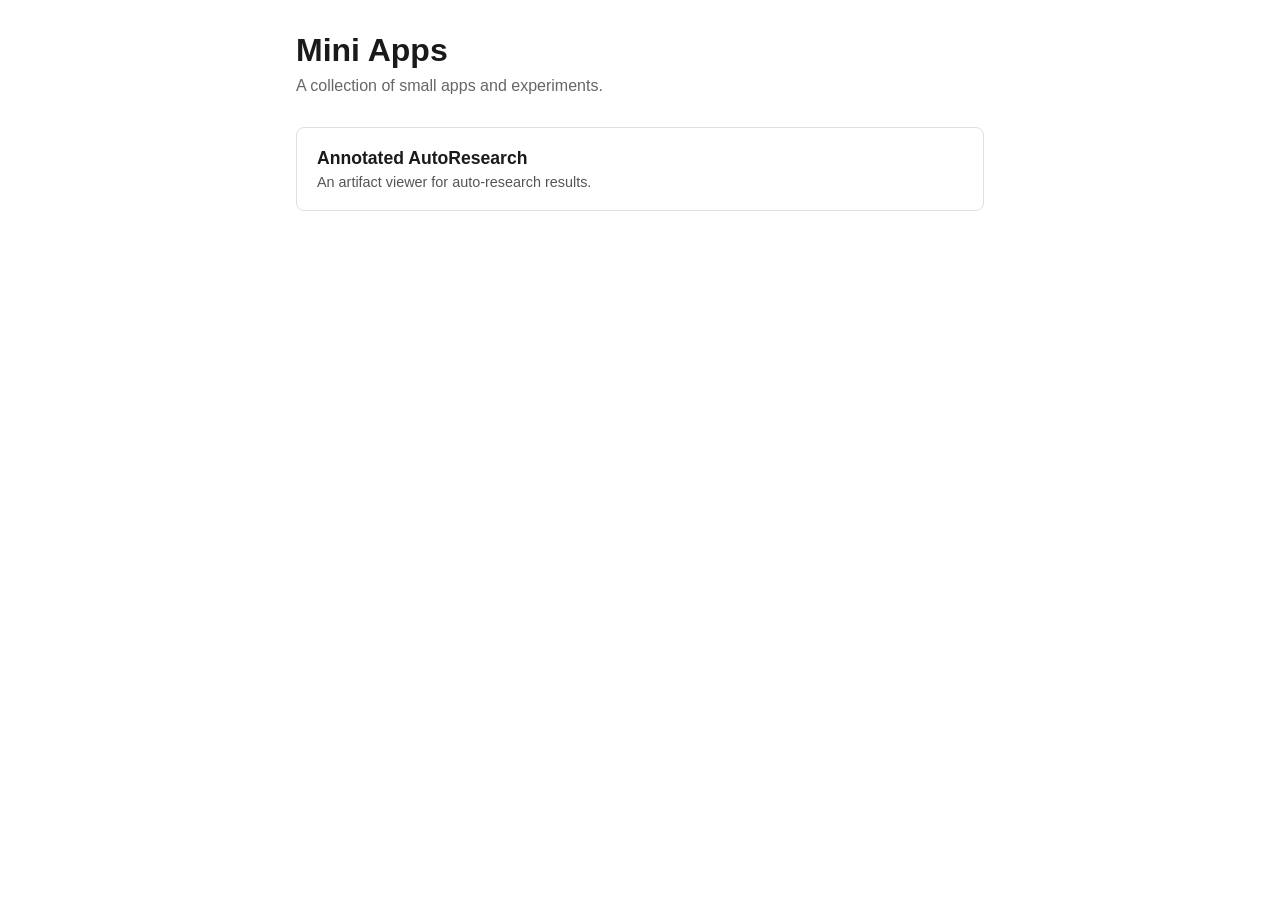
<file: index.html>
<!DOCTYPE html>
<html lang="en">
<head>
  <meta charset="UTF-8" />
  <meta name="viewport" content="width=device-width, initial-scale=1.0" />
  <title>Mini Apps</title>
  <style>
    * { margin: 0; padding: 0; box-sizing: border-box; }
    body {
      font-family: -apple-system, BlinkMacSystemFont, "Segoe UI", Roboto, sans-serif;
      max-width: 720px;
      margin: 0 auto;
      padding: 2rem 1rem;
      color: #1a1a1a;
    }
    h1 { margin-bottom: 0.5rem; }
    p.subtitle { color: #666; margin-bottom: 2rem; }
    .apps { display: grid; gap: 1rem; }
    .app-card {
      border: 1px solid #e0e0e0;
      border-radius: 8px;
      padding: 1.25rem;
      text-decoration: none;
      color: inherit;
      transition: border-color 0.15s, box-shadow 0.15s;
    }
    .app-card:hover {
      border-color: #999;
      box-shadow: 0 2px 8px rgba(0,0,0,0.08);
    }
    .app-card h2 { font-size: 1.1rem; margin-bottom: 0.3rem; }
    .app-card p { color: #555; font-size: 0.9rem; }
  </style>
</head>
<body>
  <h1>Mini Apps</h1>
  <p class="subtitle">A collection of small apps and experiments.</p>
  <div class="apps">
    <a class="app-card" href="./annotated-autoresearch/">
      <h2>Annotated AutoResearch</h2>
      <p>An artifact viewer for auto-research results.</p>
    </a>
  </div>
</body>
</html>
</file>
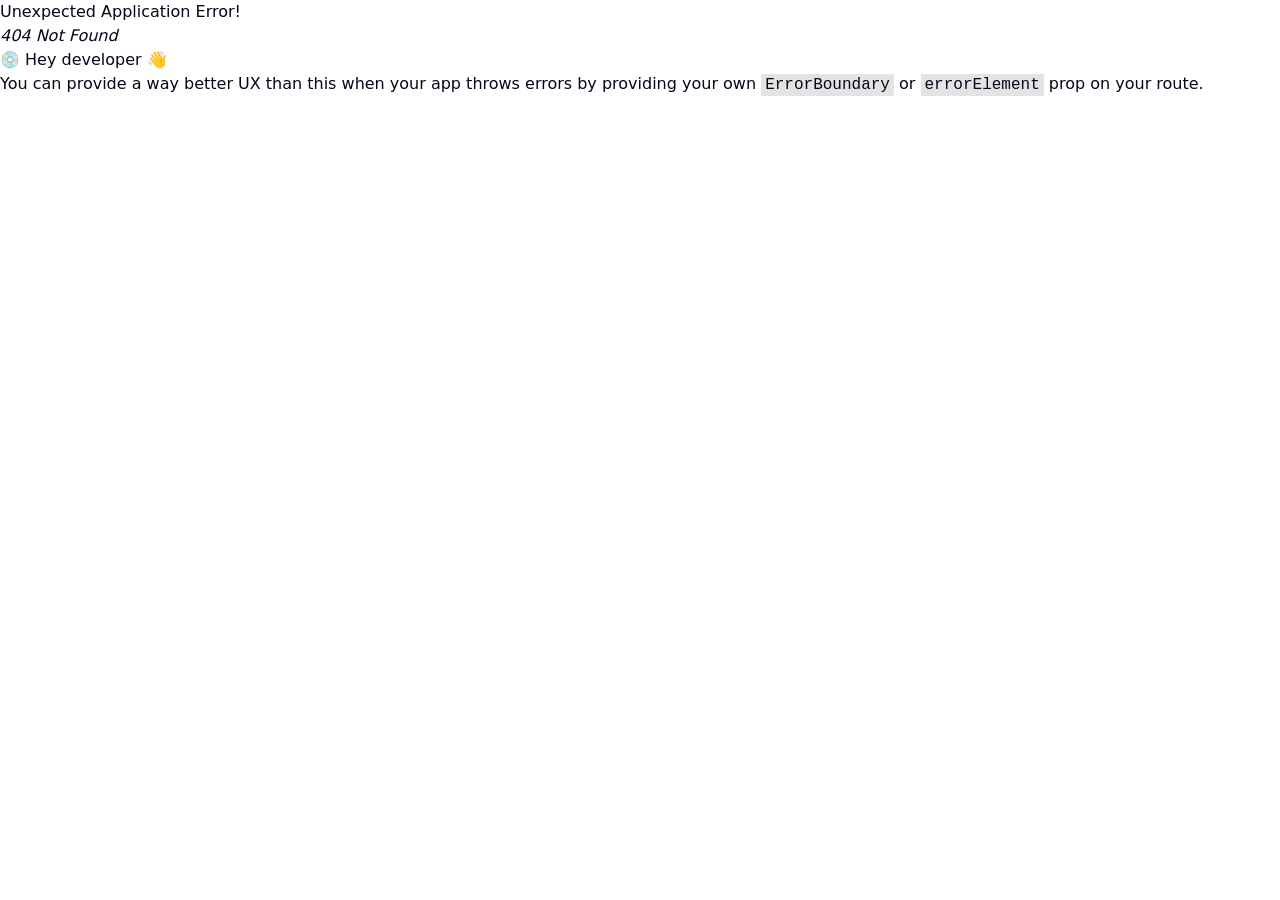
<file: annotated-autoresearch/index.html>
<!doctype html>
<html lang="en">
  <head>
    <meta charset="UTF-8" />
    <link rel="icon" type="image/x-icon" href="./favicon.ico">
    <meta name="viewport" content="width=device-width, initial-scale=1.0" />
    <title>Artifact Viewer</title>
    <script type="module" crossorigin src="./assets/index-y9xmk4tC.js"></script>
    <link rel="stylesheet" crossorigin href="./assets/index-BJfb293Y.css">
  </head>
  <body>
    <div id="root"></div>
  </body>
</html>
</file>
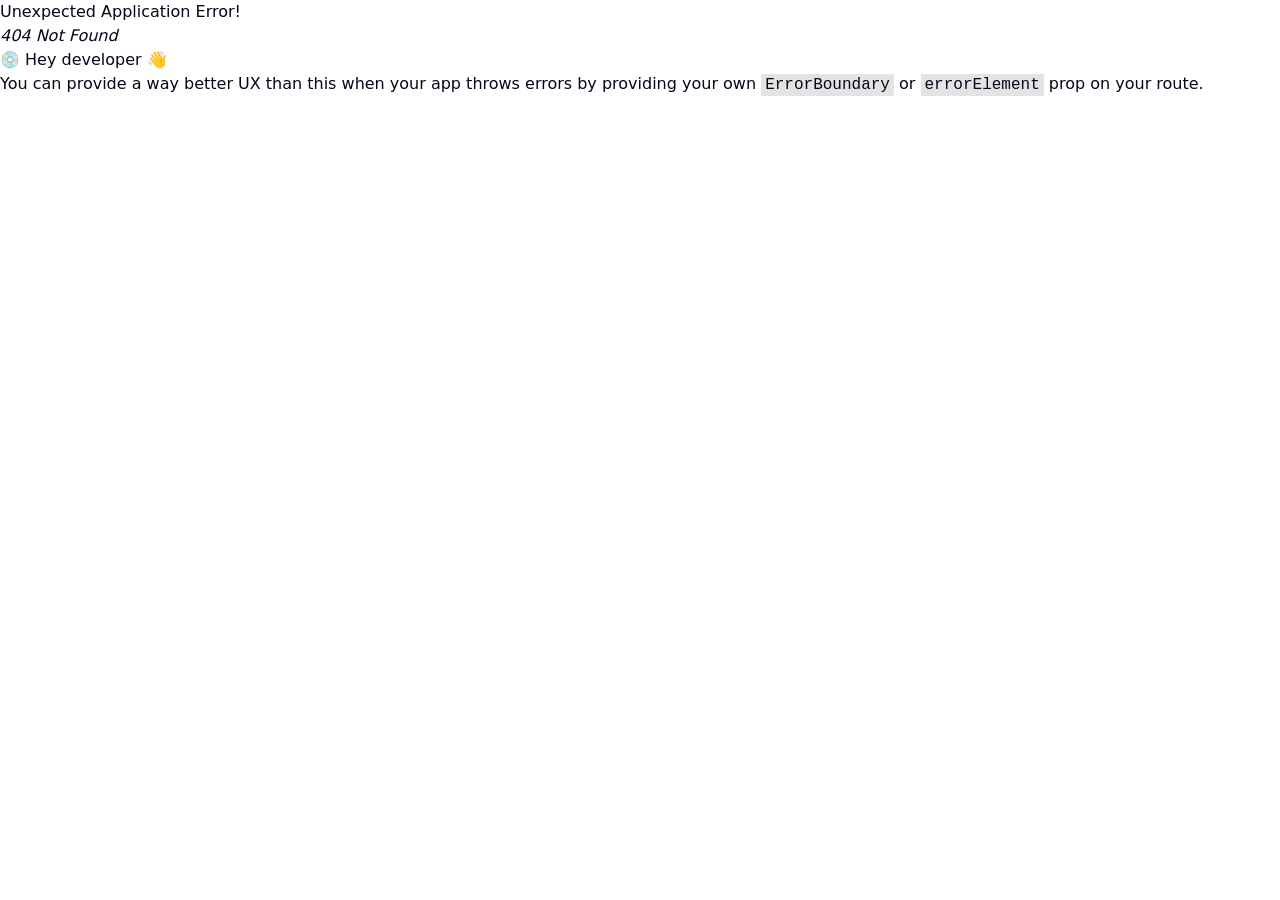
<file: cosine-similarity/index.html>
<!doctype html>
<html lang="en">
  <head>
    <meta charset="UTF-8" />
    <link rel="icon" type="image/x-icon" href="[data-uri]">
    <meta name="viewport" content="width=device-width, initial-scale=1.0" />
    <title>Cosine Similarity Explorer</title>
    <script type="module" crossorigin>(function(){const a=document.createElement("link").relList;if(a&&a.supports&&a.supports("modulepreload"))return;for(const c of document.querySelectorAll('link[rel="modulepreload"]'))d(c);new MutationObserver(c=>{for(const f of c)if(f.type==="childList")for(const h of f.addedNodes)h.tagName==="LINK"&&h.rel==="modulepreload"&&d(h)}).observe(document,{childList:!0,subtree:!0});function u(c){const f={};return c.integrity&&(f.integrity=c.integrity),c.referrerPolicy&&(f.referrerPolicy=c.referrerPolicy),c.crossOrigin==="use-credentials"?f.credentials="include":c.crossOrigin==="anonymous"?f.credentials="omit":f.credentials="same-origin",f}function d(c){if(c.ep)return;c.ep=!0;const f=u(c);fetch(c.href,f)}})();function Tf(l){return l&&l.__esModule&&Object.prototype.hasOwnProperty.call(l,"default")?l.default:l}var eu={exports:{}},jl={},tu={exports:{}},Ee={};/**
 * @license React
 * react.production.min.js
 *
 * Copyright (c) Facebook, Inc. and its affiliates.
 *
 * This source code is licensed under the MIT license found in the
 * LICENSE file in the root directory of this source tree.
 */var Gc;function Xp(){if(Gc)return Ee;Gc=1;var l=Symbol.for("react.element"),a=Symbol.for("react.portal"),u=Symbol.for("react.fragment"),d=Symbol.for("react.strict_mode"),c=Symbol.for("react.profiler"),f=Symbol.for("react.provider"),h=Symbol.for("react.context"),m=Symbol.for("react.forward_ref"),p=Symbol.for("react.suspense"),w=Symbol.for("react.memo"),_=Symbol.for("react.lazy"),T=Symbol.iterator;function R(E){return E===null||typeof E!="object"?null:(E=T&&E[T]||E["@@iterator"],typeof E=="function"?E:null)}var F={isMounted:function(){return!1},enqueueForceUpdate:function(){},enqueueReplaceState:function(){},enqueueSetState:function(){}},D=Object.assign,O={};function j(E,I,de){this.props=E,this.context=I,this.refs=O,this.updater=de||F}j.prototype.isReactComponent={},j.prototype.setState=function(E,I){if(typeof E!="object"&&typeof E!="function"&&E!=null)throw Error("setState(...): takes an object of state variables to update or a function which returns an object of state variables.");this.updater.enqueueSetState(this,E,I,"setState")},j.prototype.forceUpdate=function(E){this.updater.enqueueForceUpdate(this,E,"forceUpdate")};function S(){}S.prototype=j.prototype;function H(E,I,de){this.props=E,this.context=I,this.refs=O,this.updater=de||F}var G=H.prototype=new S;G.constructor=H,D(G,j.prototype),G.isPureReactComponent=!0;var Z=Array.isArray,oe=Object.prototype.hasOwnProperty,M={current:null},he={key:!0,ref:!0,__self:!0,__source:!0};function ue(E,I,de){var ve,Ce={},xe=null,Ae=null;if(I!=null)for(ve in I.ref!==void 0&&(Ae=I.ref),I.key!==void 0&&(xe=""+I.key),I)oe.call(I,ve)&&!he.hasOwnProperty(ve)&&(Ce[ve]=I[ve]);var je=arguments.length-2;if(je===1)Ce.children=de;else if(1<je){for(var Be=Array(je),Ie=0;Ie<je;Ie++)Be[Ie]=arguments[Ie+2];Ce.children=Be}if(E&&E.defaultProps)for(ve in je=E.defaultProps,je)Ce[ve]===void 0&&(Ce[ve]=je[ve]);return{$$typeof:l,type:E,key:xe,ref:Ae,props:Ce,_owner:M.current}}function ie(E,I){return{$$typeof:l,type:E.type,key:I,ref:E.ref,props:E.props,_owner:E._owner}}function Fe(E){return typeof E=="object"&&E!==null&&E.$$typeof===l}function _e(E){var I={"=":"=0",":":"=2"};return"$"+E.replace(/[=:]/g,function(de){return I[de]})}var me=/\/+/g;function ke(E,I){return typeof E=="object"&&E!==null&&E.key!=null?_e(""+E.key):I.toString(36)}function Pe(E,I,de,ve,Ce){var xe=typeof E;(xe==="undefined"||xe==="boolean")&&(E=null);var Ae=!1;if(E===null)Ae=!0;else switch(xe){case"string":case"number":Ae=!0;break;case"object":switch(E.$$typeof){case l:case a:Ae=!0}}if(Ae)return Ae=E,Ce=Ce(Ae),E=ve===""?"."+ke(Ae,0):ve,Z(Ce)?(de="",E!=null&&(de=E.replace(me,"$&/")+"/"),Pe(Ce,I,de,"",function(Ie){return Ie})):Ce!=null&&(Fe(Ce)&&(Ce=ie(Ce,de+(!Ce.key||Ae&&Ae.key===Ce.key?"":(""+Ce.key).replace(me,"$&/")+"/")+E)),I.push(Ce)),1;if(Ae=0,ve=ve===""?".":ve+":",Z(E))for(var je=0;je<E.length;je++){xe=E[je];var Be=ve+ke(xe,je);Ae+=Pe(xe,I,de,Be,Ce)}else if(Be=R(E),typeof Be=="function")for(E=Be.call(E),je=0;!(xe=E.next()).done;)xe=xe.value,Be=ve+ke(xe,je++),Ae+=Pe(xe,I,de,Be,Ce);else if(xe==="object")throw I=String(E),Error("Objects are not valid as a React child (found: "+(I==="[object Object]"?"object with keys {"+Object.keys(E).join(", ")+"}":I)+"). If you meant to render a collection of children, use an array instead.");return Ae}function Oe(E,I,de){if(E==null)return E;var ve=[],Ce=0;return Pe(E,ve,"","",function(xe){return I.call(de,xe,Ce++)}),ve}function we(E){if(E._status===-1){var I=E._result;I=I(),I.then(function(de){(E._status===0||E._status===-1)&&(E._status=1,E._result=de)},function(de){(E._status===0||E._status===-1)&&(E._status=2,E._result=de)}),E._status===-1&&(E._status=0,E._result=I)}if(E._status===1)return E._result.default;throw E._result}var Te={current:null},Q={transition:null},ee={ReactCurrentDispatcher:Te,ReactCurrentBatchConfig:Q,ReactCurrentOwner:M};function K(){throw Error("act(...) is not supported in production builds of React.")}return Ee.Children={map:Oe,forEach:function(E,I,de){Oe(E,function(){I.apply(this,arguments)},de)},count:function(E){var I=0;return Oe(E,function(){I++}),I},toArray:function(E){return Oe(E,function(I){return I})||[]},only:function(E){if(!Fe(E))throw Error("React.Children.only expected to receive a single React element child.");return E}},Ee.Component=j,Ee.Fragment=u,Ee.Profiler=c,Ee.PureComponent=H,Ee.StrictMode=d,Ee.Suspense=p,Ee.__SECRET_INTERNALS_DO_NOT_USE_OR_YOU_WILL_BE_FIRED=ee,Ee.act=K,Ee.cloneElement=function(E,I,de){if(E==null)throw Error("React.cloneElement(...): The argument must be a React element, but you passed "+E+".");var ve=D({},E.props),Ce=E.key,xe=E.ref,Ae=E._owner;if(I!=null){if(I.ref!==void 0&&(xe=I.ref,Ae=M.current),I.key!==void 0&&(Ce=""+I.key),E.type&&E.type.defaultProps)var je=E.type.defaultProps;for(Be in I)oe.call(I,Be)&&!he.hasOwnProperty(Be)&&(ve[Be]=I[Be]===void 0&&je!==void 0?je[Be]:I[Be])}var Be=arguments.length-2;if(Be===1)ve.children=de;else if(1<Be){je=Array(Be);for(var Ie=0;Ie<Be;Ie++)je[Ie]=arguments[Ie+2];ve.children=je}return{$$typeof:l,type:E.type,key:Ce,ref:xe,props:ve,_owner:Ae}},Ee.createContext=function(E){return E={$$typeof:h,_currentValue:E,_currentValue2:E,_threadCount:0,Provider:null,Consumer:null,_defaultValue:null,_globalName:null},E.Provider={$$typeof:f,_context:E},E.Consumer=E},Ee.createElement=ue,Ee.createFactory=function(E){var I=ue.bind(null,E);return I.type=E,I},Ee.createRef=function(){return{current:null}},Ee.forwardRef=function(E){return{$$typeof:m,render:E}},Ee.isValidElement=Fe,Ee.lazy=function(E){return{$$typeof:_,_payload:{_status:-1,_result:E},_init:we}},Ee.memo=function(E,I){return{$$typeof:w,type:E,compare:I===void 0?null:I}},Ee.startTransition=function(E){var I=Q.transition;Q.transition={};try{E()}finally{Q.transition=I}},Ee.unstable_act=K,Ee.useCallback=function(E,I){return Te.current.useCallback(E,I)},Ee.useContext=function(E){return Te.current.useContext(E)},Ee.useDebugValue=function(){},Ee.useDeferredValue=function(E){return Te.current.useDeferredValue(E)},Ee.useEffect=function(E,I){return Te.current.useEffect(E,I)},Ee.useId=function(){return Te.current.useId()},Ee.useImperativeHandle=function(E,I,de){return Te.current.useImperativeHandle(E,I,de)},Ee.useInsertionEffect=function(E,I){return Te.current.useInsertionEffect(E,I)},Ee.useLayoutEffect=function(E,I){return Te.current.useLayoutEffect(E,I)},Ee.useMemo=function(E,I){return Te.current.useMemo(E,I)},Ee.useReducer=function(E,I,de){return Te.current.useReducer(E,I,de)},Ee.useRef=function(E){return Te.current.useRef(E)},Ee.useState=function(E){return Te.current.useState(E)},Ee.useSyncExternalStore=function(E,I,de){return Te.current.useSyncExternalStore(E,I,de)},Ee.useTransition=function(){return Te.current.useTransition()},Ee.version="18.3.1",Ee}var Jc;function mu(){return Jc||(Jc=1,tu.exports=Xp()),tu.exports}/**
 * @license React
 * react-jsx-runtime.production.min.js
 *
 * Copyright (c) Facebook, Inc. and its affiliates.
 *
 * This source code is licensed under the MIT license found in the
 * LICENSE file in the root directory of this source tree.
 */var Zc;function Gp(){if(Zc)return jl;Zc=1;var l=mu(),a=Symbol.for("react.element"),u=Symbol.for("react.fragment"),d=Object.prototype.hasOwnProperty,c=l.__SECRET_INTERNALS_DO_NOT_USE_OR_YOU_WILL_BE_FIRED.ReactCurrentOwner,f={key:!0,ref:!0,__self:!0,__source:!0};function h(m,p,w){var _,T={},R=null,F=null;w!==void 0&&(R=""+w),p.key!==void 0&&(R=""+p.key),p.ref!==void 0&&(F=p.ref);for(_ in p)d.call(p,_)&&!f.hasOwnProperty(_)&&(T[_]=p[_]);if(m&&m.defaultProps)for(_ in p=m.defaultProps,p)T[_]===void 0&&(T[_]=p[_]);return{$$typeof:a,type:m,key:R,ref:F,props:T,_owner:c.current}}return jl.Fragment=u,jl.jsx=h,jl.jsxs=h,jl}var qc;function Jp(){return qc||(qc=1,eu.exports=Gp()),eu.exports}var $=Jp(),N=mu();const Df=Tf(N);var ri={},nu={exports:{}},Rt={},ru={exports:{}},lu={};/**
 * @license React
 * scheduler.production.min.js
 *
 * Copyright (c) Facebook, Inc. and its affiliates.
 *
 * This source code is licensed under the MIT license found in the
 * LICENSE file in the root directory of this source tree.
 */var bc;function Zp(){return bc||(bc=1,(function(l){function a(Q,ee){var K=Q.length;Q.push(ee);e:for(;0<K;){var E=K-1>>>1,I=Q[E];if(0<c(I,ee))Q[E]=ee,Q[K]=I,K=E;else break e}}function u(Q){return Q.length===0?null:Q[0]}function d(Q){if(Q.length===0)return null;var ee=Q[0],K=Q.pop();if(K!==ee){Q[0]=K;e:for(var E=0,I=Q.length,de=I>>>1;E<de;){var ve=2*(E+1)-1,Ce=Q[ve],xe=ve+1,Ae=Q[xe];if(0>c(Ce,K))xe<I&&0>c(Ae,Ce)?(Q[E]=Ae,Q[xe]=K,E=xe):(Q[E]=Ce,Q[ve]=K,E=ve);else if(xe<I&&0>c(Ae,K))Q[E]=Ae,Q[xe]=K,E=xe;else break e}}return ee}function c(Q,ee){var K=Q.sortIndex-ee.sortIndex;return K!==0?K:Q.id-ee.id}if(typeof performance=="object"&&typeof performance.now=="function"){var f=performance;l.unstable_now=function(){return f.now()}}else{var h=Date,m=h.now();l.unstable_now=function(){return h.now()-m}}var p=[],w=[],_=1,T=null,R=3,F=!1,D=!1,O=!1,j=typeof setTimeout=="function"?setTimeout:null,S=typeof clearTimeout=="function"?clearTimeout:null,H=typeof setImmediate<"u"?setImmediate:null;typeof navigator<"u"&&navigator.scheduling!==void 0&&navigator.scheduling.isInputPending!==void 0&&navigator.scheduling.isInputPending.bind(navigator.scheduling);function G(Q){for(var ee=u(w);ee!==null;){if(ee.callback===null)d(w);else if(ee.startTime<=Q)d(w),ee.sortIndex=ee.expirationTime,a(p,ee);else break;ee=u(w)}}function Z(Q){if(O=!1,G(Q),!D)if(u(p)!==null)D=!0,we(oe);else{var ee=u(w);ee!==null&&Te(Z,ee.startTime-Q)}}function oe(Q,ee){D=!1,O&&(O=!1,S(ue),ue=-1),F=!0;var K=R;try{for(G(ee),T=u(p);T!==null&&(!(T.expirationTime>ee)||Q&&!_e());){var E=T.callback;if(typeof E=="function"){T.callback=null,R=T.priorityLevel;var I=E(T.expirationTime<=ee);ee=l.unstable_now(),typeof I=="function"?T.callback=I:T===u(p)&&d(p),G(ee)}else d(p);T=u(p)}if(T!==null)var de=!0;else{var ve=u(w);ve!==null&&Te(Z,ve.startTime-ee),de=!1}return de}finally{T=null,R=K,F=!1}}var M=!1,he=null,ue=-1,ie=5,Fe=-1;function _e(){return!(l.unstable_now()-Fe<ie)}function me(){if(he!==null){var Q=l.unstable_now();Fe=Q;var ee=!0;try{ee=he(!0,Q)}finally{ee?ke():(M=!1,he=null)}}else M=!1}var ke;if(typeof H=="function")ke=function(){H(me)};else if(typeof MessageChannel<"u"){var Pe=new MessageChannel,Oe=Pe.port2;Pe.port1.onmessage=me,ke=function(){Oe.postMessage(null)}}else ke=function(){j(me,0)};function we(Q){he=Q,M||(M=!0,ke())}function Te(Q,ee){ue=j(function(){Q(l.unstable_now())},ee)}l.unstable_IdlePriority=5,l.unstable_ImmediatePriority=1,l.unstable_LowPriority=4,l.unstable_NormalPriority=3,l.unstable_Profiling=null,l.unstable_UserBlockingPriority=2,l.unstable_cancelCallback=function(Q){Q.callback=null},l.unstable_continueExecution=function(){D||F||(D=!0,we(oe))},l.unstable_forceFrameRate=function(Q){0>Q||125<Q?console.error("forceFrameRate takes a positive int between 0 and 125, forcing frame rates higher than 125 fps is not supported"):ie=0<Q?Math.floor(1e3/Q):5},l.unstable_getCurrentPriorityLevel=function(){return R},l.unstable_getFirstCallbackNode=function(){return u(p)},l.unstable_next=function(Q){switch(R){case 1:case 2:case 3:var ee=3;break;default:ee=R}var K=R;R=ee;try{return Q()}finally{R=K}},l.unstable_pauseExecution=function(){},l.unstable_requestPaint=function(){},l.unstable_runWithPriority=function(Q,ee){switch(Q){case 1:case 2:case 3:case 4:case 5:break;default:Q=3}var K=R;R=Q;try{return ee()}finally{R=K}},l.unstable_scheduleCallback=function(Q,ee,K){var E=l.unstable_now();switch(typeof K=="object"&&K!==null?(K=K.delay,K=typeof K=="number"&&0<K?E+K:E):K=E,Q){case 1:var I=-1;break;case 2:I=250;break;case 5:I=1073741823;break;case 4:I=1e4;break;default:I=5e3}return I=K+I,Q={id:_++,callback:ee,priorityLevel:Q,startTime:K,expirationTime:I,sortIndex:-1},K>E?(Q.sortIndex=K,a(w,Q),u(p)===null&&Q===u(w)&&(O?(S(ue),ue=-1):O=!0,Te(Z,K-E))):(Q.sortIndex=I,a(p,Q),D||F||(D=!0,we(oe))),Q},l.unstable_shouldYield=_e,l.unstable_wrapCallback=function(Q){var ee=R;return function(){var K=R;R=ee;try{return Q.apply(this,arguments)}finally{R=K}}}})(lu)),lu}var ef;function qp(){return ef||(ef=1,ru.exports=Zp()),ru.exports}/**
 * @license React
 * react-dom.production.min.js
 *
 * Copyright (c) Facebook, Inc. and its affiliates.
 *
 * This source code is licensed under the MIT license found in the
 * LICENSE file in the root directory of this source tree.
 */var tf;function bp(){if(tf)return Rt;tf=1;var l=mu(),a=qp();function u(e){for(var t="https://reactjs.org/docs/error-decoder.html?invariant="+e,n=1;n<arguments.length;n++)t+="&args[]="+encodeURIComponent(arguments[n]);return"Minified React error #"+e+"; visit "+t+" for the full message or use the non-minified dev environment for full errors and additional helpful warnings."}var d=new Set,c={};function f(e,t){h(e,t),h(e+"Capture",t)}function h(e,t){for(c[e]=t,e=0;e<t.length;e++)d.add(t[e])}var m=!(typeof window>"u"||typeof window.document>"u"||typeof window.document.createElement>"u"),p=Object.prototype.hasOwnProperty,w=/^[:A-Z_a-z\u00C0-\u00D6\u00D8-\u00F6\u00F8-\u02FF\u0370-\u037D\u037F-\u1FFF\u200C-\u200D\u2070-\u218F\u2C00-\u2FEF\u3001-\uD7FF\uF900-\uFDCF\uFDF0-\uFFFD][:A-Z_a-z\u00C0-\u00D6\u00D8-\u00F6\u00F8-\u02FF\u0370-\u037D\u037F-\u1FFF\u200C-\u200D\u2070-\u218F\u2C00-\u2FEF\u3001-\uD7FF\uF900-\uFDCF\uFDF0-\uFFFD\-.0-9\u00B7\u0300-\u036F\u203F-\u2040]*$/,_={},T={};function R(e){return p.call(T,e)?!0:p.call(_,e)?!1:w.test(e)?T[e]=!0:(_[e]=!0,!1)}function F(e,t,n,r){if(n!==null&&n.type===0)return!1;switch(typeof t){case"function":case"symbol":return!0;case"boolean":return r?!1:n!==null?!n.acceptsBooleans:(e=e.toLowerCase().slice(0,5),e!=="data-"&&e!=="aria-");default:return!1}}function D(e,t,n,r){if(t===null||typeof t>"u"||F(e,t,n,r))return!0;if(r)return!1;if(n!==null)switch(n.type){case 3:return!t;case 4:return t===!1;case 5:return isNaN(t);case 6:return isNaN(t)||1>t}return!1}function O(e,t,n,r,o,i,s){this.acceptsBooleans=t===2||t===3||t===4,this.attributeName=r,this.attributeNamespace=o,this.mustUseProperty=n,this.propertyName=e,this.type=t,this.sanitizeURL=i,this.removeEmptyString=s}var j={};"children dangerouslySetInnerHTML defaultValue defaultChecked innerHTML suppressContentEditableWarning suppressHydrationWarning style".split(" ").forEach(function(e){j[e]=new O(e,0,!1,e,null,!1,!1)}),[["acceptCharset","accept-charset"],["className","class"],["htmlFor","for"],["httpEquiv","http-equiv"]].forEach(function(e){var t=e[0];j[t]=new O(t,1,!1,e[1],null,!1,!1)}),["contentEditable","draggable","spellCheck","value"].forEach(function(e){j[e]=new O(e,2,!1,e.toLowerCase(),null,!1,!1)}),["autoReverse","externalResourcesRequired","focusable","preserveAlpha"].forEach(function(e){j[e]=new O(e,2,!1,e,null,!1,!1)}),"allowFullScreen async autoFocus autoPlay controls default defer disabled disablePictureInPicture disableRemotePlayback formNoValidate hidden loop noModule noValidate open playsInline readOnly required reversed scoped seamless itemScope".split(" ").forEach(function(e){j[e]=new O(e,3,!1,e.toLowerCase(),null,!1,!1)}),["checked","multiple","muted","selected"].forEach(function(e){j[e]=new O(e,3,!0,e,null,!1,!1)}),["capture","download"].forEach(function(e){j[e]=new O(e,4,!1,e,null,!1,!1)}),["cols","rows","size","span"].forEach(function(e){j[e]=new O(e,6,!1,e,null,!1,!1)}),["rowSpan","start"].forEach(function(e){j[e]=new O(e,5,!1,e.toLowerCase(),null,!1,!1)});var S=/[\-:]([a-z])/g;function H(e){return e[1].toUpperCase()}"accent-height alignment-baseline arabic-form baseline-shift cap-height clip-path clip-rule color-interpolation color-interpolation-filters color-profile color-rendering dominant-baseline enable-background fill-opacity fill-rule flood-color flood-opacity font-family font-size font-size-adjust font-stretch font-style font-variant font-weight glyph-name glyph-orientation-horizontal glyph-orientation-vertical horiz-adv-x horiz-origin-x image-rendering letter-spacing lighting-color marker-end marker-mid marker-start overline-position overline-thickness paint-order panose-1 pointer-events rendering-intent shape-rendering stop-color stop-opacity strikethrough-position strikethrough-thickness stroke-dasharray stroke-dashoffset stroke-linecap stroke-linejoin stroke-miterlimit stroke-opacity stroke-width text-anchor text-decoration text-rendering underline-position underline-thickness unicode-bidi unicode-range units-per-em v-alphabetic v-hanging v-ideographic v-mathematical vector-effect vert-adv-y vert-origin-x vert-origin-y word-spacing writing-mode xmlns:xlink x-height".split(" ").forEach(function(e){var t=e.replace(S,H);j[t]=new O(t,1,!1,e,null,!1,!1)}),"xlink:actuate xlink:arcrole xlink:role xlink:show xlink:title xlink:type".split(" ").forEach(function(e){var t=e.replace(S,H);j[t]=new O(t,1,!1,e,"http://www.w3.org/1999/xlink",!1,!1)}),["xml:base","xml:lang","xml:space"].forEach(function(e){var t=e.replace(S,H);j[t]=new O(t,1,!1,e,"http://www.w3.org/XML/1998/namespace",!1,!1)}),["tabIndex","crossOrigin"].forEach(function(e){j[e]=new O(e,1,!1,e.toLowerCase(),null,!1,!1)}),j.xlinkHref=new O("xlinkHref",1,!1,"xlink:href","http://www.w3.org/1999/xlink",!0,!1),["src","href","action","formAction"].forEach(function(e){j[e]=new O(e,1,!1,e.toLowerCase(),null,!0,!0)});function G(e,t,n,r){var o=j.hasOwnProperty(t)?j[t]:null;(o!==null?o.type!==0:r||!(2<t.length)||t[0]!=="o"&&t[0]!=="O"||t[1]!=="n"&&t[1]!=="N")&&(D(t,n,o,r)&&(n=null),r||o===null?R(t)&&(n===null?e.removeAttribute(t):e.setAttribute(t,""+n)):o.mustUseProperty?e[o.propertyName]=n===null?o.type===3?!1:"":n:(t=o.attributeName,r=o.attributeNamespace,n===null?e.removeAttribute(t):(o=o.type,n=o===3||o===4&&n===!0?"":""+n,r?e.setAttributeNS(r,t,n):e.setAttribute(t,n))))}var Z=l.__SECRET_INTERNALS_DO_NOT_USE_OR_YOU_WILL_BE_FIRED,oe=Symbol.for("react.element"),M=Symbol.for("react.portal"),he=Symbol.for("react.fragment"),ue=Symbol.for("react.strict_mode"),ie=Symbol.for("react.profiler"),Fe=Symbol.for("react.provider"),_e=Symbol.for("react.context"),me=Symbol.for("react.forward_ref"),ke=Symbol.for("react.suspense"),Pe=Symbol.for("react.suspense_list"),Oe=Symbol.for("react.memo"),we=Symbol.for("react.lazy"),Te=Symbol.for("react.offscreen"),Q=Symbol.iterator;function ee(e){return e===null||typeof e!="object"?null:(e=Q&&e[Q]||e["@@iterator"],typeof e=="function"?e:null)}var K=Object.assign,E;function I(e){if(E===void 0)try{throw Error()}catch(n){var t=n.stack.trim().match(/\n( *(at )?)/);E=t&&t[1]||""}return`
`+E+e}var de=!1;function ve(e,t){if(!e||de)return"";de=!0;var n=Error.prepareStackTrace;Error.prepareStackTrace=void 0;try{if(t)if(t=function(){throw Error()},Object.defineProperty(t.prototype,"props",{set:function(){throw Error()}}),typeof Reflect=="object"&&Reflect.construct){try{Reflect.construct(t,[])}catch(L){var r=L}Reflect.construct(e,[],t)}else{try{t.call()}catch(L){r=L}e.call(t.prototype)}else{try{throw Error()}catch(L){r=L}e()}}catch(L){if(L&&r&&typeof L.stack=="string"){for(var o=L.stack.split(`
`),i=r.stack.split(`
`),s=o.length-1,y=i.length-1;1<=s&&0<=y&&o[s]!==i[y];)y--;for(;1<=s&&0<=y;s--,y--)if(o[s]!==i[y]){if(s!==1||y!==1)do if(s--,y--,0>y||o[s]!==i[y]){var g=`
`+o[s].replace(" at new "," at ");return e.displayName&&g.includes("<anonymous>")&&(g=g.replace("<anonymous>",e.displayName)),g}while(1<=s&&0<=y);break}}}finally{de=!1,Error.prepareStackTrace=n}return(e=e?e.displayName||e.name:"")?I(e):""}function Ce(e){switch(e.tag){case 5:return I(e.type);case 16:return I("Lazy");case 13:return I("Suspense");case 19:return I("SuspenseList");case 0:case 2:case 15:return e=ve(e.type,!1),e;case 11:return e=ve(e.type.render,!1),e;case 1:return e=ve(e.type,!0),e;default:return""}}function xe(e){if(e==null)return null;if(typeof e=="function")return e.displayName||e.name||null;if(typeof e=="string")return e;switch(e){case he:return"Fragment";case M:return"Portal";case ie:return"Profiler";case ue:return"StrictMode";case ke:return"Suspense";case Pe:return"SuspenseList"}if(typeof e=="object")switch(e.$$typeof){case _e:return(e.displayName||"Context")+".Consumer";case Fe:return(e._context.displayName||"Context")+".Provider";case me:var t=e.render;return e=e.displayName,e||(e=t.displayName||t.name||"",e=e!==""?"ForwardRef("+e+")":"ForwardRef"),e;case Oe:return t=e.displayName||null,t!==null?t:xe(e.type)||"Memo";case we:t=e._payload,e=e._init;try{return xe(e(t))}catch{}}return null}function Ae(e){var t=e.type;switch(e.tag){case 24:return"Cache";case 9:return(t.displayName||"Context")+".Consumer";case 10:return(t._context.displayName||"Context")+".Provider";case 18:return"DehydratedFragment";case 11:return e=t.render,e=e.displayName||e.name||"",t.displayName||(e!==""?"ForwardRef("+e+")":"ForwardRef");case 7:return"Fragment";case 5:return t;case 4:return"Portal";case 3:return"Root";case 6:return"Text";case 16:return xe(t);case 8:return t===ue?"StrictMode":"Mode";case 22:return"Offscreen";case 12:return"Profiler";case 21:return"Scope";case 13:return"Suspense";case 19:return"SuspenseList";case 25:return"TracingMarker";case 1:case 0:case 17:case 2:case 14:case 15:if(typeof t=="function")return t.displayName||t.name||null;if(typeof t=="string")return t}return null}function je(e){switch(typeof e){case"boolean":case"number":case"string":case"undefined":return e;case"object":return e;default:return""}}function Be(e){var t=e.type;return(e=e.nodeName)&&e.toLowerCase()==="input"&&(t==="checkbox"||t==="radio")}function Ie(e){var t=Be(e)?"checked":"value",n=Object.getOwnPropertyDescriptor(e.constructor.prototype,t),r=""+e[t];if(!e.hasOwnProperty(t)&&typeof n<"u"&&typeof n.get=="function"&&typeof n.set=="function"){var o=n.get,i=n.set;return Object.defineProperty(e,t,{configurable:!0,get:function(){return o.call(this)},set:function(s){r=""+s,i.call(this,s)}}),Object.defineProperty(e,t,{enumerable:n.enumerable}),{getValue:function(){return r},setValue:function(s){r=""+s},stopTracking:function(){e._valueTracker=null,delete e[t]}}}}function Bt(e){e._valueTracker||(e._valueTracker=Ie(e))}function Xr(e){if(!e)return!1;var t=e._valueTracker;if(!t)return!0;var n=t.getValue(),r="";return e&&(r=Be(e)?e.checked?"true":"false":e.value),e=r,e!==n?(t.setValue(e),!0):!1}function vr(e){if(e=e||(typeof document<"u"?document:void 0),typeof e>"u")return null;try{return e.activeElement||e.body}catch{return e.body}}function Ht(e,t){var n=t.checked;return K({},t,{defaultChecked:void 0,defaultValue:void 0,value:void 0,checked:n??e._wrapperState.initialChecked})}function Kl(e,t){var n=t.defaultValue==null?"":t.defaultValue,r=t.checked!=null?t.checked:t.defaultChecked;n=je(t.value!=null?t.value:n),e._wrapperState={initialChecked:r,initialValue:n,controlled:t.type==="checkbox"||t.type==="radio"?t.checked!=null:t.value!=null}}function Yl(e,t){t=t.checked,t!=null&&G(e,"checked",t,!1)}function gr(e,t){Yl(e,t);var n=je(t.value),r=t.type;if(n!=null)r==="number"?(n===0&&e.value===""||e.value!=n)&&(e.value=""+n):e.value!==""+n&&(e.value=""+n);else if(r==="submit"||r==="reset"){e.removeAttribute("value");return}t.hasOwnProperty("value")?Gr(e,t.type,n):t.hasOwnProperty("defaultValue")&&Gr(e,t.type,je(t.defaultValue)),t.checked==null&&t.defaultChecked!=null&&(e.defaultChecked=!!t.defaultChecked)}function Xl(e,t,n){if(t.hasOwnProperty("value")||t.hasOwnProperty("defaultValue")){var r=t.type;if(!(r!=="submit"&&r!=="reset"||t.value!==void 0&&t.value!==null))return;t=""+e._wrapperState.initialValue,n||t===e.value||(e.value=t),e.defaultValue=t}n=e.name,n!==""&&(e.name=""),e.defaultChecked=!!e._wrapperState.initialChecked,n!==""&&(e.name=n)}function Gr(e,t,n){(t!=="number"||vr(e.ownerDocument)!==e)&&(n==null?e.defaultValue=""+e._wrapperState.initialValue:e.defaultValue!==""+n&&(e.defaultValue=""+n))}var Yn=Array.isArray;function Sn(e,t,n,r){if(e=e.options,t){t={};for(var o=0;o<n.length;o++)t["$"+n[o]]=!0;for(n=0;n<e.length;n++)o=t.hasOwnProperty("$"+e[n].value),e[n].selected!==o&&(e[n].selected=o),o&&r&&(e[n].defaultSelected=!0)}else{for(n=""+je(n),t=null,o=0;o<e.length;o++){if(e[o].value===n){e[o].selected=!0,r&&(e[o].defaultSelected=!0);return}t!==null||e[o].disabled||(t=e[o])}t!==null&&(t.selected=!0)}}function Wt(e,t){if(t.dangerouslySetInnerHTML!=null)throw Error(u(91));return K({},t,{value:void 0,defaultValue:void 0,children:""+e._wrapperState.initialValue})}function xn(e,t){var n=t.value;if(n==null){if(n=t.children,t=t.defaultValue,n!=null){if(t!=null)throw Error(u(92));if(Yn(n)){if(1<n.length)throw Error(u(93));n=n[0]}t=n}t==null&&(t=""),n=t}e._wrapperState={initialValue:je(n)}}function Jr(e,t){var n=je(t.value),r=je(t.defaultValue);n!=null&&(n=""+n,n!==e.value&&(e.value=n),t.defaultValue==null&&e.defaultValue!==n&&(e.defaultValue=n)),r!=null&&(e.defaultValue=""+r)}function wr(e){var t=e.textContent;t===e._wrapperState.initialValue&&t!==""&&t!==null&&(e.value=t)}function Vt(e){switch(e){case"svg":return"http://www.w3.org/2000/svg";case"math":return"http://www.w3.org/1998/Math/MathML";default:return"http://www.w3.org/1999/xhtml"}}function Pt(e,t){return e==null||e==="http://www.w3.org/1999/xhtml"?Vt(t):e==="http://www.w3.org/2000/svg"&&t==="foreignObject"?"http://www.w3.org/1999/xhtml":e}var Xn,Sr=(function(e){return typeof MSApp<"u"&&MSApp.execUnsafeLocalFunction?function(t,n,r,o){MSApp.execUnsafeLocalFunction(function(){return e(t,n,r,o)})}:e})(function(e,t){if(e.namespaceURI!=="http://www.w3.org/2000/svg"||"innerHTML"in e)e.innerHTML=t;else{for(Xn=Xn||document.createElement("div"),Xn.innerHTML="<svg>"+t.valueOf().toString()+"</svg>",t=Xn.firstChild;e.firstChild;)e.removeChild(e.firstChild);for(;t.firstChild;)e.appendChild(t.firstChild)}});function Gn(e,t){if(t){var n=e.firstChild;if(n&&n===e.lastChild&&n.nodeType===3){n.nodeValue=t;return}}e.textContent=t}var yt={animationIterationCount:!0,aspectRatio:!0,borderImageOutset:!0,borderImageSlice:!0,borderImageWidth:!0,boxFlex:!0,boxFlexGroup:!0,boxOrdinalGroup:!0,columnCount:!0,columns:!0,flex:!0,flexGrow:!0,flexPositive:!0,flexShrink:!0,flexNegative:!0,flexOrder:!0,gridArea:!0,gridRow:!0,gridRowEnd:!0,gridRowSpan:!0,gridRowStart:!0,gridColumn:!0,gridColumnEnd:!0,gridColumnSpan:!0,gridColumnStart:!0,fontWeight:!0,lineClamp:!0,lineHeight:!0,opacity:!0,order:!0,orphans:!0,tabSize:!0,widows:!0,zIndex:!0,zoom:!0,fillOpacity:!0,floodOpacity:!0,stopOpacity:!0,strokeDasharray:!0,strokeDashoffset:!0,strokeMiterlimit:!0,strokeOpacity:!0,strokeWidth:!0},Gl=["Webkit","ms","Moz","O"];Object.keys(yt).forEach(function(e){Gl.forEach(function(t){t=t+e.charAt(0).toUpperCase()+e.substring(1),yt[t]=yt[e]})});function Zr(e,t,n){return t==null||typeof t=="boolean"||t===""?"":n||typeof t!="number"||t===0||yt.hasOwnProperty(e)&&yt[e]?(""+t).trim():t+"px"}function qr(e,t){e=e.style;for(var n in t)if(t.hasOwnProperty(n)){var r=n.indexOf("--")===0,o=Zr(n,t[n],r);n==="float"&&(n="cssFloat"),r?e.setProperty(n,o):e[n]=o}}var wi=K({menuitem:!0},{area:!0,base:!0,br:!0,col:!0,embed:!0,hr:!0,img:!0,input:!0,keygen:!0,link:!0,meta:!0,param:!0,source:!0,track:!0,wbr:!0});function xr(e,t){if(t){if(wi[e]&&(t.children!=null||t.dangerouslySetInnerHTML!=null))throw Error(u(137,e));if(t.dangerouslySetInnerHTML!=null){if(t.children!=null)throw Error(u(60));if(typeof t.dangerouslySetInnerHTML!="object"||!("__html"in t.dangerouslySetInnerHTML))throw Error(u(61))}if(t.style!=null&&typeof t.style!="object")throw Error(u(62))}}function En(e,t){if(e.indexOf("-")===-1)return typeof t.is=="string";switch(e){case"annotation-xml":case"color-profile":case"font-face":case"font-face-src":case"font-face-uri":case"font-face-format":case"font-face-name":case"missing-glyph":return!1;default:return!0}}var Er=null;function Jn(e){return e=e.target||e.srcElement||window,e.correspondingUseElement&&(e=e.correspondingUseElement),e.nodeType===3?e.parentNode:e}var br=null,an=null,kn=null;function el(e){if(e=Sl(e)){if(typeof br!="function")throw Error(u(280));var t=e.stateNode;t&&(t=go(t),br(e.stateNode,e.type,t))}}function Zn(e){an?kn?kn.push(e):kn=[e]:an=e}function qn(){if(an){var e=an,t=kn;if(kn=an=null,el(e),t)for(e=0;e<t.length;e++)el(t[e])}}function Jl(e,t){return e(t)}function Zl(){}var v=!1;function k(e,t,n){if(v)return e(t,n);v=!0;try{return Jl(e,t,n)}finally{v=!1,(an!==null||kn!==null)&&(Zl(),qn())}}function z(e,t){var n=e.stateNode;if(n===null)return null;var r=go(n);if(r===null)return null;n=r[t];e:switch(t){case"onClick":case"onClickCapture":case"onDoubleClick":case"onDoubleClickCapture":case"onMouseDown":case"onMouseDownCapture":case"onMouseMove":case"onMouseMoveCapture":case"onMouseUp":case"onMouseUpCapture":case"onMouseEnter":(r=!r.disabled)||(e=e.type,r=!(e==="button"||e==="input"||e==="select"||e==="textarea")),e=!r;break e;default:e=!1}if(e)return null;if(n&&typeof n!="function")throw Error(u(231,t,typeof n));return n}var W=!1;if(m)try{var Y={};Object.defineProperty(Y,"passive",{get:function(){W=!0}}),window.addEventListener("test",Y,Y),window.removeEventListener("test",Y,Y)}catch{W=!1}function ae(e,t,n,r,o,i,s,y,g){var L=Array.prototype.slice.call(arguments,3);try{t.apply(n,L)}catch(A){this.onError(A)}}var se=!1,J=null,le=!1,te=null,ge={onError:function(e){se=!0,J=e}};function ye(e,t,n,r,o,i,s,y,g){se=!1,J=null,ae.apply(ge,arguments)}function Se(e,t,n,r,o,i,s,y,g){if(ye.apply(this,arguments),se){if(se){var L=J;se=!1,J=null}else throw Error(u(198));le||(le=!0,te=L)}}function Le(e){var t=e,n=e;if(e.alternate)for(;t.return;)t=t.return;else{e=t;do t=e,(t.flags&4098)!==0&&(n=t.return),e=t.return;while(e)}return t.tag===3?n:null}function Xe(e){if(e.tag===13){var t=e.memoizedState;if(t===null&&(e=e.alternate,e!==null&&(t=e.memoizedState)),t!==null)return t.dehydrated}return null}function et(e){if(Le(e)!==e)throw Error(u(188))}function pt(e){var t=e.alternate;if(!t){if(t=Le(e),t===null)throw Error(u(188));return t!==e?null:e}for(var n=e,r=t;;){var o=n.return;if(o===null)break;var i=o.alternate;if(i===null){if(r=o.return,r!==null){n=r;continue}break}if(o.child===i.child){for(i=o.child;i;){if(i===n)return et(o),e;if(i===r)return et(o),t;i=i.sibling}throw Error(u(188))}if(n.return!==r.return)n=o,r=i;else{for(var s=!1,y=o.child;y;){if(y===n){s=!0,n=o,r=i;break}if(y===r){s=!0,r=o,n=i;break}y=y.sibling}if(!s){for(y=i.child;y;){if(y===n){s=!0,n=i,r=o;break}if(y===r){s=!0,r=i,n=o;break}y=y.sibling}if(!s)throw Error(u(189))}}if(n.alternate!==r)throw Error(u(190))}if(n.tag!==3)throw Error(u(188));return n.stateNode.current===n?e:t}function Me(e){return e=pt(e),e!==null?Cn(e):null}function Cn(e){if(e.tag===5||e.tag===6)return e;for(e=e.child;e!==null;){var t=Cn(e);if(t!==null)return t;e=e.sibling}return null}var bt=a.unstable_scheduleCallback,Rn=a.unstable_cancelCallback,vt=a.unstable_shouldYield,bn=a.unstable_requestPaint,$e=a.unstable_now,tl=a.unstable_getCurrentPriorityLevel,Qt=a.unstable_ImmediatePriority,er=a.unstable_UserBlockingPriority,De=a.unstable_NormalPriority,gt=a.unstable_LowPriority,Kt=a.unstable_IdlePriority,un=null,wt=null;function Ge(e){if(wt&&typeof wt.onCommitFiberRoot=="function")try{wt.onCommitFiberRoot(un,e,void 0,(e.current.flags&128)===128)}catch{}}var rt=Math.clz32?Math.clz32:dd,ql=Math.log,Si=Math.LN2;function dd(e){return e>>>=0,e===0?32:31-(ql(e)/Si|0)|0}var bl=64,eo=4194304;function nl(e){switch(e&-e){case 1:return 1;case 2:return 2;case 4:return 4;case 8:return 8;case 16:return 16;case 32:return 32;case 64:case 128:case 256:case 512:case 1024:case 2048:case 4096:case 8192:case 16384:case 32768:case 65536:case 131072:case 262144:case 524288:case 1048576:case 2097152:return e&4194240;case 4194304:case 8388608:case 16777216:case 33554432:case 67108864:return e&130023424;case 134217728:return 134217728;case 268435456:return 268435456;case 536870912:return 536870912;case 1073741824:return 1073741824;default:return e}}function to(e,t){var n=e.pendingLanes;if(n===0)return 0;var r=0,o=e.suspendedLanes,i=e.pingedLanes,s=n&268435455;if(s!==0){var y=s&~o;y!==0?r=nl(y):(i&=s,i!==0&&(r=nl(i)))}else s=n&~o,s!==0?r=nl(s):i!==0&&(r=nl(i));if(r===0)return 0;if(t!==0&&t!==r&&(t&o)===0&&(o=r&-r,i=t&-t,o>=i||o===16&&(i&4194240)!==0))return t;if((r&4)!==0&&(r|=n&16),t=e.entangledLanes,t!==0)for(e=e.entanglements,t&=r;0<t;)n=31-rt(t),o=1<<n,r|=e[n],t&=~o;return r}function pd(e,t){switch(e){case 1:case 2:case 4:return t+250;case 8:case 16:case 32:case 64:case 128:case 256:case 512:case 1024:case 2048:case 4096:case 8192:case 16384:case 32768:case 65536:case 131072:case 262144:case 524288:case 1048576:case 2097152:return t+5e3;case 4194304:case 8388608:case 16777216:case 33554432:case 67108864:return-1;case 134217728:case 268435456:case 536870912:case 1073741824:return-1;default:return-1}}function hd(e,t){for(var n=e.suspendedLanes,r=e.pingedLanes,o=e.expirationTimes,i=e.pendingLanes;0<i;){var s=31-rt(i),y=1<<s,g=o[s];g===-1?((y&n)===0||(y&r)!==0)&&(o[s]=pd(y,t)):g<=t&&(e.expiredLanes|=y),i&=~y}}function xi(e){return e=e.pendingLanes&-1073741825,e!==0?e:e&1073741824?1073741824:0}function Pu(){var e=bl;return bl<<=1,(bl&4194240)===0&&(bl=64),e}function Ei(e){for(var t=[],n=0;31>n;n++)t.push(e);return t}function rl(e,t,n){e.pendingLanes|=t,t!==536870912&&(e.suspendedLanes=0,e.pingedLanes=0),e=e.eventTimes,t=31-rt(t),e[t]=n}function md(e,t){var n=e.pendingLanes&~t;e.pendingLanes=t,e.suspendedLanes=0,e.pingedLanes=0,e.expiredLanes&=t,e.mutableReadLanes&=t,e.entangledLanes&=t,t=e.entanglements;var r=e.eventTimes;for(e=e.expirationTimes;0<n;){var o=31-rt(n),i=1<<o;t[o]=0,r[o]=-1,e[o]=-1,n&=~i}}function ki(e,t){var n=e.entangledLanes|=t;for(e=e.entanglements;n;){var r=31-rt(n),o=1<<r;o&t|e[r]&t&&(e[r]|=t),n&=~o}}var Ue=0;function Mu(e){return e&=-e,1<e?4<e?(e&268435455)!==0?16:536870912:4:1}var _u,Ci,Lu,Tu,Du,Ri=!1,no=[],Pn=null,Mn=null,_n=null,ll=new Map,ol=new Map,Ln=[],yd="mousedown mouseup touchcancel touchend touchstart auxclick dblclick pointercancel pointerdown pointerup dragend dragstart drop compositionend compositionstart keydown keypress keyup input textInput copy cut paste click change contextmenu reset submit".split(" ");function zu(e,t){switch(e){case"focusin":case"focusout":Pn=null;break;case"dragenter":case"dragleave":Mn=null;break;case"mouseover":case"mouseout":_n=null;break;case"pointerover":case"pointerout":ll.delete(t.pointerId);break;case"gotpointercapture":case"lostpointercapture":ol.delete(t.pointerId)}}function il(e,t,n,r,o,i){return e===null||e.nativeEvent!==i?(e={blockedOn:t,domEventName:n,eventSystemFlags:r,nativeEvent:i,targetContainers:[o]},t!==null&&(t=Sl(t),t!==null&&Ci(t)),e):(e.eventSystemFlags|=r,t=e.targetContainers,o!==null&&t.indexOf(o)===-1&&t.push(o),e)}function vd(e,t,n,r,o){switch(t){case"focusin":return Pn=il(Pn,e,t,n,r,o),!0;case"dragenter":return Mn=il(Mn,e,t,n,r,o),!0;case"mouseover":return _n=il(_n,e,t,n,r,o),!0;case"pointerover":var i=o.pointerId;return ll.set(i,il(ll.get(i)||null,e,t,n,r,o)),!0;case"gotpointercapture":return i=o.pointerId,ol.set(i,il(ol.get(i)||null,e,t,n,r,o)),!0}return!1}function Nu(e){var t=tr(e.target);if(t!==null){var n=Le(t);if(n!==null){if(t=n.tag,t===13){if(t=Xe(n),t!==null){e.blockedOn=t,Du(e.priority,function(){Lu(n)});return}}else if(t===3&&n.stateNode.current.memoizedState.isDehydrated){e.blockedOn=n.tag===3?n.stateNode.containerInfo:null;return}}}e.blockedOn=null}function ro(e){if(e.blockedOn!==null)return!1;for(var t=e.targetContainers;0<t.length;){var n=Mi(e.domEventName,e.eventSystemFlags,t[0],e.nativeEvent);if(n===null){n=e.nativeEvent;var r=new n.constructor(n.type,n);Er=r,n.target.dispatchEvent(r),Er=null}else return t=Sl(n),t!==null&&Ci(t),e.blockedOn=n,!1;t.shift()}return!0}function Fu(e,t,n){ro(e)&&n.delete(t)}function gd(){Ri=!1,Pn!==null&&ro(Pn)&&(Pn=null),Mn!==null&&ro(Mn)&&(Mn=null),_n!==null&&ro(_n)&&(_n=null),ll.forEach(Fu),ol.forEach(Fu)}function al(e,t){e.blockedOn===t&&(e.blockedOn=null,Ri||(Ri=!0,a.unstable_scheduleCallback(a.unstable_NormalPriority,gd)))}function ul(e){function t(o){return al(o,e)}if(0<no.length){al(no[0],e);for(var n=1;n<no.length;n++){var r=no[n];r.blockedOn===e&&(r.blockedOn=null)}}for(Pn!==null&&al(Pn,e),Mn!==null&&al(Mn,e),_n!==null&&al(_n,e),ll.forEach(t),ol.forEach(t),n=0;n<Ln.length;n++)r=Ln[n],r.blockedOn===e&&(r.blockedOn=null);for(;0<Ln.length&&(n=Ln[0],n.blockedOn===null);)Nu(n),n.blockedOn===null&&Ln.shift()}var kr=Z.ReactCurrentBatchConfig,lo=!0;function wd(e,t,n,r){var o=Ue,i=kr.transition;kr.transition=null;try{Ue=1,Pi(e,t,n,r)}finally{Ue=o,kr.transition=i}}function Sd(e,t,n,r){var o=Ue,i=kr.transition;kr.transition=null;try{Ue=4,Pi(e,t,n,r)}finally{Ue=o,kr.transition=i}}function Pi(e,t,n,r){if(lo){var o=Mi(e,t,n,r);if(o===null)Vi(e,t,r,oo,n),zu(e,r);else if(vd(o,e,t,n,r))r.stopPropagation();else if(zu(e,r),t&4&&-1<yd.indexOf(e)){for(;o!==null;){var i=Sl(o);if(i!==null&&_u(i),i=Mi(e,t,n,r),i===null&&Vi(e,t,r,oo,n),i===o)break;o=i}o!==null&&r.stopPropagation()}else Vi(e,t,r,null,n)}}var oo=null;function Mi(e,t,n,r){if(oo=null,e=Jn(r),e=tr(e),e!==null)if(t=Le(e),t===null)e=null;else if(n=t.tag,n===13){if(e=Xe(t),e!==null)return e;e=null}else if(n===3){if(t.stateNode.current.memoizedState.isDehydrated)return t.tag===3?t.stateNode.containerInfo:null;e=null}else t!==e&&(e=null);return oo=e,null}function ju(e){switch(e){case"cancel":case"click":case"close":case"contextmenu":case"copy":case"cut":case"auxclick":case"dblclick":case"dragend":case"dragstart":case"drop":case"focusin":case"focusout":case"input":case"invalid":case"keydown":case"keypress":case"keyup":case"mousedown":case"mouseup":case"paste":case"pause":case"play":case"pointercancel":case"pointerdown":case"pointerup":case"ratechange":case"reset":case"resize":case"seeked":case"submit":case"touchcancel":case"touchend":case"touchstart":case"volumechange":case"change":case"selectionchange":case"textInput":case"compositionstart":case"compositionend":case"compositionupdate":case"beforeblur":case"afterblur":case"beforeinput":case"blur":case"fullscreenchange":case"focus":case"hashchange":case"popstate":case"select":case"selectstart":return 1;case"drag":case"dragenter":case"dragexit":case"dragleave":case"dragover":case"mousemove":case"mouseout":case"mouseover":case"pointermove":case"pointerout":case"pointerover":case"scroll":case"toggle":case"touchmove":case"wheel":case"mouseenter":case"mouseleave":case"pointerenter":case"pointerleave":return 4;case"message":switch(tl()){case Qt:return 1;case er:return 4;case De:case gt:return 16;case Kt:return 536870912;default:return 16}default:return 16}}var Tn=null,_i=null,io=null;function Ou(){if(io)return io;var e,t=_i,n=t.length,r,o="value"in Tn?Tn.value:Tn.textContent,i=o.length;for(e=0;e<n&&t[e]===o[e];e++);var s=n-e;for(r=1;r<=s&&t[n-r]===o[i-r];r++);return io=o.slice(e,1<r?1-r:void 0)}function ao(e){var t=e.keyCode;return"charCode"in e?(e=e.charCode,e===0&&t===13&&(e=13)):e=t,e===10&&(e=13),32<=e||e===13?e:0}function uo(){return!0}function Iu(){return!1}function Mt(e){function t(n,r,o,i,s){this._reactName=n,this._targetInst=o,this.type=r,this.nativeEvent=i,this.target=s,this.currentTarget=null;for(var y in e)e.hasOwnProperty(y)&&(n=e[y],this[y]=n?n(i):i[y]);return this.isDefaultPrevented=(i.defaultPrevented!=null?i.defaultPrevented:i.returnValue===!1)?uo:Iu,this.isPropagationStopped=Iu,this}return K(t.prototype,{preventDefault:function(){this.defaultPrevented=!0;var n=this.nativeEvent;n&&(n.preventDefault?n.preventDefault():typeof n.returnValue!="unknown"&&(n.returnValue=!1),this.isDefaultPrevented=uo)},stopPropagation:function(){var n=this.nativeEvent;n&&(n.stopPropagation?n.stopPropagation():typeof n.cancelBubble!="unknown"&&(n.cancelBubble=!0),this.isPropagationStopped=uo)},persist:function(){},isPersistent:uo}),t}var Cr={eventPhase:0,bubbles:0,cancelable:0,timeStamp:function(e){return e.timeStamp||Date.now()},defaultPrevented:0,isTrusted:0},Li=Mt(Cr),sl=K({},Cr,{view:0,detail:0}),xd=Mt(sl),Ti,Di,cl,so=K({},sl,{screenX:0,screenY:0,clientX:0,clientY:0,pageX:0,pageY:0,ctrlKey:0,shiftKey:0,altKey:0,metaKey:0,getModifierState:Ni,button:0,buttons:0,relatedTarget:function(e){return e.relatedTarget===void 0?e.fromElement===e.srcElement?e.toElement:e.fromElement:e.relatedTarget},movementX:function(e){return"movementX"in e?e.movementX:(e!==cl&&(cl&&e.type==="mousemove"?(Ti=e.screenX-cl.screenX,Di=e.screenY-cl.screenY):Di=Ti=0,cl=e),Ti)},movementY:function(e){return"movementY"in e?e.movementY:Di}}),Uu=Mt(so),Ed=K({},so,{dataTransfer:0}),kd=Mt(Ed),Cd=K({},sl,{relatedTarget:0}),zi=Mt(Cd),Rd=K({},Cr,{animationName:0,elapsedTime:0,pseudoElement:0}),Pd=Mt(Rd),Md=K({},Cr,{clipboardData:function(e){return"clipboardData"in e?e.clipboardData:window.clipboardData}}),_d=Mt(Md),Ld=K({},Cr,{data:0}),Au=Mt(Ld),Td={Esc:"Escape",Spacebar:" ",Left:"ArrowLeft",Up:"ArrowUp",Right:"ArrowRight",Down:"ArrowDown",Del:"Delete",Win:"OS",Menu:"ContextMenu",Apps:"ContextMenu",Scroll:"ScrollLock",MozPrintableKey:"Unidentified"},Dd={8:"Backspace",9:"Tab",12:"Clear",13:"Enter",16:"Shift",17:"Control",18:"Alt",19:"Pause",20:"CapsLock",27:"Escape",32:" ",33:"PageUp",34:"PageDown",35:"End",36:"Home",37:"ArrowLeft",38:"ArrowUp",39:"ArrowRight",40:"ArrowDown",45:"Insert",46:"Delete",112:"F1",113:"F2",114:"F3",115:"F4",116:"F5",117:"F6",118:"F7",119:"F8",120:"F9",121:"F10",122:"F11",123:"F12",144:"NumLock",145:"ScrollLock",224:"Meta"},zd={Alt:"altKey",Control:"ctrlKey",Meta:"metaKey",Shift:"shiftKey"};function Nd(e){var t=this.nativeEvent;return t.getModifierState?t.getModifierState(e):(e=zd[e])?!!t[e]:!1}function Ni(){return Nd}var Fd=K({},sl,{key:function(e){if(e.key){var t=Td[e.key]||e.key;if(t!=="Unidentified")return t}return e.type==="keypress"?(e=ao(e),e===13?"Enter":String.fromCharCode(e)):e.type==="keydown"||e.type==="keyup"?Dd[e.keyCode]||"Unidentified":""},code:0,location:0,ctrlKey:0,shiftKey:0,altKey:0,metaKey:0,repeat:0,locale:0,getModifierState:Ni,charCode:function(e){return e.type==="keypress"?ao(e):0},keyCode:function(e){return e.type==="keydown"||e.type==="keyup"?e.keyCode:0},which:function(e){return e.type==="keypress"?ao(e):e.type==="keydown"||e.type==="keyup"?e.keyCode:0}}),jd=Mt(Fd),Od=K({},so,{pointerId:0,width:0,height:0,pressure:0,tangentialPressure:0,tiltX:0,tiltY:0,twist:0,pointerType:0,isPrimary:0}),$u=Mt(Od),Id=K({},sl,{touches:0,targetTouches:0,changedTouches:0,altKey:0,metaKey:0,ctrlKey:0,shiftKey:0,getModifierState:Ni}),Ud=Mt(Id),Ad=K({},Cr,{propertyName:0,elapsedTime:0,pseudoElement:0}),$d=Mt(Ad),Bd=K({},so,{deltaX:function(e){return"deltaX"in e?e.deltaX:"wheelDeltaX"in e?-e.wheelDeltaX:0},deltaY:function(e){return"deltaY"in e?e.deltaY:"wheelDeltaY"in e?-e.wheelDeltaY:"wheelDelta"in e?-e.wheelDelta:0},deltaZ:0,deltaMode:0}),Hd=Mt(Bd),Wd=[9,13,27,32],Fi=m&&"CompositionEvent"in window,fl=null;m&&"documentMode"in document&&(fl=document.documentMode);var Vd=m&&"TextEvent"in window&&!fl,Bu=m&&(!Fi||fl&&8<fl&&11>=fl),Hu=" ",Wu=!1;function Vu(e,t){switch(e){case"keyup":return Wd.indexOf(t.keyCode)!==-1;case"keydown":return t.keyCode!==229;case"keypress":case"mousedown":case"focusout":return!0;default:return!1}}function Qu(e){return e=e.detail,typeof e=="object"&&"data"in e?e.data:null}var Rr=!1;function Qd(e,t){switch(e){case"compositionend":return Qu(t);case"keypress":return t.which!==32?null:(Wu=!0,Hu);case"textInput":return e=t.data,e===Hu&&Wu?null:e;default:return null}}function Kd(e,t){if(Rr)return e==="compositionend"||!Fi&&Vu(e,t)?(e=Ou(),io=_i=Tn=null,Rr=!1,e):null;switch(e){case"paste":return null;case"keypress":if(!(t.ctrlKey||t.altKey||t.metaKey)||t.ctrlKey&&t.altKey){if(t.char&&1<t.char.length)return t.char;if(t.which)return String.fromCharCode(t.which)}return null;case"compositionend":return Bu&&t.locale!=="ko"?null:t.data;default:return null}}var Yd={color:!0,date:!0,datetime:!0,"datetime-local":!0,email:!0,month:!0,number:!0,password:!0,range:!0,search:!0,tel:!0,text:!0,time:!0,url:!0,week:!0};function Ku(e){var t=e&&e.nodeName&&e.nodeName.toLowerCase();return t==="input"?!!Yd[e.type]:t==="textarea"}function Yu(e,t,n,r){Zn(r),t=mo(t,"onChange"),0<t.length&&(n=new Li("onChange","change",null,n,r),e.push({event:n,listeners:t}))}var dl=null,pl=null;function Xd(e){fs(e,0)}function co(e){var t=Tr(e);if(Xr(t))return e}function Gd(e,t){if(e==="change")return t}var Xu=!1;if(m){var ji;if(m){var Oi="oninput"in document;if(!Oi){var Gu=document.createElement("div");Gu.setAttribute("oninput","return;"),Oi=typeof Gu.oninput=="function"}ji=Oi}else ji=!1;Xu=ji&&(!document.documentMode||9<document.documentMode)}function Ju(){dl&&(dl.detachEvent("onpropertychange",Zu),pl=dl=null)}function Zu(e){if(e.propertyName==="value"&&co(pl)){var t=[];Yu(t,pl,e,Jn(e)),k(Xd,t)}}function Jd(e,t,n){e==="focusin"?(Ju(),dl=t,pl=n,dl.attachEvent("onpropertychange",Zu)):e==="focusout"&&Ju()}function Zd(e){if(e==="selectionchange"||e==="keyup"||e==="keydown")return co(pl)}function qd(e,t){if(e==="click")return co(t)}function bd(e,t){if(e==="input"||e==="change")return co(t)}function ep(e,t){return e===t&&(e!==0||1/e===1/t)||e!==e&&t!==t}var Yt=typeof Object.is=="function"?Object.is:ep;function hl(e,t){if(Yt(e,t))return!0;if(typeof e!="object"||e===null||typeof t!="object"||t===null)return!1;var n=Object.keys(e),r=Object.keys(t);if(n.length!==r.length)return!1;for(r=0;r<n.length;r++){var o=n[r];if(!p.call(t,o)||!Yt(e[o],t[o]))return!1}return!0}function qu(e){for(;e&&e.firstChild;)e=e.firstChild;return e}function bu(e,t){var n=qu(e);e=0;for(var r;n;){if(n.nodeType===3){if(r=e+n.textContent.length,e<=t&&r>=t)return{node:n,offset:t-e};e=r}e:{for(;n;){if(n.nextSibling){n=n.nextSibling;break e}n=n.parentNode}n=void 0}n=qu(n)}}function es(e,t){return e&&t?e===t?!0:e&&e.nodeType===3?!1:t&&t.nodeType===3?es(e,t.parentNode):"contains"in e?e.contains(t):e.compareDocumentPosition?!!(e.compareDocumentPosition(t)&16):!1:!1}function ts(){for(var e=window,t=vr();t instanceof e.HTMLIFrameElement;){try{var n=typeof t.contentWindow.location.href=="string"}catch{n=!1}if(n)e=t.contentWindow;else break;t=vr(e.document)}return t}function Ii(e){var t=e&&e.nodeName&&e.nodeName.toLowerCase();return t&&(t==="input"&&(e.type==="text"||e.type==="search"||e.type==="tel"||e.type==="url"||e.type==="password")||t==="textarea"||e.contentEditable==="true")}function tp(e){var t=ts(),n=e.focusedElem,r=e.selectionRange;if(t!==n&&n&&n.ownerDocument&&es(n.ownerDocument.documentElement,n)){if(r!==null&&Ii(n)){if(t=r.start,e=r.end,e===void 0&&(e=t),"selectionStart"in n)n.selectionStart=t,n.selectionEnd=Math.min(e,n.value.length);else if(e=(t=n.ownerDocument||document)&&t.defaultView||window,e.getSelection){e=e.getSelection();var o=n.textContent.length,i=Math.min(r.start,o);r=r.end===void 0?i:Math.min(r.end,o),!e.extend&&i>r&&(o=r,r=i,i=o),o=bu(n,i);var s=bu(n,r);o&&s&&(e.rangeCount!==1||e.anchorNode!==o.node||e.anchorOffset!==o.offset||e.focusNode!==s.node||e.focusOffset!==s.offset)&&(t=t.createRange(),t.setStart(o.node,o.offset),e.removeAllRanges(),i>r?(e.addRange(t),e.extend(s.node,s.offset)):(t.setEnd(s.node,s.offset),e.addRange(t)))}}for(t=[],e=n;e=e.parentNode;)e.nodeType===1&&t.push({element:e,left:e.scrollLeft,top:e.scrollTop});for(typeof n.focus=="function"&&n.focus(),n=0;n<t.length;n++)e=t[n],e.element.scrollLeft=e.left,e.element.scrollTop=e.top}}var np=m&&"documentMode"in document&&11>=document.documentMode,Pr=null,Ui=null,ml=null,Ai=!1;function ns(e,t,n){var r=n.window===n?n.document:n.nodeType===9?n:n.ownerDocument;Ai||Pr==null||Pr!==vr(r)||(r=Pr,"selectionStart"in r&&Ii(r)?r={start:r.selectionStart,end:r.selectionEnd}:(r=(r.ownerDocument&&r.ownerDocument.defaultView||window).getSelection(),r={anchorNode:r.anchorNode,anchorOffset:r.anchorOffset,focusNode:r.focusNode,focusOffset:r.focusOffset}),ml&&hl(ml,r)||(ml=r,r=mo(Ui,"onSelect"),0<r.length&&(t=new Li("onSelect","select",null,t,n),e.push({event:t,listeners:r}),t.target=Pr)))}function fo(e,t){var n={};return n[e.toLowerCase()]=t.toLowerCase(),n["Webkit"+e]="webkit"+t,n["Moz"+e]="moz"+t,n}var Mr={animationend:fo("Animation","AnimationEnd"),animationiteration:fo("Animation","AnimationIteration"),animationstart:fo("Animation","AnimationStart"),transitionend:fo("Transition","TransitionEnd")},$i={},rs={};m&&(rs=document.createElement("div").style,"AnimationEvent"in window||(delete Mr.animationend.animation,delete Mr.animationiteration.animation,delete Mr.animationstart.animation),"TransitionEvent"in window||delete Mr.transitionend.transition);function po(e){if($i[e])return $i[e];if(!Mr[e])return e;var t=Mr[e],n;for(n in t)if(t.hasOwnProperty(n)&&n in rs)return $i[e]=t[n];return e}var ls=po("animationend"),os=po("animationiteration"),is=po("animationstart"),as=po("transitionend"),us=new Map,ss="abort auxClick cancel canPlay canPlayThrough click close contextMenu copy cut drag dragEnd dragEnter dragExit dragLeave dragOver dragStart drop durationChange emptied encrypted ended error gotPointerCapture input invalid keyDown keyPress keyUp load loadedData loadedMetadata loadStart lostPointerCapture mouseDown mouseMove mouseOut mouseOver mouseUp paste pause play playing pointerCancel pointerDown pointerMove pointerOut pointerOver pointerUp progress rateChange reset resize seeked seeking stalled submit suspend timeUpdate touchCancel touchEnd touchStart volumeChange scroll toggle touchMove waiting wheel".split(" ");function Dn(e,t){us.set(e,t),f(t,[e])}for(var Bi=0;Bi<ss.length;Bi++){var Hi=ss[Bi],rp=Hi.toLowerCase(),lp=Hi[0].toUpperCase()+Hi.slice(1);Dn(rp,"on"+lp)}Dn(ls,"onAnimationEnd"),Dn(os,"onAnimationIteration"),Dn(is,"onAnimationStart"),Dn("dblclick","onDoubleClick"),Dn("focusin","onFocus"),Dn("focusout","onBlur"),Dn(as,"onTransitionEnd"),h("onMouseEnter",["mouseout","mouseover"]),h("onMouseLeave",["mouseout","mouseover"]),h("onPointerEnter",["pointerout","pointerover"]),h("onPointerLeave",["pointerout","pointerover"]),f("onChange","change click focusin focusout input keydown keyup selectionchange".split(" ")),f("onSelect","focusout contextmenu dragend focusin keydown keyup mousedown mouseup selectionchange".split(" ")),f("onBeforeInput",["compositionend","keypress","textInput","paste"]),f("onCompositionEnd","compositionend focusout keydown keypress keyup mousedown".split(" ")),f("onCompositionStart","compositionstart focusout keydown keypress keyup mousedown".split(" ")),f("onCompositionUpdate","compositionupdate focusout keydown keypress keyup mousedown".split(" "));var yl="abort canplay canplaythrough durationchange emptied encrypted ended error loadeddata loadedmetadata loadstart pause play playing progress ratechange resize seeked seeking stalled suspend timeupdate volumechange waiting".split(" "),op=new Set("cancel close invalid load scroll toggle".split(" ").concat(yl));function cs(e,t,n){var r=e.type||"unknown-event";e.currentTarget=n,Se(r,t,void 0,e),e.currentTarget=null}function fs(e,t){t=(t&4)!==0;for(var n=0;n<e.length;n++){var r=e[n],o=r.event;r=r.listeners;e:{var i=void 0;if(t)for(var s=r.length-1;0<=s;s--){var y=r[s],g=y.instance,L=y.currentTarget;if(y=y.listener,g!==i&&o.isPropagationStopped())break e;cs(o,y,L),i=g}else for(s=0;s<r.length;s++){if(y=r[s],g=y.instance,L=y.currentTarget,y=y.listener,g!==i&&o.isPropagationStopped())break e;cs(o,y,L),i=g}}}if(le)throw e=te,le=!1,te=null,e}function We(e,t){var n=t[Ji];n===void 0&&(n=t[Ji]=new Set);var r=e+"__bubble";n.has(r)||(ds(t,e,2,!1),n.add(r))}function Wi(e,t,n){var r=0;t&&(r|=4),ds(n,e,r,t)}var ho="_reactListening"+Math.random().toString(36).slice(2);function vl(e){if(!e[ho]){e[ho]=!0,d.forEach(function(n){n!=="selectionchange"&&(op.has(n)||Wi(n,!1,e),Wi(n,!0,e))});var t=e.nodeType===9?e:e.ownerDocument;t===null||t[ho]||(t[ho]=!0,Wi("selectionchange",!1,t))}}function ds(e,t,n,r){switch(ju(t)){case 1:var o=wd;break;case 4:o=Sd;break;default:o=Pi}n=o.bind(null,t,n,e),o=void 0,!W||t!=="touchstart"&&t!=="touchmove"&&t!=="wheel"||(o=!0),r?o!==void 0?e.addEventListener(t,n,{capture:!0,passive:o}):e.addEventListener(t,n,!0):o!==void 0?e.addEventListener(t,n,{passive:o}):e.addEventListener(t,n,!1)}function Vi(e,t,n,r,o){var i=r;if((t&1)===0&&(t&2)===0&&r!==null)e:for(;;){if(r===null)return;var s=r.tag;if(s===3||s===4){var y=r.stateNode.containerInfo;if(y===o||y.nodeType===8&&y.parentNode===o)break;if(s===4)for(s=r.return;s!==null;){var g=s.tag;if((g===3||g===4)&&(g=s.stateNode.containerInfo,g===o||g.nodeType===8&&g.parentNode===o))return;s=s.return}for(;y!==null;){if(s=tr(y),s===null)return;if(g=s.tag,g===5||g===6){r=i=s;continue e}y=y.parentNode}}r=r.return}k(function(){var L=i,A=Jn(n),B=[];e:{var U=us.get(e);if(U!==void 0){var X=Li,b=e;switch(e){case"keypress":if(ao(n)===0)break e;case"keydown":case"keyup":X=jd;break;case"focusin":b="focus",X=zi;break;case"focusout":b="blur",X=zi;break;case"beforeblur":case"afterblur":X=zi;break;case"click":if(n.button===2)break e;case"auxclick":case"dblclick":case"mousedown":case"mousemove":case"mouseup":case"mouseout":case"mouseover":case"contextmenu":X=Uu;break;case"drag":case"dragend":case"dragenter":case"dragexit":case"dragleave":case"dragover":case"dragstart":case"drop":X=kd;break;case"touchcancel":case"touchend":case"touchmove":case"touchstart":X=Ud;break;case ls:case os:case is:X=Pd;break;case as:X=$d;break;case"scroll":X=xd;break;case"wheel":X=Hd;break;case"copy":case"cut":case"paste":X=_d;break;case"gotpointercapture":case"lostpointercapture":case"pointercancel":case"pointerdown":case"pointermove":case"pointerout":case"pointerover":case"pointerup":X=$u}var ne=(t&4)!==0,Ze=!ne&&e==="scroll",C=ne?U!==null?U+"Capture":null:U;ne=[];for(var x=L,P;x!==null;){P=x;var V=P.stateNode;if(P.tag===5&&V!==null&&(P=V,C!==null&&(V=z(x,C),V!=null&&ne.push(gl(x,V,P)))),Ze)break;x=x.return}0<ne.length&&(U=new X(U,b,null,n,A),B.push({event:U,listeners:ne}))}}if((t&7)===0){e:{if(U=e==="mouseover"||e==="pointerover",X=e==="mouseout"||e==="pointerout",U&&n!==Er&&(b=n.relatedTarget||n.fromElement)&&(tr(b)||b[sn]))break e;if((X||U)&&(U=A.window===A?A:(U=A.ownerDocument)?U.defaultView||U.parentWindow:window,X?(b=n.relatedTarget||n.toElement,X=L,b=b?tr(b):null,b!==null&&(Ze=Le(b),b!==Ze||b.tag!==5&&b.tag!==6)&&(b=null)):(X=null,b=L),X!==b)){if(ne=Uu,V="onMouseLeave",C="onMouseEnter",x="mouse",(e==="pointerout"||e==="pointerover")&&(ne=$u,V="onPointerLeave",C="onPointerEnter",x="pointer"),Ze=X==null?U:Tr(X),P=b==null?U:Tr(b),U=new ne(V,x+"leave",X,n,A),U.target=Ze,U.relatedTarget=P,V=null,tr(A)===L&&(ne=new ne(C,x+"enter",b,n,A),ne.target=P,ne.relatedTarget=Ze,V=ne),Ze=V,X&&b)t:{for(ne=X,C=b,x=0,P=ne;P;P=_r(P))x++;for(P=0,V=C;V;V=_r(V))P++;for(;0<x-P;)ne=_r(ne),x--;for(;0<P-x;)C=_r(C),P--;for(;x--;){if(ne===C||C!==null&&ne===C.alternate)break t;ne=_r(ne),C=_r(C)}ne=null}else ne=null;X!==null&&ps(B,U,X,ne,!1),b!==null&&Ze!==null&&ps(B,Ze,b,ne,!0)}}e:{if(U=L?Tr(L):window,X=U.nodeName&&U.nodeName.toLowerCase(),X==="select"||X==="input"&&U.type==="file")var re=Gd;else if(Ku(U))if(Xu)re=bd;else{re=Zd;var ce=Jd}else(X=U.nodeName)&&X.toLowerCase()==="input"&&(U.type==="checkbox"||U.type==="radio")&&(re=qd);if(re&&(re=re(e,L))){Yu(B,re,n,A);break e}ce&&ce(e,U,L),e==="focusout"&&(ce=U._wrapperState)&&ce.controlled&&U.type==="number"&&Gr(U,"number",U.value)}switch(ce=L?Tr(L):window,e){case"focusin":(Ku(ce)||ce.contentEditable==="true")&&(Pr=ce,Ui=L,ml=null);break;case"focusout":ml=Ui=Pr=null;break;case"mousedown":Ai=!0;break;case"contextmenu":case"mouseup":case"dragend":Ai=!1,ns(B,n,A);break;case"selectionchange":if(np)break;case"keydown":case"keyup":ns(B,n,A)}var fe;if(Fi)e:{switch(e){case"compositionstart":var pe="onCompositionStart";break e;case"compositionend":pe="onCompositionEnd";break e;case"compositionupdate":pe="onCompositionUpdate";break e}pe=void 0}else Rr?Vu(e,n)&&(pe="onCompositionEnd"):e==="keydown"&&n.keyCode===229&&(pe="onCompositionStart");pe&&(Bu&&n.locale!=="ko"&&(Rr||pe!=="onCompositionStart"?pe==="onCompositionEnd"&&Rr&&(fe=Ou()):(Tn=A,_i="value"in Tn?Tn.value:Tn.textContent,Rr=!0)),ce=mo(L,pe),0<ce.length&&(pe=new Au(pe,e,null,n,A),B.push({event:pe,listeners:ce}),fe?pe.data=fe:(fe=Qu(n),fe!==null&&(pe.data=fe)))),(fe=Vd?Qd(e,n):Kd(e,n))&&(L=mo(L,"onBeforeInput"),0<L.length&&(A=new Au("onBeforeInput","beforeinput",null,n,A),B.push({event:A,listeners:L}),A.data=fe))}fs(B,t)})}function gl(e,t,n){return{instance:e,listener:t,currentTarget:n}}function mo(e,t){for(var n=t+"Capture",r=[];e!==null;){var o=e,i=o.stateNode;o.tag===5&&i!==null&&(o=i,i=z(e,n),i!=null&&r.unshift(gl(e,i,o)),i=z(e,t),i!=null&&r.push(gl(e,i,o))),e=e.return}return r}function _r(e){if(e===null)return null;do e=e.return;while(e&&e.tag!==5);return e||null}function ps(e,t,n,r,o){for(var i=t._reactName,s=[];n!==null&&n!==r;){var y=n,g=y.alternate,L=y.stateNode;if(g!==null&&g===r)break;y.tag===5&&L!==null&&(y=L,o?(g=z(n,i),g!=null&&s.unshift(gl(n,g,y))):o||(g=z(n,i),g!=null&&s.push(gl(n,g,y)))),n=n.return}s.length!==0&&e.push({event:t,listeners:s})}var ip=/\r\n?/g,ap=/\u0000|\uFFFD/g;function hs(e){return(typeof e=="string"?e:""+e).replace(ip,`
`).replace(ap,"")}function yo(e,t,n){if(t=hs(t),hs(e)!==t&&n)throw Error(u(425))}function vo(){}var Qi=null,Ki=null;function Yi(e,t){return e==="textarea"||e==="noscript"||typeof t.children=="string"||typeof t.children=="number"||typeof t.dangerouslySetInnerHTML=="object"&&t.dangerouslySetInnerHTML!==null&&t.dangerouslySetInnerHTML.__html!=null}var Xi=typeof setTimeout=="function"?setTimeout:void 0,up=typeof clearTimeout=="function"?clearTimeout:void 0,ms=typeof Promise=="function"?Promise:void 0,sp=typeof queueMicrotask=="function"?queueMicrotask:typeof ms<"u"?function(e){return ms.resolve(null).then(e).catch(cp)}:Xi;function cp(e){setTimeout(function(){throw e})}function Gi(e,t){var n=t,r=0;do{var o=n.nextSibling;if(e.removeChild(n),o&&o.nodeType===8)if(n=o.data,n==="/$"){if(r===0){e.removeChild(o),ul(t);return}r--}else n!=="$"&&n!=="$?"&&n!=="$!"||r++;n=o}while(n);ul(t)}function zn(e){for(;e!=null;e=e.nextSibling){var t=e.nodeType;if(t===1||t===3)break;if(t===8){if(t=e.data,t==="$"||t==="$!"||t==="$?")break;if(t==="/$")return null}}return e}function ys(e){e=e.previousSibling;for(var t=0;e;){if(e.nodeType===8){var n=e.data;if(n==="$"||n==="$!"||n==="$?"){if(t===0)return e;t--}else n==="/$"&&t++}e=e.previousSibling}return null}var Lr=Math.random().toString(36).slice(2),en="__reactFiber$"+Lr,wl="__reactProps$"+Lr,sn="__reactContainer$"+Lr,Ji="__reactEvents$"+Lr,fp="__reactListeners$"+Lr,dp="__reactHandles$"+Lr;function tr(e){var t=e[en];if(t)return t;for(var n=e.parentNode;n;){if(t=n[sn]||n[en]){if(n=t.alternate,t.child!==null||n!==null&&n.child!==null)for(e=ys(e);e!==null;){if(n=e[en])return n;e=ys(e)}return t}e=n,n=e.parentNode}return null}function Sl(e){return e=e[en]||e[sn],!e||e.tag!==5&&e.tag!==6&&e.tag!==13&&e.tag!==3?null:e}function Tr(e){if(e.tag===5||e.tag===6)return e.stateNode;throw Error(u(33))}function go(e){return e[wl]||null}var Zi=[],Dr=-1;function Nn(e){return{current:e}}function Ve(e){0>Dr||(e.current=Zi[Dr],Zi[Dr]=null,Dr--)}function He(e,t){Dr++,Zi[Dr]=e.current,e.current=t}var Fn={},st=Nn(Fn),St=Nn(!1),nr=Fn;function zr(e,t){var n=e.type.contextTypes;if(!n)return Fn;var r=e.stateNode;if(r&&r.__reactInternalMemoizedUnmaskedChildContext===t)return r.__reactInternalMemoizedMaskedChildContext;var o={},i;for(i in n)o[i]=t[i];return r&&(e=e.stateNode,e.__reactInternalMemoizedUnmaskedChildContext=t,e.__reactInternalMemoizedMaskedChildContext=o),o}function xt(e){return e=e.childContextTypes,e!=null}function wo(){Ve(St),Ve(st)}function vs(e,t,n){if(st.current!==Fn)throw Error(u(168));He(st,t),He(St,n)}function gs(e,t,n){var r=e.stateNode;if(t=t.childContextTypes,typeof r.getChildContext!="function")return n;r=r.getChildContext();for(var o in r)if(!(o in t))throw Error(u(108,Ae(e)||"Unknown",o));return K({},n,r)}function So(e){return e=(e=e.stateNode)&&e.__reactInternalMemoizedMergedChildContext||Fn,nr=st.current,He(st,e),He(St,St.current),!0}function ws(e,t,n){var r=e.stateNode;if(!r)throw Error(u(169));n?(e=gs(e,t,nr),r.__reactInternalMemoizedMergedChildContext=e,Ve(St),Ve(st),He(st,e)):Ve(St),He(St,n)}var cn=null,xo=!1,qi=!1;function Ss(e){cn===null?cn=[e]:cn.push(e)}function pp(e){xo=!0,Ss(e)}function jn(){if(!qi&&cn!==null){qi=!0;var e=0,t=Ue;try{var n=cn;for(Ue=1;e<n.length;e++){var r=n[e];do r=r(!0);while(r!==null)}cn=null,xo=!1}catch(o){throw cn!==null&&(cn=cn.slice(e+1)),bt(Qt,jn),o}finally{Ue=t,qi=!1}}return null}var Nr=[],Fr=0,Eo=null,ko=0,Nt=[],Ft=0,rr=null,fn=1,dn="";function lr(e,t){Nr[Fr++]=ko,Nr[Fr++]=Eo,Eo=e,ko=t}function xs(e,t,n){Nt[Ft++]=fn,Nt[Ft++]=dn,Nt[Ft++]=rr,rr=e;var r=fn;e=dn;var o=32-rt(r)-1;r&=~(1<<o),n+=1;var i=32-rt(t)+o;if(30<i){var s=o-o%5;i=(r&(1<<s)-1).toString(32),r>>=s,o-=s,fn=1<<32-rt(t)+o|n<<o|r,dn=i+e}else fn=1<<i|n<<o|r,dn=e}function bi(e){e.return!==null&&(lr(e,1),xs(e,1,0))}function ea(e){for(;e===Eo;)Eo=Nr[--Fr],Nr[Fr]=null,ko=Nr[--Fr],Nr[Fr]=null;for(;e===rr;)rr=Nt[--Ft],Nt[Ft]=null,dn=Nt[--Ft],Nt[Ft]=null,fn=Nt[--Ft],Nt[Ft]=null}var _t=null,Lt=null,Qe=!1,Xt=null;function Es(e,t){var n=Ut(5,null,null,0);n.elementType="DELETED",n.stateNode=t,n.return=e,t=e.deletions,t===null?(e.deletions=[n],e.flags|=16):t.push(n)}function ks(e,t){switch(e.tag){case 5:var n=e.type;return t=t.nodeType!==1||n.toLowerCase()!==t.nodeName.toLowerCase()?null:t,t!==null?(e.stateNode=t,_t=e,Lt=zn(t.firstChild),!0):!1;case 6:return t=e.pendingProps===""||t.nodeType!==3?null:t,t!==null?(e.stateNode=t,_t=e,Lt=null,!0):!1;case 13:return t=t.nodeType!==8?null:t,t!==null?(n=rr!==null?{id:fn,overflow:dn}:null,e.memoizedState={dehydrated:t,treeContext:n,retryLane:1073741824},n=Ut(18,null,null,0),n.stateNode=t,n.return=e,e.child=n,_t=e,Lt=null,!0):!1;default:return!1}}function ta(e){return(e.mode&1)!==0&&(e.flags&128)===0}function na(e){if(Qe){var t=Lt;if(t){var n=t;if(!ks(e,t)){if(ta(e))throw Error(u(418));t=zn(n.nextSibling);var r=_t;t&&ks(e,t)?Es(r,n):(e.flags=e.flags&-4097|2,Qe=!1,_t=e)}}else{if(ta(e))throw Error(u(418));e.flags=e.flags&-4097|2,Qe=!1,_t=e}}}function Cs(e){for(e=e.return;e!==null&&e.tag!==5&&e.tag!==3&&e.tag!==13;)e=e.return;_t=e}function Co(e){if(e!==_t)return!1;if(!Qe)return Cs(e),Qe=!0,!1;var t;if((t=e.tag!==3)&&!(t=e.tag!==5)&&(t=e.type,t=t!=="head"&&t!=="body"&&!Yi(e.type,e.memoizedProps)),t&&(t=Lt)){if(ta(e))throw Rs(),Error(u(418));for(;t;)Es(e,t),t=zn(t.nextSibling)}if(Cs(e),e.tag===13){if(e=e.memoizedState,e=e!==null?e.dehydrated:null,!e)throw Error(u(317));e:{for(e=e.nextSibling,t=0;e;){if(e.nodeType===8){var n=e.data;if(n==="/$"){if(t===0){Lt=zn(e.nextSibling);break e}t--}else n!=="$"&&n!=="$!"&&n!=="$?"||t++}e=e.nextSibling}Lt=null}}else Lt=_t?zn(e.stateNode.nextSibling):null;return!0}function Rs(){for(var e=Lt;e;)e=zn(e.nextSibling)}function jr(){Lt=_t=null,Qe=!1}function ra(e){Xt===null?Xt=[e]:Xt.push(e)}var hp=Z.ReactCurrentBatchConfig;function xl(e,t,n){if(e=n.ref,e!==null&&typeof e!="function"&&typeof e!="object"){if(n._owner){if(n=n._owner,n){if(n.tag!==1)throw Error(u(309));var r=n.stateNode}if(!r)throw Error(u(147,e));var o=r,i=""+e;return t!==null&&t.ref!==null&&typeof t.ref=="function"&&t.ref._stringRef===i?t.ref:(t=function(s){var y=o.refs;s===null?delete y[i]:y[i]=s},t._stringRef=i,t)}if(typeof e!="string")throw Error(u(284));if(!n._owner)throw Error(u(290,e))}return e}function Ro(e,t){throw e=Object.prototype.toString.call(t),Error(u(31,e==="[object Object]"?"object with keys {"+Object.keys(t).join(", ")+"}":e))}function Ps(e){var t=e._init;return t(e._payload)}function Ms(e){function t(C,x){if(e){var P=C.deletions;P===null?(C.deletions=[x],C.flags|=16):P.push(x)}}function n(C,x){if(!e)return null;for(;x!==null;)t(C,x),x=x.sibling;return null}function r(C,x){for(C=new Map;x!==null;)x.key!==null?C.set(x.key,x):C.set(x.index,x),x=x.sibling;return C}function o(C,x){return C=Wn(C,x),C.index=0,C.sibling=null,C}function i(C,x,P){return C.index=P,e?(P=C.alternate,P!==null?(P=P.index,P<x?(C.flags|=2,x):P):(C.flags|=2,x)):(C.flags|=1048576,x)}function s(C){return e&&C.alternate===null&&(C.flags|=2),C}function y(C,x,P,V){return x===null||x.tag!==6?(x=Xa(P,C.mode,V),x.return=C,x):(x=o(x,P),x.return=C,x)}function g(C,x,P,V){var re=P.type;return re===he?A(C,x,P.props.children,V,P.key):x!==null&&(x.elementType===re||typeof re=="object"&&re!==null&&re.$$typeof===we&&Ps(re)===x.type)?(V=o(x,P.props),V.ref=xl(C,x,P),V.return=C,V):(V=Go(P.type,P.key,P.props,null,C.mode,V),V.ref=xl(C,x,P),V.return=C,V)}function L(C,x,P,V){return x===null||x.tag!==4||x.stateNode.containerInfo!==P.containerInfo||x.stateNode.implementation!==P.implementation?(x=Ga(P,C.mode,V),x.return=C,x):(x=o(x,P.children||[]),x.return=C,x)}function A(C,x,P,V,re){return x===null||x.tag!==7?(x=dr(P,C.mode,V,re),x.return=C,x):(x=o(x,P),x.return=C,x)}function B(C,x,P){if(typeof x=="string"&&x!==""||typeof x=="number")return x=Xa(""+x,C.mode,P),x.return=C,x;if(typeof x=="object"&&x!==null){switch(x.$$typeof){case oe:return P=Go(x.type,x.key,x.props,null,C.mode,P),P.ref=xl(C,null,x),P.return=C,P;case M:return x=Ga(x,C.mode,P),x.return=C,x;case we:var V=x._init;return B(C,V(x._payload),P)}if(Yn(x)||ee(x))return x=dr(x,C.mode,P,null),x.return=C,x;Ro(C,x)}return null}function U(C,x,P,V){var re=x!==null?x.key:null;if(typeof P=="string"&&P!==""||typeof P=="number")return re!==null?null:y(C,x,""+P,V);if(typeof P=="object"&&P!==null){switch(P.$$typeof){case oe:return P.key===re?g(C,x,P,V):null;case M:return P.key===re?L(C,x,P,V):null;case we:return re=P._init,U(C,x,re(P._payload),V)}if(Yn(P)||ee(P))return re!==null?null:A(C,x,P,V,null);Ro(C,P)}return null}function X(C,x,P,V,re){if(typeof V=="string"&&V!==""||typeof V=="number")return C=C.get(P)||null,y(x,C,""+V,re);if(typeof V=="object"&&V!==null){switch(V.$$typeof){case oe:return C=C.get(V.key===null?P:V.key)||null,g(x,C,V,re);case M:return C=C.get(V.key===null?P:V.key)||null,L(x,C,V,re);case we:var ce=V._init;return X(C,x,P,ce(V._payload),re)}if(Yn(V)||ee(V))return C=C.get(P)||null,A(x,C,V,re,null);Ro(x,V)}return null}function b(C,x,P,V){for(var re=null,ce=null,fe=x,pe=x=0,it=null;fe!==null&&pe<P.length;pe++){fe.index>pe?(it=fe,fe=null):it=fe.sibling;var Ne=U(C,fe,P[pe],V);if(Ne===null){fe===null&&(fe=it);break}e&&fe&&Ne.alternate===null&&t(C,fe),x=i(Ne,x,pe),ce===null?re=Ne:ce.sibling=Ne,ce=Ne,fe=it}if(pe===P.length)return n(C,fe),Qe&&lr(C,pe),re;if(fe===null){for(;pe<P.length;pe++)fe=B(C,P[pe],V),fe!==null&&(x=i(fe,x,pe),ce===null?re=fe:ce.sibling=fe,ce=fe);return Qe&&lr(C,pe),re}for(fe=r(C,fe);pe<P.length;pe++)it=X(fe,C,pe,P[pe],V),it!==null&&(e&&it.alternate!==null&&fe.delete(it.key===null?pe:it.key),x=i(it,x,pe),ce===null?re=it:ce.sibling=it,ce=it);return e&&fe.forEach(function(Vn){return t(C,Vn)}),Qe&&lr(C,pe),re}function ne(C,x,P,V){var re=ee(P);if(typeof re!="function")throw Error(u(150));if(P=re.call(P),P==null)throw Error(u(151));for(var ce=re=null,fe=x,pe=x=0,it=null,Ne=P.next();fe!==null&&!Ne.done;pe++,Ne=P.next()){fe.index>pe?(it=fe,fe=null):it=fe.sibling;var Vn=U(C,fe,Ne.value,V);if(Vn===null){fe===null&&(fe=it);break}e&&fe&&Vn.alternate===null&&t(C,fe),x=i(Vn,x,pe),ce===null?re=Vn:ce.sibling=Vn,ce=Vn,fe=it}if(Ne.done)return n(C,fe),Qe&&lr(C,pe),re;if(fe===null){for(;!Ne.done;pe++,Ne=P.next())Ne=B(C,Ne.value,V),Ne!==null&&(x=i(Ne,x,pe),ce===null?re=Ne:ce.sibling=Ne,ce=Ne);return Qe&&lr(C,pe),re}for(fe=r(C,fe);!Ne.done;pe++,Ne=P.next())Ne=X(fe,C,pe,Ne.value,V),Ne!==null&&(e&&Ne.alternate!==null&&fe.delete(Ne.key===null?pe:Ne.key),x=i(Ne,x,pe),ce===null?re=Ne:ce.sibling=Ne,ce=Ne);return e&&fe.forEach(function(Yp){return t(C,Yp)}),Qe&&lr(C,pe),re}function Ze(C,x,P,V){if(typeof P=="object"&&P!==null&&P.type===he&&P.key===null&&(P=P.props.children),typeof P=="object"&&P!==null){switch(P.$$typeof){case oe:e:{for(var re=P.key,ce=x;ce!==null;){if(ce.key===re){if(re=P.type,re===he){if(ce.tag===7){n(C,ce.sibling),x=o(ce,P.props.children),x.return=C,C=x;break e}}else if(ce.elementType===re||typeof re=="object"&&re!==null&&re.$$typeof===we&&Ps(re)===ce.type){n(C,ce.sibling),x=o(ce,P.props),x.ref=xl(C,ce,P),x.return=C,C=x;break e}n(C,ce);break}else t(C,ce);ce=ce.sibling}P.type===he?(x=dr(P.props.children,C.mode,V,P.key),x.return=C,C=x):(V=Go(P.type,P.key,P.props,null,C.mode,V),V.ref=xl(C,x,P),V.return=C,C=V)}return s(C);case M:e:{for(ce=P.key;x!==null;){if(x.key===ce)if(x.tag===4&&x.stateNode.containerInfo===P.containerInfo&&x.stateNode.implementation===P.implementation){n(C,x.sibling),x=o(x,P.children||[]),x.return=C,C=x;break e}else{n(C,x);break}else t(C,x);x=x.sibling}x=Ga(P,C.mode,V),x.return=C,C=x}return s(C);case we:return ce=P._init,Ze(C,x,ce(P._payload),V)}if(Yn(P))return b(C,x,P,V);if(ee(P))return ne(C,x,P,V);Ro(C,P)}return typeof P=="string"&&P!==""||typeof P=="number"?(P=""+P,x!==null&&x.tag===6?(n(C,x.sibling),x=o(x,P),x.return=C,C=x):(n(C,x),x=Xa(P,C.mode,V),x.return=C,C=x),s(C)):n(C,x)}return Ze}var Or=Ms(!0),_s=Ms(!1),Po=Nn(null),Mo=null,Ir=null,la=null;function oa(){la=Ir=Mo=null}function ia(e){var t=Po.current;Ve(Po),e._currentValue=t}function aa(e,t,n){for(;e!==null;){var r=e.alternate;if((e.childLanes&t)!==t?(e.childLanes|=t,r!==null&&(r.childLanes|=t)):r!==null&&(r.childLanes&t)!==t&&(r.childLanes|=t),e===n)break;e=e.return}}function Ur(e,t){Mo=e,la=Ir=null,e=e.dependencies,e!==null&&e.firstContext!==null&&((e.lanes&t)!==0&&(Et=!0),e.firstContext=null)}function jt(e){var t=e._currentValue;if(la!==e)if(e={context:e,memoizedValue:t,next:null},Ir===null){if(Mo===null)throw Error(u(308));Ir=e,Mo.dependencies={lanes:0,firstContext:e}}else Ir=Ir.next=e;return t}var or=null;function ua(e){or===null?or=[e]:or.push(e)}function Ls(e,t,n,r){var o=t.interleaved;return o===null?(n.next=n,ua(t)):(n.next=o.next,o.next=n),t.interleaved=n,pn(e,r)}function pn(e,t){e.lanes|=t;var n=e.alternate;for(n!==null&&(n.lanes|=t),n=e,e=e.return;e!==null;)e.childLanes|=t,n=e.alternate,n!==null&&(n.childLanes|=t),n=e,e=e.return;return n.tag===3?n.stateNode:null}var On=!1;function sa(e){e.updateQueue={baseState:e.memoizedState,firstBaseUpdate:null,lastBaseUpdate:null,shared:{pending:null,interleaved:null,lanes:0},effects:null}}function Ts(e,t){e=e.updateQueue,t.updateQueue===e&&(t.updateQueue={baseState:e.baseState,firstBaseUpdate:e.firstBaseUpdate,lastBaseUpdate:e.lastBaseUpdate,shared:e.shared,effects:e.effects})}function hn(e,t){return{eventTime:e,lane:t,tag:0,payload:null,callback:null,next:null}}function In(e,t,n){var r=e.updateQueue;if(r===null)return null;if(r=r.shared,(ze&2)!==0){var o=r.pending;return o===null?t.next=t:(t.next=o.next,o.next=t),r.pending=t,pn(e,n)}return o=r.interleaved,o===null?(t.next=t,ua(r)):(t.next=o.next,o.next=t),r.interleaved=t,pn(e,n)}function _o(e,t,n){if(t=t.updateQueue,t!==null&&(t=t.shared,(n&4194240)!==0)){var r=t.lanes;r&=e.pendingLanes,n|=r,t.lanes=n,ki(e,n)}}function Ds(e,t){var n=e.updateQueue,r=e.alternate;if(r!==null&&(r=r.updateQueue,n===r)){var o=null,i=null;if(n=n.firstBaseUpdate,n!==null){do{var s={eventTime:n.eventTime,lane:n.lane,tag:n.tag,payload:n.payload,callback:n.callback,next:null};i===null?o=i=s:i=i.next=s,n=n.next}while(n!==null);i===null?o=i=t:i=i.next=t}else o=i=t;n={baseState:r.baseState,firstBaseUpdate:o,lastBaseUpdate:i,shared:r.shared,effects:r.effects},e.updateQueue=n;return}e=n.lastBaseUpdate,e===null?n.firstBaseUpdate=t:e.next=t,n.lastBaseUpdate=t}function Lo(e,t,n,r){var o=e.updateQueue;On=!1;var i=o.firstBaseUpdate,s=o.lastBaseUpdate,y=o.shared.pending;if(y!==null){o.shared.pending=null;var g=y,L=g.next;g.next=null,s===null?i=L:s.next=L,s=g;var A=e.alternate;A!==null&&(A=A.updateQueue,y=A.lastBaseUpdate,y!==s&&(y===null?A.firstBaseUpdate=L:y.next=L,A.lastBaseUpdate=g))}if(i!==null){var B=o.baseState;s=0,A=L=g=null,y=i;do{var U=y.lane,X=y.eventTime;if((r&U)===U){A!==null&&(A=A.next={eventTime:X,lane:0,tag:y.tag,payload:y.payload,callback:y.callback,next:null});e:{var b=e,ne=y;switch(U=t,X=n,ne.tag){case 1:if(b=ne.payload,typeof b=="function"){B=b.call(X,B,U);break e}B=b;break e;case 3:b.flags=b.flags&-65537|128;case 0:if(b=ne.payload,U=typeof b=="function"?b.call(X,B,U):b,U==null)break e;B=K({},B,U);break e;case 2:On=!0}}y.callback!==null&&y.lane!==0&&(e.flags|=64,U=o.effects,U===null?o.effects=[y]:U.push(y))}else X={eventTime:X,lane:U,tag:y.tag,payload:y.payload,callback:y.callback,next:null},A===null?(L=A=X,g=B):A=A.next=X,s|=U;if(y=y.next,y===null){if(y=o.shared.pending,y===null)break;U=y,y=U.next,U.next=null,o.lastBaseUpdate=U,o.shared.pending=null}}while(!0);if(A===null&&(g=B),o.baseState=g,o.firstBaseUpdate=L,o.lastBaseUpdate=A,t=o.shared.interleaved,t!==null){o=t;do s|=o.lane,o=o.next;while(o!==t)}else i===null&&(o.shared.lanes=0);ur|=s,e.lanes=s,e.memoizedState=B}}function zs(e,t,n){if(e=t.effects,t.effects=null,e!==null)for(t=0;t<e.length;t++){var r=e[t],o=r.callback;if(o!==null){if(r.callback=null,r=n,typeof o!="function")throw Error(u(191,o));o.call(r)}}}var El={},tn=Nn(El),kl=Nn(El),Cl=Nn(El);function ir(e){if(e===El)throw Error(u(174));return e}function ca(e,t){switch(He(Cl,t),He(kl,e),He(tn,El),e=t.nodeType,e){case 9:case 11:t=(t=t.documentElement)?t.namespaceURI:Pt(null,"");break;default:e=e===8?t.parentNode:t,t=e.namespaceURI||null,e=e.tagName,t=Pt(t,e)}Ve(tn),He(tn,t)}function Ar(){Ve(tn),Ve(kl),Ve(Cl)}function Ns(e){ir(Cl.current);var t=ir(tn.current),n=Pt(t,e.type);t!==n&&(He(kl,e),He(tn,n))}function fa(e){kl.current===e&&(Ve(tn),Ve(kl))}var Ke=Nn(0);function To(e){for(var t=e;t!==null;){if(t.tag===13){var n=t.memoizedState;if(n!==null&&(n=n.dehydrated,n===null||n.data==="$?"||n.data==="$!"))return t}else if(t.tag===19&&t.memoizedProps.revealOrder!==void 0){if((t.flags&128)!==0)return t}else if(t.child!==null){t.child.return=t,t=t.child;continue}if(t===e)break;for(;t.sibling===null;){if(t.return===null||t.return===e)return null;t=t.return}t.sibling.return=t.return,t=t.sibling}return null}var da=[];function pa(){for(var e=0;e<da.length;e++)da[e]._workInProgressVersionPrimary=null;da.length=0}var Do=Z.ReactCurrentDispatcher,ha=Z.ReactCurrentBatchConfig,ar=0,Ye=null,tt=null,lt=null,zo=!1,Rl=!1,Pl=0,mp=0;function ct(){throw Error(u(321))}function ma(e,t){if(t===null)return!1;for(var n=0;n<t.length&&n<e.length;n++)if(!Yt(e[n],t[n]))return!1;return!0}function ya(e,t,n,r,o,i){if(ar=i,Ye=t,t.memoizedState=null,t.updateQueue=null,t.lanes=0,Do.current=e===null||e.memoizedState===null?wp:Sp,e=n(r,o),Rl){i=0;do{if(Rl=!1,Pl=0,25<=i)throw Error(u(301));i+=1,lt=tt=null,t.updateQueue=null,Do.current=xp,e=n(r,o)}while(Rl)}if(Do.current=jo,t=tt!==null&&tt.next!==null,ar=0,lt=tt=Ye=null,zo=!1,t)throw Error(u(300));return e}function va(){var e=Pl!==0;return Pl=0,e}function nn(){var e={memoizedState:null,baseState:null,baseQueue:null,queue:null,next:null};return lt===null?Ye.memoizedState=lt=e:lt=lt.next=e,lt}function Ot(){if(tt===null){var e=Ye.alternate;e=e!==null?e.memoizedState:null}else e=tt.next;var t=lt===null?Ye.memoizedState:lt.next;if(t!==null)lt=t,tt=e;else{if(e===null)throw Error(u(310));tt=e,e={memoizedState:tt.memoizedState,baseState:tt.baseState,baseQueue:tt.baseQueue,queue:tt.queue,next:null},lt===null?Ye.memoizedState=lt=e:lt=lt.next=e}return lt}function Ml(e,t){return typeof t=="function"?t(e):t}function ga(e){var t=Ot(),n=t.queue;if(n===null)throw Error(u(311));n.lastRenderedReducer=e;var r=tt,o=r.baseQueue,i=n.pending;if(i!==null){if(o!==null){var s=o.next;o.next=i.next,i.next=s}r.baseQueue=o=i,n.pending=null}if(o!==null){i=o.next,r=r.baseState;var y=s=null,g=null,L=i;do{var A=L.lane;if((ar&A)===A)g!==null&&(g=g.next={lane:0,action:L.action,hasEagerState:L.hasEagerState,eagerState:L.eagerState,next:null}),r=L.hasEagerState?L.eagerState:e(r,L.action);else{var B={lane:A,action:L.action,hasEagerState:L.hasEagerState,eagerState:L.eagerState,next:null};g===null?(y=g=B,s=r):g=g.next=B,Ye.lanes|=A,ur|=A}L=L.next}while(L!==null&&L!==i);g===null?s=r:g.next=y,Yt(r,t.memoizedState)||(Et=!0),t.memoizedState=r,t.baseState=s,t.baseQueue=g,n.lastRenderedState=r}if(e=n.interleaved,e!==null){o=e;do i=o.lane,Ye.lanes|=i,ur|=i,o=o.next;while(o!==e)}else o===null&&(n.lanes=0);return[t.memoizedState,n.dispatch]}function wa(e){var t=Ot(),n=t.queue;if(n===null)throw Error(u(311));n.lastRenderedReducer=e;var r=n.dispatch,o=n.pending,i=t.memoizedState;if(o!==null){n.pending=null;var s=o=o.next;do i=e(i,s.action),s=s.next;while(s!==o);Yt(i,t.memoizedState)||(Et=!0),t.memoizedState=i,t.baseQueue===null&&(t.baseState=i),n.lastRenderedState=i}return[i,r]}function Fs(){}function js(e,t){var n=Ye,r=Ot(),o=t(),i=!Yt(r.memoizedState,o);if(i&&(r.memoizedState=o,Et=!0),r=r.queue,Sa(Us.bind(null,n,r,e),[e]),r.getSnapshot!==t||i||lt!==null&&lt.memoizedState.tag&1){if(n.flags|=2048,_l(9,Is.bind(null,n,r,o,t),void 0,null),ot===null)throw Error(u(349));(ar&30)!==0||Os(n,t,o)}return o}function Os(e,t,n){e.flags|=16384,e={getSnapshot:t,value:n},t=Ye.updateQueue,t===null?(t={lastEffect:null,stores:null},Ye.updateQueue=t,t.stores=[e]):(n=t.stores,n===null?t.stores=[e]:n.push(e))}function Is(e,t,n,r){t.value=n,t.getSnapshot=r,As(t)&&$s(e)}function Us(e,t,n){return n(function(){As(t)&&$s(e)})}function As(e){var t=e.getSnapshot;e=e.value;try{var n=t();return!Yt(e,n)}catch{return!0}}function $s(e){var t=pn(e,1);t!==null&&qt(t,e,1,-1)}function Bs(e){var t=nn();return typeof e=="function"&&(e=e()),t.memoizedState=t.baseState=e,e={pending:null,interleaved:null,lanes:0,dispatch:null,lastRenderedReducer:Ml,lastRenderedState:e},t.queue=e,e=e.dispatch=gp.bind(null,Ye,e),[t.memoizedState,e]}function _l(e,t,n,r){return e={tag:e,create:t,destroy:n,deps:r,next:null},t=Ye.updateQueue,t===null?(t={lastEffect:null,stores:null},Ye.updateQueue=t,t.lastEffect=e.next=e):(n=t.lastEffect,n===null?t.lastEffect=e.next=e:(r=n.next,n.next=e,e.next=r,t.lastEffect=e)),e}function Hs(){return Ot().memoizedState}function No(e,t,n,r){var o=nn();Ye.flags|=e,o.memoizedState=_l(1|t,n,void 0,r===void 0?null:r)}function Fo(e,t,n,r){var o=Ot();r=r===void 0?null:r;var i=void 0;if(tt!==null){var s=tt.memoizedState;if(i=s.destroy,r!==null&&ma(r,s.deps)){o.memoizedState=_l(t,n,i,r);return}}Ye.flags|=e,o.memoizedState=_l(1|t,n,i,r)}function Ws(e,t){return No(8390656,8,e,t)}function Sa(e,t){return Fo(2048,8,e,t)}function Vs(e,t){return Fo(4,2,e,t)}function Qs(e,t){return Fo(4,4,e,t)}function Ks(e,t){if(typeof t=="function")return e=e(),t(e),function(){t(null)};if(t!=null)return e=e(),t.current=e,function(){t.current=null}}function Ys(e,t,n){return n=n!=null?n.concat([e]):null,Fo(4,4,Ks.bind(null,t,e),n)}function xa(){}function Xs(e,t){var n=Ot();t=t===void 0?null:t;var r=n.memoizedState;return r!==null&&t!==null&&ma(t,r[1])?r[0]:(n.memoizedState=[e,t],e)}function Gs(e,t){var n=Ot();t=t===void 0?null:t;var r=n.memoizedState;return r!==null&&t!==null&&ma(t,r[1])?r[0]:(e=e(),n.memoizedState=[e,t],e)}function Js(e,t,n){return(ar&21)===0?(e.baseState&&(e.baseState=!1,Et=!0),e.memoizedState=n):(Yt(n,t)||(n=Pu(),Ye.lanes|=n,ur|=n,e.baseState=!0),t)}function yp(e,t){var n=Ue;Ue=n!==0&&4>n?n:4,e(!0);var r=ha.transition;ha.transition={};try{e(!1),t()}finally{Ue=n,ha.transition=r}}function Zs(){return Ot().memoizedState}function vp(e,t,n){var r=Bn(e);if(n={lane:r,action:n,hasEagerState:!1,eagerState:null,next:null},qs(e))bs(t,n);else if(n=Ls(e,t,n,r),n!==null){var o=mt();qt(n,e,r,o),ec(n,t,r)}}function gp(e,t,n){var r=Bn(e),o={lane:r,action:n,hasEagerState:!1,eagerState:null,next:null};if(qs(e))bs(t,o);else{var i=e.alternate;if(e.lanes===0&&(i===null||i.lanes===0)&&(i=t.lastRenderedReducer,i!==null))try{var s=t.lastRenderedState,y=i(s,n);if(o.hasEagerState=!0,o.eagerState=y,Yt(y,s)){var g=t.interleaved;g===null?(o.next=o,ua(t)):(o.next=g.next,g.next=o),t.interleaved=o;return}}catch{}finally{}n=Ls(e,t,o,r),n!==null&&(o=mt(),qt(n,e,r,o),ec(n,t,r))}}function qs(e){var t=e.alternate;return e===Ye||t!==null&&t===Ye}function bs(e,t){Rl=zo=!0;var n=e.pending;n===null?t.next=t:(t.next=n.next,n.next=t),e.pending=t}function ec(e,t,n){if((n&4194240)!==0){var r=t.lanes;r&=e.pendingLanes,n|=r,t.lanes=n,ki(e,n)}}var jo={readContext:jt,useCallback:ct,useContext:ct,useEffect:ct,useImperativeHandle:ct,useInsertionEffect:ct,useLayoutEffect:ct,useMemo:ct,useReducer:ct,useRef:ct,useState:ct,useDebugValue:ct,useDeferredValue:ct,useTransition:ct,useMutableSource:ct,useSyncExternalStore:ct,useId:ct,unstable_isNewReconciler:!1},wp={readContext:jt,useCallback:function(e,t){return nn().memoizedState=[e,t===void 0?null:t],e},useContext:jt,useEffect:Ws,useImperativeHandle:function(e,t,n){return n=n!=null?n.concat([e]):null,No(4194308,4,Ks.bind(null,t,e),n)},useLayoutEffect:function(e,t){return No(4194308,4,e,t)},useInsertionEffect:function(e,t){return No(4,2,e,t)},useMemo:function(e,t){var n=nn();return t=t===void 0?null:t,e=e(),n.memoizedState=[e,t],e},useReducer:function(e,t,n){var r=nn();return t=n!==void 0?n(t):t,r.memoizedState=r.baseState=t,e={pending:null,interleaved:null,lanes:0,dispatch:null,lastRenderedReducer:e,lastRenderedState:t},r.queue=e,e=e.dispatch=vp.bind(null,Ye,e),[r.memoizedState,e]},useRef:function(e){var t=nn();return e={current:e},t.memoizedState=e},useState:Bs,useDebugValue:xa,useDeferredValue:function(e){return nn().memoizedState=e},useTransition:function(){var e=Bs(!1),t=e[0];return e=yp.bind(null,e[1]),nn().memoizedState=e,[t,e]},useMutableSource:function(){},useSyncExternalStore:function(e,t,n){var r=Ye,o=nn();if(Qe){if(n===void 0)throw Error(u(407));n=n()}else{if(n=t(),ot===null)throw Error(u(349));(ar&30)!==0||Os(r,t,n)}o.memoizedState=n;var i={value:n,getSnapshot:t};return o.queue=i,Ws(Us.bind(null,r,i,e),[e]),r.flags|=2048,_l(9,Is.bind(null,r,i,n,t),void 0,null),n},useId:function(){var e=nn(),t=ot.identifierPrefix;if(Qe){var n=dn,r=fn;n=(r&~(1<<32-rt(r)-1)).toString(32)+n,t=":"+t+"R"+n,n=Pl++,0<n&&(t+="H"+n.toString(32)),t+=":"}else n=mp++,t=":"+t+"r"+n.toString(32)+":";return e.memoizedState=t},unstable_isNewReconciler:!1},Sp={readContext:jt,useCallback:Xs,useContext:jt,useEffect:Sa,useImperativeHandle:Ys,useInsertionEffect:Vs,useLayoutEffect:Qs,useMemo:Gs,useReducer:ga,useRef:Hs,useState:function(){return ga(Ml)},useDebugValue:xa,useDeferredValue:function(e){var t=Ot();return Js(t,tt.memoizedState,e)},useTransition:function(){var e=ga(Ml)[0],t=Ot().memoizedState;return[e,t]},useMutableSource:Fs,useSyncExternalStore:js,useId:Zs,unstable_isNewReconciler:!1},xp={readContext:jt,useCallback:Xs,useContext:jt,useEffect:Sa,useImperativeHandle:Ys,useInsertionEffect:Vs,useLayoutEffect:Qs,useMemo:Gs,useReducer:wa,useRef:Hs,useState:function(){return wa(Ml)},useDebugValue:xa,useDeferredValue:function(e){var t=Ot();return tt===null?t.memoizedState=e:Js(t,tt.memoizedState,e)},useTransition:function(){var e=wa(Ml)[0],t=Ot().memoizedState;return[e,t]},useMutableSource:Fs,useSyncExternalStore:js,useId:Zs,unstable_isNewReconciler:!1};function Gt(e,t){if(e&&e.defaultProps){t=K({},t),e=e.defaultProps;for(var n in e)t[n]===void 0&&(t[n]=e[n]);return t}return t}function Ea(e,t,n,r){t=e.memoizedState,n=n(r,t),n=n==null?t:K({},t,n),e.memoizedState=n,e.lanes===0&&(e.updateQueue.baseState=n)}var Oo={isMounted:function(e){return(e=e._reactInternals)?Le(e)===e:!1},enqueueSetState:function(e,t,n){e=e._reactInternals;var r=mt(),o=Bn(e),i=hn(r,o);i.payload=t,n!=null&&(i.callback=n),t=In(e,i,o),t!==null&&(qt(t,e,o,r),_o(t,e,o))},enqueueReplaceState:function(e,t,n){e=e._reactInternals;var r=mt(),o=Bn(e),i=hn(r,o);i.tag=1,i.payload=t,n!=null&&(i.callback=n),t=In(e,i,o),t!==null&&(qt(t,e,o,r),_o(t,e,o))},enqueueForceUpdate:function(e,t){e=e._reactInternals;var n=mt(),r=Bn(e),o=hn(n,r);o.tag=2,t!=null&&(o.callback=t),t=In(e,o,r),t!==null&&(qt(t,e,r,n),_o(t,e,r))}};function tc(e,t,n,r,o,i,s){return e=e.stateNode,typeof e.shouldComponentUpdate=="function"?e.shouldComponentUpdate(r,i,s):t.prototype&&t.prototype.isPureReactComponent?!hl(n,r)||!hl(o,i):!0}function nc(e,t,n){var r=!1,o=Fn,i=t.contextType;return typeof i=="object"&&i!==null?i=jt(i):(o=xt(t)?nr:st.current,r=t.contextTypes,i=(r=r!=null)?zr(e,o):Fn),t=new t(n,i),e.memoizedState=t.state!==null&&t.state!==void 0?t.state:null,t.updater=Oo,e.stateNode=t,t._reactInternals=e,r&&(e=e.stateNode,e.__reactInternalMemoizedUnmaskedChildContext=o,e.__reactInternalMemoizedMaskedChildContext=i),t}function rc(e,t,n,r){e=t.state,typeof t.componentWillReceiveProps=="function"&&t.componentWillReceiveProps(n,r),typeof t.UNSAFE_componentWillReceiveProps=="function"&&t.UNSAFE_componentWillReceiveProps(n,r),t.state!==e&&Oo.enqueueReplaceState(t,t.state,null)}function ka(e,t,n,r){var o=e.stateNode;o.props=n,o.state=e.memoizedState,o.refs={},sa(e);var i=t.contextType;typeof i=="object"&&i!==null?o.context=jt(i):(i=xt(t)?nr:st.current,o.context=zr(e,i)),o.state=e.memoizedState,i=t.getDerivedStateFromProps,typeof i=="function"&&(Ea(e,t,i,n),o.state=e.memoizedState),typeof t.getDerivedStateFromProps=="function"||typeof o.getSnapshotBeforeUpdate=="function"||typeof o.UNSAFE_componentWillMount!="function"&&typeof o.componentWillMount!="function"||(t=o.state,typeof o.componentWillMount=="function"&&o.componentWillMount(),typeof o.UNSAFE_componentWillMount=="function"&&o.UNSAFE_componentWillMount(),t!==o.state&&Oo.enqueueReplaceState(o,o.state,null),Lo(e,n,o,r),o.state=e.memoizedState),typeof o.componentDidMount=="function"&&(e.flags|=4194308)}function $r(e,t){try{var n="",r=t;do n+=Ce(r),r=r.return;while(r);var o=n}catch(i){o=`
Error generating stack: `+i.message+`
`+i.stack}return{value:e,source:t,stack:o,digest:null}}function Ca(e,t,n){return{value:e,source:null,stack:n??null,digest:t??null}}function Ra(e,t){try{console.error(t.value)}catch(n){setTimeout(function(){throw n})}}var Ep=typeof WeakMap=="function"?WeakMap:Map;function lc(e,t,n){n=hn(-1,n),n.tag=3,n.payload={element:null};var r=t.value;return n.callback=function(){Wo||(Wo=!0,$a=r),Ra(e,t)},n}function oc(e,t,n){n=hn(-1,n),n.tag=3;var r=e.type.getDerivedStateFromError;if(typeof r=="function"){var o=t.value;n.payload=function(){return r(o)},n.callback=function(){Ra(e,t)}}var i=e.stateNode;return i!==null&&typeof i.componentDidCatch=="function"&&(n.callback=function(){Ra(e,t),typeof r!="function"&&(An===null?An=new Set([this]):An.add(this));var s=t.stack;this.componentDidCatch(t.value,{componentStack:s!==null?s:""})}),n}function ic(e,t,n){var r=e.pingCache;if(r===null){r=e.pingCache=new Ep;var o=new Set;r.set(t,o)}else o=r.get(t),o===void 0&&(o=new Set,r.set(t,o));o.has(n)||(o.add(n),e=Op.bind(null,e,t,n),t.then(e,e))}function ac(e){do{var t;if((t=e.tag===13)&&(t=e.memoizedState,t=t!==null?t.dehydrated!==null:!0),t)return e;e=e.return}while(e!==null);return null}function uc(e,t,n,r,o){return(e.mode&1)===0?(e===t?e.flags|=65536:(e.flags|=128,n.flags|=131072,n.flags&=-52805,n.tag===1&&(n.alternate===null?n.tag=17:(t=hn(-1,1),t.tag=2,In(n,t,1))),n.lanes|=1),e):(e.flags|=65536,e.lanes=o,e)}var kp=Z.ReactCurrentOwner,Et=!1;function ht(e,t,n,r){t.child=e===null?_s(t,null,n,r):Or(t,e.child,n,r)}function sc(e,t,n,r,o){n=n.render;var i=t.ref;return Ur(t,o),r=ya(e,t,n,r,i,o),n=va(),e!==null&&!Et?(t.updateQueue=e.updateQueue,t.flags&=-2053,e.lanes&=~o,mn(e,t,o)):(Qe&&n&&bi(t),t.flags|=1,ht(e,t,r,o),t.child)}function cc(e,t,n,r,o){if(e===null){var i=n.type;return typeof i=="function"&&!Ya(i)&&i.defaultProps===void 0&&n.compare===null&&n.defaultProps===void 0?(t.tag=15,t.type=i,fc(e,t,i,r,o)):(e=Go(n.type,null,r,t,t.mode,o),e.ref=t.ref,e.return=t,t.child=e)}if(i=e.child,(e.lanes&o)===0){var s=i.memoizedProps;if(n=n.compare,n=n!==null?n:hl,n(s,r)&&e.ref===t.ref)return mn(e,t,o)}return t.flags|=1,e=Wn(i,r),e.ref=t.ref,e.return=t,t.child=e}function fc(e,t,n,r,o){if(e!==null){var i=e.memoizedProps;if(hl(i,r)&&e.ref===t.ref)if(Et=!1,t.pendingProps=r=i,(e.lanes&o)!==0)(e.flags&131072)!==0&&(Et=!0);else return t.lanes=e.lanes,mn(e,t,o)}return Pa(e,t,n,r,o)}function dc(e,t,n){var r=t.pendingProps,o=r.children,i=e!==null?e.memoizedState:null;if(r.mode==="hidden")if((t.mode&1)===0)t.memoizedState={baseLanes:0,cachePool:null,transitions:null},He(Hr,Tt),Tt|=n;else{if((n&1073741824)===0)return e=i!==null?i.baseLanes|n:n,t.lanes=t.childLanes=1073741824,t.memoizedState={baseLanes:e,cachePool:null,transitions:null},t.updateQueue=null,He(Hr,Tt),Tt|=e,null;t.memoizedState={baseLanes:0,cachePool:null,transitions:null},r=i!==null?i.baseLanes:n,He(Hr,Tt),Tt|=r}else i!==null?(r=i.baseLanes|n,t.memoizedState=null):r=n,He(Hr,Tt),Tt|=r;return ht(e,t,o,n),t.child}function pc(e,t){var n=t.ref;(e===null&&n!==null||e!==null&&e.ref!==n)&&(t.flags|=512,t.flags|=2097152)}function Pa(e,t,n,r,o){var i=xt(n)?nr:st.current;return i=zr(t,i),Ur(t,o),n=ya(e,t,n,r,i,o),r=va(),e!==null&&!Et?(t.updateQueue=e.updateQueue,t.flags&=-2053,e.lanes&=~o,mn(e,t,o)):(Qe&&r&&bi(t),t.flags|=1,ht(e,t,n,o),t.child)}function hc(e,t,n,r,o){if(xt(n)){var i=!0;So(t)}else i=!1;if(Ur(t,o),t.stateNode===null)Uo(e,t),nc(t,n,r),ka(t,n,r,o),r=!0;else if(e===null){var s=t.stateNode,y=t.memoizedProps;s.props=y;var g=s.context,L=n.contextType;typeof L=="object"&&L!==null?L=jt(L):(L=xt(n)?nr:st.current,L=zr(t,L));var A=n.getDerivedStateFromProps,B=typeof A=="function"||typeof s.getSnapshotBeforeUpdate=="function";B||typeof s.UNSAFE_componentWillReceiveProps!="function"&&typeof s.componentWillReceiveProps!="function"||(y!==r||g!==L)&&rc(t,s,r,L),On=!1;var U=t.memoizedState;s.state=U,Lo(t,r,s,o),g=t.memoizedState,y!==r||U!==g||St.current||On?(typeof A=="function"&&(Ea(t,n,A,r),g=t.memoizedState),(y=On||tc(t,n,y,r,U,g,L))?(B||typeof s.UNSAFE_componentWillMount!="function"&&typeof s.componentWillMount!="function"||(typeof s.componentWillMount=="function"&&s.componentWillMount(),typeof s.UNSAFE_componentWillMount=="function"&&s.UNSAFE_componentWillMount()),typeof s.componentDidMount=="function"&&(t.flags|=4194308)):(typeof s.componentDidMount=="function"&&(t.flags|=4194308),t.memoizedProps=r,t.memoizedState=g),s.props=r,s.state=g,s.context=L,r=y):(typeof s.componentDidMount=="function"&&(t.flags|=4194308),r=!1)}else{s=t.stateNode,Ts(e,t),y=t.memoizedProps,L=t.type===t.elementType?y:Gt(t.type,y),s.props=L,B=t.pendingProps,U=s.context,g=n.contextType,typeof g=="object"&&g!==null?g=jt(g):(g=xt(n)?nr:st.current,g=zr(t,g));var X=n.getDerivedStateFromProps;(A=typeof X=="function"||typeof s.getSnapshotBeforeUpdate=="function")||typeof s.UNSAFE_componentWillReceiveProps!="function"&&typeof s.componentWillReceiveProps!="function"||(y!==B||U!==g)&&rc(t,s,r,g),On=!1,U=t.memoizedState,s.state=U,Lo(t,r,s,o);var b=t.memoizedState;y!==B||U!==b||St.current||On?(typeof X=="function"&&(Ea(t,n,X,r),b=t.memoizedState),(L=On||tc(t,n,L,r,U,b,g)||!1)?(A||typeof s.UNSAFE_componentWillUpdate!="function"&&typeof s.componentWillUpdate!="function"||(typeof s.componentWillUpdate=="function"&&s.componentWillUpdate(r,b,g),typeof s.UNSAFE_componentWillUpdate=="function"&&s.UNSAFE_componentWillUpdate(r,b,g)),typeof s.componentDidUpdate=="function"&&(t.flags|=4),typeof s.getSnapshotBeforeUpdate=="function"&&(t.flags|=1024)):(typeof s.componentDidUpdate!="function"||y===e.memoizedProps&&U===e.memoizedState||(t.flags|=4),typeof s.getSnapshotBeforeUpdate!="function"||y===e.memoizedProps&&U===e.memoizedState||(t.flags|=1024),t.memoizedProps=r,t.memoizedState=b),s.props=r,s.state=b,s.context=g,r=L):(typeof s.componentDidUpdate!="function"||y===e.memoizedProps&&U===e.memoizedState||(t.flags|=4),typeof s.getSnapshotBeforeUpdate!="function"||y===e.memoizedProps&&U===e.memoizedState||(t.flags|=1024),r=!1)}return Ma(e,t,n,r,i,o)}function Ma(e,t,n,r,o,i){pc(e,t);var s=(t.flags&128)!==0;if(!r&&!s)return o&&ws(t,n,!1),mn(e,t,i);r=t.stateNode,kp.current=t;var y=s&&typeof n.getDerivedStateFromError!="function"?null:r.render();return t.flags|=1,e!==null&&s?(t.child=Or(t,e.child,null,i),t.child=Or(t,null,y,i)):ht(e,t,y,i),t.memoizedState=r.state,o&&ws(t,n,!0),t.child}function mc(e){var t=e.stateNode;t.pendingContext?vs(e,t.pendingContext,t.pendingContext!==t.context):t.context&&vs(e,t.context,!1),ca(e,t.containerInfo)}function yc(e,t,n,r,o){return jr(),ra(o),t.flags|=256,ht(e,t,n,r),t.child}var _a={dehydrated:null,treeContext:null,retryLane:0};function La(e){return{baseLanes:e,cachePool:null,transitions:null}}function vc(e,t,n){var r=t.pendingProps,o=Ke.current,i=!1,s=(t.flags&128)!==0,y;if((y=s)||(y=e!==null&&e.memoizedState===null?!1:(o&2)!==0),y?(i=!0,t.flags&=-129):(e===null||e.memoizedState!==null)&&(o|=1),He(Ke,o&1),e===null)return na(t),e=t.memoizedState,e!==null&&(e=e.dehydrated,e!==null)?((t.mode&1)===0?t.lanes=1:e.data==="$!"?t.lanes=8:t.lanes=1073741824,null):(s=r.children,e=r.fallback,i?(r=t.mode,i=t.child,s={mode:"hidden",children:s},(r&1)===0&&i!==null?(i.childLanes=0,i.pendingProps=s):i=Jo(s,r,0,null),e=dr(e,r,n,null),i.return=t,e.return=t,i.sibling=e,t.child=i,t.child.memoizedState=La(n),t.memoizedState=_a,e):Ta(t,s));if(o=e.memoizedState,o!==null&&(y=o.dehydrated,y!==null))return Cp(e,t,s,r,y,o,n);if(i){i=r.fallback,s=t.mode,o=e.child,y=o.sibling;var g={mode:"hidden",children:r.children};return(s&1)===0&&t.child!==o?(r=t.child,r.childLanes=0,r.pendingProps=g,t.deletions=null):(r=Wn(o,g),r.subtreeFlags=o.subtreeFlags&14680064),y!==null?i=Wn(y,i):(i=dr(i,s,n,null),i.flags|=2),i.return=t,r.return=t,r.sibling=i,t.child=r,r=i,i=t.child,s=e.child.memoizedState,s=s===null?La(n):{baseLanes:s.baseLanes|n,cachePool:null,transitions:s.transitions},i.memoizedState=s,i.childLanes=e.childLanes&~n,t.memoizedState=_a,r}return i=e.child,e=i.sibling,r=Wn(i,{mode:"visible",children:r.children}),(t.mode&1)===0&&(r.lanes=n),r.return=t,r.sibling=null,e!==null&&(n=t.deletions,n===null?(t.deletions=[e],t.flags|=16):n.push(e)),t.child=r,t.memoizedState=null,r}function Ta(e,t){return t=Jo({mode:"visible",children:t},e.mode,0,null),t.return=e,e.child=t}function Io(e,t,n,r){return r!==null&&ra(r),Or(t,e.child,null,n),e=Ta(t,t.pendingProps.children),e.flags|=2,t.memoizedState=null,e}function Cp(e,t,n,r,o,i,s){if(n)return t.flags&256?(t.flags&=-257,r=Ca(Error(u(422))),Io(e,t,s,r)):t.memoizedState!==null?(t.child=e.child,t.flags|=128,null):(i=r.fallback,o=t.mode,r=Jo({mode:"visible",children:r.children},o,0,null),i=dr(i,o,s,null),i.flags|=2,r.return=t,i.return=t,r.sibling=i,t.child=r,(t.mode&1)!==0&&Or(t,e.child,null,s),t.child.memoizedState=La(s),t.memoizedState=_a,i);if((t.mode&1)===0)return Io(e,t,s,null);if(o.data==="$!"){if(r=o.nextSibling&&o.nextSibling.dataset,r)var y=r.dgst;return r=y,i=Error(u(419)),r=Ca(i,r,void 0),Io(e,t,s,r)}if(y=(s&e.childLanes)!==0,Et||y){if(r=ot,r!==null){switch(s&-s){case 4:o=2;break;case 16:o=8;break;case 64:case 128:case 256:case 512:case 1024:case 2048:case 4096:case 8192:case 16384:case 32768:case 65536:case 131072:case 262144:case 524288:case 1048576:case 2097152:case 4194304:case 8388608:case 16777216:case 33554432:case 67108864:o=32;break;case 536870912:o=268435456;break;default:o=0}o=(o&(r.suspendedLanes|s))!==0?0:o,o!==0&&o!==i.retryLane&&(i.retryLane=o,pn(e,o),qt(r,e,o,-1))}return Ka(),r=Ca(Error(u(421))),Io(e,t,s,r)}return o.data==="$?"?(t.flags|=128,t.child=e.child,t=Ip.bind(null,e),o._reactRetry=t,null):(e=i.treeContext,Lt=zn(o.nextSibling),_t=t,Qe=!0,Xt=null,e!==null&&(Nt[Ft++]=fn,Nt[Ft++]=dn,Nt[Ft++]=rr,fn=e.id,dn=e.overflow,rr=t),t=Ta(t,r.children),t.flags|=4096,t)}function gc(e,t,n){e.lanes|=t;var r=e.alternate;r!==null&&(r.lanes|=t),aa(e.return,t,n)}function Da(e,t,n,r,o){var i=e.memoizedState;i===null?e.memoizedState={isBackwards:t,rendering:null,renderingStartTime:0,last:r,tail:n,tailMode:o}:(i.isBackwards=t,i.rendering=null,i.renderingStartTime=0,i.last=r,i.tail=n,i.tailMode=o)}function wc(e,t,n){var r=t.pendingProps,o=r.revealOrder,i=r.tail;if(ht(e,t,r.children,n),r=Ke.current,(r&2)!==0)r=r&1|2,t.flags|=128;else{if(e!==null&&(e.flags&128)!==0)e:for(e=t.child;e!==null;){if(e.tag===13)e.memoizedState!==null&&gc(e,n,t);else if(e.tag===19)gc(e,n,t);else if(e.child!==null){e.child.return=e,e=e.child;continue}if(e===t)break e;for(;e.sibling===null;){if(e.return===null||e.return===t)break e;e=e.return}e.sibling.return=e.return,e=e.sibling}r&=1}if(He(Ke,r),(t.mode&1)===0)t.memoizedState=null;else switch(o){case"forwards":for(n=t.child,o=null;n!==null;)e=n.alternate,e!==null&&To(e)===null&&(o=n),n=n.sibling;n=o,n===null?(o=t.child,t.child=null):(o=n.sibling,n.sibling=null),Da(t,!1,o,n,i);break;case"backwards":for(n=null,o=t.child,t.child=null;o!==null;){if(e=o.alternate,e!==null&&To(e)===null){t.child=o;break}e=o.sibling,o.sibling=n,n=o,o=e}Da(t,!0,n,null,i);break;case"together":Da(t,!1,null,null,void 0);break;default:t.memoizedState=null}return t.child}function Uo(e,t){(t.mode&1)===0&&e!==null&&(e.alternate=null,t.alternate=null,t.flags|=2)}function mn(e,t,n){if(e!==null&&(t.dependencies=e.dependencies),ur|=t.lanes,(n&t.childLanes)===0)return null;if(e!==null&&t.child!==e.child)throw Error(u(153));if(t.child!==null){for(e=t.child,n=Wn(e,e.pendingProps),t.child=n,n.return=t;e.sibling!==null;)e=e.sibling,n=n.sibling=Wn(e,e.pendingProps),n.return=t;n.sibling=null}return t.child}function Rp(e,t,n){switch(t.tag){case 3:mc(t),jr();break;case 5:Ns(t);break;case 1:xt(t.type)&&So(t);break;case 4:ca(t,t.stateNode.containerInfo);break;case 10:var r=t.type._context,o=t.memoizedProps.value;He(Po,r._currentValue),r._currentValue=o;break;case 13:if(r=t.memoizedState,r!==null)return r.dehydrated!==null?(He(Ke,Ke.current&1),t.flags|=128,null):(n&t.child.childLanes)!==0?vc(e,t,n):(He(Ke,Ke.current&1),e=mn(e,t,n),e!==null?e.sibling:null);He(Ke,Ke.current&1);break;case 19:if(r=(n&t.childLanes)!==0,(e.flags&128)!==0){if(r)return wc(e,t,n);t.flags|=128}if(o=t.memoizedState,o!==null&&(o.rendering=null,o.tail=null,o.lastEffect=null),He(Ke,Ke.current),r)break;return null;case 22:case 23:return t.lanes=0,dc(e,t,n)}return mn(e,t,n)}var Sc,za,xc,Ec;Sc=function(e,t){for(var n=t.child;n!==null;){if(n.tag===5||n.tag===6)e.appendChild(n.stateNode);else if(n.tag!==4&&n.child!==null){n.child.return=n,n=n.child;continue}if(n===t)break;for(;n.sibling===null;){if(n.return===null||n.return===t)return;n=n.return}n.sibling.return=n.return,n=n.sibling}},za=function(){},xc=function(e,t,n,r){var o=e.memoizedProps;if(o!==r){e=t.stateNode,ir(tn.current);var i=null;switch(n){case"input":o=Ht(e,o),r=Ht(e,r),i=[];break;case"select":o=K({},o,{value:void 0}),r=K({},r,{value:void 0}),i=[];break;case"textarea":o=Wt(e,o),r=Wt(e,r),i=[];break;default:typeof o.onClick!="function"&&typeof r.onClick=="function"&&(e.onclick=vo)}xr(n,r);var s;n=null;for(L in o)if(!r.hasOwnProperty(L)&&o.hasOwnProperty(L)&&o[L]!=null)if(L==="style"){var y=o[L];for(s in y)y.hasOwnProperty(s)&&(n||(n={}),n[s]="")}else L!=="dangerouslySetInnerHTML"&&L!=="children"&&L!=="suppressContentEditableWarning"&&L!=="suppressHydrationWarning"&&L!=="autoFocus"&&(c.hasOwnProperty(L)?i||(i=[]):(i=i||[]).push(L,null));for(L in r){var g=r[L];if(y=o?.[L],r.hasOwnProperty(L)&&g!==y&&(g!=null||y!=null))if(L==="style")if(y){for(s in y)!y.hasOwnProperty(s)||g&&g.hasOwnProperty(s)||(n||(n={}),n[s]="");for(s in g)g.hasOwnProperty(s)&&y[s]!==g[s]&&(n||(n={}),n[s]=g[s])}else n||(i||(i=[]),i.push(L,n)),n=g;else L==="dangerouslySetInnerHTML"?(g=g?g.__html:void 0,y=y?y.__html:void 0,g!=null&&y!==g&&(i=i||[]).push(L,g)):L==="children"?typeof g!="string"&&typeof g!="number"||(i=i||[]).push(L,""+g):L!=="suppressContentEditableWarning"&&L!=="suppressHydrationWarning"&&(c.hasOwnProperty(L)?(g!=null&&L==="onScroll"&&We("scroll",e),i||y===g||(i=[])):(i=i||[]).push(L,g))}n&&(i=i||[]).push("style",n);var L=i;(t.updateQueue=L)&&(t.flags|=4)}},Ec=function(e,t,n,r){n!==r&&(t.flags|=4)};function Ll(e,t){if(!Qe)switch(e.tailMode){case"hidden":t=e.tail;for(var n=null;t!==null;)t.alternate!==null&&(n=t),t=t.sibling;n===null?e.tail=null:n.sibling=null;break;case"collapsed":n=e.tail;for(var r=null;n!==null;)n.alternate!==null&&(r=n),n=n.sibling;r===null?t||e.tail===null?e.tail=null:e.tail.sibling=null:r.sibling=null}}function ft(e){var t=e.alternate!==null&&e.alternate.child===e.child,n=0,r=0;if(t)for(var o=e.child;o!==null;)n|=o.lanes|o.childLanes,r|=o.subtreeFlags&14680064,r|=o.flags&14680064,o.return=e,o=o.sibling;else for(o=e.child;o!==null;)n|=o.lanes|o.childLanes,r|=o.subtreeFlags,r|=o.flags,o.return=e,o=o.sibling;return e.subtreeFlags|=r,e.childLanes=n,t}function Pp(e,t,n){var r=t.pendingProps;switch(ea(t),t.tag){case 2:case 16:case 15:case 0:case 11:case 7:case 8:case 12:case 9:case 14:return ft(t),null;case 1:return xt(t.type)&&wo(),ft(t),null;case 3:return r=t.stateNode,Ar(),Ve(St),Ve(st),pa(),r.pendingContext&&(r.context=r.pendingContext,r.pendingContext=null),(e===null||e.child===null)&&(Co(t)?t.flags|=4:e===null||e.memoizedState.isDehydrated&&(t.flags&256)===0||(t.flags|=1024,Xt!==null&&(Wa(Xt),Xt=null))),za(e,t),ft(t),null;case 5:fa(t);var o=ir(Cl.current);if(n=t.type,e!==null&&t.stateNode!=null)xc(e,t,n,r,o),e.ref!==t.ref&&(t.flags|=512,t.flags|=2097152);else{if(!r){if(t.stateNode===null)throw Error(u(166));return ft(t),null}if(e=ir(tn.current),Co(t)){r=t.stateNode,n=t.type;var i=t.memoizedProps;switch(r[en]=t,r[wl]=i,e=(t.mode&1)!==0,n){case"dialog":We("cancel",r),We("close",r);break;case"iframe":case"object":case"embed":We("load",r);break;case"video":case"audio":for(o=0;o<yl.length;o++)We(yl[o],r);break;case"source":We("error",r);break;case"img":case"image":case"link":We("error",r),We("load",r);break;case"details":We("toggle",r);break;case"input":Kl(r,i),We("invalid",r);break;case"select":r._wrapperState={wasMultiple:!!i.multiple},We("invalid",r);break;case"textarea":xn(r,i),We("invalid",r)}xr(n,i),o=null;for(var s in i)if(i.hasOwnProperty(s)){var y=i[s];s==="children"?typeof y=="string"?r.textContent!==y&&(i.suppressHydrationWarning!==!0&&yo(r.textContent,y,e),o=["children",y]):typeof y=="number"&&r.textContent!==""+y&&(i.suppressHydrationWarning!==!0&&yo(r.textContent,y,e),o=["children",""+y]):c.hasOwnProperty(s)&&y!=null&&s==="onScroll"&&We("scroll",r)}switch(n){case"input":Bt(r),Xl(r,i,!0);break;case"textarea":Bt(r),wr(r);break;case"select":case"option":break;default:typeof i.onClick=="function"&&(r.onclick=vo)}r=o,t.updateQueue=r,r!==null&&(t.flags|=4)}else{s=o.nodeType===9?o:o.ownerDocument,e==="http://www.w3.org/1999/xhtml"&&(e=Vt(n)),e==="http://www.w3.org/1999/xhtml"?n==="script"?(e=s.createElement("div"),e.innerHTML="<script><\/script>",e=e.removeChild(e.firstChild)):typeof r.is=="string"?e=s.createElement(n,{is:r.is}):(e=s.createElement(n),n==="select"&&(s=e,r.multiple?s.multiple=!0:r.size&&(s.size=r.size))):e=s.createElementNS(e,n),e[en]=t,e[wl]=r,Sc(e,t,!1,!1),t.stateNode=e;e:{switch(s=En(n,r),n){case"dialog":We("cancel",e),We("close",e),o=r;break;case"iframe":case"object":case"embed":We("load",e),o=r;break;case"video":case"audio":for(o=0;o<yl.length;o++)We(yl[o],e);o=r;break;case"source":We("error",e),o=r;break;case"img":case"image":case"link":We("error",e),We("load",e),o=r;break;case"details":We("toggle",e),o=r;break;case"input":Kl(e,r),o=Ht(e,r),We("invalid",e);break;case"option":o=r;break;case"select":e._wrapperState={wasMultiple:!!r.multiple},o=K({},r,{value:void 0}),We("invalid",e);break;case"textarea":xn(e,r),o=Wt(e,r),We("invalid",e);break;default:o=r}xr(n,o),y=o;for(i in y)if(y.hasOwnProperty(i)){var g=y[i];i==="style"?qr(e,g):i==="dangerouslySetInnerHTML"?(g=g?g.__html:void 0,g!=null&&Sr(e,g)):i==="children"?typeof g=="string"?(n!=="textarea"||g!=="")&&Gn(e,g):typeof g=="number"&&Gn(e,""+g):i!=="suppressContentEditableWarning"&&i!=="suppressHydrationWarning"&&i!=="autoFocus"&&(c.hasOwnProperty(i)?g!=null&&i==="onScroll"&&We("scroll",e):g!=null&&G(e,i,g,s))}switch(n){case"input":Bt(e),Xl(e,r,!1);break;case"textarea":Bt(e),wr(e);break;case"option":r.value!=null&&e.setAttribute("value",""+je(r.value));break;case"select":e.multiple=!!r.multiple,i=r.value,i!=null?Sn(e,!!r.multiple,i,!1):r.defaultValue!=null&&Sn(e,!!r.multiple,r.defaultValue,!0);break;default:typeof o.onClick=="function"&&(e.onclick=vo)}switch(n){case"button":case"input":case"select":case"textarea":r=!!r.autoFocus;break e;case"img":r=!0;break e;default:r=!1}}r&&(t.flags|=4)}t.ref!==null&&(t.flags|=512,t.flags|=2097152)}return ft(t),null;case 6:if(e&&t.stateNode!=null)Ec(e,t,e.memoizedProps,r);else{if(typeof r!="string"&&t.stateNode===null)throw Error(u(166));if(n=ir(Cl.current),ir(tn.current),Co(t)){if(r=t.stateNode,n=t.memoizedProps,r[en]=t,(i=r.nodeValue!==n)&&(e=_t,e!==null))switch(e.tag){case 3:yo(r.nodeValue,n,(e.mode&1)!==0);break;case 5:e.memoizedProps.suppressHydrationWarning!==!0&&yo(r.nodeValue,n,(e.mode&1)!==0)}i&&(t.flags|=4)}else r=(n.nodeType===9?n:n.ownerDocument).createTextNode(r),r[en]=t,t.stateNode=r}return ft(t),null;case 13:if(Ve(Ke),r=t.memoizedState,e===null||e.memoizedState!==null&&e.memoizedState.dehydrated!==null){if(Qe&&Lt!==null&&(t.mode&1)!==0&&(t.flags&128)===0)Rs(),jr(),t.flags|=98560,i=!1;else if(i=Co(t),r!==null&&r.dehydrated!==null){if(e===null){if(!i)throw Error(u(318));if(i=t.memoizedState,i=i!==null?i.dehydrated:null,!i)throw Error(u(317));i[en]=t}else jr(),(t.flags&128)===0&&(t.memoizedState=null),t.flags|=4;ft(t),i=!1}else Xt!==null&&(Wa(Xt),Xt=null),i=!0;if(!i)return t.flags&65536?t:null}return(t.flags&128)!==0?(t.lanes=n,t):(r=r!==null,r!==(e!==null&&e.memoizedState!==null)&&r&&(t.child.flags|=8192,(t.mode&1)!==0&&(e===null||(Ke.current&1)!==0?nt===0&&(nt=3):Ka())),t.updateQueue!==null&&(t.flags|=4),ft(t),null);case 4:return Ar(),za(e,t),e===null&&vl(t.stateNode.containerInfo),ft(t),null;case 10:return ia(t.type._context),ft(t),null;case 17:return xt(t.type)&&wo(),ft(t),null;case 19:if(Ve(Ke),i=t.memoizedState,i===null)return ft(t),null;if(r=(t.flags&128)!==0,s=i.rendering,s===null)if(r)Ll(i,!1);else{if(nt!==0||e!==null&&(e.flags&128)!==0)for(e=t.child;e!==null;){if(s=To(e),s!==null){for(t.flags|=128,Ll(i,!1),r=s.updateQueue,r!==null&&(t.updateQueue=r,t.flags|=4),t.subtreeFlags=0,r=n,n=t.child;n!==null;)i=n,e=r,i.flags&=14680066,s=i.alternate,s===null?(i.childLanes=0,i.lanes=e,i.child=null,i.subtreeFlags=0,i.memoizedProps=null,i.memoizedState=null,i.updateQueue=null,i.dependencies=null,i.stateNode=null):(i.childLanes=s.childLanes,i.lanes=s.lanes,i.child=s.child,i.subtreeFlags=0,i.deletions=null,i.memoizedProps=s.memoizedProps,i.memoizedState=s.memoizedState,i.updateQueue=s.updateQueue,i.type=s.type,e=s.dependencies,i.dependencies=e===null?null:{lanes:e.lanes,firstContext:e.firstContext}),n=n.sibling;return He(Ke,Ke.current&1|2),t.child}e=e.sibling}i.tail!==null&&$e()>Wr&&(t.flags|=128,r=!0,Ll(i,!1),t.lanes=4194304)}else{if(!r)if(e=To(s),e!==null){if(t.flags|=128,r=!0,n=e.updateQueue,n!==null&&(t.updateQueue=n,t.flags|=4),Ll(i,!0),i.tail===null&&i.tailMode==="hidden"&&!s.alternate&&!Qe)return ft(t),null}else 2*$e()-i.renderingStartTime>Wr&&n!==1073741824&&(t.flags|=128,r=!0,Ll(i,!1),t.lanes=4194304);i.isBackwards?(s.sibling=t.child,t.child=s):(n=i.last,n!==null?n.sibling=s:t.child=s,i.last=s)}return i.tail!==null?(t=i.tail,i.rendering=t,i.tail=t.sibling,i.renderingStartTime=$e(),t.sibling=null,n=Ke.current,He(Ke,r?n&1|2:n&1),t):(ft(t),null);case 22:case 23:return Qa(),r=t.memoizedState!==null,e!==null&&e.memoizedState!==null!==r&&(t.flags|=8192),r&&(t.mode&1)!==0?(Tt&1073741824)!==0&&(ft(t),t.subtreeFlags&6&&(t.flags|=8192)):ft(t),null;case 24:return null;case 25:return null}throw Error(u(156,t.tag))}function Mp(e,t){switch(ea(t),t.tag){case 1:return xt(t.type)&&wo(),e=t.flags,e&65536?(t.flags=e&-65537|128,t):null;case 3:return Ar(),Ve(St),Ve(st),pa(),e=t.flags,(e&65536)!==0&&(e&128)===0?(t.flags=e&-65537|128,t):null;case 5:return fa(t),null;case 13:if(Ve(Ke),e=t.memoizedState,e!==null&&e.dehydrated!==null){if(t.alternate===null)throw Error(u(340));jr()}return e=t.flags,e&65536?(t.flags=e&-65537|128,t):null;case 19:return Ve(Ke),null;case 4:return Ar(),null;case 10:return ia(t.type._context),null;case 22:case 23:return Qa(),null;case 24:return null;default:return null}}var Ao=!1,dt=!1,_p=typeof WeakSet=="function"?WeakSet:Set,q=null;function Br(e,t){var n=e.ref;if(n!==null)if(typeof n=="function")try{n(null)}catch(r){Je(e,t,r)}else n.current=null}function Na(e,t,n){try{n()}catch(r){Je(e,t,r)}}var kc=!1;function Lp(e,t){if(Qi=lo,e=ts(),Ii(e)){if("selectionStart"in e)var n={start:e.selectionStart,end:e.selectionEnd};else e:{n=(n=e.ownerDocument)&&n.defaultView||window;var r=n.getSelection&&n.getSelection();if(r&&r.rangeCount!==0){n=r.anchorNode;var o=r.anchorOffset,i=r.focusNode;r=r.focusOffset;try{n.nodeType,i.nodeType}catch{n=null;break e}var s=0,y=-1,g=-1,L=0,A=0,B=e,U=null;t:for(;;){for(var X;B!==n||o!==0&&B.nodeType!==3||(y=s+o),B!==i||r!==0&&B.nodeType!==3||(g=s+r),B.nodeType===3&&(s+=B.nodeValue.length),(X=B.firstChild)!==null;)U=B,B=X;for(;;){if(B===e)break t;if(U===n&&++L===o&&(y=s),U===i&&++A===r&&(g=s),(X=B.nextSibling)!==null)break;B=U,U=B.parentNode}B=X}n=y===-1||g===-1?null:{start:y,end:g}}else n=null}n=n||{start:0,end:0}}else n=null;for(Ki={focusedElem:e,selectionRange:n},lo=!1,q=t;q!==null;)if(t=q,e=t.child,(t.subtreeFlags&1028)!==0&&e!==null)e.return=t,q=e;else for(;q!==null;){t=q;try{var b=t.alternate;if((t.flags&1024)!==0)switch(t.tag){case 0:case 11:case 15:break;case 1:if(b!==null){var ne=b.memoizedProps,Ze=b.memoizedState,C=t.stateNode,x=C.getSnapshotBeforeUpdate(t.elementType===t.type?ne:Gt(t.type,ne),Ze);C.__reactInternalSnapshotBeforeUpdate=x}break;case 3:var P=t.stateNode.containerInfo;P.nodeType===1?P.textContent="":P.nodeType===9&&P.documentElement&&P.removeChild(P.documentElement);break;case 5:case 6:case 4:case 17:break;default:throw Error(u(163))}}catch(V){Je(t,t.return,V)}if(e=t.sibling,e!==null){e.return=t.return,q=e;break}q=t.return}return b=kc,kc=!1,b}function Tl(e,t,n){var r=t.updateQueue;if(r=r!==null?r.lastEffect:null,r!==null){var o=r=r.next;do{if((o.tag&e)===e){var i=o.destroy;o.destroy=void 0,i!==void 0&&Na(t,n,i)}o=o.next}while(o!==r)}}function $o(e,t){if(t=t.updateQueue,t=t!==null?t.lastEffect:null,t!==null){var n=t=t.next;do{if((n.tag&e)===e){var r=n.create;n.destroy=r()}n=n.next}while(n!==t)}}function Fa(e){var t=e.ref;if(t!==null){var n=e.stateNode;switch(e.tag){case 5:e=n;break;default:e=n}typeof t=="function"?t(e):t.current=e}}function Cc(e){var t=e.alternate;t!==null&&(e.alternate=null,Cc(t)),e.child=null,e.deletions=null,e.sibling=null,e.tag===5&&(t=e.stateNode,t!==null&&(delete t[en],delete t[wl],delete t[Ji],delete t[fp],delete t[dp])),e.stateNode=null,e.return=null,e.dependencies=null,e.memoizedProps=null,e.memoizedState=null,e.pendingProps=null,e.stateNode=null,e.updateQueue=null}function Rc(e){return e.tag===5||e.tag===3||e.tag===4}function Pc(e){e:for(;;){for(;e.sibling===null;){if(e.return===null||Rc(e.return))return null;e=e.return}for(e.sibling.return=e.return,e=e.sibling;e.tag!==5&&e.tag!==6&&e.tag!==18;){if(e.flags&2||e.child===null||e.tag===4)continue e;e.child.return=e,e=e.child}if(!(e.flags&2))return e.stateNode}}function ja(e,t,n){var r=e.tag;if(r===5||r===6)e=e.stateNode,t?n.nodeType===8?n.parentNode.insertBefore(e,t):n.insertBefore(e,t):(n.nodeType===8?(t=n.parentNode,t.insertBefore(e,n)):(t=n,t.appendChild(e)),n=n._reactRootContainer,n!=null||t.onclick!==null||(t.onclick=vo));else if(r!==4&&(e=e.child,e!==null))for(ja(e,t,n),e=e.sibling;e!==null;)ja(e,t,n),e=e.sibling}function Oa(e,t,n){var r=e.tag;if(r===5||r===6)e=e.stateNode,t?n.insertBefore(e,t):n.appendChild(e);else if(r!==4&&(e=e.child,e!==null))for(Oa(e,t,n),e=e.sibling;e!==null;)Oa(e,t,n),e=e.sibling}var at=null,Jt=!1;function Un(e,t,n){for(n=n.child;n!==null;)Mc(e,t,n),n=n.sibling}function Mc(e,t,n){if(wt&&typeof wt.onCommitFiberUnmount=="function")try{wt.onCommitFiberUnmount(un,n)}catch{}switch(n.tag){case 5:dt||Br(n,t);case 6:var r=at,o=Jt;at=null,Un(e,t,n),at=r,Jt=o,at!==null&&(Jt?(e=at,n=n.stateNode,e.nodeType===8?e.parentNode.removeChild(n):e.removeChild(n)):at.removeChild(n.stateNode));break;case 18:at!==null&&(Jt?(e=at,n=n.stateNode,e.nodeType===8?Gi(e.parentNode,n):e.nodeType===1&&Gi(e,n),ul(e)):Gi(at,n.stateNode));break;case 4:r=at,o=Jt,at=n.stateNode.containerInfo,Jt=!0,Un(e,t,n),at=r,Jt=o;break;case 0:case 11:case 14:case 15:if(!dt&&(r=n.updateQueue,r!==null&&(r=r.lastEffect,r!==null))){o=r=r.next;do{var i=o,s=i.destroy;i=i.tag,s!==void 0&&((i&2)!==0||(i&4)!==0)&&Na(n,t,s),o=o.next}while(o!==r)}Un(e,t,n);break;case 1:if(!dt&&(Br(n,t),r=n.stateNode,typeof r.componentWillUnmount=="function"))try{r.props=n.memoizedProps,r.state=n.memoizedState,r.componentWillUnmount()}catch(y){Je(n,t,y)}Un(e,t,n);break;case 21:Un(e,t,n);break;case 22:n.mode&1?(dt=(r=dt)||n.memoizedState!==null,Un(e,t,n),dt=r):Un(e,t,n);break;default:Un(e,t,n)}}function _c(e){var t=e.updateQueue;if(t!==null){e.updateQueue=null;var n=e.stateNode;n===null&&(n=e.stateNode=new _p),t.forEach(function(r){var o=Up.bind(null,e,r);n.has(r)||(n.add(r),r.then(o,o))})}}function Zt(e,t){var n=t.deletions;if(n!==null)for(var r=0;r<n.length;r++){var o=n[r];try{var i=e,s=t,y=s;e:for(;y!==null;){switch(y.tag){case 5:at=y.stateNode,Jt=!1;break e;case 3:at=y.stateNode.containerInfo,Jt=!0;break e;case 4:at=y.stateNode.containerInfo,Jt=!0;break e}y=y.return}if(at===null)throw Error(u(160));Mc(i,s,o),at=null,Jt=!1;var g=o.alternate;g!==null&&(g.return=null),o.return=null}catch(L){Je(o,t,L)}}if(t.subtreeFlags&12854)for(t=t.child;t!==null;)Lc(t,e),t=t.sibling}function Lc(e,t){var n=e.alternate,r=e.flags;switch(e.tag){case 0:case 11:case 14:case 15:if(Zt(t,e),rn(e),r&4){try{Tl(3,e,e.return),$o(3,e)}catch(ne){Je(e,e.return,ne)}try{Tl(5,e,e.return)}catch(ne){Je(e,e.return,ne)}}break;case 1:Zt(t,e),rn(e),r&512&&n!==null&&Br(n,n.return);break;case 5:if(Zt(t,e),rn(e),r&512&&n!==null&&Br(n,n.return),e.flags&32){var o=e.stateNode;try{Gn(o,"")}catch(ne){Je(e,e.return,ne)}}if(r&4&&(o=e.stateNode,o!=null)){var i=e.memoizedProps,s=n!==null?n.memoizedProps:i,y=e.type,g=e.updateQueue;if(e.updateQueue=null,g!==null)try{y==="input"&&i.type==="radio"&&i.name!=null&&Yl(o,i),En(y,s);var L=En(y,i);for(s=0;s<g.length;s+=2){var A=g[s],B=g[s+1];A==="style"?qr(o,B):A==="dangerouslySetInnerHTML"?Sr(o,B):A==="children"?Gn(o,B):G(o,A,B,L)}switch(y){case"input":gr(o,i);break;case"textarea":Jr(o,i);break;case"select":var U=o._wrapperState.wasMultiple;o._wrapperState.wasMultiple=!!i.multiple;var X=i.value;X!=null?Sn(o,!!i.multiple,X,!1):U!==!!i.multiple&&(i.defaultValue!=null?Sn(o,!!i.multiple,i.defaultValue,!0):Sn(o,!!i.multiple,i.multiple?[]:"",!1))}o[wl]=i}catch(ne){Je(e,e.return,ne)}}break;case 6:if(Zt(t,e),rn(e),r&4){if(e.stateNode===null)throw Error(u(162));o=e.stateNode,i=e.memoizedProps;try{o.nodeValue=i}catch(ne){Je(e,e.return,ne)}}break;case 3:if(Zt(t,e),rn(e),r&4&&n!==null&&n.memoizedState.isDehydrated)try{ul(t.containerInfo)}catch(ne){Je(e,e.return,ne)}break;case 4:Zt(t,e),rn(e);break;case 13:Zt(t,e),rn(e),o=e.child,o.flags&8192&&(i=o.memoizedState!==null,o.stateNode.isHidden=i,!i||o.alternate!==null&&o.alternate.memoizedState!==null||(Aa=$e())),r&4&&_c(e);break;case 22:if(A=n!==null&&n.memoizedState!==null,e.mode&1?(dt=(L=dt)||A,Zt(t,e),dt=L):Zt(t,e),rn(e),r&8192){if(L=e.memoizedState!==null,(e.stateNode.isHidden=L)&&!A&&(e.mode&1)!==0)for(q=e,A=e.child;A!==null;){for(B=q=A;q!==null;){switch(U=q,X=U.child,U.tag){case 0:case 11:case 14:case 15:Tl(4,U,U.return);break;case 1:Br(U,U.return);var b=U.stateNode;if(typeof b.componentWillUnmount=="function"){r=U,n=U.return;try{t=r,b.props=t.memoizedProps,b.state=t.memoizedState,b.componentWillUnmount()}catch(ne){Je(r,n,ne)}}break;case 5:Br(U,U.return);break;case 22:if(U.memoizedState!==null){zc(B);continue}}X!==null?(X.return=U,q=X):zc(B)}A=A.sibling}e:for(A=null,B=e;;){if(B.tag===5){if(A===null){A=B;try{o=B.stateNode,L?(i=o.style,typeof i.setProperty=="function"?i.setProperty("display","none","important"):i.display="none"):(y=B.stateNode,g=B.memoizedProps.style,s=g!=null&&g.hasOwnProperty("display")?g.display:null,y.style.display=Zr("display",s))}catch(ne){Je(e,e.return,ne)}}}else if(B.tag===6){if(A===null)try{B.stateNode.nodeValue=L?"":B.memoizedProps}catch(ne){Je(e,e.return,ne)}}else if((B.tag!==22&&B.tag!==23||B.memoizedState===null||B===e)&&B.child!==null){B.child.return=B,B=B.child;continue}if(B===e)break e;for(;B.sibling===null;){if(B.return===null||B.return===e)break e;A===B&&(A=null),B=B.return}A===B&&(A=null),B.sibling.return=B.return,B=B.sibling}}break;case 19:Zt(t,e),rn(e),r&4&&_c(e);break;case 21:break;default:Zt(t,e),rn(e)}}function rn(e){var t=e.flags;if(t&2){try{e:{for(var n=e.return;n!==null;){if(Rc(n)){var r=n;break e}n=n.return}throw Error(u(160))}switch(r.tag){case 5:var o=r.stateNode;r.flags&32&&(Gn(o,""),r.flags&=-33);var i=Pc(e);Oa(e,i,o);break;case 3:case 4:var s=r.stateNode.containerInfo,y=Pc(e);ja(e,y,s);break;default:throw Error(u(161))}}catch(g){Je(e,e.return,g)}e.flags&=-3}t&4096&&(e.flags&=-4097)}function Tp(e,t,n){q=e,Tc(e)}function Tc(e,t,n){for(var r=(e.mode&1)!==0;q!==null;){var o=q,i=o.child;if(o.tag===22&&r){var s=o.memoizedState!==null||Ao;if(!s){var y=o.alternate,g=y!==null&&y.memoizedState!==null||dt;y=Ao;var L=dt;if(Ao=s,(dt=g)&&!L)for(q=o;q!==null;)s=q,g=s.child,s.tag===22&&s.memoizedState!==null?Nc(o):g!==null?(g.return=s,q=g):Nc(o);for(;i!==null;)q=i,Tc(i),i=i.sibling;q=o,Ao=y,dt=L}Dc(e)}else(o.subtreeFlags&8772)!==0&&i!==null?(i.return=o,q=i):Dc(e)}}function Dc(e){for(;q!==null;){var t=q;if((t.flags&8772)!==0){var n=t.alternate;try{if((t.flags&8772)!==0)switch(t.tag){case 0:case 11:case 15:dt||$o(5,t);break;case 1:var r=t.stateNode;if(t.flags&4&&!dt)if(n===null)r.componentDidMount();else{var o=t.elementType===t.type?n.memoizedProps:Gt(t.type,n.memoizedProps);r.componentDidUpdate(o,n.memoizedState,r.__reactInternalSnapshotBeforeUpdate)}var i=t.updateQueue;i!==null&&zs(t,i,r);break;case 3:var s=t.updateQueue;if(s!==null){if(n=null,t.child!==null)switch(t.child.tag){case 5:n=t.child.stateNode;break;case 1:n=t.child.stateNode}zs(t,s,n)}break;case 5:var y=t.stateNode;if(n===null&&t.flags&4){n=y;var g=t.memoizedProps;switch(t.type){case"button":case"input":case"select":case"textarea":g.autoFocus&&n.focus();break;case"img":g.src&&(n.src=g.src)}}break;case 6:break;case 4:break;case 12:break;case 13:if(t.memoizedState===null){var L=t.alternate;if(L!==null){var A=L.memoizedState;if(A!==null){var B=A.dehydrated;B!==null&&ul(B)}}}break;case 19:case 17:case 21:case 22:case 23:case 25:break;default:throw Error(u(163))}dt||t.flags&512&&Fa(t)}catch(U){Je(t,t.return,U)}}if(t===e){q=null;break}if(n=t.sibling,n!==null){n.return=t.return,q=n;break}q=t.return}}function zc(e){for(;q!==null;){var t=q;if(t===e){q=null;break}var n=t.sibling;if(n!==null){n.return=t.return,q=n;break}q=t.return}}function Nc(e){for(;q!==null;){var t=q;try{switch(t.tag){case 0:case 11:case 15:var n=t.return;try{$o(4,t)}catch(g){Je(t,n,g)}break;case 1:var r=t.stateNode;if(typeof r.componentDidMount=="function"){var o=t.return;try{r.componentDidMount()}catch(g){Je(t,o,g)}}var i=t.return;try{Fa(t)}catch(g){Je(t,i,g)}break;case 5:var s=t.return;try{Fa(t)}catch(g){Je(t,s,g)}}}catch(g){Je(t,t.return,g)}if(t===e){q=null;break}var y=t.sibling;if(y!==null){y.return=t.return,q=y;break}q=t.return}}var Dp=Math.ceil,Bo=Z.ReactCurrentDispatcher,Ia=Z.ReactCurrentOwner,It=Z.ReactCurrentBatchConfig,ze=0,ot=null,be=null,ut=0,Tt=0,Hr=Nn(0),nt=0,Dl=null,ur=0,Ho=0,Ua=0,zl=null,kt=null,Aa=0,Wr=1/0,yn=null,Wo=!1,$a=null,An=null,Vo=!1,$n=null,Qo=0,Nl=0,Ba=null,Ko=-1,Yo=0;function mt(){return(ze&6)!==0?$e():Ko!==-1?Ko:Ko=$e()}function Bn(e){return(e.mode&1)===0?1:(ze&2)!==0&&ut!==0?ut&-ut:hp.transition!==null?(Yo===0&&(Yo=Pu()),Yo):(e=Ue,e!==0||(e=window.event,e=e===void 0?16:ju(e.type)),e)}function qt(e,t,n,r){if(50<Nl)throw Nl=0,Ba=null,Error(u(185));rl(e,n,r),((ze&2)===0||e!==ot)&&(e===ot&&((ze&2)===0&&(Ho|=n),nt===4&&Hn(e,ut)),Ct(e,r),n===1&&ze===0&&(t.mode&1)===0&&(Wr=$e()+500,xo&&jn()))}function Ct(e,t){var n=e.callbackNode;hd(e,t);var r=to(e,e===ot?ut:0);if(r===0)n!==null&&Rn(n),e.callbackNode=null,e.callbackPriority=0;else if(t=r&-r,e.callbackPriority!==t){if(n!=null&&Rn(n),t===1)e.tag===0?pp(jc.bind(null,e)):Ss(jc.bind(null,e)),sp(function(){(ze&6)===0&&jn()}),n=null;else{switch(Mu(r)){case 1:n=Qt;break;case 4:n=er;break;case 16:n=De;break;case 536870912:n=Kt;break;default:n=De}n=Wc(n,Fc.bind(null,e))}e.callbackPriority=t,e.callbackNode=n}}function Fc(e,t){if(Ko=-1,Yo=0,(ze&6)!==0)throw Error(u(327));var n=e.callbackNode;if(Vr()&&e.callbackNode!==n)return null;var r=to(e,e===ot?ut:0);if(r===0)return null;if((r&30)!==0||(r&e.expiredLanes)!==0||t)t=Xo(e,r);else{t=r;var o=ze;ze|=2;var i=Ic();(ot!==e||ut!==t)&&(yn=null,Wr=$e()+500,cr(e,t));do try{Fp();break}catch(y){Oc(e,y)}while(!0);oa(),Bo.current=i,ze=o,be!==null?t=0:(ot=null,ut=0,t=nt)}if(t!==0){if(t===2&&(o=xi(e),o!==0&&(r=o,t=Ha(e,o))),t===1)throw n=Dl,cr(e,0),Hn(e,r),Ct(e,$e()),n;if(t===6)Hn(e,r);else{if(o=e.current.alternate,(r&30)===0&&!zp(o)&&(t=Xo(e,r),t===2&&(i=xi(e),i!==0&&(r=i,t=Ha(e,i))),t===1))throw n=Dl,cr(e,0),Hn(e,r),Ct(e,$e()),n;switch(e.finishedWork=o,e.finishedLanes=r,t){case 0:case 1:throw Error(u(345));case 2:fr(e,kt,yn);break;case 3:if(Hn(e,r),(r&130023424)===r&&(t=Aa+500-$e(),10<t)){if(to(e,0)!==0)break;if(o=e.suspendedLanes,(o&r)!==r){mt(),e.pingedLanes|=e.suspendedLanes&o;break}e.timeoutHandle=Xi(fr.bind(null,e,kt,yn),t);break}fr(e,kt,yn);break;case 4:if(Hn(e,r),(r&4194240)===r)break;for(t=e.eventTimes,o=-1;0<r;){var s=31-rt(r);i=1<<s,s=t[s],s>o&&(o=s),r&=~i}if(r=o,r=$e()-r,r=(120>r?120:480>r?480:1080>r?1080:1920>r?1920:3e3>r?3e3:4320>r?4320:1960*Dp(r/1960))-r,10<r){e.timeoutHandle=Xi(fr.bind(null,e,kt,yn),r);break}fr(e,kt,yn);break;case 5:fr(e,kt,yn);break;default:throw Error(u(329))}}}return Ct(e,$e()),e.callbackNode===n?Fc.bind(null,e):null}function Ha(e,t){var n=zl;return e.current.memoizedState.isDehydrated&&(cr(e,t).flags|=256),e=Xo(e,t),e!==2&&(t=kt,kt=n,t!==null&&Wa(t)),e}function Wa(e){kt===null?kt=e:kt.push.apply(kt,e)}function zp(e){for(var t=e;;){if(t.flags&16384){var n=t.updateQueue;if(n!==null&&(n=n.stores,n!==null))for(var r=0;r<n.length;r++){var o=n[r],i=o.getSnapshot;o=o.value;try{if(!Yt(i(),o))return!1}catch{return!1}}}if(n=t.child,t.subtreeFlags&16384&&n!==null)n.return=t,t=n;else{if(t===e)break;for(;t.sibling===null;){if(t.return===null||t.return===e)return!0;t=t.return}t.sibling.return=t.return,t=t.sibling}}return!0}function Hn(e,t){for(t&=~Ua,t&=~Ho,e.suspendedLanes|=t,e.pingedLanes&=~t,e=e.expirationTimes;0<t;){var n=31-rt(t),r=1<<n;e[n]=-1,t&=~r}}function jc(e){if((ze&6)!==0)throw Error(u(327));Vr();var t=to(e,0);if((t&1)===0)return Ct(e,$e()),null;var n=Xo(e,t);if(e.tag!==0&&n===2){var r=xi(e);r!==0&&(t=r,n=Ha(e,r))}if(n===1)throw n=Dl,cr(e,0),Hn(e,t),Ct(e,$e()),n;if(n===6)throw Error(u(345));return e.finishedWork=e.current.alternate,e.finishedLanes=t,fr(e,kt,yn),Ct(e,$e()),null}function Va(e,t){var n=ze;ze|=1;try{return e(t)}finally{ze=n,ze===0&&(Wr=$e()+500,xo&&jn())}}function sr(e){$n!==null&&$n.tag===0&&(ze&6)===0&&Vr();var t=ze;ze|=1;var n=It.transition,r=Ue;try{if(It.transition=null,Ue=1,e)return e()}finally{Ue=r,It.transition=n,ze=t,(ze&6)===0&&jn()}}function Qa(){Tt=Hr.current,Ve(Hr)}function cr(e,t){e.finishedWork=null,e.finishedLanes=0;var n=e.timeoutHandle;if(n!==-1&&(e.timeoutHandle=-1,up(n)),be!==null)for(n=be.return;n!==null;){var r=n;switch(ea(r),r.tag){case 1:r=r.type.childContextTypes,r!=null&&wo();break;case 3:Ar(),Ve(St),Ve(st),pa();break;case 5:fa(r);break;case 4:Ar();break;case 13:Ve(Ke);break;case 19:Ve(Ke);break;case 10:ia(r.type._context);break;case 22:case 23:Qa()}n=n.return}if(ot=e,be=e=Wn(e.current,null),ut=Tt=t,nt=0,Dl=null,Ua=Ho=ur=0,kt=zl=null,or!==null){for(t=0;t<or.length;t++)if(n=or[t],r=n.interleaved,r!==null){n.interleaved=null;var o=r.next,i=n.pending;if(i!==null){var s=i.next;i.next=o,r.next=s}n.pending=r}or=null}return e}function Oc(e,t){do{var n=be;try{if(oa(),Do.current=jo,zo){for(var r=Ye.memoizedState;r!==null;){var o=r.queue;o!==null&&(o.pending=null),r=r.next}zo=!1}if(ar=0,lt=tt=Ye=null,Rl=!1,Pl=0,Ia.current=null,n===null||n.return===null){nt=1,Dl=t,be=null;break}e:{var i=e,s=n.return,y=n,g=t;if(t=ut,y.flags|=32768,g!==null&&typeof g=="object"&&typeof g.then=="function"){var L=g,A=y,B=A.tag;if((A.mode&1)===0&&(B===0||B===11||B===15)){var U=A.alternate;U?(A.updateQueue=U.updateQueue,A.memoizedState=U.memoizedState,A.lanes=U.lanes):(A.updateQueue=null,A.memoizedState=null)}var X=ac(s);if(X!==null){X.flags&=-257,uc(X,s,y,i,t),X.mode&1&&ic(i,L,t),t=X,g=L;var b=t.updateQueue;if(b===null){var ne=new Set;ne.add(g),t.updateQueue=ne}else b.add(g);break e}else{if((t&1)===0){ic(i,L,t),Ka();break e}g=Error(u(426))}}else if(Qe&&y.mode&1){var Ze=ac(s);if(Ze!==null){(Ze.flags&65536)===0&&(Ze.flags|=256),uc(Ze,s,y,i,t),ra($r(g,y));break e}}i=g=$r(g,y),nt!==4&&(nt=2),zl===null?zl=[i]:zl.push(i),i=s;do{switch(i.tag){case 3:i.flags|=65536,t&=-t,i.lanes|=t;var C=lc(i,g,t);Ds(i,C);break e;case 1:y=g;var x=i.type,P=i.stateNode;if((i.flags&128)===0&&(typeof x.getDerivedStateFromError=="function"||P!==null&&typeof P.componentDidCatch=="function"&&(An===null||!An.has(P)))){i.flags|=65536,t&=-t,i.lanes|=t;var V=oc(i,y,t);Ds(i,V);break e}}i=i.return}while(i!==null)}Ac(n)}catch(re){t=re,be===n&&n!==null&&(be=n=n.return);continue}break}while(!0)}function Ic(){var e=Bo.current;return Bo.current=jo,e===null?jo:e}function Ka(){(nt===0||nt===3||nt===2)&&(nt=4),ot===null||(ur&268435455)===0&&(Ho&268435455)===0||Hn(ot,ut)}function Xo(e,t){var n=ze;ze|=2;var r=Ic();(ot!==e||ut!==t)&&(yn=null,cr(e,t));do try{Np();break}catch(o){Oc(e,o)}while(!0);if(oa(),ze=n,Bo.current=r,be!==null)throw Error(u(261));return ot=null,ut=0,nt}function Np(){for(;be!==null;)Uc(be)}function Fp(){for(;be!==null&&!vt();)Uc(be)}function Uc(e){var t=Hc(e.alternate,e,Tt);e.memoizedProps=e.pendingProps,t===null?Ac(e):be=t,Ia.current=null}function Ac(e){var t=e;do{var n=t.alternate;if(e=t.return,(t.flags&32768)===0){if(n=Pp(n,t,Tt),n!==null){be=n;return}}else{if(n=Mp(n,t),n!==null){n.flags&=32767,be=n;return}if(e!==null)e.flags|=32768,e.subtreeFlags=0,e.deletions=null;else{nt=6,be=null;return}}if(t=t.sibling,t!==null){be=t;return}be=t=e}while(t!==null);nt===0&&(nt=5)}function fr(e,t,n){var r=Ue,o=It.transition;try{It.transition=null,Ue=1,jp(e,t,n,r)}finally{It.transition=o,Ue=r}return null}function jp(e,t,n,r){do Vr();while($n!==null);if((ze&6)!==0)throw Error(u(327));n=e.finishedWork;var o=e.finishedLanes;if(n===null)return null;if(e.finishedWork=null,e.finishedLanes=0,n===e.current)throw Error(u(177));e.callbackNode=null,e.callbackPriority=0;var i=n.lanes|n.childLanes;if(md(e,i),e===ot&&(be=ot=null,ut=0),(n.subtreeFlags&2064)===0&&(n.flags&2064)===0||Vo||(Vo=!0,Wc(De,function(){return Vr(),null})),i=(n.flags&15990)!==0,(n.subtreeFlags&15990)!==0||i){i=It.transition,It.transition=null;var s=Ue;Ue=1;var y=ze;ze|=4,Ia.current=null,Lp(e,n),Lc(n,e),tp(Ki),lo=!!Qi,Ki=Qi=null,e.current=n,Tp(n),bn(),ze=y,Ue=s,It.transition=i}else e.current=n;if(Vo&&(Vo=!1,$n=e,Qo=o),i=e.pendingLanes,i===0&&(An=null),Ge(n.stateNode),Ct(e,$e()),t!==null)for(r=e.onRecoverableError,n=0;n<t.length;n++)o=t[n],r(o.value,{componentStack:o.stack,digest:o.digest});if(Wo)throw Wo=!1,e=$a,$a=null,e;return(Qo&1)!==0&&e.tag!==0&&Vr(),i=e.pendingLanes,(i&1)!==0?e===Ba?Nl++:(Nl=0,Ba=e):Nl=0,jn(),null}function Vr(){if($n!==null){var e=Mu(Qo),t=It.transition,n=Ue;try{if(It.transition=null,Ue=16>e?16:e,$n===null)var r=!1;else{if(e=$n,$n=null,Qo=0,(ze&6)!==0)throw Error(u(331));var o=ze;for(ze|=4,q=e.current;q!==null;){var i=q,s=i.child;if((q.flags&16)!==0){var y=i.deletions;if(y!==null){for(var g=0;g<y.length;g++){var L=y[g];for(q=L;q!==null;){var A=q;switch(A.tag){case 0:case 11:case 15:Tl(8,A,i)}var B=A.child;if(B!==null)B.return=A,q=B;else for(;q!==null;){A=q;var U=A.sibling,X=A.return;if(Cc(A),A===L){q=null;break}if(U!==null){U.return=X,q=U;break}q=X}}}var b=i.alternate;if(b!==null){var ne=b.child;if(ne!==null){b.child=null;do{var Ze=ne.sibling;ne.sibling=null,ne=Ze}while(ne!==null)}}q=i}}if((i.subtreeFlags&2064)!==0&&s!==null)s.return=i,q=s;else e:for(;q!==null;){if(i=q,(i.flags&2048)!==0)switch(i.tag){case 0:case 11:case 15:Tl(9,i,i.return)}var C=i.sibling;if(C!==null){C.return=i.return,q=C;break e}q=i.return}}var x=e.current;for(q=x;q!==null;){s=q;var P=s.child;if((s.subtreeFlags&2064)!==0&&P!==null)P.return=s,q=P;else e:for(s=x;q!==null;){if(y=q,(y.flags&2048)!==0)try{switch(y.tag){case 0:case 11:case 15:$o(9,y)}}catch(re){Je(y,y.return,re)}if(y===s){q=null;break e}var V=y.sibling;if(V!==null){V.return=y.return,q=V;break e}q=y.return}}if(ze=o,jn(),wt&&typeof wt.onPostCommitFiberRoot=="function")try{wt.onPostCommitFiberRoot(un,e)}catch{}r=!0}return r}finally{Ue=n,It.transition=t}}return!1}function $c(e,t,n){t=$r(n,t),t=lc(e,t,1),e=In(e,t,1),t=mt(),e!==null&&(rl(e,1,t),Ct(e,t))}function Je(e,t,n){if(e.tag===3)$c(e,e,n);else for(;t!==null;){if(t.tag===3){$c(t,e,n);break}else if(t.tag===1){var r=t.stateNode;if(typeof t.type.getDerivedStateFromError=="function"||typeof r.componentDidCatch=="function"&&(An===null||!An.has(r))){e=$r(n,e),e=oc(t,e,1),t=In(t,e,1),e=mt(),t!==null&&(rl(t,1,e),Ct(t,e));break}}t=t.return}}function Op(e,t,n){var r=e.pingCache;r!==null&&r.delete(t),t=mt(),e.pingedLanes|=e.suspendedLanes&n,ot===e&&(ut&n)===n&&(nt===4||nt===3&&(ut&130023424)===ut&&500>$e()-Aa?cr(e,0):Ua|=n),Ct(e,t)}function Bc(e,t){t===0&&((e.mode&1)===0?t=1:(t=eo,eo<<=1,(eo&130023424)===0&&(eo=4194304)));var n=mt();e=pn(e,t),e!==null&&(rl(e,t,n),Ct(e,n))}function Ip(e){var t=e.memoizedState,n=0;t!==null&&(n=t.retryLane),Bc(e,n)}function Up(e,t){var n=0;switch(e.tag){case 13:var r=e.stateNode,o=e.memoizedState;o!==null&&(n=o.retryLane);break;case 19:r=e.stateNode;break;default:throw Error(u(314))}r!==null&&r.delete(t),Bc(e,n)}var Hc;Hc=function(e,t,n){if(e!==null)if(e.memoizedProps!==t.pendingProps||St.current)Et=!0;else{if((e.lanes&n)===0&&(t.flags&128)===0)return Et=!1,Rp(e,t,n);Et=(e.flags&131072)!==0}else Et=!1,Qe&&(t.flags&1048576)!==0&&xs(t,ko,t.index);switch(t.lanes=0,t.tag){case 2:var r=t.type;Uo(e,t),e=t.pendingProps;var o=zr(t,st.current);Ur(t,n),o=ya(null,t,r,e,o,n);var i=va();return t.flags|=1,typeof o=="object"&&o!==null&&typeof o.render=="function"&&o.$$typeof===void 0?(t.tag=1,t.memoizedState=null,t.updateQueue=null,xt(r)?(i=!0,So(t)):i=!1,t.memoizedState=o.state!==null&&o.state!==void 0?o.state:null,sa(t),o.updater=Oo,t.stateNode=o,o._reactInternals=t,ka(t,r,e,n),t=Ma(null,t,r,!0,i,n)):(t.tag=0,Qe&&i&&bi(t),ht(null,t,o,n),t=t.child),t;case 16:r=t.elementType;e:{switch(Uo(e,t),e=t.pendingProps,o=r._init,r=o(r._payload),t.type=r,o=t.tag=$p(r),e=Gt(r,e),o){case 0:t=Pa(null,t,r,e,n);break e;case 1:t=hc(null,t,r,e,n);break e;case 11:t=sc(null,t,r,e,n);break e;case 14:t=cc(null,t,r,Gt(r.type,e),n);break e}throw Error(u(306,r,""))}return t;case 0:return r=t.type,o=t.pendingProps,o=t.elementType===r?o:Gt(r,o),Pa(e,t,r,o,n);case 1:return r=t.type,o=t.pendingProps,o=t.elementType===r?o:Gt(r,o),hc(e,t,r,o,n);case 3:e:{if(mc(t),e===null)throw Error(u(387));r=t.pendingProps,i=t.memoizedState,o=i.element,Ts(e,t),Lo(t,r,null,n);var s=t.memoizedState;if(r=s.element,i.isDehydrated)if(i={element:r,isDehydrated:!1,cache:s.cache,pendingSuspenseBoundaries:s.pendingSuspenseBoundaries,transitions:s.transitions},t.updateQueue.baseState=i,t.memoizedState=i,t.flags&256){o=$r(Error(u(423)),t),t=yc(e,t,r,n,o);break e}else if(r!==o){o=$r(Error(u(424)),t),t=yc(e,t,r,n,o);break e}else for(Lt=zn(t.stateNode.containerInfo.firstChild),_t=t,Qe=!0,Xt=null,n=_s(t,null,r,n),t.child=n;n;)n.flags=n.flags&-3|4096,n=n.sibling;else{if(jr(),r===o){t=mn(e,t,n);break e}ht(e,t,r,n)}t=t.child}return t;case 5:return Ns(t),e===null&&na(t),r=t.type,o=t.pendingProps,i=e!==null?e.memoizedProps:null,s=o.children,Yi(r,o)?s=null:i!==null&&Yi(r,i)&&(t.flags|=32),pc(e,t),ht(e,t,s,n),t.child;case 6:return e===null&&na(t),null;case 13:return vc(e,t,n);case 4:return ca(t,t.stateNode.containerInfo),r=t.pendingProps,e===null?t.child=Or(t,null,r,n):ht(e,t,r,n),t.child;case 11:return r=t.type,o=t.pendingProps,o=t.elementType===r?o:Gt(r,o),sc(e,t,r,o,n);case 7:return ht(e,t,t.pendingProps,n),t.child;case 8:return ht(e,t,t.pendingProps.children,n),t.child;case 12:return ht(e,t,t.pendingProps.children,n),t.child;case 10:e:{if(r=t.type._context,o=t.pendingProps,i=t.memoizedProps,s=o.value,He(Po,r._currentValue),r._currentValue=s,i!==null)if(Yt(i.value,s)){if(i.children===o.children&&!St.current){t=mn(e,t,n);break e}}else for(i=t.child,i!==null&&(i.return=t);i!==null;){var y=i.dependencies;if(y!==null){s=i.child;for(var g=y.firstContext;g!==null;){if(g.context===r){if(i.tag===1){g=hn(-1,n&-n),g.tag=2;var L=i.updateQueue;if(L!==null){L=L.shared;var A=L.pending;A===null?g.next=g:(g.next=A.next,A.next=g),L.pending=g}}i.lanes|=n,g=i.alternate,g!==null&&(g.lanes|=n),aa(i.return,n,t),y.lanes|=n;break}g=g.next}}else if(i.tag===10)s=i.type===t.type?null:i.child;else if(i.tag===18){if(s=i.return,s===null)throw Error(u(341));s.lanes|=n,y=s.alternate,y!==null&&(y.lanes|=n),aa(s,n,t),s=i.sibling}else s=i.child;if(s!==null)s.return=i;else for(s=i;s!==null;){if(s===t){s=null;break}if(i=s.sibling,i!==null){i.return=s.return,s=i;break}s=s.return}i=s}ht(e,t,o.children,n),t=t.child}return t;case 9:return o=t.type,r=t.pendingProps.children,Ur(t,n),o=jt(o),r=r(o),t.flags|=1,ht(e,t,r,n),t.child;case 14:return r=t.type,o=Gt(r,t.pendingProps),o=Gt(r.type,o),cc(e,t,r,o,n);case 15:return fc(e,t,t.type,t.pendingProps,n);case 17:return r=t.type,o=t.pendingProps,o=t.elementType===r?o:Gt(r,o),Uo(e,t),t.tag=1,xt(r)?(e=!0,So(t)):e=!1,Ur(t,n),nc(t,r,o),ka(t,r,o,n),Ma(null,t,r,!0,e,n);case 19:return wc(e,t,n);case 22:return dc(e,t,n)}throw Error(u(156,t.tag))};function Wc(e,t){return bt(e,t)}function Ap(e,t,n,r){this.tag=e,this.key=n,this.sibling=this.child=this.return=this.stateNode=this.type=this.elementType=null,this.index=0,this.ref=null,this.pendingProps=t,this.dependencies=this.memoizedState=this.updateQueue=this.memoizedProps=null,this.mode=r,this.subtreeFlags=this.flags=0,this.deletions=null,this.childLanes=this.lanes=0,this.alternate=null}function Ut(e,t,n,r){return new Ap(e,t,n,r)}function Ya(e){return e=e.prototype,!(!e||!e.isReactComponent)}function $p(e){if(typeof e=="function")return Ya(e)?1:0;if(e!=null){if(e=e.$$typeof,e===me)return 11;if(e===Oe)return 14}return 2}function Wn(e,t){var n=e.alternate;return n===null?(n=Ut(e.tag,t,e.key,e.mode),n.elementType=e.elementType,n.type=e.type,n.stateNode=e.stateNode,n.alternate=e,e.alternate=n):(n.pendingProps=t,n.type=e.type,n.flags=0,n.subtreeFlags=0,n.deletions=null),n.flags=e.flags&14680064,n.childLanes=e.childLanes,n.lanes=e.lanes,n.child=e.child,n.memoizedProps=e.memoizedProps,n.memoizedState=e.memoizedState,n.updateQueue=e.updateQueue,t=e.dependencies,n.dependencies=t===null?null:{lanes:t.lanes,firstContext:t.firstContext},n.sibling=e.sibling,n.index=e.index,n.ref=e.ref,n}function Go(e,t,n,r,o,i){var s=2;if(r=e,typeof e=="function")Ya(e)&&(s=1);else if(typeof e=="string")s=5;else e:switch(e){case he:return dr(n.children,o,i,t);case ue:s=8,o|=8;break;case ie:return e=Ut(12,n,t,o|2),e.elementType=ie,e.lanes=i,e;case ke:return e=Ut(13,n,t,o),e.elementType=ke,e.lanes=i,e;case Pe:return e=Ut(19,n,t,o),e.elementType=Pe,e.lanes=i,e;case Te:return Jo(n,o,i,t);default:if(typeof e=="object"&&e!==null)switch(e.$$typeof){case Fe:s=10;break e;case _e:s=9;break e;case me:s=11;break e;case Oe:s=14;break e;case we:s=16,r=null;break e}throw Error(u(130,e==null?e:typeof e,""))}return t=Ut(s,n,t,o),t.elementType=e,t.type=r,t.lanes=i,t}function dr(e,t,n,r){return e=Ut(7,e,r,t),e.lanes=n,e}function Jo(e,t,n,r){return e=Ut(22,e,r,t),e.elementType=Te,e.lanes=n,e.stateNode={isHidden:!1},e}function Xa(e,t,n){return e=Ut(6,e,null,t),e.lanes=n,e}function Ga(e,t,n){return t=Ut(4,e.children!==null?e.children:[],e.key,t),t.lanes=n,t.stateNode={containerInfo:e.containerInfo,pendingChildren:null,implementation:e.implementation},t}function Bp(e,t,n,r,o){this.tag=t,this.containerInfo=e,this.finishedWork=this.pingCache=this.current=this.pendingChildren=null,this.timeoutHandle=-1,this.callbackNode=this.pendingContext=this.context=null,this.callbackPriority=0,this.eventTimes=Ei(0),this.expirationTimes=Ei(-1),this.entangledLanes=this.finishedLanes=this.mutableReadLanes=this.expiredLanes=this.pingedLanes=this.suspendedLanes=this.pendingLanes=0,this.entanglements=Ei(0),this.identifierPrefix=r,this.onRecoverableError=o,this.mutableSourceEagerHydrationData=null}function Ja(e,t,n,r,o,i,s,y,g){return e=new Bp(e,t,n,y,g),t===1?(t=1,i===!0&&(t|=8)):t=0,i=Ut(3,null,null,t),e.current=i,i.stateNode=e,i.memoizedState={element:r,isDehydrated:n,cache:null,transitions:null,pendingSuspenseBoundaries:null},sa(i),e}function Hp(e,t,n){var r=3<arguments.length&&arguments[3]!==void 0?arguments[3]:null;return{$$typeof:M,key:r==null?null:""+r,children:e,containerInfo:t,implementation:n}}function Vc(e){if(!e)return Fn;e=e._reactInternals;e:{if(Le(e)!==e||e.tag!==1)throw Error(u(170));var t=e;do{switch(t.tag){case 3:t=t.stateNode.context;break e;case 1:if(xt(t.type)){t=t.stateNode.__reactInternalMemoizedMergedChildContext;break e}}t=t.return}while(t!==null);throw Error(u(171))}if(e.tag===1){var n=e.type;if(xt(n))return gs(e,n,t)}return t}function Qc(e,t,n,r,o,i,s,y,g){return e=Ja(n,r,!0,e,o,i,s,y,g),e.context=Vc(null),n=e.current,r=mt(),o=Bn(n),i=hn(r,o),i.callback=t??null,In(n,i,o),e.current.lanes=o,rl(e,o,r),Ct(e,r),e}function Zo(e,t,n,r){var o=t.current,i=mt(),s=Bn(o);return n=Vc(n),t.context===null?t.context=n:t.pendingContext=n,t=hn(i,s),t.payload={element:e},r=r===void 0?null:r,r!==null&&(t.callback=r),e=In(o,t,s),e!==null&&(qt(e,o,s,i),_o(e,o,s)),s}function qo(e){if(e=e.current,!e.child)return null;switch(e.child.tag){case 5:return e.child.stateNode;default:return e.child.stateNode}}function Kc(e,t){if(e=e.memoizedState,e!==null&&e.dehydrated!==null){var n=e.retryLane;e.retryLane=n!==0&&n<t?n:t}}function Za(e,t){Kc(e,t),(e=e.alternate)&&Kc(e,t)}function Wp(){return null}var Yc=typeof reportError=="function"?reportError:function(e){console.error(e)};function qa(e){this._internalRoot=e}bo.prototype.render=qa.prototype.render=function(e){var t=this._internalRoot;if(t===null)throw Error(u(409));Zo(e,t,null,null)},bo.prototype.unmount=qa.prototype.unmount=function(){var e=this._internalRoot;if(e!==null){this._internalRoot=null;var t=e.containerInfo;sr(function(){Zo(null,e,null,null)}),t[sn]=null}};function bo(e){this._internalRoot=e}bo.prototype.unstable_scheduleHydration=function(e){if(e){var t=Tu();e={blockedOn:null,target:e,priority:t};for(var n=0;n<Ln.length&&t!==0&&t<Ln[n].priority;n++);Ln.splice(n,0,e),n===0&&Nu(e)}};function ba(e){return!(!e||e.nodeType!==1&&e.nodeType!==9&&e.nodeType!==11)}function ei(e){return!(!e||e.nodeType!==1&&e.nodeType!==9&&e.nodeType!==11&&(e.nodeType!==8||e.nodeValue!==" react-mount-point-unstable "))}function Xc(){}function Vp(e,t,n,r,o){if(o){if(typeof r=="function"){var i=r;r=function(){var L=qo(s);i.call(L)}}var s=Qc(t,r,e,0,null,!1,!1,"",Xc);return e._reactRootContainer=s,e[sn]=s.current,vl(e.nodeType===8?e.parentNode:e),sr(),s}for(;o=e.lastChild;)e.removeChild(o);if(typeof r=="function"){var y=r;r=function(){var L=qo(g);y.call(L)}}var g=Ja(e,0,!1,null,null,!1,!1,"",Xc);return e._reactRootContainer=g,e[sn]=g.current,vl(e.nodeType===8?e.parentNode:e),sr(function(){Zo(t,g,n,r)}),g}function ti(e,t,n,r,o){var i=n._reactRootContainer;if(i){var s=i;if(typeof o=="function"){var y=o;o=function(){var g=qo(s);y.call(g)}}Zo(t,s,e,o)}else s=Vp(n,t,e,o,r);return qo(s)}_u=function(e){switch(e.tag){case 3:var t=e.stateNode;if(t.current.memoizedState.isDehydrated){var n=nl(t.pendingLanes);n!==0&&(ki(t,n|1),Ct(t,$e()),(ze&6)===0&&(Wr=$e()+500,jn()))}break;case 13:sr(function(){var r=pn(e,1);if(r!==null){var o=mt();qt(r,e,1,o)}}),Za(e,1)}},Ci=function(e){if(e.tag===13){var t=pn(e,134217728);if(t!==null){var n=mt();qt(t,e,134217728,n)}Za(e,134217728)}},Lu=function(e){if(e.tag===13){var t=Bn(e),n=pn(e,t);if(n!==null){var r=mt();qt(n,e,t,r)}Za(e,t)}},Tu=function(){return Ue},Du=function(e,t){var n=Ue;try{return Ue=e,t()}finally{Ue=n}},br=function(e,t,n){switch(t){case"input":if(gr(e,n),t=n.name,n.type==="radio"&&t!=null){for(n=e;n.parentNode;)n=n.parentNode;for(n=n.querySelectorAll("input[name="+JSON.stringify(""+t)+'][type="radio"]'),t=0;t<n.length;t++){var r=n[t];if(r!==e&&r.form===e.form){var o=go(r);if(!o)throw Error(u(90));Xr(r),gr(r,o)}}}break;case"textarea":Jr(e,n);break;case"select":t=n.value,t!=null&&Sn(e,!!n.multiple,t,!1)}},Jl=Va,Zl=sr;var Qp={usingClientEntryPoint:!1,Events:[Sl,Tr,go,Zn,qn,Va]},Fl={findFiberByHostInstance:tr,bundleType:0,version:"18.3.1",rendererPackageName:"react-dom"},Kp={bundleType:Fl.bundleType,version:Fl.version,rendererPackageName:Fl.rendererPackageName,rendererConfig:Fl.rendererConfig,overrideHookState:null,overrideHookStateDeletePath:null,overrideHookStateRenamePath:null,overrideProps:null,overridePropsDeletePath:null,overridePropsRenamePath:null,setErrorHandler:null,setSuspenseHandler:null,scheduleUpdate:null,currentDispatcherRef:Z.ReactCurrentDispatcher,findHostInstanceByFiber:function(e){return e=Me(e),e===null?null:e.stateNode},findFiberByHostInstance:Fl.findFiberByHostInstance||Wp,findHostInstancesForRefresh:null,scheduleRefresh:null,scheduleRoot:null,setRefreshHandler:null,getCurrentFiber:null,reconcilerVersion:"18.3.1-next-f1338f8080-20240426"};if(typeof __REACT_DEVTOOLS_GLOBAL_HOOK__<"u"){var ni=__REACT_DEVTOOLS_GLOBAL_HOOK__;if(!ni.isDisabled&&ni.supportsFiber)try{un=ni.inject(Kp),wt=ni}catch{}}return Rt.__SECRET_INTERNALS_DO_NOT_USE_OR_YOU_WILL_BE_FIRED=Qp,Rt.createPortal=function(e,t){var n=2<arguments.length&&arguments[2]!==void 0?arguments[2]:null;if(!ba(t))throw Error(u(200));return Hp(e,t,null,n)},Rt.createRoot=function(e,t){if(!ba(e))throw Error(u(299));var n=!1,r="",o=Yc;return t!=null&&(t.unstable_strictMode===!0&&(n=!0),t.identifierPrefix!==void 0&&(r=t.identifierPrefix),t.onRecoverableError!==void 0&&(o=t.onRecoverableError)),t=Ja(e,1,!1,null,null,n,!1,r,o),e[sn]=t.current,vl(e.nodeType===8?e.parentNode:e),new qa(t)},Rt.findDOMNode=function(e){if(e==null)return null;if(e.nodeType===1)return e;var t=e._reactInternals;if(t===void 0)throw typeof e.render=="function"?Error(u(188)):(e=Object.keys(e).join(","),Error(u(268,e)));return e=Me(t),e=e===null?null:e.stateNode,e},Rt.flushSync=function(e){return sr(e)},Rt.hydrate=function(e,t,n){if(!ei(t))throw Error(u(200));return ti(null,e,t,!0,n)},Rt.hydrateRoot=function(e,t,n){if(!ba(e))throw Error(u(405));var r=n!=null&&n.hydratedSources||null,o=!1,i="",s=Yc;if(n!=null&&(n.unstable_strictMode===!0&&(o=!0),n.identifierPrefix!==void 0&&(i=n.identifierPrefix),n.onRecoverableError!==void 0&&(s=n.onRecoverableError)),t=Qc(t,null,e,1,n??null,o,!1,i,s),e[sn]=t.current,vl(e),r)for(e=0;e<r.length;e++)n=r[e],o=n._getVersion,o=o(n._source),t.mutableSourceEagerHydrationData==null?t.mutableSourceEagerHydrationData=[n,o]:t.mutableSourceEagerHydrationData.push(n,o);return new bo(t)},Rt.render=function(e,t,n){if(!ei(t))throw Error(u(200));return ti(null,e,t,!1,n)},Rt.unmountComponentAtNode=function(e){if(!ei(e))throw Error(u(40));return e._reactRootContainer?(sr(function(){ti(null,null,e,!1,function(){e._reactRootContainer=null,e[sn]=null})}),!0):!1},Rt.unstable_batchedUpdates=Va,Rt.unstable_renderSubtreeIntoContainer=function(e,t,n,r){if(!ei(n))throw Error(u(200));if(e==null||e._reactInternals===void 0)throw Error(u(38));return ti(e,t,n,!1,r)},Rt.version="18.3.1-next-f1338f8080-20240426",Rt}var nf;function zf(){if(nf)return nu.exports;nf=1;function l(){if(!(typeof __REACT_DEVTOOLS_GLOBAL_HOOK__>"u"||typeof __REACT_DEVTOOLS_GLOBAL_HOOK__.checkDCE!="function"))try{__REACT_DEVTOOLS_GLOBAL_HOOK__.checkDCE(l)}catch(a){console.error(a)}}return l(),nu.exports=bp(),nu.exports}var rf;function eh(){if(rf)return ri;rf=1;var l=zf();return ri.createRoot=l.createRoot,ri.hydrateRoot=l.hydrateRoot,ri}var th=eh();const nh=Tf(th);var Ol={},lf;function rh(){if(lf)return Ol;lf=1,Object.defineProperty(Ol,"__esModule",{value:!0}),Ol.parse=h,Ol.serialize=w;const l=/^[\u0021-\u003A\u003C\u003E-\u007E]+$/,a=/^[\u0021-\u003A\u003C-\u007E]*$/,u=/^([.]?[a-z0-9]([a-z0-9-]{0,61}[a-z0-9])?)([.][a-z0-9]([a-z0-9-]{0,61}[a-z0-9])?)*$/i,d=/^[\u0020-\u003A\u003D-\u007E]*$/,c=Object.prototype.toString,f=(()=>{const R=function(){};return R.prototype=Object.create(null),R})();function h(R,F){const D=new f,O=R.length;if(O<2)return D;const j=F?.decode||_;let S=0;do{const H=R.indexOf("=",S);if(H===-1)break;const G=R.indexOf(";",S),Z=G===-1?O:G;if(H>Z){S=R.lastIndexOf(";",H-1)+1;continue}const oe=m(R,S,H),M=p(R,H,oe),he=R.slice(oe,M);if(D[he]===void 0){let ue=m(R,H+1,Z),ie=p(R,Z,ue);const Fe=j(R.slice(ue,ie));D[he]=Fe}S=Z+1}while(S<O);return D}function m(R,F,D){do{const O=R.charCodeAt(F);if(O!==32&&O!==9)return F}while(++F<D);return D}function p(R,F,D){for(;F>D;){const O=R.charCodeAt(--F);if(O!==32&&O!==9)return F+1}return D}function w(R,F,D){const O=D?.encode||encodeURIComponent;if(!l.test(R))throw new TypeError(`argument name is invalid: ${R}`);const j=O(F);if(!a.test(j))throw new TypeError(`argument val is invalid: ${F}`);let S=R+"="+j;if(!D)return S;if(D.maxAge!==void 0){if(!Number.isInteger(D.maxAge))throw new TypeError(`option maxAge is invalid: ${D.maxAge}`);S+="; Max-Age="+D.maxAge}if(D.domain){if(!u.test(D.domain))throw new TypeError(`option domain is invalid: ${D.domain}`);S+="; Domain="+D.domain}if(D.path){if(!d.test(D.path))throw new TypeError(`option path is invalid: ${D.path}`);S+="; Path="+D.path}if(D.expires){if(!T(D.expires)||!Number.isFinite(D.expires.valueOf()))throw new TypeError(`option expires is invalid: ${D.expires}`);S+="; Expires="+D.expires.toUTCString()}if(D.httpOnly&&(S+="; HttpOnly"),D.secure&&(S+="; Secure"),D.partitioned&&(S+="; Partitioned"),D.priority)switch(typeof D.priority=="string"?D.priority.toLowerCase():void 0){case"low":S+="; Priority=Low";break;case"medium":S+="; Priority=Medium";break;case"high":S+="; Priority=High";break;default:throw new TypeError(`option priority is invalid: ${D.priority}`)}if(D.sameSite)switch(typeof D.sameSite=="string"?D.sameSite.toLowerCase():D.sameSite){case!0:case"strict":S+="; SameSite=Strict";break;case"lax":S+="; SameSite=Lax";break;case"none":S+="; SameSite=None";break;default:throw new TypeError(`option sameSite is invalid: ${D.sameSite}`)}return S}function _(R){if(R.indexOf("%")===-1)return R;try{return decodeURIComponent(R)}catch{return R}}function T(R){return c.call(R)==="[object Date]"}return Ol}rh();/**
 * react-router v7.5.2
 *
 * Copyright (c) Remix Software Inc.
 *
 * This source code is licensed under the MIT license found in the
 * LICENSE.md file in the root directory of this source tree.
 *
 * @license MIT
 */var Nf=l=>{throw TypeError(l)},lh=(l,a,u)=>a.has(l)||Nf("Cannot "+u),ou=(l,a,u)=>(lh(l,a,"read from private field"),u?u.call(l):a.get(l)),oh=(l,a,u)=>a.has(l)?Nf("Cannot add the same private member more than once"):a instanceof WeakSet?a.add(l):a.set(l,u),of="popstate";function ih(l={}){function a(d,c){let{pathname:f,search:h,hash:m}=d.location;return Yr("",{pathname:f,search:h,hash:m},c.state&&c.state.usr||null,c.state&&c.state.key||"default")}function u(d,c){return typeof c=="string"?c:vn(c)}return Ff(a,u,null,l)}function ah(l={}){function a(c,f){let{pathname:h="/",search:m="",hash:p=""}=gn(c.location.hash.substring(1));return!h.startsWith("/")&&!h.startsWith(".")&&(h="/"+h),Yr("",{pathname:h,search:m,hash:p},f.state&&f.state.usr||null,f.state&&f.state.key||"default")}function u(c,f){let h=c.document.querySelector("base"),m="";if(h&&h.getAttribute("href")){let p=c.location.href,w=p.indexOf("#");m=w===-1?p:p.slice(0,w)}return m+"#"+(typeof f=="string"?f:vn(f))}function d(c,f){qe(c.pathname.charAt(0)==="/",`relative pathnames are not supported in hash history.push(${JSON.stringify(f)})`)}return Ff(a,u,d,l)}function Re(l,a){if(l===!1||l===null||typeof l>"u")throw new Error(a)}function qe(l,a){if(!l){typeof console<"u"&&console.warn(a);try{throw new Error(a)}catch{}}}function uh(){return Math.random().toString(36).substring(2,10)}function af(l,a){return{usr:l.state,key:l.key,idx:a}}function Yr(l,a,u=null,d){return{pathname:typeof l=="string"?l:l.pathname,search:"",hash:"",...typeof a=="string"?gn(a):a,state:u,key:a&&a.key||d||uh()}}function vn({pathname:l="/",search:a="",hash:u=""}){return a&&a!=="?"&&(l+=a.charAt(0)==="?"?a:"?"+a),u&&u!=="#"&&(l+=u.charAt(0)==="#"?u:"#"+u),l}function gn(l){let a={};if(l){let u=l.indexOf("#");u>=0&&(a.hash=l.substring(u),l=l.substring(0,u));let d=l.indexOf("?");d>=0&&(a.search=l.substring(d),l=l.substring(0,d)),l&&(a.pathname=l)}return a}function Ff(l,a,u,d={}){let{window:c=document.defaultView,v5Compat:f=!1}=d,h=c.history,m="POP",p=null,w=_();w==null&&(w=0,h.replaceState({...h.state,idx:w},""));function _(){return(h.state||{idx:null}).idx}function T(){m="POP";let j=_(),S=j==null?null:j-w;w=j,p&&p({action:m,location:O.location,delta:S})}function R(j,S){m="PUSH";let H=Yr(O.location,j,S);u&&u(H,j),w=_()+1;let G=af(H,w),Z=O.createHref(H);try{h.pushState(G,"",Z)}catch(oe){if(oe instanceof DOMException&&oe.name==="DataCloneError")throw oe;c.location.assign(Z)}f&&p&&p({action:m,location:O.location,delta:1})}function F(j,S){m="REPLACE";let H=Yr(O.location,j,S);u&&u(H,j),w=_();let G=af(H,w),Z=O.createHref(H);h.replaceState(G,"",Z),f&&p&&p({action:m,location:O.location,delta:0})}function D(j){let S=c.location.origin!=="null"?c.location.origin:c.location.href,H=typeof j=="string"?j:vn(j);return H=H.replace(/ $/,"%20"),Re(S,`No window.location.(origin|href) available to create URL for href: ${H}`),new URL(H,S)}let O={get action(){return m},get location(){return l(c,h)},listen(j){if(p)throw new Error("A history only accepts one active listener");return c.addEventListener(of,T),p=j,()=>{c.removeEventListener(of,T),p=null}},createHref(j){return a(c,j)},createURL:D,encodeLocation(j){let S=D(j);return{pathname:S.pathname,search:S.search,hash:S.hash}},push:R,replace:F,go(j){return h.go(j)}};return O}var $l,uf=class{constructor(l){if(oh(this,$l,new Map),l)for(let[a,u]of l)this.set(a,u)}get(l){if(ou(this,$l).has(l))return ou(this,$l).get(l);if(l.defaultValue!==void 0)return l.defaultValue;throw new Error("No value found for context")}set(l,a){ou(this,$l).set(l,a)}};$l=new WeakMap;var sh=new Set(["lazy","caseSensitive","path","id","index","children"]);function ch(l){return sh.has(l)}var fh=new Set(["lazy","caseSensitive","path","id","index","unstable_middleware","children"]);function dh(l){return fh.has(l)}function ph(l){return l.index===!0}function fi(l,a,u=[],d={}){return l.map((c,f)=>{let h=[...u,String(f)],m=typeof c.id=="string"?c.id:h.join("-");if(Re(c.index!==!0||!c.children,"Cannot specify children on an index route"),Re(!d[m],`Found a route id collision on id "${m}".  Route id's must be globally unique within Data Router usages`),ph(c)){let p={...c,...a(c),id:m};return d[m]=p,p}else{let p={...c,...a(c),id:m,children:void 0};return d[m]=p,c.children&&(p.children=fi(c.children,a,h,d)),p}})}function Kn(l,a,u="/"){return ui(l,a,u,!1)}function ui(l,a,u,d){let c=typeof a=="string"?gn(a):a,f=$t(c.pathname||"/",u);if(f==null)return null;let h=jf(l);mh(h);let m=null;for(let p=0;m==null&&p<h.length;++p){let w=Ph(f);m=Ch(h[p],w,d)}return m}function hh(l,a){let{route:u,pathname:d,params:c}=l;return{id:u.id,pathname:d,params:c,data:a[u.id],handle:u.handle}}function jf(l,a=[],u=[],d=""){let c=(f,h,m)=>{let p={relativePath:m===void 0?f.path||"":m,caseSensitive:f.caseSensitive===!0,childrenIndex:h,route:f};p.relativePath.startsWith("/")&&(Re(p.relativePath.startsWith(d),`Absolute route path "${p.relativePath}" nested under path "${d}" is not valid. An absolute child route path must start with the combined path of all its parent routes.`),p.relativePath=p.relativePath.slice(d.length));let w=ln([d,p.relativePath]),_=u.concat(p);f.children&&f.children.length>0&&(Re(f.index!==!0,`Index routes must not have child routes. Please remove all child routes from route path "${w}".`),jf(f.children,a,_,w)),!(f.path==null&&!f.index)&&a.push({path:w,score:Eh(w,f.index),routesMeta:_})};return l.forEach((f,h)=>{if(f.path===""||!f.path?.includes("?"))c(f,h);else for(let m of Of(f.path))c(f,h,m)}),a}function Of(l){let a=l.split("/");if(a.length===0)return[];let[u,...d]=a,c=u.endsWith("?"),f=u.replace(/\?$/,"");if(d.length===0)return c?[f,""]:[f];let h=Of(d.join("/")),m=[];return m.push(...h.map(p=>p===""?f:[f,p].join("/"))),c&&m.push(...h),m.map(p=>l.startsWith("/")&&p===""?"/":p)}function mh(l){l.sort((a,u)=>a.score!==u.score?u.score-a.score:kh(a.routesMeta.map(d=>d.childrenIndex),u.routesMeta.map(d=>d.childrenIndex)))}var yh=/^:[\w-]+$/,vh=3,gh=2,wh=1,Sh=10,xh=-2,sf=l=>l==="*";function Eh(l,a){let u=l.split("/"),d=u.length;return u.some(sf)&&(d+=xh),a&&(d+=gh),u.filter(c=>!sf(c)).reduce((c,f)=>c+(yh.test(f)?vh:f===""?wh:Sh),d)}function kh(l,a){return l.length===a.length&&l.slice(0,-1).every((d,c)=>d===a[c])?l[l.length-1]-a[a.length-1]:0}function Ch(l,a,u=!1){let{routesMeta:d}=l,c={},f="/",h=[];for(let m=0;m<d.length;++m){let p=d[m],w=m===d.length-1,_=f==="/"?a:a.slice(f.length)||"/",T=di({path:p.relativePath,caseSensitive:p.caseSensitive,end:w},_),R=p.route;if(!T&&w&&u&&!d[d.length-1].route.index&&(T=di({path:p.relativePath,caseSensitive:p.caseSensitive,end:!1},_)),!T)return null;Object.assign(c,T.params),h.push({params:c,pathname:ln([f,T.pathname]),pathnameBase:Lh(ln([f,T.pathnameBase])),route:R}),T.pathnameBase!=="/"&&(f=ln([f,T.pathnameBase]))}return h}function di(l,a){typeof l=="string"&&(l={path:l,caseSensitive:!1,end:!0});let[u,d]=Rh(l.path,l.caseSensitive,l.end),c=a.match(u);if(!c)return null;let f=c[0],h=f.replace(/(.)\/+$/,"$1"),m=c.slice(1);return{params:d.reduce((w,{paramName:_,isOptional:T},R)=>{if(_==="*"){let D=m[R]||"";h=f.slice(0,f.length-D.length).replace(/(.)\/+$/,"$1")}const F=m[R];return T&&!F?w[_]=void 0:w[_]=(F||"").replace(/%2F/g,"/"),w},{}),pathname:f,pathnameBase:h,pattern:l}}function Rh(l,a=!1,u=!0){qe(l==="*"||!l.endsWith("*")||l.endsWith("/*"),`Route path "${l}" will be treated as if it were "${l.replace(/\*$/,"/*")}" because the \`*\` character must always follow a \`/\` in the pattern. To get rid of this warning, please change the route path to "${l.replace(/\*$/,"/*")}".`);let d=[],c="^"+l.replace(/\/*\*?$/,"").replace(/^\/*/,"/").replace(/[\\.*+^${}|()[\]]/g,"\\$&").replace(/\/:([\w-]+)(\?)?/g,(h,m,p)=>(d.push({paramName:m,isOptional:p!=null}),p?"/?([^\\/]+)?":"/([^\\/]+)"));return l.endsWith("*")?(d.push({paramName:"*"}),c+=l==="*"||l==="/*"?"(.*)$":"(?:\\/(.+)|\\/*)$"):u?c+="\\/*$":l!==""&&l!=="/"&&(c+="(?:(?=\\/|$))"),[new RegExp(c,a?void 0:"i"),d]}function Ph(l){try{return l.split("/").map(a=>decodeURIComponent(a).replace(/\//g,"%2F")).join("/")}catch(a){return qe(!1,`The URL path "${l}" could not be decoded because it is a malformed URL segment. This is probably due to a bad percent encoding (${a}).`),l}}function $t(l,a){if(a==="/")return l;if(!l.toLowerCase().startsWith(a.toLowerCase()))return null;let u=a.endsWith("/")?a.length-1:a.length,d=l.charAt(u);return d&&d!=="/"?null:l.slice(u)||"/"}function Mh(l,a="/"){let{pathname:u,search:d="",hash:c=""}=typeof l=="string"?gn(l):l;return{pathname:u?u.startsWith("/")?u:_h(u,a):a,search:Th(d),hash:Dh(c)}}function _h(l,a){let u=a.replace(/\/+$/,"").split("/");return l.split("/").forEach(c=>{c===".."?u.length>1&&u.pop():c!=="."&&u.push(c)}),u.length>1?u.join("/"):"/"}function iu(l,a,u,d){return`Cannot include a '${l}' character in a manually specified \`to.${a}\` field [${JSON.stringify(d)}].  Please separate it out to the \`to.${u}\` field. Alternatively you may provide the full path as a string in <Link to="..."> and the router will parse it for you.`}function If(l){return l.filter((a,u)=>u===0||a.route.path&&a.route.path.length>0)}function yu(l){let a=If(l);return a.map((u,d)=>d===a.length-1?u.pathname:u.pathnameBase)}function vu(l,a,u,d=!1){let c;typeof l=="string"?c=gn(l):(c={...l},Re(!c.pathname||!c.pathname.includes("?"),iu("?","pathname","search",c)),Re(!c.pathname||!c.pathname.includes("#"),iu("#","pathname","hash",c)),Re(!c.search||!c.search.includes("#"),iu("#","search","hash",c)));let f=l===""||c.pathname==="",h=f?"/":c.pathname,m;if(h==null)m=u;else{let T=a.length-1;if(!d&&h.startsWith("..")){let R=h.split("/");for(;R[0]==="..";)R.shift(),T-=1;c.pathname=R.join("/")}m=T>=0?a[T]:"/"}let p=Mh(c,m),w=h&&h!=="/"&&h.endsWith("/"),_=(f||h===".")&&u.endsWith("/");return!p.pathname.endsWith("/")&&(w||_)&&(p.pathname+="/"),p}var ln=l=>l.join("/").replace(/\/\/+/g,"/"),Lh=l=>l.replace(/\/+$/,"").replace(/^\/*/,"/"),Th=l=>!l||l==="?"?"":l.startsWith("?")?l:"?"+l,Dh=l=>!l||l==="#"?"":l.startsWith("#")?l:"#"+l,pi=class{constructor(l,a,u,d=!1){this.status=l,this.statusText=a||"",this.internal=d,u instanceof Error?(this.data=u.toString(),this.error=u):this.data=u}};function Hl(l){return l!=null&&typeof l.status=="number"&&typeof l.statusText=="string"&&typeof l.internal=="boolean"&&"data"in l}var Uf=["POST","PUT","PATCH","DELETE"],zh=new Set(Uf),Nh=["GET",...Uf],Fh=new Set(Nh),jh=new Set([301,302,303,307,308]),Oh=new Set([307,308]),au={state:"idle",location:void 0,formMethod:void 0,formAction:void 0,formEncType:void 0,formData:void 0,json:void 0,text:void 0},Ih={state:"idle",data:void 0,formMethod:void 0,formAction:void 0,formEncType:void 0,formData:void 0,json:void 0,text:void 0},Il={state:"unblocked",proceed:void 0,reset:void 0,location:void 0},gu=/^(?:[a-z][a-z0-9+.-]*:|\/\/)/i,Uh=l=>({hasErrorBoundary:!!l.hasErrorBoundary}),Af="remix-router-transitions",$f=Symbol("ResetLoaderData");function Bf(l){const a=l.window?l.window:typeof window<"u"?window:void 0,u=typeof a<"u"&&typeof a.document<"u"&&typeof a.document.createElement<"u";Re(l.routes.length>0,"You must provide a non-empty routes array to createRouter");let d=l.hydrationRouteProperties||[],c=l.mapRouteProperties||Uh,f={},h=fi(l.routes,c,void 0,f),m,p=l.basename||"/",w=l.dataStrategy||Wh,_={unstable_middleware:!1,...l.future},T=null,R=new Set,F=null,D=null,O=null,j=l.hydrationData!=null,S=Kn(h,l.history.location,p),H=!1,G=null;if(S==null&&!l.patchRoutesOnNavigation){let v=At(404,{pathname:l.history.location.pathname}),{matches:k,route:z}=xf(h);S=k,G={[z.id]:v}}S&&!l.hydrationData&&Zn(S,h,l.history.location.pathname).active&&(S=null);let Z;if(S)if(S.some(v=>v.route.lazy))Z=!1;else if(!S.some(v=>v.route.loader))Z=!0;else{let v=l.hydrationData?l.hydrationData.loaderData:null,k=l.hydrationData?l.hydrationData.errors:null;if(k){let z=S.findIndex(W=>k[W.route.id]!==void 0);Z=S.slice(0,z+1).every(W=>!du(W.route,v,k))}else Z=S.every(z=>!du(z.route,v,k))}else{Z=!1,S=[];let v=Zn(null,h,l.history.location.pathname);v.active&&v.matches&&(H=!0,S=v.matches)}let oe,M={historyAction:l.history.action,location:l.history.location,matches:S,initialized:Z,navigation:au,restoreScrollPosition:l.hydrationData!=null?!1:null,preventScrollReset:!1,revalidation:"idle",loaderData:l.hydrationData&&l.hydrationData.loaderData||{},actionData:l.hydrationData&&l.hydrationData.actionData||null,errors:l.hydrationData&&l.hydrationData.errors||G,fetchers:new Map,blockers:new Map},he="POP",ue=!1,ie,Fe=!1,_e=new Map,me=null,ke=!1,Pe=!1,Oe=new Set,we=new Map,Te=0,Q=-1,ee=new Map,K=new Set,E=new Map,I=new Map,de=new Set,ve=new Map,Ce,xe=null;function Ae(){if(T=l.history.listen(({action:v,location:k,delta:z})=>{if(Ce){Ce(),Ce=void 0;return}qe(ve.size===0||z!=null,"You are trying to use a blocker on a POP navigation to a location that was not created by @remix-run/router. This will fail silently in production. This can happen if you are navigating outside the router via `window.history.pushState`/`window.location.hash` instead of using router navigation APIs.  This can also happen if you are using createHashRouter and the user manually changes the URL.");let W=Er({currentLocation:M.location,nextLocation:k,historyAction:v});if(W&&z!=null){let Y=new Promise(ae=>{Ce=ae});l.history.go(z*-1),En(W,{state:"blocked",location:k,proceed(){En(W,{state:"proceeding",proceed:void 0,reset:void 0,location:k}),Y.then(()=>l.history.go(z))},reset(){let ae=new Map(M.blockers);ae.set(W,Il),Ie({blockers:ae})}});return}return Ht(v,k)}),u){em(a,_e);let v=()=>tm(a,_e);a.addEventListener("pagehide",v),me=()=>a.removeEventListener("pagehide",v)}return M.initialized||Ht("POP",M.location,{initialHydration:!0}),oe}function je(){T&&T(),me&&me(),R.clear(),ie&&ie.abort(),M.fetchers.forEach((v,k)=>Sr(k)),M.blockers.forEach((v,k)=>xr(k))}function Be(v){return R.add(v),()=>R.delete(v)}function Ie(v,k={}){M={...M,...v};let z=[],W=[];M.fetchers.forEach((Y,ae)=>{Y.state==="idle"&&(de.has(ae)?z.push(ae):W.push(ae))}),de.forEach(Y=>{!M.fetchers.has(Y)&&!we.has(Y)&&z.push(Y)}),[...R].forEach(Y=>Y(M,{deletedFetchers:z,viewTransitionOpts:k.viewTransitionOpts,flushSync:k.flushSync===!0})),z.forEach(Y=>Sr(Y)),W.forEach(Y=>M.fetchers.delete(Y))}function Bt(v,k,{flushSync:z}={}){let W=M.actionData!=null&&M.navigation.formMethod!=null&&zt(M.navigation.formMethod)&&M.navigation.state==="loading"&&v.state?._isRedirect!==!0,Y;k.actionData?Object.keys(k.actionData).length>0?Y=k.actionData:Y=null:W?Y=M.actionData:Y=null;let ae=k.loaderData?wf(M.loaderData,k.loaderData,k.matches||[],k.errors):M.loaderData,se=M.blockers;se.size>0&&(se=new Map(se),se.forEach((te,ge)=>se.set(ge,Il)));let J=ue===!0||M.navigation.formMethod!=null&&zt(M.navigation.formMethod)&&v.state?._isRedirect!==!0;m&&(h=m,m=void 0),ke||he==="POP"||(he==="PUSH"?l.history.push(v,v.state):he==="REPLACE"&&l.history.replace(v,v.state));let le;if(he==="POP"){let te=_e.get(M.location.pathname);te&&te.has(v.pathname)?le={currentLocation:M.location,nextLocation:v}:_e.has(v.pathname)&&(le={currentLocation:v,nextLocation:M.location})}else if(Fe){let te=_e.get(M.location.pathname);te?te.add(v.pathname):(te=new Set([v.pathname]),_e.set(M.location.pathname,te)),le={currentLocation:M.location,nextLocation:v}}Ie({...k,actionData:Y,loaderData:ae,historyAction:he,location:v,initialized:!0,navigation:au,revalidation:"idle",restoreScrollPosition:el(v,k.matches||M.matches),preventScrollReset:J,blockers:se},{viewTransitionOpts:le,flushSync:z===!0}),he="POP",ue=!1,Fe=!1,ke=!1,Pe=!1,xe?.resolve(),xe=null}async function Xr(v,k){if(typeof v=="number"){l.history.go(v);return}let z=fu(M.location,M.matches,p,v,k?.fromRouteId,k?.relative),{path:W,submission:Y,error:ae}=cf(!1,z,k),se=M.location,J=Yr(M.location,W,k&&k.state);J={...J,...l.history.encodeLocation(J)};let le=k&&k.replace!=null?k.replace:void 0,te="PUSH";le===!0?te="REPLACE":le===!1||Y!=null&&zt(Y.formMethod)&&Y.formAction===M.location.pathname+M.location.search&&(te="REPLACE");let ge=k&&"preventScrollReset"in k?k.preventScrollReset===!0:void 0,ye=(k&&k.flushSync)===!0,Se=Er({currentLocation:se,nextLocation:J,historyAction:te});if(Se){En(Se,{state:"blocked",location:J,proceed(){En(Se,{state:"proceeding",proceed:void 0,reset:void 0,location:J}),Xr(v,k)},reset(){let Le=new Map(M.blockers);Le.set(Se,Il),Ie({blockers:Le})}});return}await Ht(te,J,{submission:Y,pendingError:ae,preventScrollReset:ge,replace:k&&k.replace,enableViewTransition:k&&k.viewTransition,flushSync:ye})}function vr(){xe||(xe=nm()),wr(),Ie({revalidation:"loading"});let v=xe.promise;return M.navigation.state==="submitting"?v:M.navigation.state==="idle"?(Ht(M.historyAction,M.location,{startUninterruptedRevalidation:!0}),v):(Ht(he||M.historyAction,M.navigation.location,{overrideNavigation:M.navigation,enableViewTransition:Fe===!0}),v)}async function Ht(v,k,z){ie&&ie.abort(),ie=null,he=v,ke=(z&&z.startUninterruptedRevalidation)===!0,kn(M.location,M.matches),ue=(z&&z.preventScrollReset)===!0,Fe=(z&&z.enableViewTransition)===!0;let W=m||h,Y=z&&z.overrideNavigation,ae=z?.initialHydration&&M.matches&&M.matches.length>0&&!H?M.matches:Kn(W,k,p),se=(z&&z.flushSync)===!0;if(ae&&M.initialized&&!Pe&&Gh(M.location,k)&&!(z&&z.submission&&zt(z.submission.formMethod))){Bt(k,{matches:ae},{flushSync:se});return}let J=Zn(ae,W,k.pathname);if(J.active&&J.matches&&(ae=J.matches),!ae){let{error:et,notFoundMatches:pt,route:Me}=Jn(k.pathname);Bt(k,{matches:pt,loaderData:{},errors:{[Me.id]:et}},{flushSync:se});return}ie=new AbortController;let le=Qr(l.history,k,ie.signal,z&&z.submission),te=new uf(l.unstable_getContext?await l.unstable_getContext():void 0),ge;if(z&&z.pendingError)ge=[pr(ae).route.id,{type:"error",error:z.pendingError}];else if(z&&z.submission&&zt(z.submission.formMethod)){let et=await Kl(le,k,z.submission,ae,te,J.active,z&&z.initialHydration===!0,{replace:z.replace,flushSync:se});if(et.shortCircuited)return;if(et.pendingActionResult){let[pt,Me]=et.pendingActionResult;if(Dt(Me)&&Hl(Me.error)&&Me.error.status===404){ie=null,Bt(k,{matches:et.matches,loaderData:{},errors:{[pt]:Me.error}});return}}ae=et.matches||ae,ge=et.pendingActionResult,Y=uu(k,z.submission),se=!1,J.active=!1,le=Qr(l.history,le.url,le.signal)}let{shortCircuited:ye,matches:Se,loaderData:Le,errors:Xe}=await Yl(le,k,ae,te,J.active,Y,z&&z.submission,z&&z.fetcherSubmission,z&&z.replace,z&&z.initialHydration===!0,se,ge);ye||(ie=null,Bt(k,{matches:Se||ae,...Sf(ge),loaderData:Le,errors:Xe}))}async function Kl(v,k,z,W,Y,ae,se,J={}){wr();let le=qh(k,z);if(Ie({navigation:le},{flushSync:J.flushSync===!0}),ae){let ye=await qn(W,k.pathname,v.signal);if(ye.type==="aborted")return{shortCircuited:!0};if(ye.type==="error"){let Se=pr(ye.partialMatches).route.id;return{matches:ye.partialMatches,pendingActionResult:[Se,{type:"error",error:ye.error}]}}else if(ye.matches)W=ye.matches;else{let{notFoundMatches:Se,error:Le,route:Xe}=Jn(k.pathname);return{matches:Se,pendingActionResult:[Xe.id,{type:"error",error:Le}]}}}let te,ge=Bl(W,k);if(!ge.route.action&&!ge.route.lazy)te={type:"error",error:At(405,{method:v.method,pathname:k.pathname,routeId:ge.route.id})};else{let ye=Kr(c,f,v,W,ge,se?[]:d,Y),Se=await xn(v,ye,Y,null);if(te=Se[ge.route.id],!te){for(let Le of W)if(Se[Le.route.id]){te=Se[Le.route.id];break}}if(v.signal.aborted)return{shortCircuited:!0}}if(hr(te)){let ye;return J&&J.replace!=null?ye=J.replace:ye=yf(te.response.headers.get("Location"),new URL(v.url),p)===M.location.pathname+M.location.search,await Wt(v,te,!0,{submission:z,replace:ye}),{shortCircuited:!0}}if(Dt(te)){let ye=pr(W,ge.route.id);return(J&&J.replace)!==!0&&(he="PUSH"),{matches:W,pendingActionResult:[ye.route.id,te]}}return{matches:W,pendingActionResult:[ge.route.id,te]}}async function Yl(v,k,z,W,Y,ae,se,J,le,te,ge,ye){let Se=ae||uu(k,se),Le=se||J||kf(Se),Xe=!ke&&!te;if(Y){if(Xe){let gt=gr(ye);Ie({navigation:Se,...gt!==void 0?{actionData:gt}:{}},{flushSync:ge})}let De=await qn(z,k.pathname,v.signal);if(De.type==="aborted")return{shortCircuited:!0};if(De.type==="error"){let gt=pr(De.partialMatches).route.id;return{matches:De.partialMatches,loaderData:{},errors:{[gt]:De.error}}}else if(De.matches)z=De.matches;else{let{error:gt,notFoundMatches:Kt,route:un}=Jn(k.pathname);return{matches:Kt,loaderData:{},errors:{[un.id]:gt}}}}let et=m||h,{dsMatches:pt,revalidatingFetchers:Me}=ff(v,W,c,f,l.history,M,z,Le,k,te?[]:d,te===!0,Pe,Oe,de,E,K,et,p,ye);if(Q=++Te,!l.dataStrategy&&!pt.some(De=>De.shouldLoad)&&Me.length===0){let De=Zr();return Bt(k,{matches:z,loaderData:{},errors:ye&&Dt(ye[1])?{[ye[0]]:ye[1].error}:null,...Sf(ye),...De?{fetchers:new Map(M.fetchers)}:{}},{flushSync:ge}),{shortCircuited:!0}}if(Xe){let De={};if(!Y){De.navigation=Se;let gt=gr(ye);gt!==void 0&&(De.actionData=gt)}Me.length>0&&(De.fetchers=Xl(Me)),Ie(De,{flushSync:ge})}Me.forEach(De=>{yt(De.key),De.controller&&we.set(De.key,De.controller)});let Cn=()=>Me.forEach(De=>yt(De.key));ie&&ie.signal.addEventListener("abort",Cn);let{loaderResults:bt,fetcherResults:Rn}=await Jr(pt,Me,v,W);if(v.signal.aborted)return{shortCircuited:!0};ie&&ie.signal.removeEventListener("abort",Cn),Me.forEach(De=>we.delete(De.key));let vt=li(bt);if(vt)return await Wt(v,vt.result,!0,{replace:le}),{shortCircuited:!0};if(vt=li(Rn),vt)return K.add(vt.key),await Wt(v,vt.result,!0,{replace:le}),{shortCircuited:!0};let{loaderData:bn,errors:$e}=gf(M,z,bt,ye,Me,Rn);te&&M.errors&&($e={...M.errors,...$e});let tl=Zr(),Qt=qr(Q),er=tl||Qt||Me.length>0;return{matches:z,loaderData:bn,errors:$e,...er?{fetchers:new Map(M.fetchers)}:{}}}function gr(v){if(v&&!Dt(v[1]))return{[v[0]]:v[1].data};if(M.actionData)return Object.keys(M.actionData).length===0?null:M.actionData}function Xl(v){return v.forEach(k=>{let z=M.fetchers.get(k.key),W=Ul(void 0,z?z.data:void 0);M.fetchers.set(k.key,W)}),new Map(M.fetchers)}async function Gr(v,k,z,W){yt(v);let Y=(W&&W.flushSync)===!0,ae=m||h,se=fu(M.location,M.matches,p,z,k,W?.relative),J=Kn(ae,se,p),le=Zn(J,ae,se);if(le.active&&le.matches&&(J=le.matches),!J){Pt(v,k,At(404,{pathname:se}),{flushSync:Y});return}let{path:te,submission:ge,error:ye}=cf(!0,se,W);if(ye){Pt(v,k,ye,{flushSync:Y});return}let Se=Bl(J,te),Le=new uf(l.unstable_getContext?await l.unstable_getContext():void 0),Xe=(W&&W.preventScrollReset)===!0;if(ge&&zt(ge.formMethod)){await Yn(v,k,te,Se,J,Le,le.active,Y,Xe,ge);return}E.set(v,{routeId:k,path:te}),await Sn(v,k,te,Se,J,Le,le.active,Y,Xe,ge)}async function Yn(v,k,z,W,Y,ae,se,J,le,te){wr(),E.delete(v);function ge(Ge){if(!Ge.route.action&&!Ge.route.lazy){let rt=At(405,{method:te.formMethod,pathname:z,routeId:k});return Pt(v,k,rt,{flushSync:J}),!0}return!1}if(!se&&ge(W))return;let ye=M.fetchers.get(v);Vt(v,bh(te,ye),{flushSync:J});let Se=new AbortController,Le=Qr(l.history,z,Se.signal,te);if(se){let Ge=await qn(Y,z,Le.signal,v);if(Ge.type==="aborted")return;if(Ge.type==="error"){Pt(v,k,Ge.error,{flushSync:J});return}else if(Ge.matches){if(Y=Ge.matches,W=Bl(Y,z),ge(W))return}else{Pt(v,k,At(404,{pathname:z}),{flushSync:J});return}}we.set(v,Se);let Xe=Te,et=Kr(c,f,Le,Y,W,d,ae),Me=(await xn(Le,et,ae,v))[W.route.id];if(Le.signal.aborted){we.get(v)===Se&&we.delete(v);return}if(de.has(v)){if(hr(Me)||Dt(Me)){Vt(v,Qn(void 0));return}}else{if(hr(Me))if(we.delete(v),Q>Xe){Vt(v,Qn(void 0));return}else return K.add(v),Vt(v,Ul(te)),Wt(Le,Me,!1,{fetcherSubmission:te,preventScrollReset:le});if(Dt(Me)){Pt(v,k,Me.error);return}}let Cn=M.navigation.location||M.location,bt=Qr(l.history,Cn,Se.signal),Rn=m||h,vt=M.navigation.state!=="idle"?Kn(Rn,M.navigation.location,p):M.matches;Re(vt,"Didn't find any matches after fetcher action");let bn=++Te;ee.set(v,bn);let $e=Ul(te,Me.data);M.fetchers.set(v,$e);let{dsMatches:tl,revalidatingFetchers:Qt}=ff(bt,ae,c,f,l.history,M,vt,te,Cn,d,!1,Pe,Oe,de,E,K,Rn,p,[W.route.id,Me]);Qt.filter(Ge=>Ge.key!==v).forEach(Ge=>{let rt=Ge.key,ql=M.fetchers.get(rt),Si=Ul(void 0,ql?ql.data:void 0);M.fetchers.set(rt,Si),yt(rt),Ge.controller&&we.set(rt,Ge.controller)}),Ie({fetchers:new Map(M.fetchers)});let er=()=>Qt.forEach(Ge=>yt(Ge.key));Se.signal.addEventListener("abort",er);let{loaderResults:De,fetcherResults:gt}=await Jr(tl,Qt,bt,ae);if(Se.signal.aborted)return;Se.signal.removeEventListener("abort",er),ee.delete(v),we.delete(v),Qt.forEach(Ge=>we.delete(Ge.key));let Kt=li(De);if(Kt)return Wt(bt,Kt.result,!1,{preventScrollReset:le});if(Kt=li(gt),Kt)return K.add(Kt.key),Wt(bt,Kt.result,!1,{preventScrollReset:le});let{loaderData:un,errors:wt}=gf(M,vt,De,void 0,Qt,gt);if(M.fetchers.has(v)){let Ge=Qn(Me.data);M.fetchers.set(v,Ge)}qr(bn),M.navigation.state==="loading"&&bn>Q?(Re(he,"Expected pending action"),ie&&ie.abort(),Bt(M.navigation.location,{matches:vt,loaderData:un,errors:wt,fetchers:new Map(M.fetchers)})):(Ie({errors:wt,loaderData:wf(M.loaderData,un,vt,wt),fetchers:new Map(M.fetchers)}),Pe=!1)}async function Sn(v,k,z,W,Y,ae,se,J,le,te){let ge=M.fetchers.get(v);Vt(v,Ul(te,ge?ge.data:void 0),{flushSync:J});let ye=new AbortController,Se=Qr(l.history,z,ye.signal);if(se){let Me=await qn(Y,z,Se.signal,v);if(Me.type==="aborted")return;if(Me.type==="error"){Pt(v,k,Me.error,{flushSync:J});return}else if(Me.matches)Y=Me.matches,W=Bl(Y,z);else{Pt(v,k,At(404,{pathname:z}),{flushSync:J});return}}we.set(v,ye);let Le=Te,Xe=Kr(c,f,Se,Y,W,d,ae),pt=(await xn(Se,Xe,ae,v))[W.route.id];if(we.get(v)===ye&&we.delete(v),!Se.signal.aborted){if(de.has(v)){Vt(v,Qn(void 0));return}if(hr(pt))if(Q>Le){Vt(v,Qn(void 0));return}else{K.add(v),await Wt(Se,pt,!1,{preventScrollReset:le});return}if(Dt(pt)){Pt(v,k,pt.error);return}Vt(v,Qn(pt.data))}}async function Wt(v,k,z,{submission:W,fetcherSubmission:Y,preventScrollReset:ae,replace:se}={}){k.response.headers.has("X-Remix-Revalidate")&&(Pe=!0);let J=k.response.headers.get("Location");Re(J,"Expected a Location header on the redirect Response"),J=yf(J,new URL(v.url),p);let le=Yr(M.location,J,{_isRedirect:!0});if(u){let Xe=!1;if(k.response.headers.has("X-Remix-Reload-Document"))Xe=!0;else if(gu.test(J)){const et=l.history.createURL(J);Xe=et.origin!==a.location.origin||$t(et.pathname,p)==null}if(Xe){se?a.location.replace(J):a.location.assign(J);return}}ie=null;let te=se===!0||k.response.headers.has("X-Remix-Replace")?"REPLACE":"PUSH",{formMethod:ge,formAction:ye,formEncType:Se}=M.navigation;!W&&!Y&&ge&&ye&&Se&&(W=kf(M.navigation));let Le=W||Y;if(Oh.has(k.response.status)&&Le&&zt(Le.formMethod))await Ht(te,le,{submission:{...Le,formAction:J},preventScrollReset:ae||ue,enableViewTransition:z?Fe:void 0});else{let Xe=uu(le,W);await Ht(te,le,{overrideNavigation:Xe,fetcherSubmission:Y,preventScrollReset:ae||ue,enableViewTransition:z?Fe:void 0})}}async function xn(v,k,z,W){let Y,ae={};try{Y=await Vh(w,v,k,W,z,!1)}catch(se){return k.filter(J=>J.shouldLoad).forEach(J=>{ae[J.route.id]={type:"error",error:se}}),ae}for(let[se,J]of Object.entries(Y))if(Jh(J)){let le=J.result;ae[se]={type:"redirect",response:Yh(le,v,se,k,p)}}else ae[se]=await Kh(J);return ae}async function Jr(v,k,z,W){let Y=xn(z,v,W,null),ae=Promise.all(k.map(async le=>{if(le.matches&&le.match&&le.request&&le.controller){let ge=(await xn(le.request,le.matches,W,le.key))[le.match.route.id];return{[le.key]:ge}}else return Promise.resolve({[le.key]:{type:"error",error:At(404,{pathname:le.path})}})})),se=await Y,J=(await ae).reduce((le,te)=>Object.assign(le,te),{});return{loaderResults:se,fetcherResults:J}}function wr(){Pe=!0,E.forEach((v,k)=>{we.has(k)&&Oe.add(k),yt(k)})}function Vt(v,k,z={}){M.fetchers.set(v,k),Ie({fetchers:new Map(M.fetchers)},{flushSync:(z&&z.flushSync)===!0})}function Pt(v,k,z,W={}){let Y=pr(M.matches,k);Sr(v),Ie({errors:{[Y.route.id]:z},fetchers:new Map(M.fetchers)},{flushSync:(W&&W.flushSync)===!0})}function Xn(v){return I.set(v,(I.get(v)||0)+1),de.has(v)&&de.delete(v),M.fetchers.get(v)||Ih}function Sr(v){let k=M.fetchers.get(v);we.has(v)&&!(k&&k.state==="loading"&&ee.has(v))&&yt(v),E.delete(v),ee.delete(v),K.delete(v),de.delete(v),Oe.delete(v),M.fetchers.delete(v)}function Gn(v){let k=(I.get(v)||0)-1;k<=0?(I.delete(v),de.add(v)):I.set(v,k),Ie({fetchers:new Map(M.fetchers)})}function yt(v){let k=we.get(v);k&&(k.abort(),we.delete(v))}function Gl(v){for(let k of v){let z=Xn(k),W=Qn(z.data);M.fetchers.set(k,W)}}function Zr(){let v=[],k=!1;for(let z of K){let W=M.fetchers.get(z);Re(W,`Expected fetcher: ${z}`),W.state==="loading"&&(K.delete(z),v.push(z),k=!0)}return Gl(v),k}function qr(v){let k=[];for(let[z,W]of ee)if(W<v){let Y=M.fetchers.get(z);Re(Y,`Expected fetcher: ${z}`),Y.state==="loading"&&(yt(z),ee.delete(z),k.push(z))}return Gl(k),k.length>0}function wi(v,k){let z=M.blockers.get(v)||Il;return ve.get(v)!==k&&ve.set(v,k),z}function xr(v){M.blockers.delete(v),ve.delete(v)}function En(v,k){let z=M.blockers.get(v)||Il;Re(z.state==="unblocked"&&k.state==="blocked"||z.state==="blocked"&&k.state==="blocked"||z.state==="blocked"&&k.state==="proceeding"||z.state==="blocked"&&k.state==="unblocked"||z.state==="proceeding"&&k.state==="unblocked",`Invalid blocker state transition: ${z.state} -> ${k.state}`);let W=new Map(M.blockers);W.set(v,k),Ie({blockers:W})}function Er({currentLocation:v,nextLocation:k,historyAction:z}){if(ve.size===0)return;ve.size>1&&qe(!1,"A router only supports one blocker at a time");let W=Array.from(ve.entries()),[Y,ae]=W[W.length-1],se=M.blockers.get(Y);if(!(se&&se.state==="proceeding")&&ae({currentLocation:v,nextLocation:k,historyAction:z}))return Y}function Jn(v){let k=At(404,{pathname:v}),z=m||h,{matches:W,route:Y}=xf(z);return{notFoundMatches:W,route:Y,error:k}}function br(v,k,z){if(F=v,O=k,D=z||null,!j&&M.navigation===au){j=!0;let W=el(M.location,M.matches);W!=null&&Ie({restoreScrollPosition:W})}return()=>{F=null,O=null,D=null}}function an(v,k){return D&&D(v,k.map(W=>hh(W,M.loaderData)))||v.key}function kn(v,k){if(F&&O){let z=an(v,k);F[z]=O()}}function el(v,k){if(F){let z=an(v,k),W=F[z];if(typeof W=="number")return W}return null}function Zn(v,k,z){if(l.patchRoutesOnNavigation)if(v){if(Object.keys(v[0].params).length>0)return{active:!0,matches:ui(k,z,p,!0)}}else return{active:!0,matches:ui(k,z,p,!0)||[]};return{active:!1,matches:null}}async function qn(v,k,z,W){if(!l.patchRoutesOnNavigation)return{type:"success",matches:v};let Y=v;for(;;){let ae=m==null,se=m||h,J=f;try{await l.patchRoutesOnNavigation({signal:z,path:k,matches:Y,fetcherKey:W,patch:(ge,ye)=>{z.aborted||df(ge,ye,se,J,c)}})}catch(ge){return{type:"error",error:ge,partialMatches:Y}}finally{ae&&!z.aborted&&(h=[...h])}if(z.aborted)return{type:"aborted"};let le=Kn(se,k,p);if(le)return{type:"success",matches:le};let te=ui(se,k,p,!0);if(!te||Y.length===te.length&&Y.every((ge,ye)=>ge.route.id===te[ye].route.id))return{type:"success",matches:null};Y=te}}function Jl(v){f={},m=fi(v,c,void 0,f)}function Zl(v,k){let z=m==null;df(v,k,m||h,f,c),z&&(h=[...h],Ie({}))}return oe={get basename(){return p},get future(){return _},get state(){return M},get routes(){return h},get window(){return a},initialize:Ae,subscribe:Be,enableScrollRestoration:br,navigate:Xr,fetch:Gr,revalidate:vr,createHref:v=>l.history.createHref(v),encodeLocation:v=>l.history.encodeLocation(v),getFetcher:Xn,deleteFetcher:Gn,dispose:je,getBlocker:wi,deleteBlocker:xr,patchRoutes:Zl,_internalFetchControllers:we,_internalSetRoutes:Jl},oe}function Ah(l){return l!=null&&("formData"in l&&l.formData!=null||"body"in l&&l.body!==void 0)}function fu(l,a,u,d,c,f){let h,m;if(c){h=[];for(let w of a)if(h.push(w),w.route.id===c){m=w;break}}else h=a,m=a[a.length-1];let p=vu(d||".",yu(h),$t(l.pathname,u)||l.pathname,f==="path");if(d==null&&(p.search=l.search,p.hash=l.hash),(d==null||d===""||d===".")&&m){let w=wu(p.search);if(m.route.index&&!w)p.search=p.search?p.search.replace(/^\?/,"?index&"):"?index";else if(!m.route.index&&w){let _=new URLSearchParams(p.search),T=_.getAll("index");_.delete("index"),T.filter(F=>F).forEach(F=>_.append("index",F));let R=_.toString();p.search=R?`?${R}`:""}}return u!=="/"&&(p.pathname=p.pathname==="/"?u:ln([u,p.pathname])),vn(p)}function cf(l,a,u){if(!u||!Ah(u))return{path:a};if(u.formMethod&&!Zh(u.formMethod))return{path:a,error:At(405,{method:u.formMethod})};let d=()=>({path:a,error:At(400,{type:"invalid-body"})}),f=(u.formMethod||"get").toUpperCase(),h=Yf(a);if(u.body!==void 0){if(u.formEncType==="text/plain"){if(!zt(f))return d();let T=typeof u.body=="string"?u.body:u.body instanceof FormData||u.body instanceof URLSearchParams?Array.from(u.body.entries()).reduce((R,[F,D])=>`${R}${F}=${D}
`,""):String(u.body);return{path:a,submission:{formMethod:f,formAction:h,formEncType:u.formEncType,formData:void 0,json:void 0,text:T}}}else if(u.formEncType==="application/json"){if(!zt(f))return d();try{let T=typeof u.body=="string"?JSON.parse(u.body):u.body;return{path:a,submission:{formMethod:f,formAction:h,formEncType:u.formEncType,formData:void 0,json:T,text:void 0}}}catch{return d()}}}Re(typeof FormData=="function","FormData is not available in this environment");let m,p;if(u.formData)m=hu(u.formData),p=u.formData;else if(u.body instanceof FormData)m=hu(u.body),p=u.body;else if(u.body instanceof URLSearchParams)m=u.body,p=vf(m);else if(u.body==null)m=new URLSearchParams,p=new FormData;else try{m=new URLSearchParams(u.body),p=vf(m)}catch{return d()}let w={formMethod:f,formAction:h,formEncType:u&&u.formEncType||"application/x-www-form-urlencoded",formData:p,json:void 0,text:void 0};if(zt(w.formMethod))return{path:a,submission:w};let _=gn(a);return l&&_.search&&wu(_.search)&&m.append("index",""),_.search=`?${m}`,{path:vn(_),submission:w}}function ff(l,a,u,d,c,f,h,m,p,w,_,T,R,F,D,O,j,S,H){let G=H?Dt(H[1])?H[1].error:H[1].data:void 0,Z=c.createURL(f.location),oe=c.createURL(p),M;if(_&&f.errors){let me=Object.keys(f.errors)[0];M=h.findIndex(ke=>ke.route.id===me)}else if(H&&Dt(H[1])){let me=H[0];M=h.findIndex(ke=>ke.route.id===me)-1}let he=H?H[1].statusCode:void 0,ue=he&&he>=400,ie={currentUrl:Z,currentParams:f.matches[0]?.params||{},nextUrl:oe,nextParams:h[0].params,...m,actionResult:G,actionStatus:he},Fe=h.map((me,ke)=>{let{route:Pe}=me,Oe=null;if(M!=null&&ke>M?Oe=!1:Pe.lazy?Oe=!0:Pe.loader==null?Oe=!1:_?Oe=du(Pe,f.loaderData,f.errors):$h(f.loaderData,f.matches[ke],me)&&(Oe=!0),Oe!==null)return pu(u,d,l,me,w,a,Oe);let we=ue?!1:T||Z.pathname+Z.search===oe.pathname+oe.search||Z.search!==oe.search||Bh(f.matches[ke],me),Te={...ie,defaultShouldRevalidate:we},Q=hi(me,Te);return pu(u,d,l,me,w,a,Q,Te)}),_e=[];return D.forEach((me,ke)=>{if(_||!h.some(K=>K.route.id===me.routeId)||F.has(ke))return;let Pe=Kn(j,me.path,S);if(!Pe){_e.push({key:ke,routeId:me.routeId,path:me.path,matches:null,match:null,request:null,controller:null});return}if(O.has(ke))return;let Oe=f.fetchers.get(ke),we=Bl(Pe,me.path),Te=new AbortController,Q=Qr(c,me.path,Te.signal),ee=null;if(R.has(ke))R.delete(ke),ee=Kr(u,d,Q,Pe,we,w,a);else if(Oe&&Oe.state!=="idle"&&Oe.data===void 0)T&&(ee=Kr(u,d,Q,Pe,we,w,a));else{let K={...ie,defaultShouldRevalidate:ue?!1:T};hi(we,K)&&(ee=Kr(u,d,Q,Pe,we,w,a,K))}ee&&_e.push({key:ke,routeId:me.routeId,path:me.path,matches:ee,match:we,request:Q,controller:Te})}),{dsMatches:Fe,revalidatingFetchers:_e}}function du(l,a,u){if(l.lazy)return!0;if(!l.loader)return!1;let d=a!=null&&a[l.id]!==void 0,c=u!=null&&u[l.id]!==void 0;return!d&&c?!1:typeof l.loader=="function"&&l.loader.hydrate===!0?!0:!d&&!c}function $h(l,a,u){let d=!a||u.route.id!==a.route.id,c=!l.hasOwnProperty(u.route.id);return d||c}function Bh(l,a){let u=l.route.path;return l.pathname!==a.pathname||u!=null&&u.endsWith("*")&&l.params["*"]!==a.params["*"]}function hi(l,a){if(l.route.shouldRevalidate){let u=l.route.shouldRevalidate(a);if(typeof u=="boolean")return u}return a.defaultShouldRevalidate}function df(l,a,u,d,c){let f;if(l){let p=d[l];Re(p,`No route found to patch children into: routeId = ${l}`),p.children||(p.children=[]),f=p.children}else f=u;let h=a.filter(p=>!f.some(w=>Hf(p,w))),m=fi(h,c,[l||"_","patch",String(f?.length||"0")],d);f.push(...m)}function Hf(l,a){return"id"in l&&"id"in a&&l.id===a.id?!0:l.index===a.index&&l.path===a.path&&l.caseSensitive===a.caseSensitive?(!l.children||l.children.length===0)&&(!a.children||a.children.length===0)?!0:l.children.every((u,d)=>a.children?.some(c=>Hf(u,c))):!1}var pf=new WeakMap,Wf=({key:l,route:a,manifest:u,mapRouteProperties:d})=>{let c=u[a.id];if(Re(c,"No route found in manifest"),!c.lazy||typeof c.lazy!="object")return;let f=c.lazy[l];if(!f)return;let h=pf.get(c);h||(h={},pf.set(c,h));let m=h[l];if(m)return m;let p=(async()=>{let w=ch(l),T=c[l]!==void 0&&l!=="hasErrorBoundary";if(w)qe(!w,"Route property "+l+" is not a supported lazy route property. This property will be ignored."),h[l]=Promise.resolve();else if(T)qe(!1,`Route "${c.id}" has a static property "${l}" defined. The lazy property will be ignored.`);else{let R=await f();R!=null&&(Object.assign(c,{[l]:R}),Object.assign(c,d(c)))}typeof c.lazy=="object"&&(c.lazy[l]=void 0,Object.values(c.lazy).every(R=>R===void 0)&&(c.lazy=void 0))})();return h[l]=p,p},hf=new WeakMap;function Hh(l,a,u,d,c){let f=u[l.id];if(Re(f,"No route found in manifest"),!l.lazy)return{lazyRoutePromise:void 0,lazyHandlerPromise:void 0};if(typeof l.lazy=="function"){let _=hf.get(f);if(_)return{lazyRoutePromise:_,lazyHandlerPromise:_};let T=(async()=>{Re(typeof l.lazy=="function","No lazy route function found");let R=await l.lazy(),F={};for(let D in R){let O=R[D];if(O===void 0)continue;let j=dh(D),H=f[D]!==void 0&&D!=="hasErrorBoundary";j?qe(!j,"Route property "+D+" is not a supported property to be returned from a lazy route function. This property will be ignored."):H?qe(!H,`Route "${f.id}" has a static property "${D}" defined but its lazy function is also returning a value for this property. The lazy route property "${D}" will be ignored.`):F[D]=O}Object.assign(f,F),Object.assign(f,{...d(f),lazy:void 0})})();return hf.set(f,T),T.catch(()=>{}),{lazyRoutePromise:T,lazyHandlerPromise:T}}let h=Object.keys(l.lazy),m=[],p;for(let _ of h){if(c&&c.includes(_))continue;let T=Wf({key:_,route:l,manifest:u,mapRouteProperties:d});T&&(m.push(T),_===a&&(p=T))}let w=m.length>0?Promise.all(m).then(()=>{}):void 0;return w?.catch(()=>{}),p?.catch(()=>{}),{lazyRoutePromise:w,lazyHandlerPromise:p}}async function mf(l){let a=l.matches.filter(c=>c.shouldLoad),u={};return(await Promise.all(a.map(c=>c.resolve()))).forEach((c,f)=>{u[a[f].route.id]=c}),u}async function Wh(l){return l.matches.some(a=>a.route.unstable_middleware)?Vf(l,!1,()=>mf(l),(a,u)=>({[u]:{type:"error",result:a}})):mf(l)}async function Vf(l,a,u,d){let{matches:c,request:f,params:h,context:m}=l,p={handlerResult:void 0};try{let w=c.flatMap(T=>T.route.unstable_middleware?T.route.unstable_middleware.map(R=>[T.route.id,R]):[]),_=await Qf({request:f,params:h,context:m},w,a,p,u);return a?_:p.handlerResult}catch(w){if(!p.middlewareError)throw w;let _=await d(p.middlewareError.error,p.middlewareError.routeId);return p.handlerResult?Object.assign(p.handlerResult,_):_}}async function Qf(l,a,u,d,c,f=0){let{request:h}=l;if(h.signal.aborted)throw h.signal.reason?h.signal.reason:new Error(`Request aborted without an \`AbortSignal.reason\`: ${h.method} ${h.url}`);let m=a[f];if(!m)return d.handlerResult=await c(),d.handlerResult;let[p,w]=m,_=!1,T,R=async()=>{if(_)throw new Error("You may only call `next()` once per middleware");_=!0,await Qf(l,a,u,d,c,f+1)};try{let F=await w({request:l.request,params:l.params,context:l.context},R);return _?F===void 0?T:F:R()}catch(F){throw d.middlewareError?d.middlewareError.error!==F&&(d.middlewareError={routeId:p,error:F}):d.middlewareError={routeId:p,error:F},F}}function Kf(l,a,u,d,c){let f=Wf({key:"unstable_middleware",route:d.route,manifest:a,mapRouteProperties:l}),h=Hh(d.route,zt(u.method)?"action":"loader",a,l,c);return{middleware:f,route:h.lazyRoutePromise,handler:h.lazyHandlerPromise}}function pu(l,a,u,d,c,f,h,m=null){let p=!1,w=Kf(l,a,u,d,c);return{...d,_lazyPromises:w,shouldLoad:h,unstable_shouldRevalidateArgs:m,unstable_shouldCallHandler(_){return p=!0,m?typeof _=="boolean"?hi(d,{...m,defaultShouldRevalidate:_}):hi(d,m):h},resolve(_){return p||h||_&&u.method==="GET"&&(d.route.lazy||d.route.loader)?Qh({request:u,match:d,lazyHandlerPromise:w?.handler,lazyRoutePromise:w?.route,handlerOverride:_,scopedContext:f}):Promise.resolve({type:"data",result:void 0})}}}function Kr(l,a,u,d,c,f,h,m=null){return d.map(p=>p.route.id!==c.route.id?{...p,shouldLoad:!1,unstable_shouldRevalidateArgs:m,unstable_shouldCallHandler:()=>!1,_lazyPromises:Kf(l,a,u,p,f),resolve:()=>Promise.resolve({type:"data",result:void 0})}:pu(l,a,u,p,f,h,!0,m))}async function Vh(l,a,u,d,c,f){u.some(w=>w._lazyPromises?.middleware)&&await Promise.all(u.map(w=>w._lazyPromises?.middleware));let h={request:a,params:u[0].params,context:c,matches:u},p=await l({...h,fetcherKey:d,unstable_runClientMiddleware:w=>{let _=h;return Vf(_,!1,()=>w({..._,fetcherKey:d,unstable_runClientMiddleware:()=>{throw new Error("Cannot call `unstable_runClientMiddleware()` from within an `unstable_runClientMiddleware` handler")}}),(T,R)=>({[R]:{type:"error",result:T}}))}});try{await Promise.all(u.flatMap(w=>[w._lazyPromises?.handler,w._lazyPromises?.route]))}catch{}return p}async function Qh({request:l,match:a,lazyHandlerPromise:u,lazyRoutePromise:d,handlerOverride:c,scopedContext:f}){let h,m,p=zt(l.method),w=p?"action":"loader",_=T=>{let R,F=new Promise((j,S)=>R=S);m=()=>R(),l.signal.addEventListener("abort",m);let D=j=>typeof T!="function"?Promise.reject(new Error(`You cannot call the handler for a route which defines a boolean "${w}" [routeId: ${a.route.id}]`)):T({request:l,params:a.params,context:f},...j!==void 0?[j]:[]),O=(async()=>{try{return{type:"data",result:await(c?c(S=>D(S)):D())}}catch(j){return{type:"error",result:j}}})();return Promise.race([O,F])};try{let T=p?a.route.action:a.route.loader;if(u||d)if(T){let R,[F]=await Promise.all([_(T).catch(D=>{R=D}),u,d]);if(R!==void 0)throw R;h=F}else{await u;let R=p?a.route.action:a.route.loader;if(R)[h]=await Promise.all([_(R),d]);else if(w==="action"){let F=new URL(l.url),D=F.pathname+F.search;throw At(405,{method:l.method,pathname:D,routeId:a.route.id})}else return{type:"data",result:void 0}}else if(T)h=await _(T);else{let R=new URL(l.url),F=R.pathname+R.search;throw At(404,{pathname:F})}}catch(T){return{type:"error",result:T}}finally{m&&l.signal.removeEventListener("abort",m)}return h}async function Kh(l){let{result:a,type:u}=l;if(Xf(a)){let d;try{let c=a.headers.get("Content-Type");c&&/\bapplication\/json\b/.test(c)?a.body==null?d=null:d=await a.json():d=await a.text()}catch(c){return{type:"error",error:c}}return u==="error"?{type:"error",error:new pi(a.status,a.statusText,d),statusCode:a.status,headers:a.headers}:{type:"data",data:d,statusCode:a.status,headers:a.headers}}return u==="error"?Ef(a)?a.data instanceof Error?{type:"error",error:a.data,statusCode:a.init?.status,headers:a.init?.headers?new Headers(a.init.headers):void 0}:{type:"error",error:new pi(a.init?.status||500,void 0,a.data),statusCode:Hl(a)?a.status:void 0,headers:a.init?.headers?new Headers(a.init.headers):void 0}:{type:"error",error:a,statusCode:Hl(a)?a.status:void 0}:Ef(a)?{type:"data",data:a.data,statusCode:a.init?.status,headers:a.init?.headers?new Headers(a.init.headers):void 0}:{type:"data",data:a}}function Yh(l,a,u,d,c){let f=l.headers.get("Location");if(Re(f,"Redirects returned/thrown from loaders/actions must have a Location header"),!gu.test(f)){let h=d.slice(0,d.findIndex(m=>m.route.id===u)+1);f=fu(new URL(a.url),h,c,f),l.headers.set("Location",f)}return l}function yf(l,a,u){if(gu.test(l)){let d=l,c=d.startsWith("//")?new URL(a.protocol+d):new URL(d),f=$t(c.pathname,u)!=null;if(c.origin===a.origin&&f)return c.pathname+c.search+c.hash}return l}function Qr(l,a,u,d){let c=l.createURL(Yf(a)).toString(),f={signal:u};if(d&&zt(d.formMethod)){let{formMethod:h,formEncType:m}=d;f.method=h.toUpperCase(),m==="application/json"?(f.headers=new Headers({"Content-Type":m}),f.body=JSON.stringify(d.json)):m==="text/plain"?f.body=d.text:m==="application/x-www-form-urlencoded"&&d.formData?f.body=hu(d.formData):f.body=d.formData}return new Request(c,f)}function hu(l){let a=new URLSearchParams;for(let[u,d]of l.entries())a.append(u,typeof d=="string"?d:d.name);return a}function vf(l){let a=new FormData;for(let[u,d]of l.entries())a.append(u,d);return a}function Xh(l,a,u,d=!1,c=!1){let f={},h=null,m,p=!1,w={},_=u&&Dt(u[1])?u[1].error:void 0;return l.forEach(T=>{if(!(T.route.id in a))return;let R=T.route.id,F=a[R];if(Re(!hr(F),"Cannot handle redirect results in processLoaderData"),Dt(F)){let D=F.error;if(_!==void 0&&(D=_,_=void 0),h=h||{},c)h[R]=D;else{let O=pr(l,R);h[O.route.id]==null&&(h[O.route.id]=D)}d||(f[R]=$f),p||(p=!0,m=Hl(F.error)?F.error.status:500),F.headers&&(w[R]=F.headers)}else f[R]=F.data,F.statusCode&&F.statusCode!==200&&!p&&(m=F.statusCode),F.headers&&(w[R]=F.headers)}),_!==void 0&&u&&(h={[u[0]]:_},f[u[0]]=void 0),{loaderData:f,errors:h,statusCode:m||200,loaderHeaders:w}}function gf(l,a,u,d,c,f){let{loaderData:h,errors:m}=Xh(a,u,d);return c.filter(p=>!p.matches||p.matches.some(w=>w.shouldLoad)).forEach(p=>{let{key:w,match:_,controller:T}=p,R=f[w];if(Re(R,"Did not find corresponding fetcher result"),!(T&&T.signal.aborted))if(Dt(R)){let F=pr(l.matches,_?.route.id);m&&m[F.route.id]||(m={...m,[F.route.id]:R.error}),l.fetchers.delete(w)}else if(hr(R))Re(!1,"Unhandled fetcher revalidation redirect");else{let F=Qn(R.data);l.fetchers.set(w,F)}}),{loaderData:h,errors:m}}function wf(l,a,u,d){let c=Object.entries(a).filter(([,f])=>f!==$f).reduce((f,[h,m])=>(f[h]=m,f),{});for(let f of u){let h=f.route.id;if(!a.hasOwnProperty(h)&&l.hasOwnProperty(h)&&f.route.loader&&(c[h]=l[h]),d&&d.hasOwnProperty(h))break}return c}function Sf(l){return l?Dt(l[1])?{actionData:{}}:{actionData:{[l[0]]:l[1].data}}:{}}function pr(l,a){return(a?l.slice(0,l.findIndex(d=>d.route.id===a)+1):[...l]).reverse().find(d=>d.route.hasErrorBoundary===!0)||l[0]}function xf(l){let a=l.length===1?l[0]:l.find(u=>u.index||!u.path||u.path==="/")||{id:"__shim-error-route__"};return{matches:[{params:{},pathname:"",pathnameBase:"",route:a}],route:a}}function At(l,{pathname:a,routeId:u,method:d,type:c,message:f}={}){let h="Unknown Server Error",m="Unknown @remix-run/router error";return l===400?(h="Bad Request",d&&a&&u?m=`You made a ${d} request to "${a}" but did not provide a \`loader\` for route "${u}", so there is no way to handle the request.`:c==="invalid-body"&&(m="Unable to encode submission body")):l===403?(h="Forbidden",m=`Route "${u}" does not match URL "${a}"`):l===404?(h="Not Found",m=`No route matches URL "${a}"`):l===405&&(h="Method Not Allowed",d&&a&&u?m=`You made a ${d.toUpperCase()} request to "${a}" but did not provide an \`action\` for route "${u}", so there is no way to handle the request.`:d&&(m=`Invalid request method "${d.toUpperCase()}"`)),new pi(l||500,h,new Error(m),!0)}function li(l){let a=Object.entries(l);for(let u=a.length-1;u>=0;u--){let[d,c]=a[u];if(hr(c))return{key:d,result:c}}}function Yf(l){let a=typeof l=="string"?gn(l):l;return vn({...a,hash:""})}function Gh(l,a){return l.pathname!==a.pathname||l.search!==a.search?!1:l.hash===""?a.hash!=="":l.hash===a.hash?!0:a.hash!==""}function Jh(l){return Xf(l.result)&&jh.has(l.result.status)}function Dt(l){return l.type==="error"}function hr(l){return(l&&l.type)==="redirect"}function Ef(l){return typeof l=="object"&&l!=null&&"type"in l&&"data"in l&&"init"in l&&l.type==="DataWithResponseInit"}function Xf(l){return l!=null&&typeof l.status=="number"&&typeof l.statusText=="string"&&typeof l.headers=="object"&&typeof l.body<"u"}function Zh(l){return Fh.has(l.toUpperCase())}function zt(l){return zh.has(l.toUpperCase())}function wu(l){return new URLSearchParams(l).getAll("index").some(a=>a==="")}function Bl(l,a){let u=typeof a=="string"?gn(a).search:a.search;if(l[l.length-1].route.index&&wu(u||""))return l[l.length-1];let d=If(l);return d[d.length-1]}function kf(l){let{formMethod:a,formAction:u,formEncType:d,text:c,formData:f,json:h}=l;if(!(!a||!u||!d)){if(c!=null)return{formMethod:a,formAction:u,formEncType:d,formData:void 0,json:void 0,text:c};if(f!=null)return{formMethod:a,formAction:u,formEncType:d,formData:f,json:void 0,text:void 0};if(h!==void 0)return{formMethod:a,formAction:u,formEncType:d,formData:void 0,json:h,text:void 0}}}function uu(l,a){return a?{state:"loading",location:l,formMethod:a.formMethod,formAction:a.formAction,formEncType:a.formEncType,formData:a.formData,json:a.json,text:a.text}:{state:"loading",location:l,formMethod:void 0,formAction:void 0,formEncType:void 0,formData:void 0,json:void 0,text:void 0}}function qh(l,a){return{state:"submitting",location:l,formMethod:a.formMethod,formAction:a.formAction,formEncType:a.formEncType,formData:a.formData,json:a.json,text:a.text}}function Ul(l,a){return l?{state:"loading",formMethod:l.formMethod,formAction:l.formAction,formEncType:l.formEncType,formData:l.formData,json:l.json,text:l.text,data:a}:{state:"loading",formMethod:void 0,formAction:void 0,formEncType:void 0,formData:void 0,json:void 0,text:void 0,data:a}}function bh(l,a){return{state:"submitting",formMethod:l.formMethod,formAction:l.formAction,formEncType:l.formEncType,formData:l.formData,json:l.json,text:l.text,data:a?a.data:void 0}}function Qn(l){return{state:"idle",formMethod:void 0,formAction:void 0,formEncType:void 0,formData:void 0,json:void 0,text:void 0,data:l}}function em(l,a){try{let u=l.sessionStorage.getItem(Af);if(u){let d=JSON.parse(u);for(let[c,f]of Object.entries(d||{}))f&&Array.isArray(f)&&a.set(c,new Set(f||[]))}}catch{}}function tm(l,a){if(a.size>0){let u={};for(let[d,c]of a)u[d]=[...c];try{l.sessionStorage.setItem(Af,JSON.stringify(u))}catch(d){qe(!1,`Failed to save applied view transitions in sessionStorage (${d}).`)}}}function nm(){let l,a,u=new Promise((d,c)=>{l=async f=>{d(f);try{await u}catch{}},a=async f=>{c(f);try{await u}catch{}}});return{promise:u,resolve:l,reject:a}}var mr=N.createContext(null);mr.displayName="DataRouter";var Wl=N.createContext(null);Wl.displayName="DataRouterState";var Su=N.createContext({isTransitioning:!1});Su.displayName="ViewTransition";var Gf=N.createContext(new Map);Gf.displayName="Fetchers";var rm=N.createContext(null);rm.displayName="Await";var on=N.createContext(null);on.displayName="Navigation";var yi=N.createContext(null);yi.displayName="Location";var wn=N.createContext({outlet:null,matches:[],isDataRoute:!1});wn.displayName="Route";var xu=N.createContext(null);xu.displayName="RouteError";function lm(l,{relative:a}={}){Re(Vl(),"useHref() may be used only in the context of a <Router> component.");let{basename:u,navigator:d}=N.useContext(on),{hash:c,pathname:f,search:h}=Ql(l,{relative:a}),m=f;return u!=="/"&&(m=f==="/"?u:ln([u,f])),d.createHref({pathname:m,search:h,hash:c})}function Vl(){return N.useContext(yi)!=null}function yr(){return Re(Vl(),"useLocation() may be used only in the context of a <Router> component."),N.useContext(yi).location}var Jf="You should call navigate() in a React.useEffect(), not when your component is first rendered.";function Zf(l){N.useContext(on).static||N.useLayoutEffect(l)}function om(){let{isDataRoute:l}=N.useContext(wn);return l?gm():im()}function im(){Re(Vl(),"useNavigate() may be used only in the context of a <Router> component.");let l=N.useContext(mr),{basename:a,navigator:u}=N.useContext(on),{matches:d}=N.useContext(wn),{pathname:c}=yr(),f=JSON.stringify(yu(d)),h=N.useRef(!1);return Zf(()=>{h.current=!0}),N.useCallback((p,w={})=>{if(qe(h.current,Jf),!h.current)return;if(typeof p=="number"){u.go(p);return}let _=vu(p,JSON.parse(f),c,w.relative==="path");l==null&&a!=="/"&&(_.pathname=_.pathname==="/"?a:ln([a,_.pathname])),(w.replace?u.replace:u.push)(_,w.state,w)},[a,u,f,c,l])}N.createContext(null);function Ql(l,{relative:a}={}){let{matches:u}=N.useContext(wn),{pathname:d}=yr(),c=JSON.stringify(yu(u));return N.useMemo(()=>vu(l,JSON.parse(c),d,a==="path"),[l,c,d,a])}function am(l,a,u,d){Re(Vl(),"useRoutes() may be used only in the context of a <Router> component.");let{navigator:c,static:f}=N.useContext(on),{matches:h}=N.useContext(wn),m=h[h.length-1],p=m?m.params:{},w=m?m.pathname:"/",_=m?m.pathnameBase:"/",T=m&&m.route;{let H=T&&T.path||"";qf(w,!T||H.endsWith("*")||H.endsWith("*?"),`You rendered descendant <Routes> (or called \`useRoutes()\`) at "${w}" (under <Route path="${H}">) but the parent route path has no trailing "*". This means if you navigate deeper, the parent won't match anymore and therefore the child routes will never render.

Please change the parent <Route path="${H}"> to <Route path="${H==="/"?"*":`${H}/*`}">.`)}let R=yr(),F;F=R;let D=F.pathname||"/",O=D;if(_!=="/"){let H=_.replace(/^\//,"").split("/");O="/"+D.replace(/^\//,"").split("/").slice(H.length).join("/")}let j=!f&&u&&u.matches&&u.matches.length>0?u.matches:Kn(l,{pathname:O});return qe(T||j!=null,`No routes matched location "${F.pathname}${F.search}${F.hash}" `),qe(j==null||j[j.length-1].route.element!==void 0||j[j.length-1].route.Component!==void 0||j[j.length-1].route.lazy!==void 0,`Matched leaf route at location "${F.pathname}${F.search}${F.hash}" does not have an element or Component. This means it will render an <Outlet /> with a null value by default resulting in an "empty" page.`),dm(j&&j.map(H=>Object.assign({},H,{params:Object.assign({},p,H.params),pathname:ln([_,c.encodeLocation?c.encodeLocation(H.pathname).pathname:H.pathname]),pathnameBase:H.pathnameBase==="/"?_:ln([_,c.encodeLocation?c.encodeLocation(H.pathnameBase).pathname:H.pathnameBase])})),h,u,d)}function um(){let l=vm(),a=Hl(l)?`${l.status} ${l.statusText}`:l instanceof Error?l.message:JSON.stringify(l),u=l instanceof Error?l.stack:null,d="rgba(200,200,200, 0.5)",c={padding:"0.5rem",backgroundColor:d},f={padding:"2px 4px",backgroundColor:d},h=null;return console.error("Error handled by React Router default ErrorBoundary:",l),h=N.createElement(N.Fragment,null,N.createElement("p",null,"💿 Hey developer 👋"),N.createElement("p",null,"You can provide a way better UX than this when your app throws errors by providing your own ",N.createElement("code",{style:f},"ErrorBoundary")," or"," ",N.createElement("code",{style:f},"errorElement")," prop on your route.")),N.createElement(N.Fragment,null,N.createElement("h2",null,"Unexpected Application Error!"),N.createElement("h3",{style:{fontStyle:"italic"}},a),u?N.createElement("pre",{style:c},u):null,h)}var sm=N.createElement(um,null),cm=class extends N.Component{constructor(l){super(l),this.state={location:l.location,revalidation:l.revalidation,error:l.error}}static getDerivedStateFromError(l){return{error:l}}static getDerivedStateFromProps(l,a){return a.location!==l.location||a.revalidation!=="idle"&&l.revalidation==="idle"?{error:l.error,location:l.location,revalidation:l.revalidation}:{error:l.error!==void 0?l.error:a.error,location:a.location,revalidation:l.revalidation||a.revalidation}}componentDidCatch(l,a){console.error("React Router caught the following error during render",l,a)}render(){return this.state.error!==void 0?N.createElement(wn.Provider,{value:this.props.routeContext},N.createElement(xu.Provider,{value:this.state.error,children:this.props.component})):this.props.children}};function fm({routeContext:l,match:a,children:u}){let d=N.useContext(mr);return d&&d.static&&d.staticContext&&(a.route.errorElement||a.route.ErrorBoundary)&&(d.staticContext._deepestRenderedBoundaryId=a.route.id),N.createElement(wn.Provider,{value:l},u)}function dm(l,a=[],u=null,d=null){if(l==null){if(!u)return null;if(u.errors)l=u.matches;else if(a.length===0&&!u.initialized&&u.matches.length>0)l=u.matches;else return null}let c=l,f=u?.errors;if(f!=null){let p=c.findIndex(w=>w.route.id&&f?.[w.route.id]!==void 0);Re(p>=0,`Could not find a matching route for errors on route IDs: ${Object.keys(f).join(",")}`),c=c.slice(0,Math.min(c.length,p+1))}let h=!1,m=-1;if(u)for(let p=0;p<c.length;p++){let w=c[p];if((w.route.HydrateFallback||w.route.hydrateFallbackElement)&&(m=p),w.route.id){let{loaderData:_,errors:T}=u,R=w.route.loader&&!_.hasOwnProperty(w.route.id)&&(!T||T[w.route.id]===void 0);if(w.route.lazy||R){h=!0,m>=0?c=c.slice(0,m+1):c=[c[0]];break}}}return c.reduceRight((p,w,_)=>{let T,R=!1,F=null,D=null;u&&(T=f&&w.route.id?f[w.route.id]:void 0,F=w.route.errorElement||sm,h&&(m<0&&_===0?(qf("route-fallback",!1,"No `HydrateFallback` element provided to render during initial hydration"),R=!0,D=null):m===_&&(R=!0,D=w.route.hydrateFallbackElement||null)));let O=a.concat(c.slice(0,_+1)),j=()=>{let S;return T?S=F:R?S=D:w.route.Component?S=N.createElement(w.route.Component,null):w.route.element?S=w.route.element:S=p,N.createElement(fm,{match:w,routeContext:{outlet:p,matches:O,isDataRoute:u!=null},children:S})};return u&&(w.route.ErrorBoundary||w.route.errorElement||_===0)?N.createElement(cm,{location:u.location,revalidation:u.revalidation,component:F,error:T,children:j(),routeContext:{outlet:null,matches:O,isDataRoute:!0}}):j()},null)}function Eu(l){return`${l} must be used within a data router.  See https://reactrouter.com/en/main/routers/picking-a-router.`}function pm(l){let a=N.useContext(mr);return Re(a,Eu(l)),a}function hm(l){let a=N.useContext(Wl);return Re(a,Eu(l)),a}function mm(l){let a=N.useContext(wn);return Re(a,Eu(l)),a}function ku(l){let a=mm(l),u=a.matches[a.matches.length-1];return Re(u.route.id,`${l} can only be used on routes that contain a unique "id"`),u.route.id}function ym(){return ku("useRouteId")}function vm(){let l=N.useContext(xu),a=hm("useRouteError"),u=ku("useRouteError");return l!==void 0?l:a.errors?.[u]}function gm(){let{router:l}=pm("useNavigate"),a=ku("useNavigate"),u=N.useRef(!1);return Zf(()=>{u.current=!0}),N.useCallback(async(c,f={})=>{qe(u.current,Jf),u.current&&(typeof c=="number"?l.navigate(c):await l.navigate(c,{fromRouteId:a,...f}))},[l,a])}var Cf={};function qf(l,a,u){!a&&!Cf[l]&&(Cf[l]=!0,qe(!1,u))}var Rf={};function Pf(l,a){!l&&!Rf[a]&&(Rf[a]=!0,console.warn(a))}function bf(l){let a={hasErrorBoundary:l.hasErrorBoundary||l.ErrorBoundary!=null||l.errorElement!=null};return l.Component&&(l.element&&qe(!1,"You should not include both `Component` and `element` on your route - `Component` will be used."),Object.assign(a,{element:N.createElement(l.Component),Component:void 0})),l.HydrateFallback&&(l.hydrateFallbackElement&&qe(!1,"You should not include both `HydrateFallback` and `hydrateFallbackElement` on your route - `HydrateFallback` will be used."),Object.assign(a,{hydrateFallbackElement:N.createElement(l.HydrateFallback),HydrateFallback:void 0})),l.ErrorBoundary&&(l.errorElement&&qe(!1,"You should not include both `ErrorBoundary` and `errorElement` on your route - `ErrorBoundary` will be used."),Object.assign(a,{errorElement:N.createElement(l.ErrorBoundary),ErrorBoundary:void 0})),a}var ed=["HydrateFallback","hydrateFallbackElement"],wm=class{constructor(){this.status="pending",this.promise=new Promise((l,a)=>{this.resolve=u=>{this.status==="pending"&&(this.status="resolved",l(u))},this.reject=u=>{this.status==="pending"&&(this.status="rejected",a(u))}})}};function Sm({router:l,flushSync:a}){let[u,d]=N.useState(l.state),[c,f]=N.useState(),[h,m]=N.useState({isTransitioning:!1}),[p,w]=N.useState(),[_,T]=N.useState(),[R,F]=N.useState(),D=N.useRef(new Map),O=N.useCallback((G,{deletedFetchers:Z,flushSync:oe,viewTransitionOpts:M})=>{G.fetchers.forEach((ue,ie)=>{ue.data!==void 0&&D.current.set(ie,ue.data)}),Z.forEach(ue=>D.current.delete(ue)),Pf(oe===!1||a!=null,'You provided the `flushSync` option to a router update, but you are not using the `<RouterProvider>` from `react-router/dom` so `ReactDOM.flushSync()` is unavailable.  Please update your app to `import { RouterProvider } from "react-router/dom"` and ensure you have `react-dom` installed as a dependency to use the `flushSync` option.');let he=l.window!=null&&l.window.document!=null&&typeof l.window.document.startViewTransition=="function";if(Pf(M==null||he,"You provided the `viewTransition` option to a router update, but you do not appear to be running in a DOM environment as `window.startViewTransition` is not available."),!M||!he){a&&oe?a(()=>d(G)):N.startTransition(()=>d(G));return}if(a&&oe){a(()=>{_&&(p&&p.resolve(),_.skipTransition()),m({isTransitioning:!0,flushSync:!0,currentLocation:M.currentLocation,nextLocation:M.nextLocation})});let ue=l.window.document.startViewTransition(()=>{a(()=>d(G))});ue.finished.finally(()=>{a(()=>{w(void 0),T(void 0),f(void 0),m({isTransitioning:!1})})}),a(()=>T(ue));return}_?(p&&p.resolve(),_.skipTransition(),F({state:G,currentLocation:M.currentLocation,nextLocation:M.nextLocation})):(f(G),m({isTransitioning:!0,flushSync:!1,currentLocation:M.currentLocation,nextLocation:M.nextLocation}))},[l.window,a,_,p]);N.useLayoutEffect(()=>l.subscribe(O),[l,O]),N.useEffect(()=>{h.isTransitioning&&!h.flushSync&&w(new wm)},[h]),N.useEffect(()=>{if(p&&c&&l.window){let G=c,Z=p.promise,oe=l.window.document.startViewTransition(async()=>{N.startTransition(()=>d(G)),await Z});oe.finished.finally(()=>{w(void 0),T(void 0),f(void 0),m({isTransitioning:!1})}),T(oe)}},[c,p,l.window]),N.useEffect(()=>{p&&c&&u.location.key===c.location.key&&p.resolve()},[p,_,u.location,c]),N.useEffect(()=>{!h.isTransitioning&&R&&(f(R.state),m({isTransitioning:!0,flushSync:!1,currentLocation:R.currentLocation,nextLocation:R.nextLocation}),F(void 0))},[h.isTransitioning,R]);let j=N.useMemo(()=>({createHref:l.createHref,encodeLocation:l.encodeLocation,go:G=>l.navigate(G),push:(G,Z,oe)=>l.navigate(G,{state:Z,preventScrollReset:oe?.preventScrollReset}),replace:(G,Z,oe)=>l.navigate(G,{replace:!0,state:Z,preventScrollReset:oe?.preventScrollReset})}),[l]),S=l.basename||"/",H=N.useMemo(()=>({router:l,navigator:j,static:!1,basename:S}),[l,j,S]);return N.createElement(N.Fragment,null,N.createElement(mr.Provider,{value:H},N.createElement(Wl.Provider,{value:u},N.createElement(Gf.Provider,{value:D.current},N.createElement(Su.Provider,{value:h},N.createElement(km,{basename:S,location:u.location,navigationType:u.historyAction,navigator:j},N.createElement(xm,{routes:l.routes,future:l.future,state:u})))))),null)}var xm=N.memo(Em);function Em({routes:l,future:a,state:u}){return am(l,void 0,u,a)}function km({basename:l="/",children:a=null,location:u,navigationType:d="POP",navigator:c,static:f=!1}){Re(!Vl(),"You cannot render a <Router> inside another <Router>. You should never have more than one in your app.");let h=l.replace(/^\/*/,"/"),m=N.useMemo(()=>({basename:h,navigator:c,static:f,future:{}}),[h,c,f]);typeof u=="string"&&(u=gn(u));let{pathname:p="/",search:w="",hash:_="",state:T=null,key:R="default"}=u,F=N.useMemo(()=>{let D=$t(p,h);return D==null?null:{location:{pathname:D,search:w,hash:_,state:T,key:R},navigationType:d}},[h,p,w,_,T,R,d]);return qe(F!=null,`<Router basename="${h}"> is not able to match the URL "${p}${w}${_}" because it does not start with the basename, so the <Router> won't render anything.`),F==null?null:N.createElement(on.Provider,{value:m},N.createElement(yi.Provider,{children:a,value:F}))}var si="get",ci="application/x-www-form-urlencoded";function vi(l){return l!=null&&typeof l.tagName=="string"}function Cm(l){return vi(l)&&l.tagName.toLowerCase()==="button"}function Rm(l){return vi(l)&&l.tagName.toLowerCase()==="form"}function Pm(l){return vi(l)&&l.tagName.toLowerCase()==="input"}function Mm(l){return!!(l.metaKey||l.altKey||l.ctrlKey||l.shiftKey)}function _m(l,a){return l.button===0&&(!a||a==="_self")&&!Mm(l)}var oi=null;function Lm(){if(oi===null)try{new FormData(document.createElement("form"),0),oi=!1}catch{oi=!0}return oi}var Tm=new Set(["application/x-www-form-urlencoded","multipart/form-data","text/plain"]);function su(l){return l!=null&&!Tm.has(l)?(qe(!1,`"${l}" is not a valid \`encType\` for \`<Form>\`/\`<fetcher.Form>\` and will default to "${ci}"`),null):l}function Dm(l,a){let u,d,c,f,h;if(Rm(l)){let m=l.getAttribute("action");d=m?$t(m,a):null,u=l.getAttribute("method")||si,c=su(l.getAttribute("enctype"))||ci,f=new FormData(l)}else if(Cm(l)||Pm(l)&&(l.type==="submit"||l.type==="image")){let m=l.form;if(m==null)throw new Error('Cannot submit a <button> or <input type="submit"> without a <form>');let p=l.getAttribute("formaction")||m.getAttribute("action");if(d=p?$t(p,a):null,u=l.getAttribute("formmethod")||m.getAttribute("method")||si,c=su(l.getAttribute("formenctype"))||su(m.getAttribute("enctype"))||ci,f=new FormData(m,l),!Lm()){let{name:w,type:_,value:T}=l;if(_==="image"){let R=w?`${w}.`:"";f.append(`${R}x`,"0"),f.append(`${R}y`,"0")}else w&&f.append(w,T)}}else{if(vi(l))throw new Error('Cannot submit element that is not <form>, <button>, or <input type="submit|image">');u=si,d=null,c=ci,h=l}return f&&c==="text/plain"&&(h=f,f=void 0),{action:d,method:u.toLowerCase(),encType:c,formData:f,body:h}}function Cu(l,a){if(l===!1||l===null||typeof l>"u")throw new Error(a)}async function zm(l,a){if(l.id in a)return a[l.id];try{let u=await import(l.module);return a[l.id]=u,u}catch(u){return console.error(`Error loading route module \`${l.module}\`, reloading page...`),console.error(u),window.__reactRouterContext&&window.__reactRouterContext.isSpaMode,window.location.reload(),new Promise(()=>{})}}function Nm(l){return l==null?!1:l.href==null?l.rel==="preload"&&typeof l.imageSrcSet=="string"&&typeof l.imageSizes=="string":typeof l.rel=="string"&&typeof l.href=="string"}async function Fm(l,a,u){let d=await Promise.all(l.map(async c=>{let f=a.routes[c.route.id];if(f){let h=await zm(f,u);return h.links?h.links():[]}return[]}));return Um(d.flat(1).filter(Nm).filter(c=>c.rel==="stylesheet"||c.rel==="preload").map(c=>c.rel==="stylesheet"?{...c,rel:"prefetch",as:"style"}:{...c,rel:"prefetch"}))}function Mf(l,a,u,d,c,f){let h=(p,w)=>u[w]?p.route.id!==u[w].route.id:!0,m=(p,w)=>u[w].pathname!==p.pathname||u[w].route.path?.endsWith("*")&&u[w].params["*"]!==p.params["*"];return f==="assets"?a.filter((p,w)=>h(p,w)||m(p,w)):f==="data"?a.filter((p,w)=>{let _=d.routes[p.route.id];if(!_||!_.hasLoader)return!1;if(h(p,w)||m(p,w))return!0;if(p.route.shouldRevalidate){let T=p.route.shouldRevalidate({currentUrl:new URL(c.pathname+c.search+c.hash,window.origin),currentParams:u[0]?.params||{},nextUrl:new URL(l,window.origin),nextParams:p.params,defaultShouldRevalidate:!0});if(typeof T=="boolean")return T}return!0}):[]}function jm(l,a,{includeHydrateFallback:u}={}){return Om(l.map(d=>{let c=a.routes[d.route.id];if(!c)return[];let f=[c.module];return c.clientActionModule&&(f=f.concat(c.clientActionModule)),c.clientLoaderModule&&(f=f.concat(c.clientLoaderModule)),u&&c.hydrateFallbackModule&&(f=f.concat(c.hydrateFallbackModule)),c.imports&&(f=f.concat(c.imports)),f}).flat(1))}function Om(l){return[...new Set(l)]}function Im(l){let a={},u=Object.keys(l).sort();for(let d of u)a[d]=l[d];return a}function Um(l,a){let u=new Set;return new Set(a),l.reduce((d,c)=>{let f=JSON.stringify(Im(c));return u.has(f)||(u.add(f),d.push({key:f,link:c})),d},[])}var Am=new Set([100,101,204,205]);function $m(l,a){let u=typeof l=="string"?new URL(l,typeof window>"u"?"server://singlefetch/":window.location.origin):l;return u.pathname==="/"?u.pathname="_root.data":a&&$t(u.pathname,a)==="/"?u.pathname=`${a.replace(/\/$/,"")}/_root.data`:u.pathname=`${u.pathname.replace(/\/$/,"")}.data`,u}function td(){let l=N.useContext(mr);return Cu(l,"You must render this element inside a <DataRouterContext.Provider> element"),l}function Bm(){let l=N.useContext(Wl);return Cu(l,"You must render this element inside a <DataRouterStateContext.Provider> element"),l}var Ru=N.createContext(void 0);Ru.displayName="FrameworkContext";function nd(){let l=N.useContext(Ru);return Cu(l,"You must render this element inside a <HydratedRouter> element"),l}function Hm(l,a){let u=N.useContext(Ru),[d,c]=N.useState(!1),[f,h]=N.useState(!1),{onFocus:m,onBlur:p,onMouseEnter:w,onMouseLeave:_,onTouchStart:T}=a,R=N.useRef(null);N.useEffect(()=>{if(l==="render"&&h(!0),l==="viewport"){let O=S=>{S.forEach(H=>{h(H.isIntersecting)})},j=new IntersectionObserver(O,{threshold:.5});return R.current&&j.observe(R.current),()=>{j.disconnect()}}},[l]),N.useEffect(()=>{if(d){let O=setTimeout(()=>{h(!0)},100);return()=>{clearTimeout(O)}}},[d]);let F=()=>{c(!0)},D=()=>{c(!1),h(!1)};return u?l!=="intent"?[f,R,{}]:[f,R,{onFocus:Al(m,F),onBlur:Al(p,D),onMouseEnter:Al(w,F),onMouseLeave:Al(_,D),onTouchStart:Al(T,F)}]:[!1,R,{}]}function Al(l,a){return u=>{l&&l(u),u.defaultPrevented||a(u)}}function Wm({page:l,...a}){let{router:u}=td(),d=N.useMemo(()=>Kn(u.routes,l,u.basename),[u.routes,l,u.basename]);return d?N.createElement(Qm,{page:l,matches:d,...a}):null}function Vm(l){let{manifest:a,routeModules:u}=nd(),[d,c]=N.useState([]);return N.useEffect(()=>{let f=!1;return Fm(l,a,u).then(h=>{f||c(h)}),()=>{f=!0}},[l,a,u]),d}function Qm({page:l,matches:a,...u}){let d=yr(),{manifest:c,routeModules:f}=nd(),{basename:h}=td(),{loaderData:m,matches:p}=Bm(),w=N.useMemo(()=>Mf(l,a,p,c,d,"data"),[l,a,p,c,d]),_=N.useMemo(()=>Mf(l,a,p,c,d,"assets"),[l,a,p,c,d]),T=N.useMemo(()=>{if(l===d.pathname+d.search+d.hash)return[];let D=new Set,O=!1;if(a.forEach(S=>{let H=c.routes[S.route.id];!H||!H.hasLoader||(!w.some(G=>G.route.id===S.route.id)&&S.route.id in m&&f[S.route.id]?.shouldRevalidate||H.hasClientLoader?O=!0:D.add(S.route.id))}),D.size===0)return[];let j=$m(l,h);return O&&D.size>0&&j.searchParams.set("_routes",a.filter(S=>D.has(S.route.id)).map(S=>S.route.id).join(",")),[j.pathname+j.search]},[h,m,d,c,w,a,l,f]),R=N.useMemo(()=>jm(_,c),[_,c]),F=Vm(_);return N.createElement(N.Fragment,null,T.map(D=>N.createElement("link",{key:D,rel:"prefetch",as:"fetch",href:D,...u})),R.map(D=>N.createElement("link",{key:D,rel:"modulepreload",href:D,...u})),F.map(({key:D,link:O})=>N.createElement("link",{key:D,...O})))}function Km(...l){return a=>{l.forEach(u=>{typeof u=="function"?u(a):u!=null&&(u.current=a)})}}var rd=typeof window<"u"&&typeof window.document<"u"&&typeof window.document.createElement<"u";try{rd&&(window.__reactRouterVersion="7.5.2")}catch{}function Ym(l,a){return Bf({basename:a?.basename,unstable_getContext:a?.unstable_getContext,future:a?.future,history:ih({window:a?.window}),hydrationData:a?.hydrationData||ld(),routes:l,mapRouteProperties:bf,hydrationRouteProperties:ed,dataStrategy:a?.dataStrategy,patchRoutesOnNavigation:a?.patchRoutesOnNavigation,window:a?.window}).initialize()}function Xm(l,a){return Bf({basename:a?.basename,unstable_getContext:a?.unstable_getContext,future:a?.future,history:ah({window:a?.window}),hydrationData:a?.hydrationData||ld(),routes:l,mapRouteProperties:bf,hydrationRouteProperties:ed,dataStrategy:a?.dataStrategy,patchRoutesOnNavigation:a?.patchRoutesOnNavigation,window:a?.window}).initialize()}function ld(){let l=window?.__staticRouterHydrationData;return l&&l.errors&&(l={...l,errors:Gm(l.errors)}),l}function Gm(l){if(!l)return null;let a=Object.entries(l),u={};for(let[d,c]of a)if(c&&c.__type==="RouteErrorResponse")u[d]=new pi(c.status,c.statusText,c.data,c.internal===!0);else if(c&&c.__type==="Error"){if(c.__subType){let f=window[c.__subType];if(typeof f=="function")try{let h=new f(c.message);h.stack="",u[d]=h}catch{}}if(u[d]==null){let f=new Error(c.message);f.stack="",u[d]=f}}else u[d]=c;return u}var od=/^(?:[a-z][a-z0-9+.-]*:|\/\/)/i,id=N.forwardRef(function({onClick:a,discover:u="render",prefetch:d="none",relative:c,reloadDocument:f,replace:h,state:m,target:p,to:w,preventScrollReset:_,viewTransition:T,...R},F){let{basename:D}=N.useContext(on),O=typeof w=="string"&&od.test(w),j,S=!1;if(typeof w=="string"&&O&&(j=w,rd))try{let ie=new URL(window.location.href),Fe=w.startsWith("//")?new URL(ie.protocol+w):new URL(w),_e=$t(Fe.pathname,D);Fe.origin===ie.origin&&_e!=null?w=_e+Fe.search+Fe.hash:S=!0}catch{qe(!1,`<Link to="${w}"> contains an invalid URL which will probably break when clicked - please update to a valid URL path.`)}let H=lm(w,{relative:c}),[G,Z,oe]=Hm(d,R),M=bm(w,{replace:h,state:m,target:p,preventScrollReset:_,relative:c,viewTransition:T});function he(ie){a&&a(ie),ie.defaultPrevented||M(ie)}let ue=N.createElement("a",{...R,...oe,href:j||H,onClick:S||f?a:he,ref:Km(F,Z),target:p,"data-discover":!O&&u==="render"?"true":void 0});return G&&!O?N.createElement(N.Fragment,null,ue,N.createElement(Wm,{page:H})):ue});id.displayName="Link";var Jm=N.forwardRef(function({"aria-current":a="page",caseSensitive:u=!1,className:d="",end:c=!1,style:f,to:h,viewTransition:m,children:p,...w},_){let T=Ql(h,{relative:w.relative}),R=yr(),F=N.useContext(Wl),{navigator:D,basename:O}=N.useContext(on),j=F!=null&&ly(T)&&m===!0,S=D.encodeLocation?D.encodeLocation(T).pathname:T.pathname,H=R.pathname,G=F&&F.navigation&&F.navigation.location?F.navigation.location.pathname:null;u||(H=H.toLowerCase(),G=G?G.toLowerCase():null,S=S.toLowerCase()),G&&O&&(G=$t(G,O)||G);const Z=S!=="/"&&S.endsWith("/")?S.length-1:S.length;let oe=H===S||!c&&H.startsWith(S)&&H.charAt(Z)==="/",M=G!=null&&(G===S||!c&&G.startsWith(S)&&G.charAt(S.length)==="/"),he={isActive:oe,isPending:M,isTransitioning:j},ue=oe?a:void 0,ie;typeof d=="function"?ie=d(he):ie=[d,oe?"active":null,M?"pending":null,j?"transitioning":null].filter(Boolean).join(" ");let Fe=typeof f=="function"?f(he):f;return N.createElement(id,{...w,"aria-current":ue,className:ie,ref:_,style:Fe,to:h,viewTransition:m},typeof p=="function"?p(he):p)});Jm.displayName="NavLink";var Zm=N.forwardRef(({discover:l="render",fetcherKey:a,navigate:u,reloadDocument:d,replace:c,state:f,method:h=si,action:m,onSubmit:p,relative:w,preventScrollReset:_,viewTransition:T,...R},F)=>{let D=ny(),O=ry(m,{relative:w}),j=h.toLowerCase()==="get"?"get":"post",S=typeof m=="string"&&od.test(m),H=G=>{if(p&&p(G),G.defaultPrevented)return;G.preventDefault();let Z=G.nativeEvent.submitter,oe=Z?.getAttribute("formmethod")||h;D(Z||G.currentTarget,{fetcherKey:a,method:oe,navigate:u,replace:c,state:f,relative:w,preventScrollReset:_,viewTransition:T})};return N.createElement("form",{ref:F,method:j,action:O,onSubmit:d?p:H,...R,"data-discover":!S&&l==="render"?"true":void 0})});Zm.displayName="Form";function qm(l){return`${l} must be used within a data router.  See https://reactrouter.com/en/main/routers/picking-a-router.`}function ad(l){let a=N.useContext(mr);return Re(a,qm(l)),a}function bm(l,{target:a,replace:u,state:d,preventScrollReset:c,relative:f,viewTransition:h}={}){let m=om(),p=yr(),w=Ql(l,{relative:f});return N.useCallback(_=>{if(_m(_,a)){_.preventDefault();let T=u!==void 0?u:vn(p)===vn(w);m(l,{replace:T,state:d,preventScrollReset:c,relative:f,viewTransition:h})}},[p,m,w,u,d,a,l,c,f,h])}var ey=0,ty=()=>`__${String(++ey)}__`;function ny(){let{router:l}=ad("useSubmit"),{basename:a}=N.useContext(on),u=ym();return N.useCallback(async(d,c={})=>{let{action:f,method:h,encType:m,formData:p,body:w}=Dm(d,a);if(c.navigate===!1){let _=c.fetcherKey||ty();await l.fetch(_,u,c.action||f,{preventScrollReset:c.preventScrollReset,formData:p,body:w,formMethod:c.method||h,formEncType:c.encType||m,flushSync:c.flushSync})}else await l.navigate(c.action||f,{preventScrollReset:c.preventScrollReset,formData:p,body:w,formMethod:c.method||h,formEncType:c.encType||m,replace:c.replace,state:c.state,fromRouteId:u,flushSync:c.flushSync,viewTransition:c.viewTransition})},[l,a,u])}function ry(l,{relative:a}={}){let{basename:u}=N.useContext(on),d=N.useContext(wn);Re(d,"useFormAction must be used inside a RouteContext");let[c]=d.matches.slice(-1),f={...Ql(l||".",{relative:a})},h=yr();if(l==null){f.search=h.search;let m=new URLSearchParams(f.search),p=m.getAll("index");if(p.some(_=>_==="")){m.delete("index"),p.filter(T=>T).forEach(T=>m.append("index",T));let _=m.toString();f.search=_?`?${_}`:""}}return(!l||l===".")&&c.route.index&&(f.search=f.search?f.search.replace(/^\?/,"?index&"):"?index"),u!=="/"&&(f.pathname=f.pathname==="/"?u:ln([u,f.pathname])),vn(f)}function ly(l,a={}){let u=N.useContext(Su);Re(u!=null,"`useViewTransitionState` must be used within `react-router-dom`'s `RouterProvider`.  Did you accidentally import `RouterProvider` from `react-router`?");let{basename:d}=ad("useViewTransitionState"),c=Ql(l,{relative:a.relative});if(!u.isTransitioning)return!1;let f=$t(u.currentLocation.pathname,d)||u.currentLocation.pathname,h=$t(u.nextLocation.pathname,d)||u.nextLocation.pathname;return di(c.pathname,h)!=null||di(c.pathname,f)!=null}new TextEncoder;[...Am];var oy=zf();/**
 * react-router v7.5.2
 *
 * Copyright (c) Remix Software Inc.
 *
 * This source code is licensed under the MIT license found in the
 * LICENSE.md file in the root directory of this source tree.
 *
 * @license MIT
 */function iy(l){return N.createElement(Sm,{flushSync:oy.flushSync,...l})}const cu=Math.PI*2,ud=180/Math.PI;function sd(l,a){return l[0]*a[0]+l[1]*a[1]}function mi(l){return Math.sqrt(l[0]**2+l[1]**2)}function gi(l,a){const u=mi(l)*mi(a);return u===0?0:sd(l,a)/u}function cd(l,a){return Math.acos(Math.min(1,Math.max(-1,gi(l,a))))}const ay=[{label:"Identical",a:[3,4],b:[3,4],desc:"Same direction → similarity = 1"},{label:"Perpendicular",a:[4,0],b:[0,4],desc:"90° apart → similarity = 0"},{label:"Opposite",a:[3,3],b:[-3,-3],desc:"180° apart → similarity = −1"},{label:"Slight angle",a:[4,1],b:[3,3],desc:"Small angle → high similarity"},{label:"Wide angle",a:[4,1],b:[-1,4],desc:"Large angle → low similarity"}],_f=[{a:"The cat sat on the mat",b:"A kitten rested on the rug",label:"Similar meaning"},{a:"I love sunny weather",b:"I hate rainy days",label:"Opposite sentiment"},{a:"Machine learning is powerful",b:"The cake recipe needs flour",label:"Unrelated topics"}];function uy({vecA:l,vecB:a,setVecA:u,setVecB:d}){const c=N.useRef(null),f=N.useRef(null),h=420,m=h/2,p=40,w=([j,S])=>[m+j*p,m-S*p],_=([j,S])=>[(j-m)/p,(m-S)/p],T=N.useCallback(()=>{const j=c.current;if(!j)return;const S=j.getContext("2d"),H=window.devicePixelRatio||1;j.width=h*H,j.height=h*H,S.scale(H,H),S.clearRect(0,0,h,h),S.strokeStyle="rgba(140,160,185,0.08)",S.lineWidth=1;for(let ue=-5;ue<=5;ue++){const ie=m+ue*p;S.beginPath(),S.moveTo(ie,0),S.lineTo(ie,h),S.stroke(),S.beginPath(),S.moveTo(0,ie),S.lineTo(h,ie),S.stroke()}S.strokeStyle="rgba(140,160,185,0.25)",S.lineWidth=1.5,S.beginPath(),S.moveTo(0,m),S.lineTo(h,m),S.stroke(),S.beginPath(),S.moveTo(m,0),S.lineTo(m,h),S.stroke(),S.fillStyle="rgba(140,160,185,0.4)",S.font="11px 'DM Mono', monospace",S.textAlign="center";for(let ue=-5;ue<=5;ue++)ue!==0&&(S.fillText(ue,m+ue*p,m+16),S.fillText(ue,m-16,m-ue*p+4));const G=gi(l,a),Z=cd(l,a),oe=Math.atan2(l[1],l[0]),M=Math.atan2(a[1],a[0]);if(Z>.01){S.beginPath();const ue=35,ie=Math.min(oe,M),Fe=Math.max(oe,M);S.arc(m,m,ue,-Fe,-ie,!1),S.strokeStyle=`rgba(255,190,60,${.3+Math.abs(G)*.4})`,S.lineWidth=2,S.stroke();const _e=(oe+M)/2,me=m+Math.cos(_e)*(ue+14),ke=m-Math.sin(_e)*(ue+14);S.fillStyle="rgba(255,190,60,0.85)",S.font="bold 11px 'DM Mono', monospace",S.textAlign="center",S.fillText(`${(Z*ud).toFixed(1)}°`,me,ke+4)}const he=(ue,ie,Fe)=>{const[_e,me]=w(ue);if(Math.sqrt((_e-m)**2+(me-m)**2)<2)return;S.save(),S.shadowColor=ie,S.shadowBlur=12,S.strokeStyle=ie,S.lineWidth=2.5,S.beginPath(),S.moveTo(m,m),S.lineTo(_e,me),S.stroke(),S.restore();const Pe=Math.atan2(me-m,_e-m);S.fillStyle=ie,S.beginPath(),S.moveTo(_e,me),S.lineTo(_e-12*Math.cos(Pe-.3),me-12*Math.sin(Pe-.3)),S.lineTo(_e-12*Math.cos(Pe+.3),me-12*Math.sin(Pe+.3)),S.closePath(),S.fill(),S.beginPath(),S.arc(_e,me,6,0,cu),S.fillStyle=ie,S.fill(),S.beginPath(),S.arc(_e,me,3,0,cu),S.fillStyle="#0e1117",S.fill();const Oe=20;S.fillStyle=ie,S.font="bold 13px 'DM Mono', monospace",S.textAlign="center",S.fillText(Fe,_e+Oe*Math.cos(Pe-.5),me+Oe*Math.sin(Pe-.5))};he(l,"#6ee7b7","A"),he(a,"#818cf8","B"),S.beginPath(),S.arc(m,m,3.5,0,cu),S.fillStyle="rgba(140,160,185,0.5)",S.fill()},[l,a]);N.useEffect(()=>{T()},[T]);const R=(j,S)=>{const[H,G]=w(l),[Z,oe]=w(a),M=Math.hypot(j-H,S-G),he=Math.hypot(j-Z,S-oe);return M<25?"A":he<25?"B":null},F=j=>{const S=c.current.getBoundingClientRect(),H=(j.clientX-S.left)*(h/S.width),G=(j.clientY-S.top)*(h/S.height),Z=R(H,G);Z&&(f.current=Z,c.current.setPointerCapture(j.pointerId))},D=j=>{if(!f.current)return;const S=c.current.getBoundingClientRect(),H=(j.clientX-S.left)*(h/S.width),G=(j.clientY-S.top)*(h/S.height);let[Z,oe]=_([H,G]);Z=Math.max(-5,Math.min(5,Math.round(Z*4)/4)),oe=Math.max(-5,Math.min(5,Math.round(oe*4)/4)),f.current==="A"?u([Z,oe]):d([Z,oe])},O=()=>{f.current=null};return $.jsx("canvas",{ref:c,style:{width:h,height:h,cursor:"grab",borderRadius:16,background:"rgba(10,12,20,0.6)",border:"1px solid rgba(140,160,185,0.1)"},onPointerDown:F,onPointerMove:D,onPointerUp:O})}function fd({value:l}){const a=(l+1)/2*100,u=l<0?0:l<.5?30:150,d=Math.abs(l)*70+30;return $.jsxs("div",{style:{position:"relative",height:28,background:"rgba(140,160,185,0.06)",borderRadius:14,overflow:"hidden",border:"1px solid rgba(140,160,185,0.1)"},children:[$.jsx("div",{style:{position:"absolute",left:"50%",top:0,bottom:0,width:1,background:"rgba(140,160,185,0.2)",zIndex:2}}),$.jsx("div",{style:{position:"absolute",left:l>=0?"50%":`${a}%`,width:`${Math.abs(l)*50}%`,top:2,bottom:2,background:`hsla(${u},${d}%,65%,0.4)`,borderRadius:12,transition:"all 0.15s ease"}}),$.jsx("div",{style:{position:"absolute",left:`${a}%`,top:"50%",transform:"translate(-50%,-50%)",width:10,height:10,borderRadius:"50%",background:`hsl(${u},${d}%,65%)`,boxShadow:`0 0 10px hsla(${u},${d}%,65%,0.5)`,transition:"all 0.15s ease",zIndex:3}}),$.jsx("div",{style:{position:"absolute",left:8,top:"50%",transform:"translateY(-50%)",fontSize:10,color:"rgba(140,160,185,0.5)",fontFamily:"'DM Mono', monospace"},children:"−1"}),$.jsx("div",{style:{position:"absolute",left:"50%",top:"50%",transform:"translate(-50%,-50%)",fontSize:10,color:"rgba(140,160,185,0.5)",fontFamily:"'DM Mono', monospace"},children:"0"}),$.jsx("div",{style:{position:"absolute",right:8,top:"50%",transform:"translateY(-50%)",fontSize:10,color:"rgba(140,160,185,0.5)",fontFamily:"'DM Mono', monospace"},children:"+1"})]})}function sy({a:l,b:a}){const u=sd(l,a),d=mi(l),c=mi(a),f=gi(l,a);return $.jsxs("div",{style:{fontFamily:"'DM Mono', monospace",fontSize:12,color:"rgba(180,195,215,0.8)",lineHeight:2,padding:"12px 16px",background:"rgba(10,12,20,0.5)",borderRadius:12,border:"1px solid rgba(140,160,185,0.08)"},children:[$.jsx("div",{style:{marginBottom:4,color:"rgba(140,160,185,0.5)",fontSize:10,textTransform:"uppercase",letterSpacing:2},children:"Formula"}),$.jsx("div",{children:"cos(θ) = (A · B) / (‖A‖ × ‖B‖)"}),$.jsxs("div",{style:{marginTop:4},children:[$.jsx("span",{style:{color:"#6ee7b7"},children:"A"})," · ",$.jsx("span",{style:{color:"#818cf8"},children:"B"})," = (",l[0],"×",a[0],") + (",l[1],"×",a[1],") = ",$.jsx("strong",{children:u.toFixed(2)})]}),$.jsxs("div",{children:["‖",$.jsx("span",{style:{color:"#6ee7b7"},children:"A"}),"‖ = ",d.toFixed(3),"   ‖",$.jsx("span",{style:{color:"#818cf8"},children:"B"}),"‖ = ",c.toFixed(3)]}),$.jsxs("div",{style:{marginTop:4,fontSize:14,color:"#f0f4f8"},children:["cos(θ) = ",$.jsx("strong",{style:{color:f>.5?"#6ee7b7":f<-.5?"#f87171":"#fbbf24",fontSize:18},children:f.toFixed(4)})]})]})}function ii({value:l,onChange:a,color:u}){return $.jsx("input",{type:"number",step:.25,min:-5,max:5,value:l,onChange:d=>a(parseFloat(d.target.value)||0),style:{width:52,padding:"4px 6px",borderRadius:8,border:`1px solid ${u}33`,background:"rgba(10,12,20,0.6)",color:u,fontFamily:"'DM Mono', monospace",fontSize:13,textAlign:"center",outline:"none"}})}function cy(){const[l,a]=N.useState(0),u=_f[l],d=D=>D.toLowerCase().replace(/[^a-z\s]/g,"").split(/\s+/).filter(Boolean),c=(D,O)=>O.map(j=>D.filter(S=>S===j).length),f=d(u.a),h=d(u.b),m=[...new Set([...f,...h])].sort(),p=c(f,m),w=c(h,m),_=p.reduce((D,O,j)=>D+O*w[j],0),T=Math.sqrt(p.reduce((D,O)=>D+O*O,0)),R=Math.sqrt(w.reduce((D,O)=>D+O*O,0)),F=T&&R?_/(T*R):0;return $.jsxs("div",{style:{display:"flex",flexDirection:"column",gap:14},children:[$.jsx("div",{style:{display:"flex",gap:8,flexWrap:"wrap"},children:_f.map((D,O)=>$.jsx("button",{onClick:()=>a(O),style:{padding:"6px 14px",borderRadius:20,border:"1px solid",borderColor:O===l?"rgba(129,140,248,0.5)":"rgba(140,160,185,0.15)",background:O===l?"rgba(129,140,248,0.12)":"transparent",color:O===l?"#818cf8":"rgba(180,195,215,0.7)",fontFamily:"'DM Mono', monospace",fontSize:11,cursor:"pointer",transition:"all 0.2s"},children:D.label},O))}),$.jsxs("div",{style:{display:"grid",gridTemplateColumns:"1fr 1fr",gap:10},children:[$.jsxs("div",{style:{padding:12,borderRadius:10,background:"rgba(110,231,183,0.06)",border:"1px solid rgba(110,231,183,0.15)"},children:[$.jsx("div",{style:{fontSize:10,color:"#6ee7b7",marginBottom:6,fontFamily:"'DM Mono', monospace",textTransform:"uppercase",letterSpacing:1},children:"Sentence A"}),$.jsxs("div",{style:{fontSize:13,color:"rgba(220,230,240,0.9)",fontFamily:"'Literata', serif",lineHeight:1.5},children:['"',u.a,'"']})]}),$.jsxs("div",{style:{padding:12,borderRadius:10,background:"rgba(129,140,248,0.06)",border:"1px solid rgba(129,140,248,0.15)"},children:[$.jsx("div",{style:{fontSize:10,color:"#818cf8",marginBottom:6,fontFamily:"'DM Mono', monospace",textTransform:"uppercase",letterSpacing:1},children:"Sentence B"}),$.jsxs("div",{style:{fontSize:13,color:"rgba(220,230,240,0.9)",fontFamily:"'Literata', serif",lineHeight:1.5},children:['"',u.b,'"']})]})]}),$.jsxs("div",{style:{padding:12,borderRadius:10,background:"rgba(10,12,20,0.5)",border:"1px solid rgba(140,160,185,0.08)",overflowX:"auto"},children:[$.jsx("div",{style:{fontSize:10,color:"rgba(140,160,185,0.5)",marginBottom:8,fontFamily:"'DM Mono', monospace",textTransform:"uppercase",letterSpacing:2},children:"Bag-of-Words Vectors"}),$.jsx("div",{style:{display:"flex",gap:2,flexWrap:"wrap"},children:m.map((D,O)=>$.jsxs("div",{style:{textAlign:"center",minWidth:48,padding:"4px 6px",borderRadius:6,background:p[O]>0&&w[O]>0?"rgba(255,190,60,0.1)":"transparent"},children:[$.jsx("div",{style:{fontSize:10,color:"rgba(140,160,185,0.6)",fontFamily:"'DM Mono', monospace",marginBottom:4},children:D}),$.jsx("div",{style:{fontSize:12,color:"#6ee7b7",fontFamily:"'DM Mono', monospace"},children:p[O]}),$.jsx("div",{style:{fontSize:12,color:"#818cf8",fontFamily:"'DM Mono', monospace"},children:w[O]})]},D))}),$.jsx("div",{style:{marginTop:8,fontSize:9,color:"rgba(140,160,185,0.4)",fontFamily:"'DM Mono', monospace"},children:"Highlighted = shared words (contribute to dot product)"})]}),$.jsxs("div",{style:{display:"flex",alignItems:"center",gap:14},children:[$.jsx("span",{style:{fontFamily:"'DM Mono', monospace",fontSize:12,color:"rgba(140,160,185,0.6)"},children:"Similarity:"}),$.jsx("div",{style:{flex:1},children:$.jsx(fd,{value:F})}),$.jsx("span",{style:{fontFamily:"'DM Mono', monospace",fontSize:16,fontWeight:700,color:F>.3?"#6ee7b7":F>0?"#fbbf24":"#f87171"},children:F.toFixed(3)})]})]})}function fy(){const[l,a]=N.useState([3,4]),[u,d]=N.useState([4,1]),[c,f]=N.useState("vectors"),h=gi(l,u),m=cd(l,u)*ud;return $.jsxs("div",{style:{minHeight:"100vh",background:"#0e1117",color:"#e2e8f0",fontFamily:"'Literata', serif"},children:[$.jsx("link",{href:"https://fonts.googleapis.com/css2?family=DM+Mono:wght@300;400;500&family=Literata:opsz,wght@7..72,300;7..72,400;7..72,700&family=Space+Grotesk:wght@400;600;700&display=swap",rel:"stylesheet"}),$.jsxs("div",{style:{maxWidth:900,margin:"0 auto",padding:"32px 20px"},children:[$.jsxs("div",{style:{marginBottom:32},children:[$.jsx("div",{style:{fontSize:10,fontFamily:"'DM Mono', monospace",color:"rgba(140,160,185,0.4)",textTransform:"uppercase",letterSpacing:4,marginBottom:8},children:"Interactive Explorer"}),$.jsxs("h1",{style:{fontSize:36,fontWeight:700,margin:0,fontFamily:"'Literata', serif",lineHeight:1.1},children:["Cosine ",$.jsx("span",{style:{color:"#818cf8"},children:"Similarity"})]}),$.jsx("p",{style:{fontSize:14,color:"rgba(180,195,215,0.6)",marginTop:10,maxWidth:550,lineHeight:1.7},children:"Measures how similar two vectors are by the angle between them — regardless of magnitude. Widely used in NLP, search, and recommendation systems."})]}),$.jsx("div",{style:{display:"flex",gap:4,marginBottom:24},children:[["vectors","2D Vectors"],["text","Text Similarity"]].map(([p,w])=>$.jsx("button",{onClick:()=>f(p),style:{padding:"8px 20px",borderRadius:10,border:"1px solid",borderColor:c===p?"rgba(129,140,248,0.4)":"rgba(140,160,185,0.1)",background:c===p?"rgba(129,140,248,0.1)":"transparent",color:c===p?"#c7d2fe":"rgba(140,160,185,0.5)",fontFamily:"'DM Mono', monospace",fontSize:12,cursor:"pointer",transition:"all 0.2s"},children:w},p))}),c==="vectors"?$.jsxs("div",{style:{display:"grid",gridTemplateColumns:"420px 1fr",gap:24,alignItems:"start"},children:[$.jsxs("div",{children:[$.jsx(uy,{vecA:l,vecB:u,setVecA:a,setVecB:d}),$.jsx("div",{style:{marginTop:8,fontSize:11,color:"rgba(140,160,185,0.35)",fontFamily:"'DM Mono', monospace",textAlign:"center"},children:"Drag the vector endpoints to explore"})]}),$.jsxs("div",{style:{display:"flex",flexDirection:"column",gap:16},children:[$.jsxs("div",{style:{textAlign:"center",padding:"20px 0"},children:[$.jsx("div",{style:{fontSize:10,fontFamily:"'DM Mono', monospace",color:"rgba(140,160,185,0.4)",textTransform:"uppercase",letterSpacing:2,marginBottom:6},children:"Cosine Similarity"}),$.jsx("div",{style:{fontSize:52,fontWeight:700,fontFamily:"'DM Mono', monospace",color:h>.5?"#6ee7b7":h<-.5?"#f87171":"#fbbf24",textShadow:`0 0 30px ${h>.5?"rgba(110,231,183,0.3)":h<-.5?"rgba(248,113,113,0.3)":"rgba(251,191,36,0.3)"}`,transition:"color 0.3s"},children:h.toFixed(4)}),$.jsxs("div",{style:{fontSize:13,color:"rgba(140,160,185,0.5)",fontFamily:"'DM Mono', monospace"},children:["θ = ",m.toFixed(1),"°"]})]}),$.jsx(fd,{value:h}),$.jsxs("div",{style:{display:"grid",gridTemplateColumns:"1fr 1fr",gap:10},children:[$.jsxs("div",{style:{padding:12,borderRadius:10,background:"rgba(110,231,183,0.05)",border:"1px solid rgba(110,231,183,0.12)"},children:[$.jsx("div",{style:{fontSize:10,fontFamily:"'DM Mono', monospace",color:"#6ee7b7",marginBottom:8,textTransform:"uppercase",letterSpacing:1},children:"Vector A"}),$.jsxs("div",{style:{display:"flex",gap:8,alignItems:"center"},children:[$.jsx("span",{style:{fontSize:11,color:"rgba(140,160,185,0.5)",fontFamily:"'DM Mono', monospace"},children:"("}),$.jsx(ii,{value:l[0],onChange:p=>a([p,l[1]]),color:"#6ee7b7"}),$.jsx("span",{style:{color:"rgba(140,160,185,0.3)"},children:","}),$.jsx(ii,{value:l[1],onChange:p=>a([l[0],p]),color:"#6ee7b7"}),$.jsx("span",{style:{fontSize:11,color:"rgba(140,160,185,0.5)",fontFamily:"'DM Mono', monospace"},children:")"})]})]}),$.jsxs("div",{style:{padding:12,borderRadius:10,background:"rgba(129,140,248,0.05)",border:"1px solid rgba(129,140,248,0.12)"},children:[$.jsx("div",{style:{fontSize:10,fontFamily:"'DM Mono', monospace",color:"#818cf8",marginBottom:8,textTransform:"uppercase",letterSpacing:1},children:"Vector B"}),$.jsxs("div",{style:{display:"flex",gap:8,alignItems:"center"},children:[$.jsx("span",{style:{fontSize:11,color:"rgba(140,160,185,0.5)",fontFamily:"'DM Mono', monospace"},children:"("}),$.jsx(ii,{value:u[0],onChange:p=>d([p,u[1]]),color:"#818cf8"}),$.jsx("span",{style:{color:"rgba(140,160,185,0.3)"},children:","}),$.jsx(ii,{value:u[1],onChange:p=>d([u[0],p]),color:"#818cf8"}),$.jsx("span",{style:{fontSize:11,color:"rgba(140,160,185,0.5)",fontFamily:"'DM Mono', monospace"},children:")"})]})]})]}),$.jsx(sy,{a:l,b:u}),$.jsxs("div",{children:[$.jsx("div",{style:{fontSize:10,fontFamily:"'DM Mono', monospace",color:"rgba(140,160,185,0.4)",textTransform:"uppercase",letterSpacing:2,marginBottom:8},children:"Quick Presets"}),$.jsx("div",{style:{display:"flex",flexWrap:"wrap",gap:6},children:ay.map((p,w)=>$.jsx("button",{onClick:()=>{a(p.a),d(p.b)},title:p.desc,style:{padding:"5px 12px",borderRadius:8,border:"1px solid rgba(140,160,185,0.12)",background:"rgba(140,160,185,0.04)",color:"rgba(180,195,215,0.7)",fontFamily:"'DM Mono', monospace",fontSize:11,cursor:"pointer",transition:"all 0.2s"},children:p.label},w))})]}),$.jsxs("div",{style:{padding:14,borderRadius:10,background:"rgba(140,160,185,0.04)",border:"1px solid rgba(140,160,185,0.08)"},children:[$.jsx("div",{style:{fontSize:10,fontFamily:"'DM Mono', monospace",color:"rgba(140,160,185,0.4)",textTransform:"uppercase",letterSpacing:2,marginBottom:6},children:"Key Insight"}),$.jsxs("p",{style:{fontSize:13,lineHeight:1.7,color:"rgba(200,210,225,0.75)",margin:0},children:[h>.95?"These vectors point in nearly the same direction — they are almost identical in orientation.":h>.5?"Positive similarity — these vectors lean in a similar direction, though not perfectly aligned.":h>.05?"Weak similarity — the vectors share only a slight directional component.":h>-.05?"Near zero — the vectors are roughly perpendicular, sharing no directional similarity.":h>-.5?"Negative similarity — these vectors point in somewhat opposite directions.":h>-.95?"Strong negative similarity — nearly opposite directions.":"These vectors are anti-parallel — pointing in exactly opposite directions."," ","Notice that scaling a vector's length doesn't change the similarity — only direction matters."]})]})]})]}):$.jsxs("div",{style:{maxWidth:650},children:[$.jsx("div",{style:{padding:14,borderRadius:10,background:"rgba(140,160,185,0.04)",border:"1px solid rgba(140,160,185,0.08)",marginBottom:18},children:$.jsx("p",{style:{fontSize:13,lineHeight:1.7,color:"rgba(200,210,225,0.75)",margin:0},children:"In NLP, sentences are converted to vectors (here using simple bag-of-words counts). Cosine similarity then measures how similar their word distributions are. Real systems use dense embeddings, but the principle is identical."})}),$.jsx(cy,{})]})]})]})}const dy=[{caseSensitive:!1,path:"/",element:Df.createElement(fy)}];function py({children:l}){return $.jsx($.Fragment,{children:l})}const hy=typeof window<"u"&&window.location?.protocol==="file:";function my(){{let a="./".startsWith("/")?"./":"/./";if(a=a.endsWith("/")?a.slice(0,-1):a,a&&a!=="/"&&a!=="/.")return a}if(typeof window<"u"){const a=document.querySelector("base");if(a?.href)try{const f=new URL(a.href,window.location.origin);if(f.pathname&&f.pathname!=="/"){const h=f.pathname.endsWith("/")?f.pathname.slice(0,-1):f.pathname;if(h&&h!=="/"&&h!=="/.")return h}}catch{}const u=window.location.pathname,d=u.match(/^(.+\/)(?:index\.html)?$/);if(d&&d[1]&&d[1]!=="/"){const f=d[1].slice(0,-1);if(f&&f!=="/"&&f!=="/.")return f}const c=u.split("/").filter(Boolean);if(c.length>1){const f="/"+c.slice(0,-1).join("/");if(f&&f!=="/"&&f!=="/.")return f}}return"/"}const ai=my(),Lf=dy.map(l=>({...l,element:$.jsx(py,{children:l.element})})),yy=hy?Xm(Lf,{basename:ai!=="/"?ai:void 0}):Ym(Lf,{basename:ai!=="/"?ai:void 0});nh.createRoot(document.getElementById("root")).render($.jsx(Df.StrictMode,{children:$.jsx(iy,{router:yy})}));</script>
    <style rel="stylesheet" crossorigin>*,:before,:after{--tw-border-spacing-x: 0;--tw-border-spacing-y: 0;--tw-translate-x: 0;--tw-translate-y: 0;--tw-rotate: 0;--tw-skew-x: 0;--tw-skew-y: 0;--tw-scale-x: 1;--tw-scale-y: 1;--tw-pan-x: ;--tw-pan-y: ;--tw-pinch-zoom: ;--tw-scroll-snap-strictness: proximity;--tw-gradient-from-position: ;--tw-gradient-via-position: ;--tw-gradient-to-position: ;--tw-ordinal: ;--tw-slashed-zero: ;--tw-numeric-figure: ;--tw-numeric-spacing: ;--tw-numeric-fraction: ;--tw-ring-inset: ;--tw-ring-offset-width: 0px;--tw-ring-offset-color: #fff;--tw-ring-color: rgb(59 130 246 / .5);--tw-ring-offset-shadow: 0 0 #0000;--tw-ring-shadow: 0 0 #0000;--tw-shadow: 0 0 #0000;--tw-shadow-colored: 0 0 #0000;--tw-blur: ;--tw-brightness: ;--tw-contrast: ;--tw-grayscale: ;--tw-hue-rotate: ;--tw-invert: ;--tw-saturate: ;--tw-sepia: ;--tw-drop-shadow: ;--tw-backdrop-blur: ;--tw-backdrop-brightness: ;--tw-backdrop-contrast: ;--tw-backdrop-grayscale: ;--tw-backdrop-hue-rotate: ;--tw-backdrop-invert: ;--tw-backdrop-opacity: ;--tw-backdrop-saturate: ;--tw-backdrop-sepia: ;--tw-contain-size: ;--tw-contain-layout: ;--tw-contain-paint: ;--tw-contain-style: }::backdrop{--tw-border-spacing-x: 0;--tw-border-spacing-y: 0;--tw-translate-x: 0;--tw-translate-y: 0;--tw-rotate: 0;--tw-skew-x: 0;--tw-skew-y: 0;--tw-scale-x: 1;--tw-scale-y: 1;--tw-pan-x: ;--tw-pan-y: ;--tw-pinch-zoom: ;--tw-scroll-snap-strictness: proximity;--tw-gradient-from-position: ;--tw-gradient-via-position: ;--tw-gradient-to-position: ;--tw-ordinal: ;--tw-slashed-zero: ;--tw-numeric-figure: ;--tw-numeric-spacing: ;--tw-numeric-fraction: ;--tw-ring-inset: ;--tw-ring-offset-width: 0px;--tw-ring-offset-color: #fff;--tw-ring-color: rgb(59 130 246 / .5);--tw-ring-offset-shadow: 0 0 #0000;--tw-ring-shadow: 0 0 #0000;--tw-shadow: 0 0 #0000;--tw-shadow-colored: 0 0 #0000;--tw-blur: ;--tw-brightness: ;--tw-contrast: ;--tw-grayscale: ;--tw-hue-rotate: ;--tw-invert: ;--tw-saturate: ;--tw-sepia: ;--tw-drop-shadow: ;--tw-backdrop-blur: ;--tw-backdrop-brightness: ;--tw-backdrop-contrast: ;--tw-backdrop-grayscale: ;--tw-backdrop-hue-rotate: ;--tw-backdrop-invert: ;--tw-backdrop-opacity: ;--tw-backdrop-saturate: ;--tw-backdrop-sepia: ;--tw-contain-size: ;--tw-contain-layout: ;--tw-contain-paint: ;--tw-contain-style: }*,:before,:after{box-sizing:border-box;border-width:0;border-style:solid;border-color:#e5e7eb}:before,:after{--tw-content: ""}html,:host{line-height:1.5;-webkit-text-size-adjust:100%;-moz-tab-size:4;-o-tab-size:4;tab-size:4;font-family:ui-sans-serif,system-ui,sans-serif,"Apple Color Emoji","Segoe UI Emoji",Segoe UI Symbol,"Noto Color Emoji";font-feature-settings:normal;font-variation-settings:normal;-webkit-tap-highlight-color:transparent}body{margin:0;line-height:inherit}hr{height:0;color:inherit;border-top-width:1px}abbr:where([title]){-webkit-text-decoration:underline dotted;text-decoration:underline dotted}h1,h2,h3,h4,h5,h6{font-size:inherit;font-weight:inherit}a{color:inherit;text-decoration:inherit}b,strong{font-weight:bolder}code,kbd,samp,pre{font-family:ui-monospace,SFMono-Regular,Menlo,Monaco,Consolas,Liberation Mono,Courier New,monospace;font-feature-settings:normal;font-variation-settings:normal;font-size:1em}small{font-size:80%}sub,sup{font-size:75%;line-height:0;position:relative;vertical-align:baseline}sub{bottom:-.25em}sup{top:-.5em}table{text-indent:0;border-color:inherit;border-collapse:collapse}button,input,optgroup,select,textarea{font-family:inherit;font-feature-settings:inherit;font-variation-settings:inherit;font-size:100%;font-weight:inherit;line-height:inherit;letter-spacing:inherit;color:inherit;margin:0;padding:0}button,select{text-transform:none}button,input:where([type=button]),input:where([type=reset]),input:where([type=submit]){-webkit-appearance:button;background-color:transparent;background-image:none}:-moz-focusring{outline:auto}:-moz-ui-invalid{box-shadow:none}progress{vertical-align:baseline}::-webkit-inner-spin-button,::-webkit-outer-spin-button{height:auto}[type=search]{-webkit-appearance:textfield;outline-offset:-2px}::-webkit-search-decoration{-webkit-appearance:none}::-webkit-file-upload-button{-webkit-appearance:button;font:inherit}summary{display:list-item}blockquote,dl,dd,h1,h2,h3,h4,h5,h6,hr,figure,p,pre{margin:0}fieldset{margin:0;padding:0}legend{padding:0}ol,ul,menu{list-style:none;margin:0;padding:0}dialog{padding:0}textarea{resize:vertical}input::-moz-placeholder,textarea::-moz-placeholder{opacity:1;color:#9ca3af}input::placeholder,textarea::placeholder{opacity:1;color:#9ca3af}button,[role=button]{cursor:pointer}:disabled{cursor:default}img,svg,video,canvas,audio,iframe,embed,object{display:block;vertical-align:middle}img,video{max-width:100%;height:auto}[hidden]{display:none}:root{--background: 0 0% 100%;--foreground: 222.2 84% 4.9%;--card: 0 0% 100%;--card-foreground: 222.2 84% 4.9%;--popover: 0 0% 100%;--popover-foreground: 222.2 84% 4.9%;--primary: 222.2 47.4% 11.2%;--primary-foreground: 210 40% 98%;--secondary: 210 40% 96.1%;--secondary-foreground: 222.2 47.4% 11.2%;--muted: 210 40% 96.1%;--muted-foreground: 215.4 16.3% 46.9%;--accent: 210 40% 96.1%;--accent-foreground: 222.2 47.4% 11.2%;--destructive: 0 84.2% 60.2%;--destructive-foreground: 210 40% 98%;--border: 214.3 31.8% 91.4%;--input: 214.3 31.8% 91.4%;--ring: 222.2 84% 4.9%;--radius: .5rem;--chart-1: 12 76% 61%;--chart-2: 173 58% 39%;--chart-3: 197 37% 24%;--chart-4: 43 74% 66%;--chart-5: 27 87% 67%}.dark{--background: 222.2 84% 4.9%;--foreground: 210 40% 98%;--card: 222.2 84% 4.9%;--card-foreground: 210 40% 98%;--popover: 222.2 84% 4.9%;--popover-foreground: 210 40% 98%;--primary: 210 40% 98%;--primary-foreground: 222.2 47.4% 11.2%;--secondary: 217.2 32.6% 17.5%;--secondary-foreground: 210 40% 98%;--muted: 217.2 32.6% 17.5%;--muted-foreground: 215 20.2% 65.1%;--accent: 217.2 32.6% 17.5%;--accent-foreground: 210 40% 98%;--destructive: 0 62.8% 30.6%;--destructive-foreground: 210 40% 98%;--border: 217.2 32.6% 17.5%;--input: 217.2 32.6% 17.5%;--ring: 212.7 26.8% 83.9%;--chart-1: 220 70% 50%;--chart-2: 160 60% 45%;--chart-3: 30 80% 55%;--chart-4: 280 65% 60%;--chart-5: 340 75% 55%}*{border-color:hsl(var(--border))}body{background-color:hsl(var(--background));color:hsl(var(--foreground))}.sr-only{position:absolute;width:1px;height:1px;padding:0;margin:-1px;overflow:hidden;clip:rect(0,0,0,0);white-space:nowrap;border-width:0}.pointer-events-none{pointer-events:none}.pointer-events-auto{pointer-events:auto}.visible{visibility:visible}.invisible{visibility:hidden}.fixed{position:fixed}.absolute{position:absolute}.relative{position:relative}.inset-0{inset:0}.inset-x-0{left:0;right:0}.inset-y-0{top:0;bottom:0}.-bottom-12{bottom:-3rem}.-left-12{left:-3rem}.-right-12{right:-3rem}.-top-12{top:-3rem}.bottom-0{bottom:0}.left-0{left:0}.left-1{left:.25rem}.left-1\/2{left:50%}.left-2{left:.5rem}.left-\[50\%\]{left:50%}.right-0{right:0}.right-1{right:.25rem}.right-2{right:.5rem}.right-4{right:1rem}.top-0{top:0}.top-1\/2{top:50%}.top-2{top:.5rem}.top-4{top:1rem}.top-\[1px\]{top:1px}.top-\[50\%\]{top:50%}.top-\[60\%\]{top:60%}.top-full{top:100%}.z-10{z-index:10}.z-50{z-index:50}.z-\[100\]{z-index:100}.z-\[1\]{z-index:1}.-mx-1{margin-left:-.25rem;margin-right:-.25rem}.mx-auto{margin-left:auto;margin-right:auto}.my-0\.5{margin-top:.125rem;margin-bottom:.125rem}.my-1{margin-top:.25rem;margin-bottom:.25rem}.-ml-4{margin-left:-1rem}.-mt-4{margin-top:-1rem}.mb-1{margin-bottom:.25rem}.ml-1{margin-left:.25rem}.ml-auto{margin-left:auto}.mr-2{margin-right:.5rem}.mt-1\.5{margin-top:.375rem}.mt-2{margin-top:.5rem}.mt-24{margin-top:6rem}.mt-4{margin-top:1rem}.mt-auto{margin-top:auto}.block{display:block}.flex{display:flex}.inline-flex{display:inline-flex}.table{display:table}.grid{display:grid}.hidden{display:none}.aspect-square{aspect-ratio:1 / 1}.aspect-video{aspect-ratio:16 / 9}.h-1\.5{height:.375rem}.h-10{height:2.5rem}.h-11{height:2.75rem}.h-12{height:3rem}.h-2{height:.5rem}.h-2\.5{height:.625rem}.h-3{height:.75rem}.h-3\.5{height:.875rem}.h-4{height:1rem}.h-5{height:1.25rem}.h-6{height:1.5rem}.h-7{height:1.75rem}.h-8{height:2rem}.h-9{height:2.25rem}.h-\[1px\]{height:1px}.h-\[var\(--radix-navigation-menu-viewport-height\)\]{height:var(--radix-navigation-menu-viewport-height)}.h-\[var\(--radix-select-trigger-height\)\]{height:var(--radix-select-trigger-height)}.h-auto{height:auto}.h-full{height:100%}.h-px{height:1px}.max-h-96{max-height:24rem}.max-h-\[300px\]{max-height:300px}.max-h-screen{max-height:100vh}.min-h-\[80px\]{min-height:80px}.w-0{width:0px}.w-1{width:.25rem}.w-10{width:2.5rem}.w-11{width:2.75rem}.w-2{width:.5rem}.w-2\.5{width:.625rem}.w-3{width:.75rem}.w-3\.5{width:.875rem}.w-3\/4{width:75%}.w-4{width:1rem}.w-5{width:1.25rem}.w-64{width:16rem}.w-7{width:1.75rem}.w-72{width:18rem}.w-8{width:2rem}.w-9{width:2.25rem}.w-\[100px\]{width:100px}.w-\[1px\]{width:1px}.w-full{width:100%}.w-max{width:-moz-max-content;width:max-content}.w-px{width:1px}.min-w-0{min-width:0px}.min-w-\[12rem\]{min-width:12rem}.min-w-\[8rem\]{min-width:8rem}.min-w-\[var\(--radix-select-trigger-width\)\]{min-width:var(--radix-select-trigger-width)}.max-w-lg{max-width:32rem}.max-w-max{max-width:-moz-max-content;max-width:max-content}.flex-1{flex:1 1 0%}.shrink-0{flex-shrink:0}.grow{flex-grow:1}.grow-0{flex-grow:0}.basis-full{flex-basis:100%}.caption-bottom{caption-side:bottom}.border-collapse{border-collapse:collapse}.-translate-x-1\/2{--tw-translate-x: -50%;transform:translate(var(--tw-translate-x),var(--tw-translate-y)) rotate(var(--tw-rotate)) skew(var(--tw-skew-x)) skewY(var(--tw-skew-y)) scaleX(var(--tw-scale-x)) scaleY(var(--tw-scale-y))}.-translate-y-1\/2{--tw-translate-y: -50%;transform:translate(var(--tw-translate-x),var(--tw-translate-y)) rotate(var(--tw-rotate)) skew(var(--tw-skew-x)) skewY(var(--tw-skew-y)) scaleX(var(--tw-scale-x)) scaleY(var(--tw-scale-y))}.translate-x-\[-50\%\]{--tw-translate-x: -50%;transform:translate(var(--tw-translate-x),var(--tw-translate-y)) rotate(var(--tw-rotate)) skew(var(--tw-skew-x)) skewY(var(--tw-skew-y)) scaleX(var(--tw-scale-x)) scaleY(var(--tw-scale-y))}.translate-y-\[-50\%\]{--tw-translate-y: -50%;transform:translate(var(--tw-translate-x),var(--tw-translate-y)) rotate(var(--tw-rotate)) skew(var(--tw-skew-x)) skewY(var(--tw-skew-y)) scaleX(var(--tw-scale-x)) scaleY(var(--tw-scale-y))}.rotate-45{--tw-rotate: 45deg;transform:translate(var(--tw-translate-x),var(--tw-translate-y)) rotate(var(--tw-rotate)) skew(var(--tw-skew-x)) skewY(var(--tw-skew-y)) scaleX(var(--tw-scale-x)) scaleY(var(--tw-scale-y))}.rotate-90{--tw-rotate: 90deg;transform:translate(var(--tw-translate-x),var(--tw-translate-y)) rotate(var(--tw-rotate)) skew(var(--tw-skew-x)) skewY(var(--tw-skew-y)) scaleX(var(--tw-scale-x)) scaleY(var(--tw-scale-y))}.transform{transform:translate(var(--tw-translate-x),var(--tw-translate-y)) rotate(var(--tw-rotate)) skew(var(--tw-skew-x)) skewY(var(--tw-skew-y)) scaleX(var(--tw-scale-x)) scaleY(var(--tw-scale-y))}@keyframes pulse{50%{opacity:.5}}.animate-pulse{animation:pulse 2s cubic-bezier(.4,0,.6,1) infinite}.cursor-default{cursor:default}.cursor-pointer{cursor:pointer}.touch-none{touch-action:none}.select-none{-webkit-user-select:none;-moz-user-select:none;user-select:none}.list-none{list-style-type:none}.flex-row{flex-direction:row}.flex-col{flex-direction:column}.flex-col-reverse{flex-direction:column-reverse}.flex-wrap{flex-wrap:wrap}.items-start{align-items:flex-start}.items-end{align-items:flex-end}.items-center{align-items:center}.items-stretch{align-items:stretch}.justify-center{justify-content:center}.justify-between{justify-content:space-between}.gap-1{gap:.25rem}.gap-1\.5{gap:.375rem}.gap-2{gap:.5rem}.gap-4{gap:1rem}.space-x-1>:not([hidden])~:not([hidden]){--tw-space-x-reverse: 0;margin-right:calc(.25rem * var(--tw-space-x-reverse));margin-left:calc(.25rem * calc(1 - var(--tw-space-x-reverse)))}.space-x-4>:not([hidden])~:not([hidden]){--tw-space-x-reverse: 0;margin-right:calc(1rem * var(--tw-space-x-reverse));margin-left:calc(1rem * calc(1 - var(--tw-space-x-reverse)))}.space-y-1>:not([hidden])~:not([hidden]){--tw-space-y-reverse: 0;margin-top:calc(.25rem * calc(1 - var(--tw-space-y-reverse)));margin-bottom:calc(.25rem * var(--tw-space-y-reverse))}.space-y-1\.5>:not([hidden])~:not([hidden]){--tw-space-y-reverse: 0;margin-top:calc(.375rem * calc(1 - var(--tw-space-y-reverse)));margin-bottom:calc(.375rem * var(--tw-space-y-reverse))}.space-y-2>:not([hidden])~:not([hidden]){--tw-space-y-reverse: 0;margin-top:calc(.5rem * calc(1 - var(--tw-space-y-reverse)));margin-bottom:calc(.5rem * var(--tw-space-y-reverse))}.space-y-4>:not([hidden])~:not([hidden]){--tw-space-y-reverse: 0;margin-top:calc(1rem * calc(1 - var(--tw-space-y-reverse)));margin-bottom:calc(1rem * var(--tw-space-y-reverse))}.overflow-auto{overflow:auto}.overflow-hidden{overflow:hidden}.overflow-y-auto{overflow-y:auto}.overflow-x-hidden{overflow-x:hidden}.whitespace-nowrap{white-space:nowrap}.break-words{overflow-wrap:break-word}.rounded-\[2px\]{border-radius:2px}.rounded-\[inherit\]{border-radius:inherit}.rounded-full{border-radius:9999px}.rounded-lg{border-radius:var(--radius)}.rounded-md{border-radius:calc(var(--radius) - 2px)}.rounded-sm{border-radius:calc(var(--radius) - 4px)}.rounded-t-\[10px\]{border-top-left-radius:10px;border-top-right-radius:10px}.rounded-tl-sm{border-top-left-radius:calc(var(--radius) - 4px)}.border{border-width:1px}.border-2{border-width:2px}.border-\[1\.5px\]{border-width:1.5px}.border-y{border-top-width:1px;border-bottom-width:1px}.border-b{border-bottom-width:1px}.border-l{border-left-width:1px}.border-r{border-right-width:1px}.border-t{border-top-width:1px}.border-dashed{border-style:dashed}.border-\[--color-border\]{border-color:var(--color-border)}.border-border\/50{border-color:hsl(var(--border) / .5)}.border-destructive{border-color:hsl(var(--destructive))}.border-destructive\/50{border-color:hsl(var(--destructive) / .5)}.border-input{border-color:hsl(var(--input))}.border-primary{border-color:hsl(var(--primary))}.border-transparent{border-color:transparent}.border-l-transparent{border-left-color:transparent}.border-t-transparent{border-top-color:transparent}.bg-\[--color-bg\]{background-color:var(--color-bg)}.bg-accent{background-color:hsl(var(--accent))}.bg-background{background-color:hsl(var(--background))}.bg-black\/80{background-color:#000c}.bg-border{background-color:hsl(var(--border))}.bg-card{background-color:hsl(var(--card))}.bg-destructive{background-color:hsl(var(--destructive))}.bg-foreground{background-color:hsl(var(--foreground))}.bg-muted{background-color:hsl(var(--muted))}.bg-muted\/50{background-color:hsl(var(--muted) / .5)}.bg-popover{background-color:hsl(var(--popover))}.bg-primary{background-color:hsl(var(--primary))}.bg-secondary{background-color:hsl(var(--secondary))}.bg-transparent{background-color:transparent}.fill-current{fill:currentColor}.p-0{padding:0}.p-1{padding:.25rem}.p-3{padding:.75rem}.p-4{padding:1rem}.p-6{padding:1.5rem}.p-\[1px\]{padding:1px}.px-2{padding-left:.5rem;padding-right:.5rem}.px-2\.5{padding-left:.625rem;padding-right:.625rem}.px-3{padding-left:.75rem;padding-right:.75rem}.px-4{padding-left:1rem;padding-right:1rem}.px-5{padding-left:1.25rem;padding-right:1.25rem}.px-8{padding-left:2rem;padding-right:2rem}.py-0\.5{padding-top:.125rem;padding-bottom:.125rem}.py-1{padding-top:.25rem;padding-bottom:.25rem}.py-1\.5{padding-top:.375rem;padding-bottom:.375rem}.py-2{padding-top:.5rem;padding-bottom:.5rem}.py-3{padding-top:.75rem;padding-bottom:.75rem}.py-4{padding-top:1rem;padding-bottom:1rem}.py-6{padding-top:1.5rem;padding-bottom:1.5rem}.pb-3{padding-bottom:.75rem}.pb-4{padding-bottom:1rem}.pl-2\.5{padding-left:.625rem}.pl-4{padding-left:1rem}.pl-8{padding-left:2rem}.pr-2{padding-right:.5rem}.pr-2\.5{padding-right:.625rem}.pr-8{padding-right:2rem}.pt-0{padding-top:0}.pt-1{padding-top:.25rem}.pt-3{padding-top:.75rem}.pt-4{padding-top:1rem}.text-left{text-align:left}.text-center{text-align:center}.align-middle{vertical-align:middle}.font-mono{font-family:ui-monospace,SFMono-Regular,Menlo,Monaco,Consolas,Liberation Mono,Courier New,monospace}.text-2xl{font-size:1.5rem;line-height:2rem}.text-\[0\.8rem\]{font-size:.8rem}.text-lg{font-size:1.125rem;line-height:1.75rem}.text-sm{font-size:.875rem;line-height:1.25rem}.text-xs{font-size:.75rem;line-height:1rem}.font-medium{font-weight:500}.font-normal{font-weight:400}.font-semibold{font-weight:600}.uppercase{text-transform:uppercase}.tabular-nums{--tw-numeric-spacing: tabular-nums;font-variant-numeric:var(--tw-ordinal) var(--tw-slashed-zero) var(--tw-numeric-figure) var(--tw-numeric-spacing) var(--tw-numeric-fraction)}.leading-none{line-height:1}.tracking-tight{letter-spacing:-.025em}.tracking-widest{letter-spacing:.1em}.text-accent-foreground{color:hsl(var(--accent-foreground))}.text-card-foreground{color:hsl(var(--card-foreground))}.text-current{color:currentColor}.text-destructive{color:hsl(var(--destructive))}.text-destructive-foreground{color:hsl(var(--destructive-foreground))}.text-foreground{color:hsl(var(--foreground))}.text-foreground\/50{color:hsl(var(--foreground) / .5)}.text-muted-foreground{color:hsl(var(--muted-foreground))}.text-popover-foreground{color:hsl(var(--popover-foreground))}.text-primary{color:hsl(var(--primary))}.text-primary-foreground{color:hsl(var(--primary-foreground))}.text-secondary-foreground{color:hsl(var(--secondary-foreground))}.underline-offset-4{text-underline-offset:4px}.opacity-0{opacity:0}.opacity-50{opacity:.5}.opacity-60{opacity:.6}.opacity-70{opacity:.7}.opacity-90{opacity:.9}.shadow-lg{--tw-shadow: 0 10px 15px -3px rgb(0 0 0 / .1), 0 4px 6px -4px rgb(0 0 0 / .1);--tw-shadow-colored: 0 10px 15px -3px var(--tw-shadow-color), 0 4px 6px -4px var(--tw-shadow-color);box-shadow:var(--tw-ring-offset-shadow, 0 0 #0000),var(--tw-ring-shadow, 0 0 #0000),var(--tw-shadow)}.shadow-md{--tw-shadow: 0 4px 6px -1px rgb(0 0 0 / .1), 0 2px 4px -2px rgb(0 0 0 / .1);--tw-shadow-colored: 0 4px 6px -1px var(--tw-shadow-color), 0 2px 4px -2px var(--tw-shadow-color);box-shadow:var(--tw-ring-offset-shadow, 0 0 #0000),var(--tw-ring-shadow, 0 0 #0000),var(--tw-shadow)}.shadow-sm{--tw-shadow: 0 1px 2px 0 rgb(0 0 0 / .05);--tw-shadow-colored: 0 1px 2px 0 var(--tw-shadow-color);box-shadow:var(--tw-ring-offset-shadow, 0 0 #0000),var(--tw-ring-shadow, 0 0 #0000),var(--tw-shadow)}.shadow-xl{--tw-shadow: 0 20px 25px -5px rgb(0 0 0 / .1), 0 8px 10px -6px rgb(0 0 0 / .1);--tw-shadow-colored: 0 20px 25px -5px var(--tw-shadow-color), 0 8px 10px -6px var(--tw-shadow-color);box-shadow:var(--tw-ring-offset-shadow, 0 0 #0000),var(--tw-ring-shadow, 0 0 #0000),var(--tw-shadow)}.outline-none{outline:2px solid transparent;outline-offset:2px}.outline{outline-style:solid}.ring-0{--tw-ring-offset-shadow: var(--tw-ring-inset) 0 0 0 var(--tw-ring-offset-width) var(--tw-ring-offset-color);--tw-ring-shadow: var(--tw-ring-inset) 0 0 0 calc(0px + var(--tw-ring-offset-width)) var(--tw-ring-color);box-shadow:var(--tw-ring-offset-shadow),var(--tw-ring-shadow),var(--tw-shadow, 0 0 #0000)}.ring-2{--tw-ring-offset-shadow: var(--tw-ring-inset) 0 0 0 var(--tw-ring-offset-width) var(--tw-ring-offset-color);--tw-ring-shadow: var(--tw-ring-inset) 0 0 0 calc(2px + var(--tw-ring-offset-width)) var(--tw-ring-color);box-shadow:var(--tw-ring-offset-shadow),var(--tw-ring-shadow),var(--tw-shadow, 0 0 #0000)}.ring-ring{--tw-ring-color: hsl(var(--ring))}.ring-offset-background{--tw-ring-offset-color: hsl(var(--background))}.filter{filter:var(--tw-blur) var(--tw-brightness) var(--tw-contrast) var(--tw-grayscale) var(--tw-hue-rotate) var(--tw-invert) var(--tw-saturate) var(--tw-sepia) var(--tw-drop-shadow)}.transition{transition-property:color,background-color,border-color,text-decoration-color,fill,stroke,opacity,box-shadow,transform,filter,backdrop-filter;transition-timing-function:cubic-bezier(.4,0,.2,1);transition-duration:.15s}.transition-all{transition-property:all;transition-timing-function:cubic-bezier(.4,0,.2,1);transition-duration:.15s}.transition-colors{transition-property:color,background-color,border-color,text-decoration-color,fill,stroke;transition-timing-function:cubic-bezier(.4,0,.2,1);transition-duration:.15s}.transition-opacity{transition-property:opacity;transition-timing-function:cubic-bezier(.4,0,.2,1);transition-duration:.15s}.transition-transform{transition-property:transform;transition-timing-function:cubic-bezier(.4,0,.2,1);transition-duration:.15s}.duration-1000{transition-duration:1s}.duration-200{transition-duration:.2s}.ease-in-out{transition-timing-function:cubic-bezier(.4,0,.2,1)}@keyframes enter{0%{opacity:var(--tw-enter-opacity, 1);transform:translate3d(var(--tw-enter-translate-x, 0),var(--tw-enter-translate-y, 0),0) scale3d(var(--tw-enter-scale, 1),var(--tw-enter-scale, 1),var(--tw-enter-scale, 1)) rotate(var(--tw-enter-rotate, 0))}}@keyframes exit{to{opacity:var(--tw-exit-opacity, 1);transform:translate3d(var(--tw-exit-translate-x, 0),var(--tw-exit-translate-y, 0),0) scale3d(var(--tw-exit-scale, 1),var(--tw-exit-scale, 1),var(--tw-exit-scale, 1)) rotate(var(--tw-exit-rotate, 0))}}.animate-in{animation-name:enter;animation-duration:.15s;--tw-enter-opacity: initial;--tw-enter-scale: initial;--tw-enter-rotate: initial;--tw-enter-translate-x: initial;--tw-enter-translate-y: initial}.fade-in-0{--tw-enter-opacity: 0}.fade-in-80{--tw-enter-opacity: .8}.zoom-in-95{--tw-enter-scale: .95}.duration-1000{animation-duration:1s}.duration-200{animation-duration:.2s}.ease-in-out{animation-timing-function:cubic-bezier(.4,0,.2,1)}.file\:border-0::file-selector-button{border-width:0px}.file\:bg-transparent::file-selector-button{background-color:transparent}.file\:text-sm::file-selector-button{font-size:.875rem;line-height:1.25rem}.file\:font-medium::file-selector-button{font-weight:500}.placeholder\:text-muted-foreground::-moz-placeholder{color:hsl(var(--muted-foreground))}.placeholder\:text-muted-foreground::placeholder{color:hsl(var(--muted-foreground))}.after\:absolute:after{content:var(--tw-content);position:absolute}.after\:inset-y-0:after{content:var(--tw-content);top:0;bottom:0}.after\:left-1\/2:after{content:var(--tw-content);left:50%}.after\:w-1:after{content:var(--tw-content);width:.25rem}.after\:-translate-x-1\/2:after{content:var(--tw-content);--tw-translate-x: -50%;transform:translate(var(--tw-translate-x),var(--tw-translate-y)) rotate(var(--tw-rotate)) skew(var(--tw-skew-x)) skewY(var(--tw-skew-y)) scaleX(var(--tw-scale-x)) scaleY(var(--tw-scale-y))}.first\:rounded-l-md:first-child{border-top-left-radius:calc(var(--radius) - 2px);border-bottom-left-radius:calc(var(--radius) - 2px)}.first\:border-l:first-child{border-left-width:1px}.last\:rounded-r-md:last-child{border-top-right-radius:calc(var(--radius) - 2px);border-bottom-right-radius:calc(var(--radius) - 2px)}.focus-within\:relative:focus-within{position:relative}.focus-within\:z-20:focus-within{z-index:20}.hover\:bg-accent:hover{background-color:hsl(var(--accent))}.hover\:bg-destructive\/80:hover{background-color:hsl(var(--destructive) / .8)}.hover\:bg-destructive\/90:hover{background-color:hsl(var(--destructive) / .9)}.hover\:bg-muted:hover{background-color:hsl(var(--muted))}.hover\:bg-muted\/50:hover{background-color:hsl(var(--muted) / .5)}.hover\:bg-primary:hover{background-color:hsl(var(--primary))}.hover\:bg-primary\/80:hover{background-color:hsl(var(--primary) / .8)}.hover\:bg-primary\/90:hover{background-color:hsl(var(--primary) / .9)}.hover\:bg-secondary:hover{background-color:hsl(var(--secondary))}.hover\:bg-secondary\/80:hover{background-color:hsl(var(--secondary) / .8)}.hover\:text-accent-foreground:hover{color:hsl(var(--accent-foreground))}.hover\:text-foreground:hover{color:hsl(var(--foreground))}.hover\:text-muted-foreground:hover{color:hsl(var(--muted-foreground))}.hover\:text-primary-foreground:hover{color:hsl(var(--primary-foreground))}.hover\:underline:hover{text-decoration-line:underline}.hover\:opacity-100:hover{opacity:1}.focus\:bg-accent:focus{background-color:hsl(var(--accent))}.focus\:bg-primary:focus{background-color:hsl(var(--primary))}.focus\:text-accent-foreground:focus{color:hsl(var(--accent-foreground))}.focus\:text-primary-foreground:focus{color:hsl(var(--primary-foreground))}.focus\:opacity-100:focus{opacity:1}.focus\:outline-none:focus{outline:2px solid transparent;outline-offset:2px}.focus\:ring-2:focus{--tw-ring-offset-shadow: var(--tw-ring-inset) 0 0 0 var(--tw-ring-offset-width) var(--tw-ring-offset-color);--tw-ring-shadow: var(--tw-ring-inset) 0 0 0 calc(2px + var(--tw-ring-offset-width)) var(--tw-ring-color);box-shadow:var(--tw-ring-offset-shadow),var(--tw-ring-shadow),var(--tw-shadow, 0 0 #0000)}.focus\:ring-ring:focus{--tw-ring-color: hsl(var(--ring))}.focus\:ring-offset-2:focus{--tw-ring-offset-width: 2px}.focus-visible\:outline-none:focus-visible{outline:2px solid transparent;outline-offset:2px}.focus-visible\:ring-1:focus-visible{--tw-ring-offset-shadow: var(--tw-ring-inset) 0 0 0 var(--tw-ring-offset-width) var(--tw-ring-offset-color);--tw-ring-shadow: var(--tw-ring-inset) 0 0 0 calc(1px + var(--tw-ring-offset-width)) var(--tw-ring-color);box-shadow:var(--tw-ring-offset-shadow),var(--tw-ring-shadow),var(--tw-shadow, 0 0 #0000)}.focus-visible\:ring-2:focus-visible{--tw-ring-offset-shadow: var(--tw-ring-inset) 0 0 0 var(--tw-ring-offset-width) var(--tw-ring-offset-color);--tw-ring-shadow: var(--tw-ring-inset) 0 0 0 calc(2px + var(--tw-ring-offset-width)) var(--tw-ring-color);box-shadow:var(--tw-ring-offset-shadow),var(--tw-ring-shadow),var(--tw-shadow, 0 0 #0000)}.focus-visible\:ring-ring:focus-visible{--tw-ring-color: hsl(var(--ring))}.focus-visible\:ring-offset-1:focus-visible{--tw-ring-offset-width: 1px}.focus-visible\:ring-offset-2:focus-visible{--tw-ring-offset-width: 2px}.focus-visible\:ring-offset-background:focus-visible{--tw-ring-offset-color: hsl(var(--background))}.disabled\:pointer-events-none:disabled{pointer-events:none}.disabled\:cursor-not-allowed:disabled{cursor:not-allowed}.disabled\:opacity-50:disabled{opacity:.5}.group:hover .group-hover\:opacity-100{opacity:1}.group.destructive .group-\[\.destructive\]\:border-muted\/40{border-color:hsl(var(--muted) / .4)}.group.toaster .group-\[\.toaster\]\:border-border{border-color:hsl(var(--border))}.group.toast .group-\[\.toast\]\:bg-muted{background-color:hsl(var(--muted))}.group.toast .group-\[\.toast\]\:bg-primary{background-color:hsl(var(--primary))}.group.toaster .group-\[\.toaster\]\:bg-background{background-color:hsl(var(--background))}.group.destructive .group-\[\.destructive\]\:text-red-300{--tw-text-opacity: 1;color:rgb(252 165 165 / var(--tw-text-opacity))}.group.toast .group-\[\.toast\]\:text-muted-foreground{color:hsl(var(--muted-foreground))}.group.toast .group-\[\.toast\]\:text-primary-foreground{color:hsl(var(--primary-foreground))}.group.toaster .group-\[\.toaster\]\:text-foreground{color:hsl(var(--foreground))}.group.toaster .group-\[\.toaster\]\:shadow-lg{--tw-shadow: 0 10px 15px -3px rgb(0 0 0 / .1), 0 4px 6px -4px rgb(0 0 0 / .1);--tw-shadow-colored: 0 10px 15px -3px var(--tw-shadow-color), 0 4px 6px -4px var(--tw-shadow-color);box-shadow:var(--tw-ring-offset-shadow, 0 0 #0000),var(--tw-ring-shadow, 0 0 #0000),var(--tw-shadow)}.group.destructive .group-\[\.destructive\]\:hover\:border-destructive\/30:hover{border-color:hsl(var(--destructive) / .3)}.group.destructive .group-\[\.destructive\]\:hover\:bg-destructive:hover{background-color:hsl(var(--destructive))}.group.destructive .group-\[\.destructive\]\:hover\:text-destructive-foreground:hover{color:hsl(var(--destructive-foreground))}.group.destructive .group-\[\.destructive\]\:hover\:text-red-50:hover{--tw-text-opacity: 1;color:rgb(254 242 242 / var(--tw-text-opacity))}.group.destructive .group-\[\.destructive\]\:focus\:ring-destructive:focus{--tw-ring-color: hsl(var(--destructive))}.group.destructive .group-\[\.destructive\]\:focus\:ring-red-400:focus{--tw-ring-opacity: 1;--tw-ring-color: rgb(248 113 113 / var(--tw-ring-opacity))}.group.destructive .group-\[\.destructive\]\:focus\:ring-offset-red-600:focus{--tw-ring-offset-color: #dc2626}.peer:disabled~.peer-disabled\:cursor-not-allowed{cursor:not-allowed}.peer:disabled~.peer-disabled\:opacity-70{opacity:.7}.has-\[\:disabled\]\:opacity-50:has(:disabled){opacity:.5}.aria-selected\:bg-accent[aria-selected=true]{background-color:hsl(var(--accent))}.aria-selected\:bg-accent\/50[aria-selected=true]{background-color:hsl(var(--accent) / .5)}.aria-selected\:text-accent-foreground[aria-selected=true]{color:hsl(var(--accent-foreground))}.aria-selected\:text-muted-foreground[aria-selected=true]{color:hsl(var(--muted-foreground))}.aria-selected\:opacity-100[aria-selected=true]{opacity:1}.aria-selected\:opacity-30[aria-selected=true]{opacity:.3}.data-\[disabled\]\:pointer-events-none[data-disabled]{pointer-events:none}.data-\[panel-group-direction\=vertical\]\:h-px[data-panel-group-direction=vertical]{height:1px}.data-\[panel-group-direction\=vertical\]\:w-full[data-panel-group-direction=vertical]{width:100%}.data-\[side\=bottom\]\:translate-y-1[data-side=bottom]{--tw-translate-y: .25rem;transform:translate(var(--tw-translate-x),var(--tw-translate-y)) rotate(var(--tw-rotate)) skew(var(--tw-skew-x)) skewY(var(--tw-skew-y)) scaleX(var(--tw-scale-x)) scaleY(var(--tw-scale-y))}.data-\[side\=left\]\:-translate-x-1[data-side=left]{--tw-translate-x: -.25rem;transform:translate(var(--tw-translate-x),var(--tw-translate-y)) rotate(var(--tw-rotate)) skew(var(--tw-skew-x)) skewY(var(--tw-skew-y)) scaleX(var(--tw-scale-x)) scaleY(var(--tw-scale-y))}.data-\[side\=right\]\:translate-x-1[data-side=right]{--tw-translate-x: .25rem;transform:translate(var(--tw-translate-x),var(--tw-translate-y)) rotate(var(--tw-rotate)) skew(var(--tw-skew-x)) skewY(var(--tw-skew-y)) scaleX(var(--tw-scale-x)) scaleY(var(--tw-scale-y))}.data-\[side\=top\]\:-translate-y-1[data-side=top]{--tw-translate-y: -.25rem;transform:translate(var(--tw-translate-x),var(--tw-translate-y)) rotate(var(--tw-rotate)) skew(var(--tw-skew-x)) skewY(var(--tw-skew-y)) scaleX(var(--tw-scale-x)) scaleY(var(--tw-scale-y))}.data-\[state\=checked\]\:translate-x-5[data-state=checked]{--tw-translate-x: 1.25rem;transform:translate(var(--tw-translate-x),var(--tw-translate-y)) rotate(var(--tw-rotate)) skew(var(--tw-skew-x)) skewY(var(--tw-skew-y)) scaleX(var(--tw-scale-x)) scaleY(var(--tw-scale-y))}.data-\[state\=unchecked\]\:translate-x-0[data-state=unchecked],.data-\[swipe\=cancel\]\:translate-x-0[data-swipe=cancel]{--tw-translate-x: 0px;transform:translate(var(--tw-translate-x),var(--tw-translate-y)) rotate(var(--tw-rotate)) skew(var(--tw-skew-x)) skewY(var(--tw-skew-y)) scaleX(var(--tw-scale-x)) scaleY(var(--tw-scale-y))}.data-\[swipe\=end\]\:translate-x-\[var\(--radix-toast-swipe-end-x\)\][data-swipe=end]{--tw-translate-x: var(--radix-toast-swipe-end-x);transform:translate(var(--tw-translate-x),var(--tw-translate-y)) rotate(var(--tw-rotate)) skew(var(--tw-skew-x)) skewY(var(--tw-skew-y)) scaleX(var(--tw-scale-x)) scaleY(var(--tw-scale-y))}.data-\[swipe\=move\]\:translate-x-\[var\(--radix-toast-swipe-move-x\)\][data-swipe=move]{--tw-translate-x: var(--radix-toast-swipe-move-x);transform:translate(var(--tw-translate-x),var(--tw-translate-y)) rotate(var(--tw-rotate)) skew(var(--tw-skew-x)) skewY(var(--tw-skew-y)) scaleX(var(--tw-scale-x)) scaleY(var(--tw-scale-y))}@keyframes accordion-up{0%{height:var(--radix-accordion-content-height)}to{height:0}}.data-\[state\=closed\]\:animate-accordion-up[data-state=closed]{animation:accordion-up .2s ease-out}@keyframes accordion-down{0%{height:0}to{height:var(--radix-accordion-content-height)}}.data-\[state\=open\]\:animate-accordion-down[data-state=open]{animation:accordion-down .2s ease-out}.data-\[panel-group-direction\=vertical\]\:flex-col[data-panel-group-direction=vertical]{flex-direction:column}.data-\[active\]\:bg-accent\/50[data-active]{background-color:hsl(var(--accent) / .5)}.data-\[state\=active\]\:bg-background[data-state=active]{background-color:hsl(var(--background))}.data-\[state\=checked\]\:bg-primary[data-state=checked]{background-color:hsl(var(--primary))}.data-\[state\=on\]\:bg-accent[data-state=on],.data-\[state\=open\]\:bg-accent[data-state=open]{background-color:hsl(var(--accent))}.data-\[state\=open\]\:bg-accent\/50[data-state=open]{background-color:hsl(var(--accent) / .5)}.data-\[state\=open\]\:bg-secondary[data-state=open]{background-color:hsl(var(--secondary))}.data-\[state\=selected\]\:bg-muted[data-state=selected]{background-color:hsl(var(--muted))}.data-\[state\=unchecked\]\:bg-input[data-state=unchecked]{background-color:hsl(var(--input))}.data-\[state\=active\]\:text-foreground[data-state=active]{color:hsl(var(--foreground))}.data-\[state\=checked\]\:text-primary-foreground[data-state=checked]{color:hsl(var(--primary-foreground))}.data-\[state\=on\]\:text-accent-foreground[data-state=on],.data-\[state\=open\]\:text-accent-foreground[data-state=open]{color:hsl(var(--accent-foreground))}.data-\[state\=open\]\:text-muted-foreground[data-state=open]{color:hsl(var(--muted-foreground))}.data-\[disabled\]\:opacity-50[data-disabled]{opacity:.5}.data-\[state\=active\]\:shadow-sm[data-state=active]{--tw-shadow: 0 1px 2px 0 rgb(0 0 0 / .05);--tw-shadow-colored: 0 1px 2px 0 var(--tw-shadow-color);box-shadow:var(--tw-ring-offset-shadow, 0 0 #0000),var(--tw-ring-shadow, 0 0 #0000),var(--tw-shadow)}.data-\[swipe\=move\]\:transition-none[data-swipe=move]{transition-property:none}.data-\[state\=closed\]\:duration-300[data-state=closed]{transition-duration:.3s}.data-\[state\=open\]\:duration-500[data-state=open]{transition-duration:.5s}.data-\[motion\^\=from-\]\:animate-in[data-motion^=from-],.data-\[state\=open\]\:animate-in[data-state=open],.data-\[state\=visible\]\:animate-in[data-state=visible]{animation-name:enter;animation-duration:.15s;--tw-enter-opacity: initial;--tw-enter-scale: initial;--tw-enter-rotate: initial;--tw-enter-translate-x: initial;--tw-enter-translate-y: initial}.data-\[motion\^\=to-\]\:animate-out[data-motion^=to-],.data-\[state\=closed\]\:animate-out[data-state=closed],.data-\[state\=hidden\]\:animate-out[data-state=hidden],.data-\[swipe\=end\]\:animate-out[data-swipe=end]{animation-name:exit;animation-duration:.15s;--tw-exit-opacity: initial;--tw-exit-scale: initial;--tw-exit-rotate: initial;--tw-exit-translate-x: initial;--tw-exit-translate-y: initial}.data-\[motion\^\=from-\]\:fade-in[data-motion^=from-]{--tw-enter-opacity: 0}.data-\[motion\^\=to-\]\:fade-out[data-motion^=to-],.data-\[state\=closed\]\:fade-out-0[data-state=closed]{--tw-exit-opacity: 0}.data-\[state\=closed\]\:fade-out-80[data-state=closed]{--tw-exit-opacity: .8}.data-\[state\=hidden\]\:fade-out[data-state=hidden]{--tw-exit-opacity: 0}.data-\[state\=open\]\:fade-in-0[data-state=open],.data-\[state\=visible\]\:fade-in[data-state=visible]{--tw-enter-opacity: 0}.data-\[state\=closed\]\:zoom-out-95[data-state=closed]{--tw-exit-scale: .95}.data-\[state\=open\]\:zoom-in-90[data-state=open]{--tw-enter-scale: .9}.data-\[state\=open\]\:zoom-in-95[data-state=open]{--tw-enter-scale: .95}.data-\[motion\=from-end\]\:slide-in-from-right-52[data-motion=from-end]{--tw-enter-translate-x: 13rem}.data-\[motion\=from-start\]\:slide-in-from-left-52[data-motion=from-start]{--tw-enter-translate-x: -13rem}.data-\[motion\=to-end\]\:slide-out-to-right-52[data-motion=to-end]{--tw-exit-translate-x: 13rem}.data-\[motion\=to-start\]\:slide-out-to-left-52[data-motion=to-start]{--tw-exit-translate-x: -13rem}.data-\[side\=bottom\]\:slide-in-from-top-2[data-side=bottom]{--tw-enter-translate-y: -.5rem}.data-\[side\=left\]\:slide-in-from-right-2[data-side=left]{--tw-enter-translate-x: .5rem}.data-\[side\=right\]\:slide-in-from-left-2[data-side=right]{--tw-enter-translate-x: -.5rem}.data-\[side\=top\]\:slide-in-from-bottom-2[data-side=top]{--tw-enter-translate-y: .5rem}.data-\[state\=closed\]\:slide-out-to-bottom[data-state=closed]{--tw-exit-translate-y: 100%}.data-\[state\=closed\]\:slide-out-to-left[data-state=closed]{--tw-exit-translate-x: -100%}.data-\[state\=closed\]\:slide-out-to-left-1\/2[data-state=closed]{--tw-exit-translate-x: -50%}.data-\[state\=closed\]\:slide-out-to-right[data-state=closed],.data-\[state\=closed\]\:slide-out-to-right-full[data-state=closed]{--tw-exit-translate-x: 100%}.data-\[state\=closed\]\:slide-out-to-top[data-state=closed]{--tw-exit-translate-y: -100%}.data-\[state\=closed\]\:slide-out-to-top-\[48\%\][data-state=closed]{--tw-exit-translate-y: -48%}.data-\[state\=open\]\:slide-in-from-bottom[data-state=open]{--tw-enter-translate-y: 100%}.data-\[state\=open\]\:slide-in-from-left[data-state=open]{--tw-enter-translate-x: -100%}.data-\[state\=open\]\:slide-in-from-left-1\/2[data-state=open]{--tw-enter-translate-x: -50%}.data-\[state\=open\]\:slide-in-from-right[data-state=open]{--tw-enter-translate-x: 100%}.data-\[state\=open\]\:slide-in-from-top[data-state=open]{--tw-enter-translate-y: -100%}.data-\[state\=open\]\:slide-in-from-top-\[48\%\][data-state=open]{--tw-enter-translate-y: -48%}.data-\[state\=open\]\:slide-in-from-top-full[data-state=open]{--tw-enter-translate-y: -100%}.data-\[state\=closed\]\:duration-300[data-state=closed]{animation-duration:.3s}.data-\[state\=open\]\:duration-500[data-state=open]{animation-duration:.5s}.data-\[panel-group-direction\=vertical\]\:after\:left-0[data-panel-group-direction=vertical]:after{content:var(--tw-content);left:0}.data-\[panel-group-direction\=vertical\]\:after\:h-1[data-panel-group-direction=vertical]:after{content:var(--tw-content);height:.25rem}.data-\[panel-group-direction\=vertical\]\:after\:w-full[data-panel-group-direction=vertical]:after{content:var(--tw-content);width:100%}.data-\[panel-group-direction\=vertical\]\:after\:-translate-y-1\/2[data-panel-group-direction=vertical]:after{content:var(--tw-content);--tw-translate-y: -50%;transform:translate(var(--tw-translate-x),var(--tw-translate-y)) rotate(var(--tw-rotate)) skew(var(--tw-skew-x)) skewY(var(--tw-skew-y)) scaleX(var(--tw-scale-x)) scaleY(var(--tw-scale-y))}.data-\[panel-group-direction\=vertical\]\:after\:translate-x-0[data-panel-group-direction=vertical]:after{content:var(--tw-content);--tw-translate-x: 0px;transform:translate(var(--tw-translate-x),var(--tw-translate-y)) rotate(var(--tw-rotate)) skew(var(--tw-skew-x)) skewY(var(--tw-skew-y)) scaleX(var(--tw-scale-x)) scaleY(var(--tw-scale-y))}.group[data-state=open] .group-data-\[state\=open\]\:rotate-180{--tw-rotate: 180deg;transform:translate(var(--tw-translate-x),var(--tw-translate-y)) rotate(var(--tw-rotate)) skew(var(--tw-skew-x)) skewY(var(--tw-skew-y)) scaleX(var(--tw-scale-x)) scaleY(var(--tw-scale-y))}.dark\:border-destructive:is(.dark *){border-color:hsl(var(--destructive))}@media (min-width: 640px){.sm\:bottom-0{bottom:0}.sm\:right-0{right:0}.sm\:top-auto{top:auto}.sm\:mt-0{margin-top:0}.sm\:max-w-sm{max-width:24rem}.sm\:flex-row{flex-direction:row}.sm\:flex-col{flex-direction:column}.sm\:justify-end{justify-content:flex-end}.sm\:gap-2\.5{gap:.625rem}.sm\:space-x-2>:not([hidden])~:not([hidden]){--tw-space-x-reverse: 0;margin-right:calc(.5rem * var(--tw-space-x-reverse));margin-left:calc(.5rem * calc(1 - var(--tw-space-x-reverse)))}.sm\:space-x-4>:not([hidden])~:not([hidden]){--tw-space-x-reverse: 0;margin-right:calc(1rem * var(--tw-space-x-reverse));margin-left:calc(1rem * calc(1 - var(--tw-space-x-reverse)))}.sm\:space-y-0>:not([hidden])~:not([hidden]){--tw-space-y-reverse: 0;margin-top:calc(0px * calc(1 - var(--tw-space-y-reverse)));margin-bottom:calc(0px * var(--tw-space-y-reverse))}.sm\:rounded-lg{border-radius:var(--radius)}.sm\:text-left{text-align:left}.data-\[state\=open\]\:sm\:slide-in-from-bottom-full[data-state=open]{--tw-enter-translate-y: 100%}}@media (min-width: 768px){.md\:absolute{position:absolute}.md\:w-\[var\(--radix-navigation-menu-viewport-width\)\]{width:var(--radix-navigation-menu-viewport-width)}.md\:w-auto{width:auto}.md\:max-w-\[420px\]{max-width:420px}}.\[\&\:has\(\[aria-selected\]\)\]\:bg-accent:has([aria-selected]){background-color:hsl(var(--accent))}.first\:\[\&\:has\(\[aria-selected\]\)\]\:rounded-l-md:has([aria-selected]):first-child{border-top-left-radius:calc(var(--radius) - 2px);border-bottom-left-radius:calc(var(--radius) - 2px)}.last\:\[\&\:has\(\[aria-selected\]\)\]\:rounded-r-md:has([aria-selected]):last-child{border-top-right-radius:calc(var(--radius) - 2px);border-bottom-right-radius:calc(var(--radius) - 2px)}.\[\&\:has\(\[aria-selected\]\.day-outside\)\]\:bg-accent\/50:has([aria-selected].day-outside){background-color:hsl(var(--accent) / .5)}.\[\&\:has\(\[aria-selected\]\.day-range-end\)\]\:rounded-r-md:has([aria-selected].day-range-end){border-top-right-radius:calc(var(--radius) - 2px);border-bottom-right-radius:calc(var(--radius) - 2px)}.\[\&\:has\(\[role\=checkbox\]\)\]\:pr-0:has([role=checkbox]){padding-right:0}.\[\&\>span\]\:line-clamp-1>span{overflow:hidden;display:-webkit-box;-webkit-box-orient:vertical;-webkit-line-clamp:1}.\[\&\>svg\+div\]\:translate-y-\[-3px\]>svg+div{--tw-translate-y: -3px;transform:translate(var(--tw-translate-x),var(--tw-translate-y)) rotate(var(--tw-rotate)) skew(var(--tw-skew-x)) skewY(var(--tw-skew-y)) scaleX(var(--tw-scale-x)) scaleY(var(--tw-scale-y))}.\[\&\>svg\]\:absolute>svg{position:absolute}.\[\&\>svg\]\:left-4>svg{left:1rem}.\[\&\>svg\]\:top-4>svg{top:1rem}.\[\&\>svg\]\:size-3\.5>svg{width:.875rem;height:.875rem}.\[\&\>svg\]\:h-2\.5>svg{height:.625rem}.\[\&\>svg\]\:h-3>svg{height:.75rem}.\[\&\>svg\]\:w-2\.5>svg{width:.625rem}.\[\&\>svg\]\:w-3>svg{width:.75rem}.\[\&\>svg\]\:text-destructive>svg{color:hsl(var(--destructive))}.\[\&\>svg\]\:text-foreground>svg{color:hsl(var(--foreground))}.\[\&\>svg\]\:text-muted-foreground>svg{color:hsl(var(--muted-foreground))}.\[\&\>svg\~\*\]\:pl-7>svg~*{padding-left:1.75rem}.\[\&\>tr\]\:last\:border-b-0:last-child>tr{border-bottom-width:0px}.\[\&\[data-panel-group-direction\=vertical\]\>div\]\:rotate-90[data-panel-group-direction=vertical]>div{--tw-rotate: 90deg;transform:translate(var(--tw-translate-x),var(--tw-translate-y)) rotate(var(--tw-rotate)) skew(var(--tw-skew-x)) skewY(var(--tw-skew-y)) scaleX(var(--tw-scale-x)) scaleY(var(--tw-scale-y))}.\[\&\[data-state\=open\]\>svg\]\:rotate-180[data-state=open]>svg{--tw-rotate: 180deg;transform:translate(var(--tw-translate-x),var(--tw-translate-y)) rotate(var(--tw-rotate)) skew(var(--tw-skew-x)) skewY(var(--tw-skew-y)) scaleX(var(--tw-scale-x)) scaleY(var(--tw-scale-y))}.\[\&_\.recharts-cartesian-axis-tick_text\]\:fill-muted-foreground .recharts-cartesian-axis-tick text{fill:hsl(var(--muted-foreground))}.\[\&_\.recharts-cartesian-grid_line\]\:stroke-border\/50 .recharts-cartesian-grid line{stroke:hsl(var(--border) / .5)}.\[\&_\.recharts-curve\.recharts-tooltip-cursor\]\:stroke-border .recharts-curve.recharts-tooltip-cursor{stroke:hsl(var(--border))}.\[\&_\.recharts-dot\[stroke\=\'\#fff\'\]\]\:stroke-transparent .recharts-dot[stroke="#fff"]{stroke:transparent}.\[\&_\.recharts-layer\]\:outline-none .recharts-layer{outline:2px solid transparent;outline-offset:2px}.\[\&_\.recharts-polar-grid_\[stroke\=\'\#ccc\'\]\]\:stroke-border .recharts-polar-grid [stroke="#ccc"]{stroke:hsl(var(--border))}.\[\&_\.recharts-radial-bar-background-sector\]\:fill-muted .recharts-radial-bar-background-sector,.\[\&_\.recharts-rectangle\.recharts-tooltip-cursor\]\:fill-muted .recharts-rectangle.recharts-tooltip-cursor{fill:hsl(var(--muted))}.\[\&_\.recharts-reference-line-line\]\:stroke-border .recharts-reference-line-line{stroke:hsl(var(--border))}.\[\&_\.recharts-sector\[stroke\=\'\#fff\'\]\]\:stroke-transparent .recharts-sector[stroke="#fff"]{stroke:transparent}.\[\&_\.recharts-sector\]\:outline-none .recharts-sector,.\[\&_\.recharts-surface\]\:outline-none .recharts-surface{outline:2px solid transparent;outline-offset:2px}.\[\&_\[cmdk-group-heading\]\]\:px-2 [cmdk-group-heading]{padding-left:.5rem;padding-right:.5rem}.\[\&_\[cmdk-group-heading\]\]\:py-1\.5 [cmdk-group-heading]{padding-top:.375rem;padding-bottom:.375rem}.\[\&_\[cmdk-group-heading\]\]\:text-xs [cmdk-group-heading]{font-size:.75rem;line-height:1rem}.\[\&_\[cmdk-group-heading\]\]\:font-medium [cmdk-group-heading]{font-weight:500}.\[\&_\[cmdk-group-heading\]\]\:text-muted-foreground [cmdk-group-heading]{color:hsl(var(--muted-foreground))}.\[\&_\[cmdk-group\]\:not\(\[hidden\]\)_\~\[cmdk-group\]\]\:pt-0 [cmdk-group]:not([hidden])~[cmdk-group]{padding-top:0}.\[\&_\[cmdk-group\]\]\:px-2 [cmdk-group]{padding-left:.5rem;padding-right:.5rem}.\[\&_\[cmdk-input-wrapper\]_svg\]\:h-5 [cmdk-input-wrapper] svg{height:1.25rem}.\[\&_\[cmdk-input-wrapper\]_svg\]\:w-5 [cmdk-input-wrapper] svg{width:1.25rem}.\[\&_\[cmdk-input\]\]\:h-12 [cmdk-input]{height:3rem}.\[\&_\[cmdk-item\]\]\:px-2 [cmdk-item]{padding-left:.5rem;padding-right:.5rem}.\[\&_\[cmdk-item\]\]\:py-3 [cmdk-item]{padding-top:.75rem;padding-bottom:.75rem}.\[\&_\[cmdk-item\]_svg\]\:h-5 [cmdk-item] svg{height:1.25rem}.\[\&_\[cmdk-item\]_svg\]\:w-5 [cmdk-item] svg{width:1.25rem}.\[\&_p\]\:leading-relaxed p{line-height:1.625}.\[\&_tr\:last-child\]\:border-0 tr:last-child{border-width:0px}.\[\&_tr\]\:border-b tr{border-bottom-width:1px}</style>
  </head>
  <body>
    <div id="root"></div>
  </body>
</html>
</file>
<file: annotated-autoresearch/assets/index-BJfb293Y.css>
*,:before,:after{--tw-border-spacing-x: 0;--tw-border-spacing-y: 0;--tw-translate-x: 0;--tw-translate-y: 0;--tw-rotate: 0;--tw-skew-x: 0;--tw-skew-y: 0;--tw-scale-x: 1;--tw-scale-y: 1;--tw-pan-x: ;--tw-pan-y: ;--tw-pinch-zoom: ;--tw-scroll-snap-strictness: proximity;--tw-gradient-from-position: ;--tw-gradient-via-position: ;--tw-gradient-to-position: ;--tw-ordinal: ;--tw-slashed-zero: ;--tw-numeric-figure: ;--tw-numeric-spacing: ;--tw-numeric-fraction: ;--tw-ring-inset: ;--tw-ring-offset-width: 0px;--tw-ring-offset-color: #fff;--tw-ring-color: rgb(59 130 246 / .5);--tw-ring-offset-shadow: 0 0 #0000;--tw-ring-shadow: 0 0 #0000;--tw-shadow: 0 0 #0000;--tw-shadow-colored: 0 0 #0000;--tw-blur: ;--tw-brightness: ;--tw-contrast: ;--tw-grayscale: ;--tw-hue-rotate: ;--tw-invert: ;--tw-saturate: ;--tw-sepia: ;--tw-drop-shadow: ;--tw-backdrop-blur: ;--tw-backdrop-brightness: ;--tw-backdrop-contrast: ;--tw-backdrop-grayscale: ;--tw-backdrop-hue-rotate: ;--tw-backdrop-invert: ;--tw-backdrop-opacity: ;--tw-backdrop-saturate: ;--tw-backdrop-sepia: ;--tw-contain-size: ;--tw-contain-layout: ;--tw-contain-paint: ;--tw-contain-style: }::backdrop{--tw-border-spacing-x: 0;--tw-border-spacing-y: 0;--tw-translate-x: 0;--tw-translate-y: 0;--tw-rotate: 0;--tw-skew-x: 0;--tw-skew-y: 0;--tw-scale-x: 1;--tw-scale-y: 1;--tw-pan-x: ;--tw-pan-y: ;--tw-pinch-zoom: ;--tw-scroll-snap-strictness: proximity;--tw-gradient-from-position: ;--tw-gradient-via-position: ;--tw-gradient-to-position: ;--tw-ordinal: ;--tw-slashed-zero: ;--tw-numeric-figure: ;--tw-numeric-spacing: ;--tw-numeric-fraction: ;--tw-ring-inset: ;--tw-ring-offset-width: 0px;--tw-ring-offset-color: #fff;--tw-ring-color: rgb(59 130 246 / .5);--tw-ring-offset-shadow: 0 0 #0000;--tw-ring-shadow: 0 0 #0000;--tw-shadow: 0 0 #0000;--tw-shadow-colored: 0 0 #0000;--tw-blur: ;--tw-brightness: ;--tw-contrast: ;--tw-grayscale: ;--tw-hue-rotate: ;--tw-invert: ;--tw-saturate: ;--tw-sepia: ;--tw-drop-shadow: ;--tw-backdrop-blur: ;--tw-backdrop-brightness: ;--tw-backdrop-contrast: ;--tw-backdrop-grayscale: ;--tw-backdrop-hue-rotate: ;--tw-backdrop-invert: ;--tw-backdrop-opacity: ;--tw-backdrop-saturate: ;--tw-backdrop-sepia: ;--tw-contain-size: ;--tw-contain-layout: ;--tw-contain-paint: ;--tw-contain-style: }*,:before,:after{box-sizing:border-box;border-width:0;border-style:solid;border-color:#e5e7eb}:before,:after{--tw-content: ""}html,:host{line-height:1.5;-webkit-text-size-adjust:100%;-moz-tab-size:4;-o-tab-size:4;tab-size:4;font-family:ui-sans-serif,system-ui,sans-serif,"Apple Color Emoji","Segoe UI Emoji",Segoe UI Symbol,"Noto Color Emoji";font-feature-settings:normal;font-variation-settings:normal;-webkit-tap-highlight-color:transparent}body{margin:0;line-height:inherit}hr{height:0;color:inherit;border-top-width:1px}abbr:where([title]){-webkit-text-decoration:underline dotted;text-decoration:underline dotted}h1,h2,h3,h4,h5,h6{font-size:inherit;font-weight:inherit}a{color:inherit;text-decoration:inherit}b,strong{font-weight:bolder}code,kbd,samp,pre{font-family:ui-monospace,SFMono-Regular,Menlo,Monaco,Consolas,Liberation Mono,Courier New,monospace;font-feature-settings:normal;font-variation-settings:normal;font-size:1em}small{font-size:80%}sub,sup{font-size:75%;line-height:0;position:relative;vertical-align:baseline}sub{bottom:-.25em}sup{top:-.5em}table{text-indent:0;border-color:inherit;border-collapse:collapse}button,input,optgroup,select,textarea{font-family:inherit;font-feature-settings:inherit;font-variation-settings:inherit;font-size:100%;font-weight:inherit;line-height:inherit;letter-spacing:inherit;color:inherit;margin:0;padding:0}button,select{text-transform:none}button,input:where([type=button]),input:where([type=reset]),input:where([type=submit]){-webkit-appearance:button;background-color:transparent;background-image:none}:-moz-focusring{outline:auto}:-moz-ui-invalid{box-shadow:none}progress{vertical-align:baseline}::-webkit-inner-spin-button,::-webkit-outer-spin-button{height:auto}[type=search]{-webkit-appearance:textfield;outline-offset:-2px}::-webkit-search-decoration{-webkit-appearance:none}::-webkit-file-upload-button{-webkit-appearance:button;font:inherit}summary{display:list-item}blockquote,dl,dd,h1,h2,h3,h4,h5,h6,hr,figure,p,pre{margin:0}fieldset{margin:0;padding:0}legend{padding:0}ol,ul,menu{list-style:none;margin:0;padding:0}dialog{padding:0}textarea{resize:vertical}input::-moz-placeholder,textarea::-moz-placeholder{opacity:1;color:#9ca3af}input::placeholder,textarea::placeholder{opacity:1;color:#9ca3af}button,[role=button]{cursor:pointer}:disabled{cursor:default}img,svg,video,canvas,audio,iframe,embed,object{display:block;vertical-align:middle}img,video{max-width:100%;height:auto}[hidden]{display:none}:root{--background: 0 0% 100%;--foreground: 222.2 84% 4.9%;--card: 0 0% 100%;--card-foreground: 222.2 84% 4.9%;--popover: 0 0% 100%;--popover-foreground: 222.2 84% 4.9%;--primary: 222.2 47.4% 11.2%;--primary-foreground: 210 40% 98%;--secondary: 210 40% 96.1%;--secondary-foreground: 222.2 47.4% 11.2%;--muted: 210 40% 96.1%;--muted-foreground: 215.4 16.3% 46.9%;--accent: 210 40% 96.1%;--accent-foreground: 222.2 47.4% 11.2%;--destructive: 0 84.2% 60.2%;--destructive-foreground: 210 40% 98%;--border: 214.3 31.8% 91.4%;--input: 214.3 31.8% 91.4%;--ring: 222.2 84% 4.9%;--radius: .5rem;--chart-1: 12 76% 61%;--chart-2: 173 58% 39%;--chart-3: 197 37% 24%;--chart-4: 43 74% 66%;--chart-5: 27 87% 67%}.dark{--background: 222.2 84% 4.9%;--foreground: 210 40% 98%;--card: 222.2 84% 4.9%;--card-foreground: 210 40% 98%;--popover: 222.2 84% 4.9%;--popover-foreground: 210 40% 98%;--primary: 210 40% 98%;--primary-foreground: 222.2 47.4% 11.2%;--secondary: 217.2 32.6% 17.5%;--secondary-foreground: 210 40% 98%;--muted: 217.2 32.6% 17.5%;--muted-foreground: 215 20.2% 65.1%;--accent: 217.2 32.6% 17.5%;--accent-foreground: 210 40% 98%;--destructive: 0 62.8% 30.6%;--destructive-foreground: 210 40% 98%;--border: 217.2 32.6% 17.5%;--input: 217.2 32.6% 17.5%;--ring: 212.7 26.8% 83.9%;--chart-1: 220 70% 50%;--chart-2: 160 60% 45%;--chart-3: 30 80% 55%;--chart-4: 280 65% 60%;--chart-5: 340 75% 55%}*{border-color:hsl(var(--border))}body{background-color:hsl(var(--background));color:hsl(var(--foreground))}.sr-only{position:absolute;width:1px;height:1px;padding:0;margin:-1px;overflow:hidden;clip:rect(0,0,0,0);white-space:nowrap;border-width:0}.pointer-events-none{pointer-events:none}.pointer-events-auto{pointer-events:auto}.visible{visibility:visible}.invisible{visibility:hidden}.fixed{position:fixed}.absolute{position:absolute}.relative{position:relative}.inset-0{inset:0}.inset-x-0{left:0;right:0}.inset-y-0{top:0;bottom:0}.-bottom-12{bottom:-3rem}.-left-12{left:-3rem}.-right-12{right:-3rem}.-top-12{top:-3rem}.bottom-0{bottom:0}.left-0{left:0}.left-1{left:.25rem}.left-1\/2{left:50%}.left-2{left:.5rem}.left-\[50\%\]{left:50%}.right-0{right:0}.right-1{right:.25rem}.right-2{right:.5rem}.right-4{right:1rem}.top-0{top:0}.top-1\/2{top:50%}.top-2{top:.5rem}.top-4{top:1rem}.top-\[1px\]{top:1px}.top-\[50\%\]{top:50%}.top-\[60\%\]{top:60%}.top-full{top:100%}.z-10{z-index:10}.z-50{z-index:50}.z-\[100\]{z-index:100}.z-\[1\]{z-index:1}.-mx-1{margin-left:-.25rem;margin-right:-.25rem}.mx-auto{margin-left:auto;margin-right:auto}.my-0\.5{margin-top:.125rem;margin-bottom:.125rem}.my-1{margin-top:.25rem;margin-bottom:.25rem}.-ml-4{margin-left:-1rem}.-mt-4{margin-top:-1rem}.mb-1{margin-bottom:.25rem}.ml-1{margin-left:.25rem}.ml-auto{margin-left:auto}.mr-2{margin-right:.5rem}.mt-1\.5{margin-top:.375rem}.mt-2{margin-top:.5rem}.mt-24{margin-top:6rem}.mt-4{margin-top:1rem}.mt-auto{margin-top:auto}.block{display:block}.inline-block{display:inline-block}.flex{display:flex}.inline-flex{display:inline-flex}.table{display:table}.grid{display:grid}.hidden{display:none}.aspect-square{aspect-ratio:1 / 1}.aspect-video{aspect-ratio:16 / 9}.h-1\.5{height:.375rem}.h-10{height:2.5rem}.h-11{height:2.75rem}.h-12{height:3rem}.h-2{height:.5rem}.h-2\.5{height:.625rem}.h-3{height:.75rem}.h-3\.5{height:.875rem}.h-4{height:1rem}.h-5{height:1.25rem}.h-6{height:1.5rem}.h-7{height:1.75rem}.h-8{height:2rem}.h-9{height:2.25rem}.h-\[1px\]{height:1px}.h-\[var\(--radix-navigation-menu-viewport-height\)\]{height:var(--radix-navigation-menu-viewport-height)}.h-\[var\(--radix-select-trigger-height\)\]{height:var(--radix-select-trigger-height)}.h-auto{height:auto}.h-full{height:100%}.h-px{height:1px}.max-h-96{max-height:24rem}.max-h-\[300px\]{max-height:300px}.max-h-screen{max-height:100vh}.min-h-\[80px\]{min-height:80px}.w-0{width:0px}.w-1{width:.25rem}.w-10{width:2.5rem}.w-11{width:2.75rem}.w-2{width:.5rem}.w-2\.5{width:.625rem}.w-3{width:.75rem}.w-3\.5{width:.875rem}.w-3\/4{width:75%}.w-4{width:1rem}.w-5{width:1.25rem}.w-64{width:16rem}.w-7{width:1.75rem}.w-72{width:18rem}.w-8{width:2rem}.w-9{width:2.25rem}.w-\[100px\]{width:100px}.w-\[1px\]{width:1px}.w-full{width:100%}.w-max{width:-moz-max-content;width:max-content}.w-px{width:1px}.min-w-0{min-width:0px}.min-w-\[12rem\]{min-width:12rem}.min-w-\[8rem\]{min-width:8rem}.min-w-\[var\(--radix-select-trigger-width\)\]{min-width:var(--radix-select-trigger-width)}.max-w-lg{max-width:32rem}.max-w-max{max-width:-moz-max-content;max-width:max-content}.flex-1{flex:1 1 0%}.shrink-0{flex-shrink:0}.grow{flex-grow:1}.grow-0{flex-grow:0}.basis-full{flex-basis:100%}.caption-bottom{caption-side:bottom}.border-collapse{border-collapse:collapse}.-translate-x-1\/2{--tw-translate-x: -50%;transform:translate(var(--tw-translate-x),var(--tw-translate-y)) rotate(var(--tw-rotate)) skew(var(--tw-skew-x)) skewY(var(--tw-skew-y)) scaleX(var(--tw-scale-x)) scaleY(var(--tw-scale-y))}.-translate-y-1\/2{--tw-translate-y: -50%;transform:translate(var(--tw-translate-x),var(--tw-translate-y)) rotate(var(--tw-rotate)) skew(var(--tw-skew-x)) skewY(var(--tw-skew-y)) scaleX(var(--tw-scale-x)) scaleY(var(--tw-scale-y))}.translate-x-\[-50\%\]{--tw-translate-x: -50%;transform:translate(var(--tw-translate-x),var(--tw-translate-y)) rotate(var(--tw-rotate)) skew(var(--tw-skew-x)) skewY(var(--tw-skew-y)) scaleX(var(--tw-scale-x)) scaleY(var(--tw-scale-y))}.translate-y-\[-50\%\]{--tw-translate-y: -50%;transform:translate(var(--tw-translate-x),var(--tw-translate-y)) rotate(var(--tw-rotate)) skew(var(--tw-skew-x)) skewY(var(--tw-skew-y)) scaleX(var(--tw-scale-x)) scaleY(var(--tw-scale-y))}.rotate-45{--tw-rotate: 45deg;transform:translate(var(--tw-translate-x),var(--tw-translate-y)) rotate(var(--tw-rotate)) skew(var(--tw-skew-x)) skewY(var(--tw-skew-y)) scaleX(var(--tw-scale-x)) scaleY(var(--tw-scale-y))}.rotate-90{--tw-rotate: 90deg;transform:translate(var(--tw-translate-x),var(--tw-translate-y)) rotate(var(--tw-rotate)) skew(var(--tw-skew-x)) skewY(var(--tw-skew-y)) scaleX(var(--tw-scale-x)) scaleY(var(--tw-scale-y))}.transform{transform:translate(var(--tw-translate-x),var(--tw-translate-y)) rotate(var(--tw-rotate)) skew(var(--tw-skew-x)) skewY(var(--tw-skew-y)) scaleX(var(--tw-scale-x)) scaleY(var(--tw-scale-y))}@keyframes pulse{50%{opacity:.5}}.animate-pulse{animation:pulse 2s cubic-bezier(.4,0,.6,1) infinite}.cursor-default{cursor:default}.cursor-pointer{cursor:pointer}.touch-none{touch-action:none}.select-none{-webkit-user-select:none;-moz-user-select:none;user-select:none}.list-none{list-style-type:none}.flex-row{flex-direction:row}.flex-col{flex-direction:column}.flex-col-reverse{flex-direction:column-reverse}.flex-wrap{flex-wrap:wrap}.items-start{align-items:flex-start}.items-end{align-items:flex-end}.items-center{align-items:center}.items-stretch{align-items:stretch}.justify-center{justify-content:center}.justify-between{justify-content:space-between}.gap-1{gap:.25rem}.gap-1\.5{gap:.375rem}.gap-2{gap:.5rem}.gap-4{gap:1rem}.space-x-1>:not([hidden])~:not([hidden]){--tw-space-x-reverse: 0;margin-right:calc(.25rem * var(--tw-space-x-reverse));margin-left:calc(.25rem * calc(1 - var(--tw-space-x-reverse)))}.space-x-4>:not([hidden])~:not([hidden]){--tw-space-x-reverse: 0;margin-right:calc(1rem * var(--tw-space-x-reverse));margin-left:calc(1rem * calc(1 - var(--tw-space-x-reverse)))}.space-y-1>:not([hidden])~:not([hidden]){--tw-space-y-reverse: 0;margin-top:calc(.25rem * calc(1 - var(--tw-space-y-reverse)));margin-bottom:calc(.25rem * var(--tw-space-y-reverse))}.space-y-1\.5>:not([hidden])~:not([hidden]){--tw-space-y-reverse: 0;margin-top:calc(.375rem * calc(1 - var(--tw-space-y-reverse)));margin-bottom:calc(.375rem * var(--tw-space-y-reverse))}.space-y-2>:not([hidden])~:not([hidden]){--tw-space-y-reverse: 0;margin-top:calc(.5rem * calc(1 - var(--tw-space-y-reverse)));margin-bottom:calc(.5rem * var(--tw-space-y-reverse))}.space-y-4>:not([hidden])~:not([hidden]){--tw-space-y-reverse: 0;margin-top:calc(1rem * calc(1 - var(--tw-space-y-reverse)));margin-bottom:calc(1rem * var(--tw-space-y-reverse))}.overflow-auto{overflow:auto}.overflow-hidden{overflow:hidden}.overflow-y-auto{overflow-y:auto}.overflow-x-hidden{overflow-x:hidden}.whitespace-nowrap{white-space:nowrap}.break-words{overflow-wrap:break-word}.rounded-\[2px\]{border-radius:2px}.rounded-\[inherit\]{border-radius:inherit}.rounded-full{border-radius:9999px}.rounded-lg{border-radius:var(--radius)}.rounded-md{border-radius:calc(var(--radius) - 2px)}.rounded-sm{border-radius:calc(var(--radius) - 4px)}.rounded-t-\[10px\]{border-top-left-radius:10px;border-top-right-radius:10px}.rounded-tl-sm{border-top-left-radius:calc(var(--radius) - 4px)}.border{border-width:1px}.border-2{border-width:2px}.border-\[1\.5px\]{border-width:1.5px}.border-y{border-top-width:1px;border-bottom-width:1px}.border-b{border-bottom-width:1px}.border-l{border-left-width:1px}.border-r{border-right-width:1px}.border-t{border-top-width:1px}.border-dashed{border-style:dashed}.border-\[--color-border\]{border-color:var(--color-border)}.border-border\/50{border-color:hsl(var(--border) / .5)}.border-destructive{border-color:hsl(var(--destructive))}.border-destructive\/50{border-color:hsl(var(--destructive) / .5)}.border-input{border-color:hsl(var(--input))}.border-primary{border-color:hsl(var(--primary))}.border-transparent{border-color:transparent}.border-l-transparent{border-left-color:transparent}.border-t-transparent{border-top-color:transparent}.bg-\[--color-bg\]{background-color:var(--color-bg)}.bg-accent{background-color:hsl(var(--accent))}.bg-background{background-color:hsl(var(--background))}.bg-black\/80{background-color:#000c}.bg-border{background-color:hsl(var(--border))}.bg-card{background-color:hsl(var(--card))}.bg-destructive{background-color:hsl(var(--destructive))}.bg-foreground{background-color:hsl(var(--foreground))}.bg-muted{background-color:hsl(var(--muted))}.bg-muted\/50{background-color:hsl(var(--muted) / .5)}.bg-popover{background-color:hsl(var(--popover))}.bg-primary{background-color:hsl(var(--primary))}.bg-secondary{background-color:hsl(var(--secondary))}.bg-transparent{background-color:transparent}.fill-current{fill:currentColor}.p-0{padding:0}.p-1{padding:.25rem}.p-3{padding:.75rem}.p-4{padding:1rem}.p-6{padding:1.5rem}.p-\[1px\]{padding:1px}.px-2{padding-left:.5rem;padding-right:.5rem}.px-2\.5{padding-left:.625rem;padding-right:.625rem}.px-3{padding-left:.75rem;padding-right:.75rem}.px-4{padding-left:1rem;padding-right:1rem}.px-5{padding-left:1.25rem;padding-right:1.25rem}.px-8{padding-left:2rem;padding-right:2rem}.py-0\.5{padding-top:.125rem;padding-bottom:.125rem}.py-1{padding-top:.25rem;padding-bottom:.25rem}.py-1\.5{padding-top:.375rem;padding-bottom:.375rem}.py-2{padding-top:.5rem;padding-bottom:.5rem}.py-3{padding-top:.75rem;padding-bottom:.75rem}.py-4{padding-top:1rem;padding-bottom:1rem}.py-6{padding-top:1.5rem;padding-bottom:1.5rem}.pb-3{padding-bottom:.75rem}.pb-4{padding-bottom:1rem}.pl-2\.5{padding-left:.625rem}.pl-4{padding-left:1rem}.pl-8{padding-left:2rem}.pr-2{padding-right:.5rem}.pr-2\.5{padding-right:.625rem}.pr-8{padding-right:2rem}.pt-0{padding-top:0}.pt-1{padding-top:.25rem}.pt-3{padding-top:.75rem}.pt-4{padding-top:1rem}.text-left{text-align:left}.text-center{text-align:center}.align-middle{vertical-align:middle}.font-mono{font-family:ui-monospace,SFMono-Regular,Menlo,Monaco,Consolas,Liberation Mono,Courier New,monospace}.text-2xl{font-size:1.5rem;line-height:2rem}.text-\[0\.8rem\]{font-size:.8rem}.text-lg{font-size:1.125rem;line-height:1.75rem}.text-sm{font-size:.875rem;line-height:1.25rem}.text-xs{font-size:.75rem;line-height:1rem}.font-medium{font-weight:500}.font-normal{font-weight:400}.font-semibold{font-weight:600}.uppercase{text-transform:uppercase}.tabular-nums{--tw-numeric-spacing: tabular-nums;font-variant-numeric:var(--tw-ordinal) var(--tw-slashed-zero) var(--tw-numeric-figure) var(--tw-numeric-spacing) var(--tw-numeric-fraction)}.leading-none{line-height:1}.tracking-tight{letter-spacing:-.025em}.tracking-widest{letter-spacing:.1em}.text-accent-foreground{color:hsl(var(--accent-foreground))}.text-card-foreground{color:hsl(var(--card-foreground))}.text-current{color:currentColor}.text-destructive{color:hsl(var(--destructive))}.text-destructive-foreground{color:hsl(var(--destructive-foreground))}.text-foreground{color:hsl(var(--foreground))}.text-foreground\/50{color:hsl(var(--foreground) / .5)}.text-muted-foreground{color:hsl(var(--muted-foreground))}.text-popover-foreground{color:hsl(var(--popover-foreground))}.text-primary{color:hsl(var(--primary))}.text-primary-foreground{color:hsl(var(--primary-foreground))}.text-secondary-foreground{color:hsl(var(--secondary-foreground))}.underline-offset-4{text-underline-offset:4px}.opacity-0{opacity:0}.opacity-50{opacity:.5}.opacity-60{opacity:.6}.opacity-70{opacity:.7}.opacity-90{opacity:.9}.shadow-lg{--tw-shadow: 0 10px 15px -3px rgb(0 0 0 / .1), 0 4px 6px -4px rgb(0 0 0 / .1);--tw-shadow-colored: 0 10px 15px -3px var(--tw-shadow-color), 0 4px 6px -4px var(--tw-shadow-color);box-shadow:var(--tw-ring-offset-shadow, 0 0 #0000),var(--tw-ring-shadow, 0 0 #0000),var(--tw-shadow)}.shadow-md{--tw-shadow: 0 4px 6px -1px rgb(0 0 0 / .1), 0 2px 4px -2px rgb(0 0 0 / .1);--tw-shadow-colored: 0 4px 6px -1px var(--tw-shadow-color), 0 2px 4px -2px var(--tw-shadow-color);box-shadow:var(--tw-ring-offset-shadow, 0 0 #0000),var(--tw-ring-shadow, 0 0 #0000),var(--tw-shadow)}.shadow-sm{--tw-shadow: 0 1px 2px 0 rgb(0 0 0 / .05);--tw-shadow-colored: 0 1px 2px 0 var(--tw-shadow-color);box-shadow:var(--tw-ring-offset-shadow, 0 0 #0000),var(--tw-ring-shadow, 0 0 #0000),var(--tw-shadow)}.shadow-xl{--tw-shadow: 0 20px 25px -5px rgb(0 0 0 / .1), 0 8px 10px -6px rgb(0 0 0 / .1);--tw-shadow-colored: 0 20px 25px -5px var(--tw-shadow-color), 0 8px 10px -6px var(--tw-shadow-color);box-shadow:var(--tw-ring-offset-shadow, 0 0 #0000),var(--tw-ring-shadow, 0 0 #0000),var(--tw-shadow)}.outline-none{outline:2px solid transparent;outline-offset:2px}.outline{outline-style:solid}.ring-0{--tw-ring-offset-shadow: var(--tw-ring-inset) 0 0 0 var(--tw-ring-offset-width) var(--tw-ring-offset-color);--tw-ring-shadow: var(--tw-ring-inset) 0 0 0 calc(0px + var(--tw-ring-offset-width)) var(--tw-ring-color);box-shadow:var(--tw-ring-offset-shadow),var(--tw-ring-shadow),var(--tw-shadow, 0 0 #0000)}.ring-2{--tw-ring-offset-shadow: var(--tw-ring-inset) 0 0 0 var(--tw-ring-offset-width) var(--tw-ring-offset-color);--tw-ring-shadow: var(--tw-ring-inset) 0 0 0 calc(2px + var(--tw-ring-offset-width)) var(--tw-ring-color);box-shadow:var(--tw-ring-offset-shadow),var(--tw-ring-shadow),var(--tw-shadow, 0 0 #0000)}.ring-ring{--tw-ring-color: hsl(var(--ring))}.ring-offset-background{--tw-ring-offset-color: hsl(var(--background))}.filter{filter:var(--tw-blur) var(--tw-brightness) var(--tw-contrast) var(--tw-grayscale) var(--tw-hue-rotate) var(--tw-invert) var(--tw-saturate) var(--tw-sepia) var(--tw-drop-shadow)}.transition{transition-property:color,background-color,border-color,text-decoration-color,fill,stroke,opacity,box-shadow,transform,filter,backdrop-filter;transition-timing-function:cubic-bezier(.4,0,.2,1);transition-duration:.15s}.transition-all{transition-property:all;transition-timing-function:cubic-bezier(.4,0,.2,1);transition-duration:.15s}.transition-colors{transition-property:color,background-color,border-color,text-decoration-color,fill,stroke;transition-timing-function:cubic-bezier(.4,0,.2,1);transition-duration:.15s}.transition-opacity{transition-property:opacity;transition-timing-function:cubic-bezier(.4,0,.2,1);transition-duration:.15s}.transition-transform{transition-property:transform;transition-timing-function:cubic-bezier(.4,0,.2,1);transition-duration:.15s}.duration-1000{transition-duration:1s}.duration-200{transition-duration:.2s}.ease-in-out{transition-timing-function:cubic-bezier(.4,0,.2,1)}@keyframes enter{0%{opacity:var(--tw-enter-opacity, 1);transform:translate3d(var(--tw-enter-translate-x, 0),var(--tw-enter-translate-y, 0),0) scale3d(var(--tw-enter-scale, 1),var(--tw-enter-scale, 1),var(--tw-enter-scale, 1)) rotate(var(--tw-enter-rotate, 0))}}@keyframes exit{to{opacity:var(--tw-exit-opacity, 1);transform:translate3d(var(--tw-exit-translate-x, 0),var(--tw-exit-translate-y, 0),0) scale3d(var(--tw-exit-scale, 1),var(--tw-exit-scale, 1),var(--tw-exit-scale, 1)) rotate(var(--tw-exit-rotate, 0))}}.animate-in{animation-name:enter;animation-duration:.15s;--tw-enter-opacity: initial;--tw-enter-scale: initial;--tw-enter-rotate: initial;--tw-enter-translate-x: initial;--tw-enter-translate-y: initial}.fade-in-0{--tw-enter-opacity: 0}.fade-in-80{--tw-enter-opacity: .8}.zoom-in-95{--tw-enter-scale: .95}.duration-1000{animation-duration:1s}.duration-200{animation-duration:.2s}.ease-in-out{animation-timing-function:cubic-bezier(.4,0,.2,1)}.running{animation-play-state:running}.file\:border-0::file-selector-button{border-width:0px}.file\:bg-transparent::file-selector-button{background-color:transparent}.file\:text-sm::file-selector-button{font-size:.875rem;line-height:1.25rem}.file\:font-medium::file-selector-button{font-weight:500}.placeholder\:text-muted-foreground::-moz-placeholder{color:hsl(var(--muted-foreground))}.placeholder\:text-muted-foreground::placeholder{color:hsl(var(--muted-foreground))}.after\:absolute:after{content:var(--tw-content);position:absolute}.after\:inset-y-0:after{content:var(--tw-content);top:0;bottom:0}.after\:left-1\/2:after{content:var(--tw-content);left:50%}.after\:w-1:after{content:var(--tw-content);width:.25rem}.after\:-translate-x-1\/2:after{content:var(--tw-content);--tw-translate-x: -50%;transform:translate(var(--tw-translate-x),var(--tw-translate-y)) rotate(var(--tw-rotate)) skew(var(--tw-skew-x)) skewY(var(--tw-skew-y)) scaleX(var(--tw-scale-x)) scaleY(var(--tw-scale-y))}.first\:rounded-l-md:first-child{border-top-left-radius:calc(var(--radius) - 2px);border-bottom-left-radius:calc(var(--radius) - 2px)}.first\:border-l:first-child{border-left-width:1px}.last\:rounded-r-md:last-child{border-top-right-radius:calc(var(--radius) - 2px);border-bottom-right-radius:calc(var(--radius) - 2px)}.focus-within\:relative:focus-within{position:relative}.focus-within\:z-20:focus-within{z-index:20}.hover\:bg-accent:hover{background-color:hsl(var(--accent))}.hover\:bg-destructive\/80:hover{background-color:hsl(var(--destructive) / .8)}.hover\:bg-destructive\/90:hover{background-color:hsl(var(--destructive) / .9)}.hover\:bg-muted:hover{background-color:hsl(var(--muted))}.hover\:bg-muted\/50:hover{background-color:hsl(var(--muted) / .5)}.hover\:bg-primary:hover{background-color:hsl(var(--primary))}.hover\:bg-primary\/80:hover{background-color:hsl(var(--primary) / .8)}.hover\:bg-primary\/90:hover{background-color:hsl(var(--primary) / .9)}.hover\:bg-secondary:hover{background-color:hsl(var(--secondary))}.hover\:bg-secondary\/80:hover{background-color:hsl(var(--secondary) / .8)}.hover\:text-accent-foreground:hover{color:hsl(var(--accent-foreground))}.hover\:text-foreground:hover{color:hsl(var(--foreground))}.hover\:text-muted-foreground:hover{color:hsl(var(--muted-foreground))}.hover\:text-primary-foreground:hover{color:hsl(var(--primary-foreground))}.hover\:underline:hover{text-decoration-line:underline}.hover\:opacity-100:hover{opacity:1}.focus\:bg-accent:focus{background-color:hsl(var(--accent))}.focus\:bg-primary:focus{background-color:hsl(var(--primary))}.focus\:text-accent-foreground:focus{color:hsl(var(--accent-foreground))}.focus\:text-primary-foreground:focus{color:hsl(var(--primary-foreground))}.focus\:opacity-100:focus{opacity:1}.focus\:outline-none:focus{outline:2px solid transparent;outline-offset:2px}.focus\:ring-2:focus{--tw-ring-offset-shadow: var(--tw-ring-inset) 0 0 0 var(--tw-ring-offset-width) var(--tw-ring-offset-color);--tw-ring-shadow: var(--tw-ring-inset) 0 0 0 calc(2px + var(--tw-ring-offset-width)) var(--tw-ring-color);box-shadow:var(--tw-ring-offset-shadow),var(--tw-ring-shadow),var(--tw-shadow, 0 0 #0000)}.focus\:ring-ring:focus{--tw-ring-color: hsl(var(--ring))}.focus\:ring-offset-2:focus{--tw-ring-offset-width: 2px}.focus-visible\:outline-none:focus-visible{outline:2px solid transparent;outline-offset:2px}.focus-visible\:ring-1:focus-visible{--tw-ring-offset-shadow: var(--tw-ring-inset) 0 0 0 var(--tw-ring-offset-width) var(--tw-ring-offset-color);--tw-ring-shadow: var(--tw-ring-inset) 0 0 0 calc(1px + var(--tw-ring-offset-width)) var(--tw-ring-color);box-shadow:var(--tw-ring-offset-shadow),var(--tw-ring-shadow),var(--tw-shadow, 0 0 #0000)}.focus-visible\:ring-2:focus-visible{--tw-ring-offset-shadow: var(--tw-ring-inset) 0 0 0 var(--tw-ring-offset-width) var(--tw-ring-offset-color);--tw-ring-shadow: var(--tw-ring-inset) 0 0 0 calc(2px + var(--tw-ring-offset-width)) var(--tw-ring-color);box-shadow:var(--tw-ring-offset-shadow),var(--tw-ring-shadow),var(--tw-shadow, 0 0 #0000)}.focus-visible\:ring-ring:focus-visible{--tw-ring-color: hsl(var(--ring))}.focus-visible\:ring-offset-1:focus-visible{--tw-ring-offset-width: 1px}.focus-visible\:ring-offset-2:focus-visible{--tw-ring-offset-width: 2px}.focus-visible\:ring-offset-background:focus-visible{--tw-ring-offset-color: hsl(var(--background))}.disabled\:pointer-events-none:disabled{pointer-events:none}.disabled\:cursor-not-allowed:disabled{cursor:not-allowed}.disabled\:opacity-50:disabled{opacity:.5}.group:hover .group-hover\:opacity-100{opacity:1}.group.destructive .group-\[\.destructive\]\:border-muted\/40{border-color:hsl(var(--muted) / .4)}.group.toaster .group-\[\.toaster\]\:border-border{border-color:hsl(var(--border))}.group.toast .group-\[\.toast\]\:bg-muted{background-color:hsl(var(--muted))}.group.toast .group-\[\.toast\]\:bg-primary{background-color:hsl(var(--primary))}.group.toaster .group-\[\.toaster\]\:bg-background{background-color:hsl(var(--background))}.group.destructive .group-\[\.destructive\]\:text-red-300{--tw-text-opacity: 1;color:rgb(252 165 165 / var(--tw-text-opacity))}.group.toast .group-\[\.toast\]\:text-muted-foreground{color:hsl(var(--muted-foreground))}.group.toast .group-\[\.toast\]\:text-primary-foreground{color:hsl(var(--primary-foreground))}.group.toaster .group-\[\.toaster\]\:text-foreground{color:hsl(var(--foreground))}.group.toaster .group-\[\.toaster\]\:shadow-lg{--tw-shadow: 0 10px 15px -3px rgb(0 0 0 / .1), 0 4px 6px -4px rgb(0 0 0 / .1);--tw-shadow-colored: 0 10px 15px -3px var(--tw-shadow-color), 0 4px 6px -4px var(--tw-shadow-color);box-shadow:var(--tw-ring-offset-shadow, 0 0 #0000),var(--tw-ring-shadow, 0 0 #0000),var(--tw-shadow)}.group.destructive .group-\[\.destructive\]\:hover\:border-destructive\/30:hover{border-color:hsl(var(--destructive) / .3)}.group.destructive .group-\[\.destructive\]\:hover\:bg-destructive:hover{background-color:hsl(var(--destructive))}.group.destructive .group-\[\.destructive\]\:hover\:text-destructive-foreground:hover{color:hsl(var(--destructive-foreground))}.group.destructive .group-\[\.destructive\]\:hover\:text-red-50:hover{--tw-text-opacity: 1;color:rgb(254 242 242 / var(--tw-text-opacity))}.group.destructive .group-\[\.destructive\]\:focus\:ring-destructive:focus{--tw-ring-color: hsl(var(--destructive))}.group.destructive .group-\[\.destructive\]\:focus\:ring-red-400:focus{--tw-ring-opacity: 1;--tw-ring-color: rgb(248 113 113 / var(--tw-ring-opacity))}.group.destructive .group-\[\.destructive\]\:focus\:ring-offset-red-600:focus{--tw-ring-offset-color: #dc2626}.peer:disabled~.peer-disabled\:cursor-not-allowed{cursor:not-allowed}.peer:disabled~.peer-disabled\:opacity-70{opacity:.7}.has-\[\:disabled\]\:opacity-50:has(:disabled){opacity:.5}.aria-selected\:bg-accent[aria-selected=true]{background-color:hsl(var(--accent))}.aria-selected\:bg-accent\/50[aria-selected=true]{background-color:hsl(var(--accent) / .5)}.aria-selected\:text-accent-foreground[aria-selected=true]{color:hsl(var(--accent-foreground))}.aria-selected\:text-muted-foreground[aria-selected=true]{color:hsl(var(--muted-foreground))}.aria-selected\:opacity-100[aria-selected=true]{opacity:1}.aria-selected\:opacity-30[aria-selected=true]{opacity:.3}.data-\[disabled\]\:pointer-events-none[data-disabled]{pointer-events:none}.data-\[panel-group-direction\=vertical\]\:h-px[data-panel-group-direction=vertical]{height:1px}.data-\[panel-group-direction\=vertical\]\:w-full[data-panel-group-direction=vertical]{width:100%}.data-\[side\=bottom\]\:translate-y-1[data-side=bottom]{--tw-translate-y: .25rem;transform:translate(var(--tw-translate-x),var(--tw-translate-y)) rotate(var(--tw-rotate)) skew(var(--tw-skew-x)) skewY(var(--tw-skew-y)) scaleX(var(--tw-scale-x)) scaleY(var(--tw-scale-y))}.data-\[side\=left\]\:-translate-x-1[data-side=left]{--tw-translate-x: -.25rem;transform:translate(var(--tw-translate-x),var(--tw-translate-y)) rotate(var(--tw-rotate)) skew(var(--tw-skew-x)) skewY(var(--tw-skew-y)) scaleX(var(--tw-scale-x)) scaleY(var(--tw-scale-y))}.data-\[side\=right\]\:translate-x-1[data-side=right]{--tw-translate-x: .25rem;transform:translate(var(--tw-translate-x),var(--tw-translate-y)) rotate(var(--tw-rotate)) skew(var(--tw-skew-x)) skewY(var(--tw-skew-y)) scaleX(var(--tw-scale-x)) scaleY(var(--tw-scale-y))}.data-\[side\=top\]\:-translate-y-1[data-side=top]{--tw-translate-y: -.25rem;transform:translate(var(--tw-translate-x),var(--tw-translate-y)) rotate(var(--tw-rotate)) skew(var(--tw-skew-x)) skewY(var(--tw-skew-y)) scaleX(var(--tw-scale-x)) scaleY(var(--tw-scale-y))}.data-\[state\=checked\]\:translate-x-5[data-state=checked]{--tw-translate-x: 1.25rem;transform:translate(var(--tw-translate-x),var(--tw-translate-y)) rotate(var(--tw-rotate)) skew(var(--tw-skew-x)) skewY(var(--tw-skew-y)) scaleX(var(--tw-scale-x)) scaleY(var(--tw-scale-y))}.data-\[state\=unchecked\]\:translate-x-0[data-state=unchecked],.data-\[swipe\=cancel\]\:translate-x-0[data-swipe=cancel]{--tw-translate-x: 0px;transform:translate(var(--tw-translate-x),var(--tw-translate-y)) rotate(var(--tw-rotate)) skew(var(--tw-skew-x)) skewY(var(--tw-skew-y)) scaleX(var(--tw-scale-x)) scaleY(var(--tw-scale-y))}.data-\[swipe\=end\]\:translate-x-\[var\(--radix-toast-swipe-end-x\)\][data-swipe=end]{--tw-translate-x: var(--radix-toast-swipe-end-x);transform:translate(var(--tw-translate-x),var(--tw-translate-y)) rotate(var(--tw-rotate)) skew(var(--tw-skew-x)) skewY(var(--tw-skew-y)) scaleX(var(--tw-scale-x)) scaleY(var(--tw-scale-y))}.data-\[swipe\=move\]\:translate-x-\[var\(--radix-toast-swipe-move-x\)\][data-swipe=move]{--tw-translate-x: var(--radix-toast-swipe-move-x);transform:translate(var(--tw-translate-x),var(--tw-translate-y)) rotate(var(--tw-rotate)) skew(var(--tw-skew-x)) skewY(var(--tw-skew-y)) scaleX(var(--tw-scale-x)) scaleY(var(--tw-scale-y))}@keyframes accordion-up{0%{height:var(--radix-accordion-content-height)}to{height:0}}.data-\[state\=closed\]\:animate-accordion-up[data-state=closed]{animation:accordion-up .2s ease-out}@keyframes accordion-down{0%{height:0}to{height:var(--radix-accordion-content-height)}}.data-\[state\=open\]\:animate-accordion-down[data-state=open]{animation:accordion-down .2s ease-out}.data-\[panel-group-direction\=vertical\]\:flex-col[data-panel-group-direction=vertical]{flex-direction:column}.data-\[active\]\:bg-accent\/50[data-active]{background-color:hsl(var(--accent) / .5)}.data-\[state\=active\]\:bg-background[data-state=active]{background-color:hsl(var(--background))}.data-\[state\=checked\]\:bg-primary[data-state=checked]{background-color:hsl(var(--primary))}.data-\[state\=on\]\:bg-accent[data-state=on],.data-\[state\=open\]\:bg-accent[data-state=open]{background-color:hsl(var(--accent))}.data-\[state\=open\]\:bg-accent\/50[data-state=open]{background-color:hsl(var(--accent) / .5)}.data-\[state\=open\]\:bg-secondary[data-state=open]{background-color:hsl(var(--secondary))}.data-\[state\=selected\]\:bg-muted[data-state=selected]{background-color:hsl(var(--muted))}.data-\[state\=unchecked\]\:bg-input[data-state=unchecked]{background-color:hsl(var(--input))}.data-\[state\=active\]\:text-foreground[data-state=active]{color:hsl(var(--foreground))}.data-\[state\=checked\]\:text-primary-foreground[data-state=checked]{color:hsl(var(--primary-foreground))}.data-\[state\=on\]\:text-accent-foreground[data-state=on],.data-\[state\=open\]\:text-accent-foreground[data-state=open]{color:hsl(var(--accent-foreground))}.data-\[state\=open\]\:text-muted-foreground[data-state=open]{color:hsl(var(--muted-foreground))}.data-\[disabled\]\:opacity-50[data-disabled]{opacity:.5}.data-\[state\=active\]\:shadow-sm[data-state=active]{--tw-shadow: 0 1px 2px 0 rgb(0 0 0 / .05);--tw-shadow-colored: 0 1px 2px 0 var(--tw-shadow-color);box-shadow:var(--tw-ring-offset-shadow, 0 0 #0000),var(--tw-ring-shadow, 0 0 #0000),var(--tw-shadow)}.data-\[swipe\=move\]\:transition-none[data-swipe=move]{transition-property:none}.data-\[state\=closed\]\:duration-300[data-state=closed]{transition-duration:.3s}.data-\[state\=open\]\:duration-500[data-state=open]{transition-duration:.5s}.data-\[motion\^\=from-\]\:animate-in[data-motion^=from-],.data-\[state\=open\]\:animate-in[data-state=open],.data-\[state\=visible\]\:animate-in[data-state=visible]{animation-name:enter;animation-duration:.15s;--tw-enter-opacity: initial;--tw-enter-scale: initial;--tw-enter-rotate: initial;--tw-enter-translate-x: initial;--tw-enter-translate-y: initial}.data-\[motion\^\=to-\]\:animate-out[data-motion^=to-],.data-\[state\=closed\]\:animate-out[data-state=closed],.data-\[state\=hidden\]\:animate-out[data-state=hidden],.data-\[swipe\=end\]\:animate-out[data-swipe=end]{animation-name:exit;animation-duration:.15s;--tw-exit-opacity: initial;--tw-exit-scale: initial;--tw-exit-rotate: initial;--tw-exit-translate-x: initial;--tw-exit-translate-y: initial}.data-\[motion\^\=from-\]\:fade-in[data-motion^=from-]{--tw-enter-opacity: 0}.data-\[motion\^\=to-\]\:fade-out[data-motion^=to-],.data-\[state\=closed\]\:fade-out-0[data-state=closed]{--tw-exit-opacity: 0}.data-\[state\=closed\]\:fade-out-80[data-state=closed]{--tw-exit-opacity: .8}.data-\[state\=hidden\]\:fade-out[data-state=hidden]{--tw-exit-opacity: 0}.data-\[state\=open\]\:fade-in-0[data-state=open],.data-\[state\=visible\]\:fade-in[data-state=visible]{--tw-enter-opacity: 0}.data-\[state\=closed\]\:zoom-out-95[data-state=closed]{--tw-exit-scale: .95}.data-\[state\=open\]\:zoom-in-90[data-state=open]{--tw-enter-scale: .9}.data-\[state\=open\]\:zoom-in-95[data-state=open]{--tw-enter-scale: .95}.data-\[motion\=from-end\]\:slide-in-from-right-52[data-motion=from-end]{--tw-enter-translate-x: 13rem}.data-\[motion\=from-start\]\:slide-in-from-left-52[data-motion=from-start]{--tw-enter-translate-x: -13rem}.data-\[motion\=to-end\]\:slide-out-to-right-52[data-motion=to-end]{--tw-exit-translate-x: 13rem}.data-\[motion\=to-start\]\:slide-out-to-left-52[data-motion=to-start]{--tw-exit-translate-x: -13rem}.data-\[side\=bottom\]\:slide-in-from-top-2[data-side=bottom]{--tw-enter-translate-y: -.5rem}.data-\[side\=left\]\:slide-in-from-right-2[data-side=left]{--tw-enter-translate-x: .5rem}.data-\[side\=right\]\:slide-in-from-left-2[data-side=right]{--tw-enter-translate-x: -.5rem}.data-\[side\=top\]\:slide-in-from-bottom-2[data-side=top]{--tw-enter-translate-y: .5rem}.data-\[state\=closed\]\:slide-out-to-bottom[data-state=closed]{--tw-exit-translate-y: 100%}.data-\[state\=closed\]\:slide-out-to-left[data-state=closed]{--tw-exit-translate-x: -100%}.data-\[state\=closed\]\:slide-out-to-left-1\/2[data-state=closed]{--tw-exit-translate-x: -50%}.data-\[state\=closed\]\:slide-out-to-right[data-state=closed],.data-\[state\=closed\]\:slide-out-to-right-full[data-state=closed]{--tw-exit-translate-x: 100%}.data-\[state\=closed\]\:slide-out-to-top[data-state=closed]{--tw-exit-translate-y: -100%}.data-\[state\=closed\]\:slide-out-to-top-\[48\%\][data-state=closed]{--tw-exit-translate-y: -48%}.data-\[state\=open\]\:slide-in-from-bottom[data-state=open]{--tw-enter-translate-y: 100%}.data-\[state\=open\]\:slide-in-from-left[data-state=open]{--tw-enter-translate-x: -100%}.data-\[state\=open\]\:slide-in-from-left-1\/2[data-state=open]{--tw-enter-translate-x: -50%}.data-\[state\=open\]\:slide-in-from-right[data-state=open]{--tw-enter-translate-x: 100%}.data-\[state\=open\]\:slide-in-from-top[data-state=open]{--tw-enter-translate-y: -100%}.data-\[state\=open\]\:slide-in-from-top-\[48\%\][data-state=open]{--tw-enter-translate-y: -48%}.data-\[state\=open\]\:slide-in-from-top-full[data-state=open]{--tw-enter-translate-y: -100%}.data-\[state\=closed\]\:duration-300[data-state=closed]{animation-duration:.3s}.data-\[state\=open\]\:duration-500[data-state=open]{animation-duration:.5s}.data-\[panel-group-direction\=vertical\]\:after\:left-0[data-panel-group-direction=vertical]:after{content:var(--tw-content);left:0}.data-\[panel-group-direction\=vertical\]\:after\:h-1[data-panel-group-direction=vertical]:after{content:var(--tw-content);height:.25rem}.data-\[panel-group-direction\=vertical\]\:after\:w-full[data-panel-group-direction=vertical]:after{content:var(--tw-content);width:100%}.data-\[panel-group-direction\=vertical\]\:after\:-translate-y-1\/2[data-panel-group-direction=vertical]:after{content:var(--tw-content);--tw-translate-y: -50%;transform:translate(var(--tw-translate-x),var(--tw-translate-y)) rotate(var(--tw-rotate)) skew(var(--tw-skew-x)) skewY(var(--tw-skew-y)) scaleX(var(--tw-scale-x)) scaleY(var(--tw-scale-y))}.data-\[panel-group-direction\=vertical\]\:after\:translate-x-0[data-panel-group-direction=vertical]:after{content:var(--tw-content);--tw-translate-x: 0px;transform:translate(var(--tw-translate-x),var(--tw-translate-y)) rotate(var(--tw-rotate)) skew(var(--tw-skew-x)) skewY(var(--tw-skew-y)) scaleX(var(--tw-scale-x)) scaleY(var(--tw-scale-y))}.group[data-state=open] .group-data-\[state\=open\]\:rotate-180{--tw-rotate: 180deg;transform:translate(var(--tw-translate-x),var(--tw-translate-y)) rotate(var(--tw-rotate)) skew(var(--tw-skew-x)) skewY(var(--tw-skew-y)) scaleX(var(--tw-scale-x)) scaleY(var(--tw-scale-y))}.dark\:border-destructive:is(.dark *){border-color:hsl(var(--destructive))}@media (min-width: 640px){.sm\:bottom-0{bottom:0}.sm\:right-0{right:0}.sm\:top-auto{top:auto}.sm\:mt-0{margin-top:0}.sm\:max-w-sm{max-width:24rem}.sm\:flex-row{flex-direction:row}.sm\:flex-col{flex-direction:column}.sm\:justify-end{justify-content:flex-end}.sm\:gap-2\.5{gap:.625rem}.sm\:space-x-2>:not([hidden])~:not([hidden]){--tw-space-x-reverse: 0;margin-right:calc(.5rem * var(--tw-space-x-reverse));margin-left:calc(.5rem * calc(1 - var(--tw-space-x-reverse)))}.sm\:space-x-4>:not([hidden])~:not([hidden]){--tw-space-x-reverse: 0;margin-right:calc(1rem * var(--tw-space-x-reverse));margin-left:calc(1rem * calc(1 - var(--tw-space-x-reverse)))}.sm\:space-y-0>:not([hidden])~:not([hidden]){--tw-space-y-reverse: 0;margin-top:calc(0px * calc(1 - var(--tw-space-y-reverse)));margin-bottom:calc(0px * var(--tw-space-y-reverse))}.sm\:rounded-lg{border-radius:var(--radius)}.sm\:text-left{text-align:left}.data-\[state\=open\]\:sm\:slide-in-from-bottom-full[data-state=open]{--tw-enter-translate-y: 100%}}@media (min-width: 768px){.md\:absolute{position:absolute}.md\:w-\[var\(--radix-navigation-menu-viewport-width\)\]{width:var(--radix-navigation-menu-viewport-width)}.md\:w-auto{width:auto}.md\:max-w-\[420px\]{max-width:420px}}.\[\&\:has\(\[aria-selected\]\)\]\:bg-accent:has([aria-selected]){background-color:hsl(var(--accent))}.first\:\[\&\:has\(\[aria-selected\]\)\]\:rounded-l-md:has([aria-selected]):first-child{border-top-left-radius:calc(var(--radius) - 2px);border-bottom-left-radius:calc(var(--radius) - 2px)}.last\:\[\&\:has\(\[aria-selected\]\)\]\:rounded-r-md:has([aria-selected]):last-child{border-top-right-radius:calc(var(--radius) - 2px);border-bottom-right-radius:calc(var(--radius) - 2px)}.\[\&\:has\(\[aria-selected\]\.day-outside\)\]\:bg-accent\/50:has([aria-selected].day-outside){background-color:hsl(var(--accent) / .5)}.\[\&\:has\(\[aria-selected\]\.day-range-end\)\]\:rounded-r-md:has([aria-selected].day-range-end){border-top-right-radius:calc(var(--radius) - 2px);border-bottom-right-radius:calc(var(--radius) - 2px)}.\[\&\:has\(\[role\=checkbox\]\)\]\:pr-0:has([role=checkbox]){padding-right:0}.\[\&\>span\]\:line-clamp-1>span{overflow:hidden;display:-webkit-box;-webkit-box-orient:vertical;-webkit-line-clamp:1}.\[\&\>svg\+div\]\:translate-y-\[-3px\]>svg+div{--tw-translate-y: -3px;transform:translate(var(--tw-translate-x),var(--tw-translate-y)) rotate(var(--tw-rotate)) skew(var(--tw-skew-x)) skewY(var(--tw-skew-y)) scaleX(var(--tw-scale-x)) scaleY(var(--tw-scale-y))}.\[\&\>svg\]\:absolute>svg{position:absolute}.\[\&\>svg\]\:left-4>svg{left:1rem}.\[\&\>svg\]\:top-4>svg{top:1rem}.\[\&\>svg\]\:size-3\.5>svg{width:.875rem;height:.875rem}.\[\&\>svg\]\:h-2\.5>svg{height:.625rem}.\[\&\>svg\]\:h-3>svg{height:.75rem}.\[\&\>svg\]\:w-2\.5>svg{width:.625rem}.\[\&\>svg\]\:w-3>svg{width:.75rem}.\[\&\>svg\]\:text-destructive>svg{color:hsl(var(--destructive))}.\[\&\>svg\]\:text-foreground>svg{color:hsl(var(--foreground))}.\[\&\>svg\]\:text-muted-foreground>svg{color:hsl(var(--muted-foreground))}.\[\&\>svg\~\*\]\:pl-7>svg~*{padding-left:1.75rem}.\[\&\>tr\]\:last\:border-b-0:last-child>tr{border-bottom-width:0px}.\[\&\[data-panel-group-direction\=vertical\]\>div\]\:rotate-90[data-panel-group-direction=vertical]>div{--tw-rotate: 90deg;transform:translate(var(--tw-translate-x),var(--tw-translate-y)) rotate(var(--tw-rotate)) skew(var(--tw-skew-x)) skewY(var(--tw-skew-y)) scaleX(var(--tw-scale-x)) scaleY(var(--tw-scale-y))}.\[\&\[data-state\=open\]\>svg\]\:rotate-180[data-state=open]>svg{--tw-rotate: 180deg;transform:translate(var(--tw-translate-x),var(--tw-translate-y)) rotate(var(--tw-rotate)) skew(var(--tw-skew-x)) skewY(var(--tw-skew-y)) scaleX(var(--tw-scale-x)) scaleY(var(--tw-scale-y))}.\[\&_\.recharts-cartesian-axis-tick_text\]\:fill-muted-foreground .recharts-cartesian-axis-tick text{fill:hsl(var(--muted-foreground))}.\[\&_\.recharts-cartesian-grid_line\]\:stroke-border\/50 .recharts-cartesian-grid line{stroke:hsl(var(--border) / .5)}.\[\&_\.recharts-curve\.recharts-tooltip-cursor\]\:stroke-border .recharts-curve.recharts-tooltip-cursor{stroke:hsl(var(--border))}.\[\&_\.recharts-dot\[stroke\=\'\#fff\'\]\]\:stroke-transparent .recharts-dot[stroke="#fff"]{stroke:transparent}.\[\&_\.recharts-layer\]\:outline-none .recharts-layer{outline:2px solid transparent;outline-offset:2px}.\[\&_\.recharts-polar-grid_\[stroke\=\'\#ccc\'\]\]\:stroke-border .recharts-polar-grid [stroke="#ccc"]{stroke:hsl(var(--border))}.\[\&_\.recharts-radial-bar-background-sector\]\:fill-muted .recharts-radial-bar-background-sector,.\[\&_\.recharts-rectangle\.recharts-tooltip-cursor\]\:fill-muted .recharts-rectangle.recharts-tooltip-cursor{fill:hsl(var(--muted))}.\[\&_\.recharts-reference-line-line\]\:stroke-border .recharts-reference-line-line{stroke:hsl(var(--border))}.\[\&_\.recharts-sector\[stroke\=\'\#fff\'\]\]\:stroke-transparent .recharts-sector[stroke="#fff"]{stroke:transparent}.\[\&_\.recharts-sector\]\:outline-none .recharts-sector,.\[\&_\.recharts-surface\]\:outline-none .recharts-surface{outline:2px solid transparent;outline-offset:2px}.\[\&_\[cmdk-group-heading\]\]\:px-2 [cmdk-group-heading]{padding-left:.5rem;padding-right:.5rem}.\[\&_\[cmdk-group-heading\]\]\:py-1\.5 [cmdk-group-heading]{padding-top:.375rem;padding-bottom:.375rem}.\[\&_\[cmdk-group-heading\]\]\:text-xs [cmdk-group-heading]{font-size:.75rem;line-height:1rem}.\[\&_\[cmdk-group-heading\]\]\:font-medium [cmdk-group-heading]{font-weight:500}.\[\&_\[cmdk-group-heading\]\]\:text-muted-foreground [cmdk-group-heading]{color:hsl(var(--muted-foreground))}.\[\&_\[cmdk-group\]\:not\(\[hidden\]\)_\~\[cmdk-group\]\]\:pt-0 [cmdk-group]:not([hidden])~[cmdk-group]{padding-top:0}.\[\&_\[cmdk-group\]\]\:px-2 [cmdk-group]{padding-left:.5rem;padding-right:.5rem}.\[\&_\[cmdk-input-wrapper\]_svg\]\:h-5 [cmdk-input-wrapper] svg{height:1.25rem}.\[\&_\[cmdk-input-wrapper\]_svg\]\:w-5 [cmdk-input-wrapper] svg{width:1.25rem}.\[\&_\[cmdk-input\]\]\:h-12 [cmdk-input]{height:3rem}.\[\&_\[cmdk-item\]\]\:px-2 [cmdk-item]{padding-left:.5rem;padding-right:.5rem}.\[\&_\[cmdk-item\]\]\:py-3 [cmdk-item]{padding-top:.75rem;padding-bottom:.75rem}.\[\&_\[cmdk-item\]_svg\]\:h-5 [cmdk-item] svg{height:1.25rem}.\[\&_\[cmdk-item\]_svg\]\:w-5 [cmdk-item] svg{width:1.25rem}.\[\&_p\]\:leading-relaxed p{line-height:1.625}.\[\&_tr\:last-child\]\:border-0 tr:last-child{border-width:0px}.\[\&_tr\]\:border-b tr{border-bottom-width:1px}
</file>
